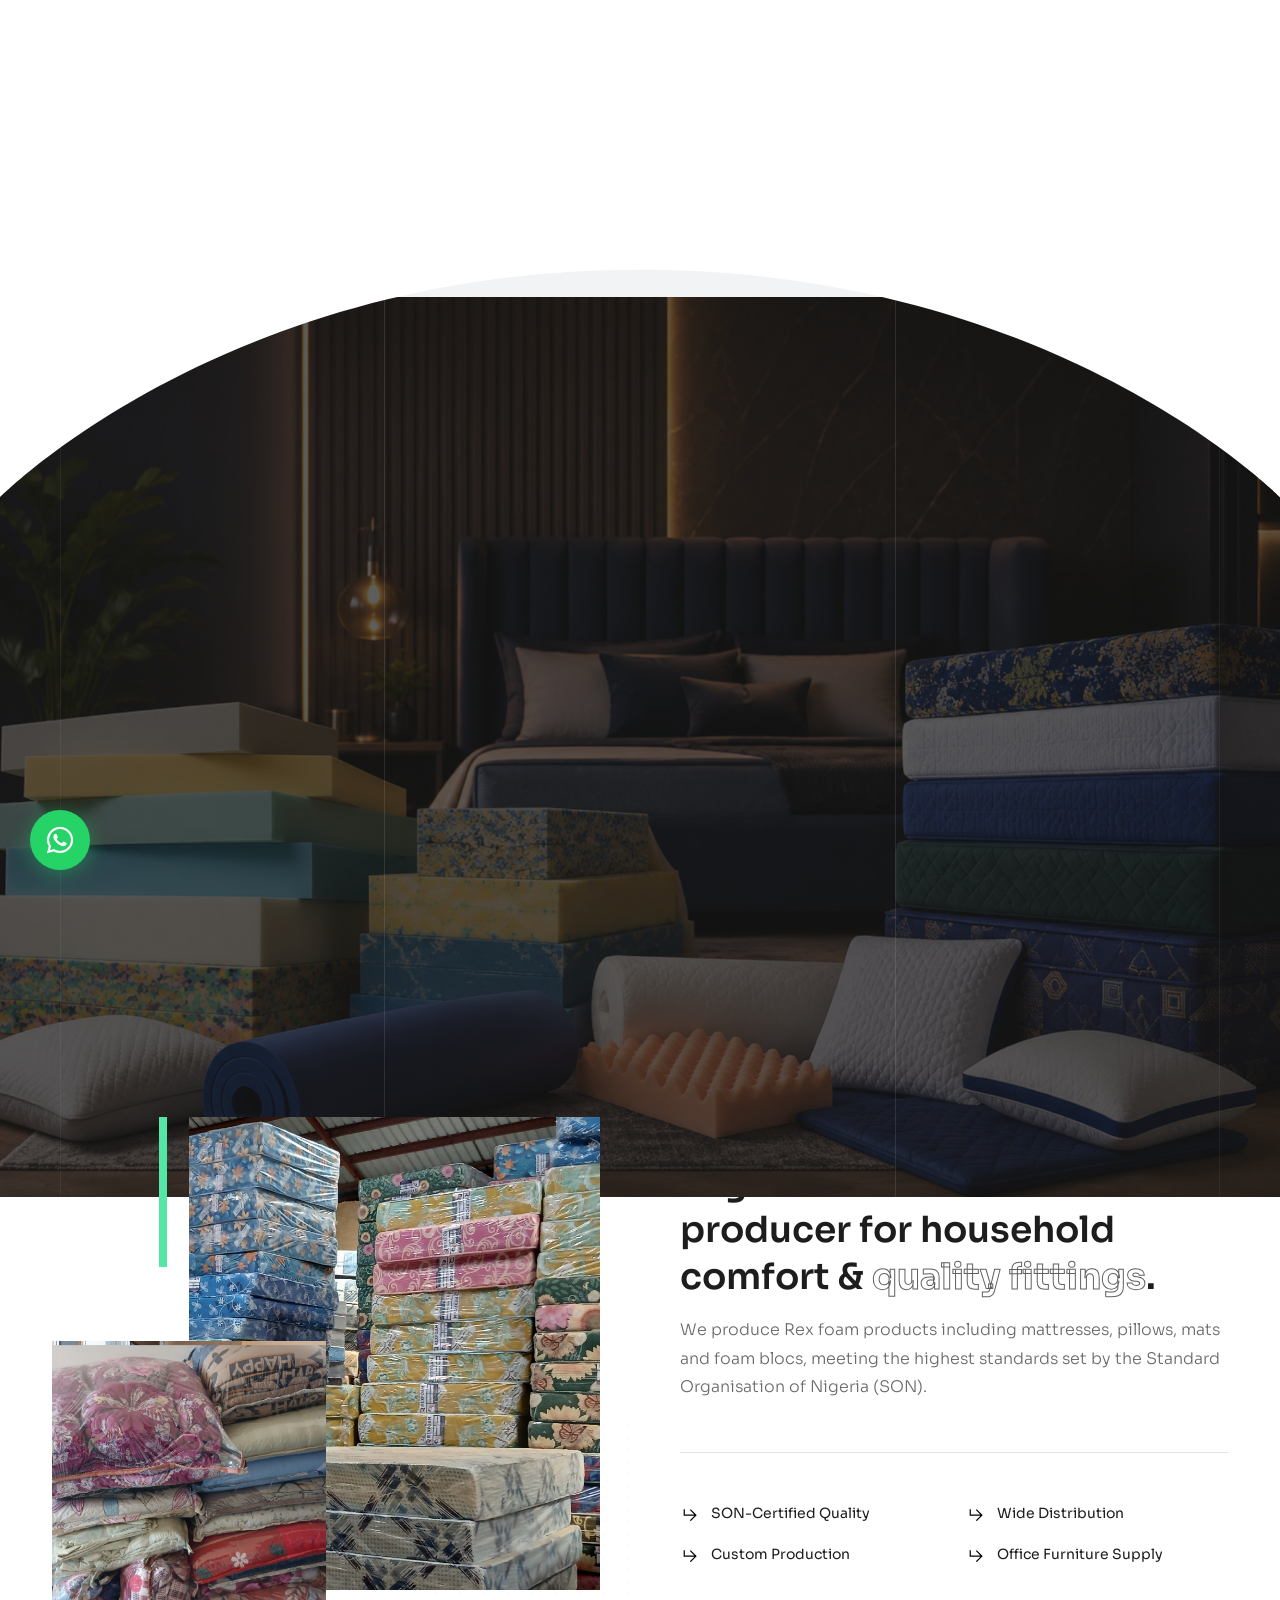
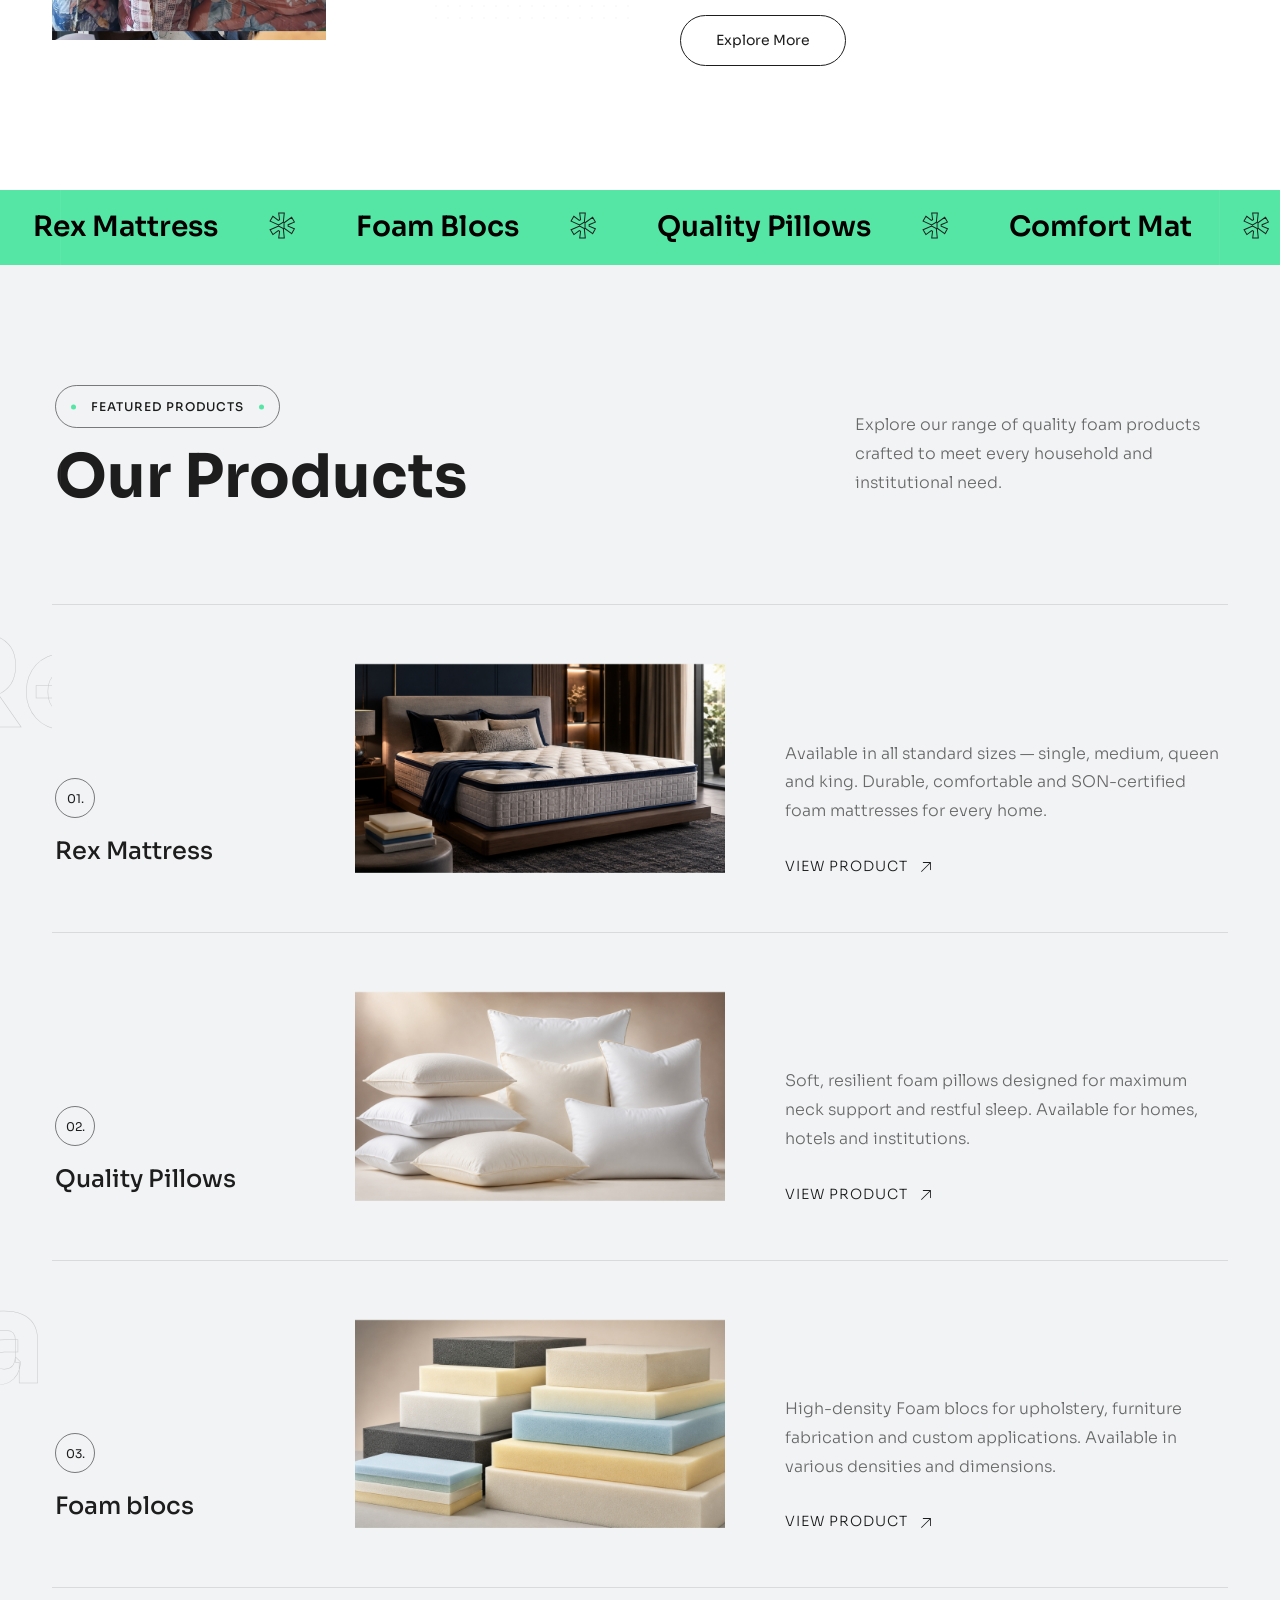
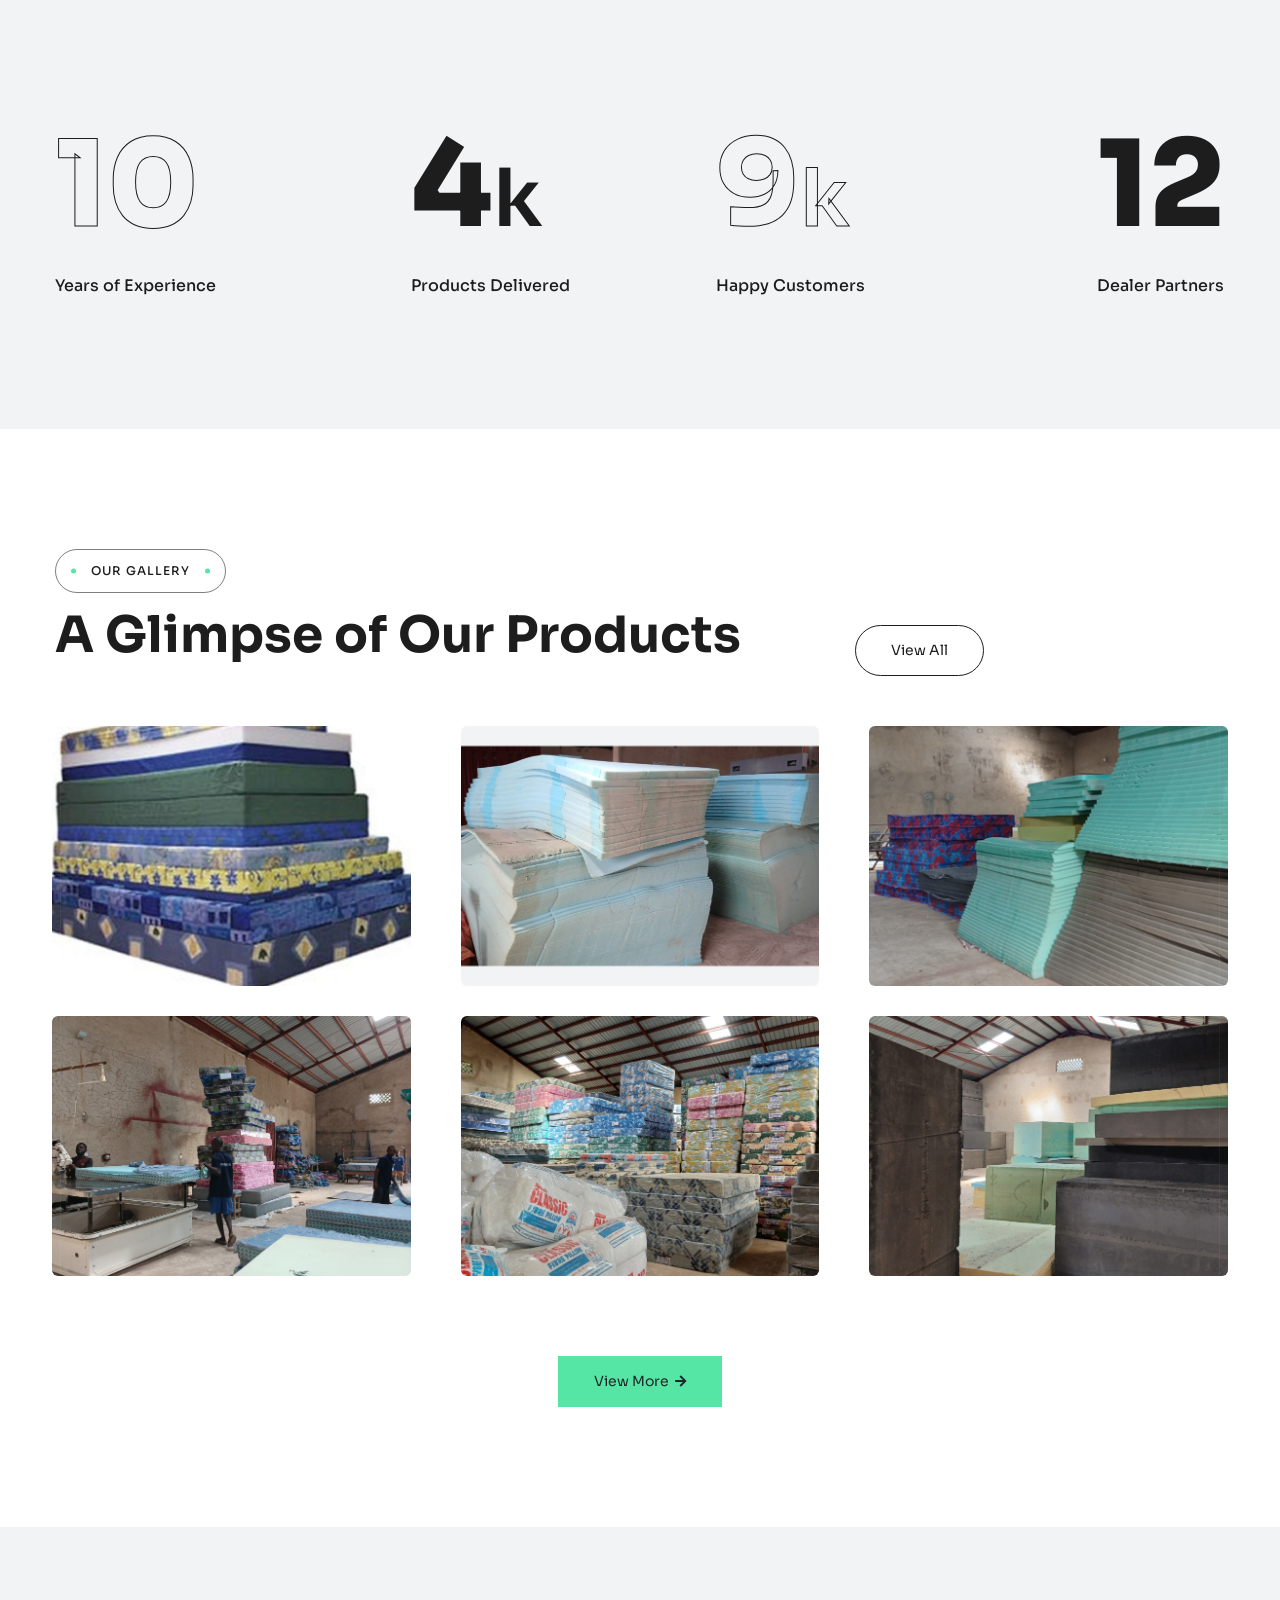
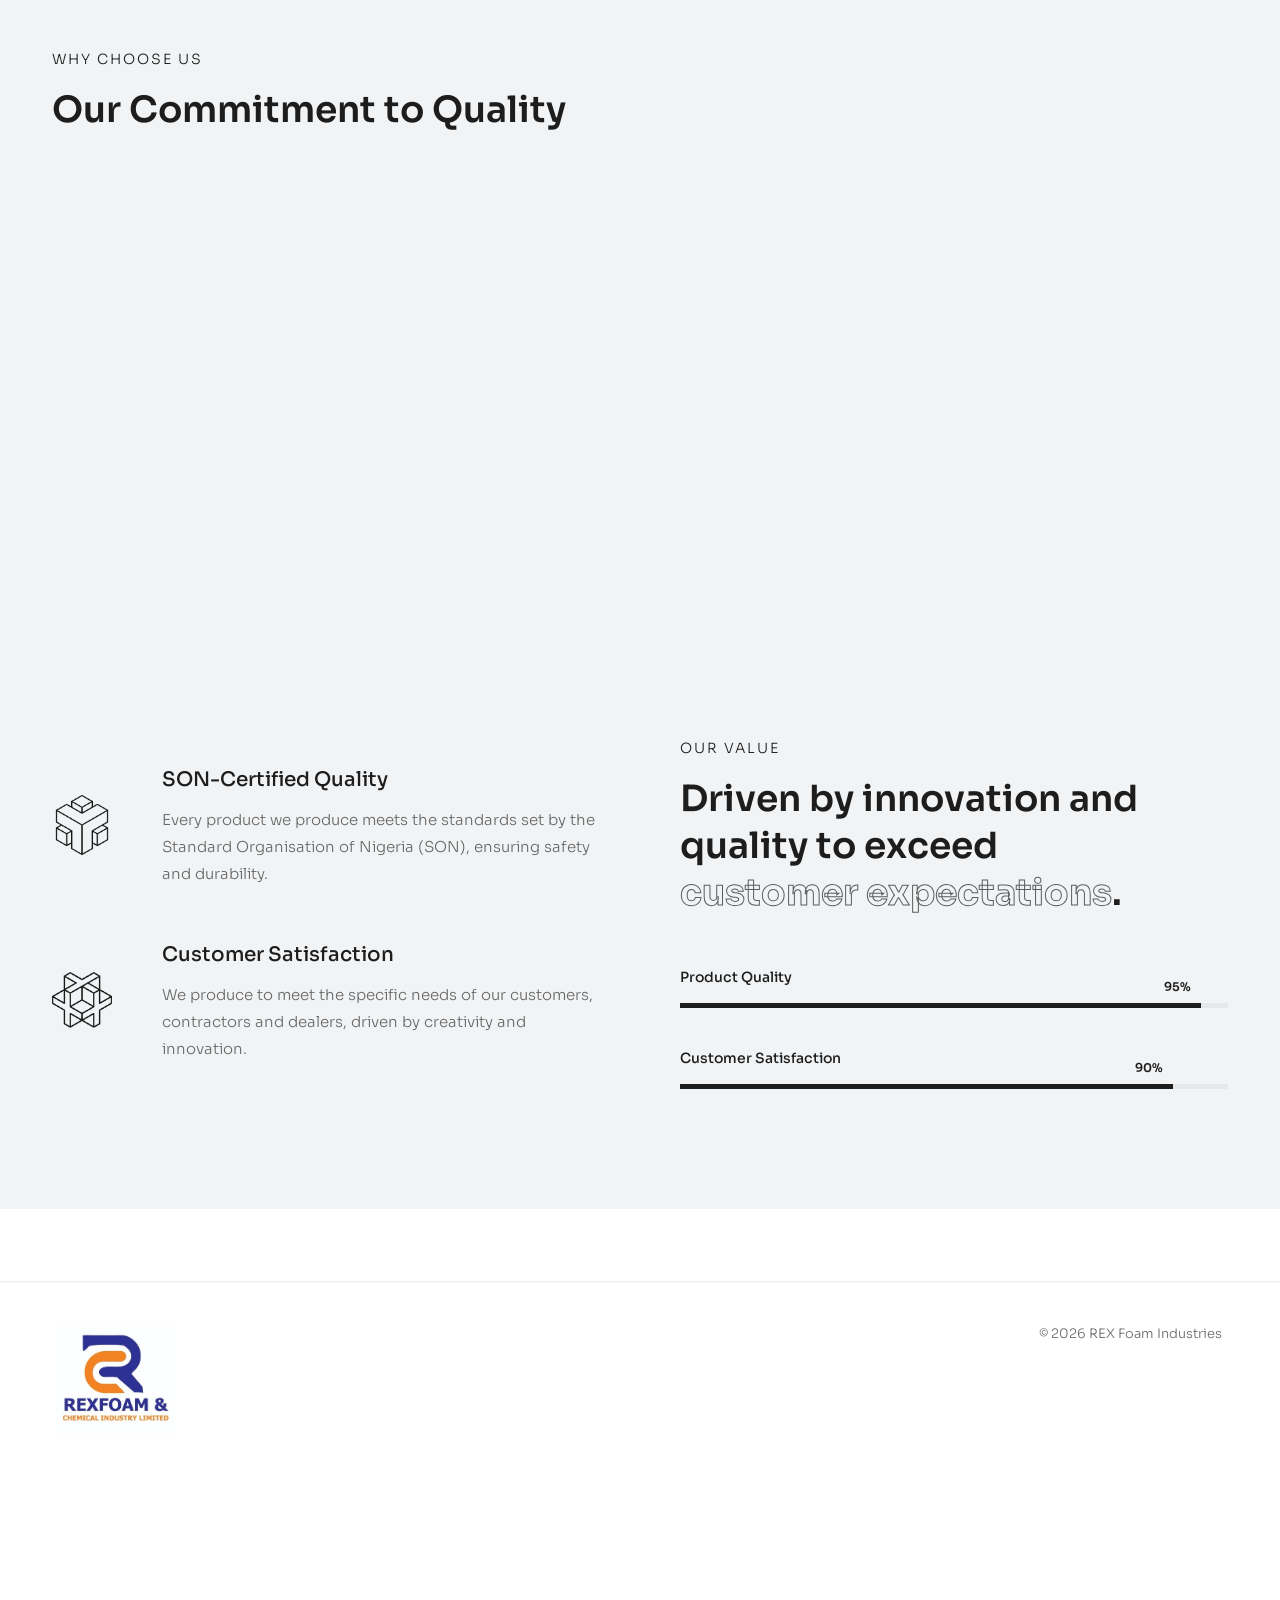
<file: index.html>
<!DOCTYPE html>
<html lang="zxx">

<head>

    <!-- Metas -->
    <meta charset="utf-8">
    <meta http-equiv="X-UA-Compatible" content="IE=edge">
    <meta name="viewport" content="width=device-width, initial-scale=1, maximum-scale=1">
    <meta name="keywords" content="HTML5 Template REX Foam Industries Multi-Purpose themeforest">
    <meta name="description" content="REX Foam Industries - Multi-Purpose HTML5 Template">
    <meta name="author" content="">

    <!-- Title  -->
    <title>REX Foam Industries</title>

    <!-- Favicon -->
    <link rel="shortcut icon" href="assets/imgs/favicon.ico">

    <!-- Google Fonts -->
    <link href="https://fonts.googleapis.com/css?family=Poppins:100,200,300,400,500,600,700,800,900&display=swap"
        rel="stylesheet">
    <link href="https://fonts.googleapis.com/css2?family=Sora:wght@100;200;300;400;500;600;700;800&display=swap"
        rel="stylesheet">
    <link
        href="https://fonts.googleapis.com/css2?family=Playfair+Display:ital,wght@0,400;0,500;0,600;0,700;0,800;1,400;1,500;1,600;1,700;1,800&display=swap"
        rel="stylesheet">

    <!-- Plugins -->
    <link rel="stylesheet" href="assets/css/plugins.css">

    <!-- Core Style Css -->
    <link rel="stylesheet" href="assets/css/style.css">

</head>

<body class="home-corp main-bg">



    <!-- ==================== Start Loading ==================== -->

    <div class="loader-wrap">
        <svg viewBox="0 0 1000 1000" preserveAspectRatio="none">
            <path id="svg" d="M0,1005S175,995,500,995s500,5,500,5V0H0Z"></path>
        </svg>

        <div class="loader-wrap-heading">
            <div class="load-text">
                <span>L</span>
                <span>o</span>
                <span>a</span>
                <span>d</span>
                <span>i</span>
                <span>n</span>
                <span>g</span>
            </div>
        </div>
    </div>

    <!-- ==================== End Loading ==================== -->


    <div class="cursor"></div>


    <!-- ==================== Start progress-scroll-button ==================== -->

    <div class="progress-wrap cursor-pointer">
        <svg class="progress-circle svg-content" width="100%" height="100%" viewBox="-1 -1 102 102">
            <path d="M50,1 a49,49 0 0,1 0,98 a49,49 0 0,1 0,-98"/>
        </svg>
    </div>

    <!-- ==================== End progress-scroll-button ==================== -->


    <div class="lines two-out"></div>



    <!-- ==================== Start Navbar ==================== -->

    <nav class="navbar navbar-expand-lg static">
        <div class="container">

            <!-- Logo -->
            <a class="logo icon-img-100" href="index.html#">
                <img src="assets/imgs/logo.png" alt="REX Foam Industries">
            </a>

            <button class="navbar-toggler" type="button" data-toggle="collapse" data-target="#navbarSupportedContent"
                aria-controls="navbarSupportedContent" aria-expanded="false" aria-label="Toggle navigation">
                <span class="icon-bar"><i class="fas fa-bars"></i></span>
            </button>

            <!-- navbar links -->
            <div class="collapse navbar-collapse justify-content-center" id="navbarSupportedContent">
                                <ul class="navbar-nav">
                    <li class="nav-item">
                        <a class="nav-link" href="index.html"><span class="rolling-text">Home</span></a>
                    </li>
                    <li class="nav-item dropdown">
                        <a class="nav-link dropdown-toggle" data-toggle="dropdown" href="#" role="button"
                            aria-haspopup="true" aria-expanded="false"><span class="rolling-text">About Us</span></a>
                        <div class="dropdown-menu">
                            <a class="dropdown-item" href="about.html#who-we-are">Who We Are</a>
                            <a class="dropdown-item" href="about.html#what-we-do">What We Do</a>
                            <a class="dropdown-item" href="gallery.html">Gallery</a>
                        </div>
                    </li>
                    <li class="nav-item dropdown">
                        <a class="nav-link dropdown-toggle" data-toggle="dropdown" href="#" role="button"
                            aria-haspopup="true" aria-expanded="false"><span class="rolling-text">Products</span></a>
                        <div class="dropdown-menu">
                            <a class="dropdown-item" href="gallery.html">All Products</a>
                            <a class="dropdown-item" href="product-mattress.html">Mattress</a>
                            <a class="dropdown-item" href="product-foam-blocks.html">Foam Blocs</a>
                            <a class="dropdown-item" href="product-mat.html">Mat</a>
                            <a class="dropdown-item" href="product-pillow.html">Pillow</a>
                            <a class="dropdown-item" href="product-duvet.html">Duvey &amp; Bed Sheet</a>
                            <a class="dropdown-item" href="product-upholstery.html">Upholstery &amp; Accessories</a>
                        </div>
                    </li>
                    
                    <!-- <li class="nav-item">
                        <a class="nav-link" href="gallery.html"><span class="rolling-text">Gallery</span></a>
                    </li> -->
                    <li class="nav-item">
                        <a class="nav-link" href="career.html"><span class="rolling-text">Career</span></a>
                    </li>
                    <li class="nav-item">
                        <a class="nav-link" href="contact.html"><span class="rolling-text">Contact</span></a>
                    </li>
                </ul>
            </div>

           
        </div>
    </nav>

    <!-- ==================== End Navbar ==================== -->


    <main class="main-bg">

        <!-- ==================== Start Slider ==================== -->

        <header class="slider slider-prlx o-hidden">
            <div class="lines two"></div>
            <div class="swiper-container parallax-slider">
                <div class="swiper-wrapper">
                    <div class="swiper-slide">
                        <div class="bg-img valign" data-background="assets/imgs/background/19.jpg"
                            data-overlay-dark="7">
                            <div class="container">
                                <div class="row justify-content-center">
                                    <div class="col-lg-10">
                                        <div class="caption text-center">
                                            <h6 class="sub-title mb-15">
                                                <svg width="18" height="18" viewBox="0 0 18 18" fill="none"
                                                    xmlns="http://www.w3.org/2000/svg">
                                                    <path
                                                        d="M13.922 4.5V11.8125C13.922 11.9244 13.8776 12.0317 13.7985 12.1108C13.7193 12.1899 13.612 12.2344 13.5002 12.2344C13.3883 12.2344 13.281 12.1899 13.2018 12.1108C13.1227 12.0317 13.0783 11.9244 13.0783 11.8125V5.51953L4.79547 13.7953C4.71715 13.8736 4.61092 13.9176 4.50015 13.9176C4.38939 13.9176 4.28316 13.8736 4.20484 13.7953C4.12652 13.717 4.08252 13.6108 4.08252 13.5C4.08252 13.3892 4.12652 13.283 4.20484 13.2047L12.4806 4.92188H6.18765C6.07577 4.92188 5.96846 4.87743 5.88934 4.79831C5.81023 4.71919 5.76578 4.61189 5.76578 4.5C5.76578 4.38811 5.81023 4.28081 5.88934 4.20169C5.96846 4.12257 6.07577 4.07813 6.18765 4.07812H13.5002C13.612 4.07813 13.7193 4.12257 13.7985 4.20169C13.8776 4.28081 13.922 4.38811 13.922 4.5Z"
                                                        fill="currentColor"></path>
                                                </svg>
                                                <span class="ml-10">We Produce Foam &amp; Distribute</span>
                                            </h6>
                                            <h1 class="fz-60">Rex Foam Products for Ultimate Comfort &amp; Durability.</h1>
                                            <a href="gallery.html" class="butn butn-md butn-bg main-colorbg3 text-dark mt-30">
                                                Explore Products
                                                <i class="ml-5"><svg width="18" height="18" viewBox="0 0 18 18"
                                                        fill="none" xmlns="http://www.w3.org/2000/svg">
                                                        <path
                                                            d="M13.922 4.5V11.8125C13.922 11.9244 13.8776 12.0317 13.7985 12.1108C13.7193 12.1899 13.612 12.2344 13.5002 12.2344C13.3883 12.2344 13.281 12.1899 13.2018 12.1108C13.1227 12.0317 13.0783 11.9244 13.0783 11.8125V5.51953L4.79547 13.7953C4.71715 13.8736 4.61092 13.9176 4.50015 13.9176C4.38939 13.9176 4.28316 13.8736 4.20484 13.7953C4.12652 13.717 4.08252 13.6108 4.08252 13.5C4.08252 13.3892 4.12652 13.283 4.20484 13.2047L12.4806 4.92188H6.18765C6.07577 4.92188 5.96846 4.87743 5.88934 4.79831C5.81023 4.71919 5.76578 4.61189 5.76578 4.5C5.76578 4.38811 5.81023 4.28081 5.88934 4.20169C5.96846 4.12257 6.07577 4.07813 6.18765 4.07812H13.5002C13.612 4.07813 13.7193 4.12257 13.7985 4.20169C13.8776 4.28081 13.922 4.38811 13.922 4.5Z"
                                                            fill="currentColor"></path>
                                                    </svg></i>
                                            </a>
                                        </div>
                                    </div>
                                </div>
                            </div>
                        </div>
                    </div>
                    <div class="swiper-slide">
                        <div class="bg-img valign" data-background="assets/imgs/background/14.jpg"
                            data-overlay-dark="7">
                            <div class="container">
                                <div class="row justify-content-center">
                                    <div class="col-lg-10">
                                        <div class="caption text-center">
                                            <h6 class="sub-title mb-15">
                                                <svg width="18" height="18" viewBox="0 0 18 18" fill="none"
                                                    xmlns="http://www.w3.org/2000/svg">
                                                    <path
                                                        d="M13.922 4.5V11.8125C13.922 11.9244 13.8776 12.0317 13.7985 12.1108C13.7193 12.1899 13.612 12.2344 13.5002 12.2344C13.3883 12.2344 13.281 12.1899 13.2018 12.1108C13.1227 12.0317 13.0783 11.9244 13.0783 11.8125V5.51953L4.79547 13.7953C4.71715 13.8736 4.61092 13.9176 4.50015 13.9176C4.38939 13.9176 4.28316 13.8736 4.20484 13.7953C4.12652 13.717 4.08252 13.6108 4.08252 13.5C4.08252 13.3892 4.12652 13.283 4.20484 13.2047L12.4806 4.92188H6.18765C6.07577 4.92188 5.96846 4.87743 5.88934 4.79831C5.81023 4.71919 5.76578 4.61189 5.76578 4.5C5.76578 4.38811 5.81023 4.28081 5.88934 4.20169C5.96846 4.12257 6.07577 4.07813 6.18765 4.07812H13.5002C13.612 4.07813 13.7193 4.12257 13.7985 4.20169C13.8776 4.28081 13.922 4.38811 13.922 4.5Z"
                                                        fill="currentColor"></path>
                                                </svg>
                                                <span class="ml-10">SON-Certified Quality</span>
                                            </h6>
                                            <h1 class="fz-60">Mattresses, Pillows, Foam Blocs &amp; More — Made in Nigeria.</h1>
                                            <a href="gallery.html" class="butn butn-md butn-bg main-colorbg3 text-dark mt-30">
                                                View Products
                                                <i class="ml-5"><svg width="18" height="18" viewBox="0 0 18 18"
                                                        fill="none" xmlns="http://www.w3.org/2000/svg">
                                                        <path
                                                            d="M13.922 4.5V11.8125C13.922 11.9244 13.8776 12.0317 13.7985 12.1108C13.7193 12.1899 13.612 12.2344 13.5002 12.2344C13.3883 12.2344 13.281 12.1899 13.2018 12.1108C13.1227 12.0317 13.0783 11.9244 13.0783 11.8125V5.51953L4.79547 13.7953C4.71715 13.8736 4.61092 13.9176 4.50015 13.9176C4.38939 13.9176 4.28316 13.8736 4.20484 13.7953C4.12652 13.717 4.08252 13.6108 4.08252 13.5C4.08252 13.3892 4.12652 13.283 4.20484 13.2047L12.4806 4.92188H6.18765C6.07577 4.92188 5.96846 4.87743 5.88934 4.79831C5.81023 4.71919 5.76578 4.61189 5.76578 4.5C5.76578 4.38811 5.81023 4.28081 5.88934 4.20169C5.96846 4.12257 6.07577 4.07813 6.18765 4.07812H13.5002C13.612 4.07813 13.7193 4.12257 13.7985 4.20169C13.8776 4.28081 13.922 4.38811 13.922 4.5Z"
                                                            fill="currentColor"></path>
                                                    </svg></i>
                                            </a>
                                        </div>
                                    </div>
                                </div>
                            </div>
                        </div>
                    </div>
                    <div class="swiper-slide">
                        <div class="bg-img valign" data-background="assets/imgs/background/17.jpg"
                            data-overlay-dark="7">
                            <div class="container">
                                <div class="row justify-content-center">
                                    <div class="col-lg-10">
                                        <div class="caption text-center">
                                            <h6 class="sub-title mb-15">
                                                <svg width="18" height="18" viewBox="0 0 18 18" fill="none"
                                                    xmlns="http://www.w3.org/2000/svg">
                                                    <path
                                                        d="M13.922 4.5V11.8125C13.922 11.9244 13.8776 12.0317 13.7985 12.1108C13.7193 12.1899 13.612 12.2344 13.5002 12.2344C13.3883 12.2344 13.281 12.1899 13.2018 12.1108C13.1227 12.0317 13.0783 11.9244 13.0783 11.8125V5.51953L4.79547 13.7953C4.71715 13.8736 4.61092 13.9176 4.50015 13.9176C4.38939 13.9176 4.28316 13.8736 4.20484 13.7953C4.12652 13.717 4.08252 13.6108 4.08252 13.5C4.08252 13.3892 4.12652 13.283 4.20484 13.2047L12.4806 4.92188H6.18765C6.07577 4.92188 5.96846 4.87743 5.88934 4.79831C5.81023 4.71919 5.76578 4.61189 5.76578 4.5C5.76578 4.38811 5.81023 4.28081 5.88934 4.20169C5.96846 4.12257 6.07577 4.07813 6.18765 4.07812H13.5002C13.612 4.07813 13.7193 4.12257 13.7985 4.20169C13.8776 4.28081 13.922 4.38811 13.922 4.5Z"
                                                        fill="currentColor"></path>
                                                </svg>
                                                <span class="ml-10">Serving Homes &amp; Businesses</span>
                                            </h6>
                                            <h1 class="fz-60">Supplying Quality Foam to Distributors &amp; Dealers Across Nigeria.</h1>
                                            <a href="contact.html" class="butn butn-md butn-bg main-colorbg3 text-dark mt-30">
                                                Contact Us
                                                <i class="ml-5"><svg width="18" height="18" viewBox="0 0 18 18"
                                                        fill="none" xmlns="http://www.w3.org/2000/svg">
                                                        <path
                                                            d="M13.922 4.5V11.8125C13.922 11.9244 13.8776 12.0317 13.7985 12.1108C13.7193 12.1899 13.612 12.2344 13.5002 12.2344C13.3883 12.2344 13.281 12.1899 13.2018 12.1108C13.1227 12.0317 13.0783 11.9244 13.0783 11.8125V5.51953L4.79547 13.7953C4.71715 13.8736 4.61092 13.9176 4.50015 13.9176C4.38939 13.9176 4.28316 13.8736 4.20484 13.7953C4.12652 13.717 4.08252 13.6108 4.08252 13.5C4.08252 13.3892 4.12652 13.283 4.20484 13.2047L12.4806 4.92188H6.18765C6.07577 4.92188 5.96846 4.87743 5.88934 4.79831C5.81023 4.71919 5.76578 4.61189 5.76578 4.5C5.76578 4.38811 5.81023 4.28081 5.88934 4.20169C5.96846 4.12257 6.07577 4.07813 6.18765 4.07812H13.5002C13.612 4.07813 13.7193 4.12257 13.7985 4.20169C13.8776 4.28081 13.922 4.38811 13.922 4.5Z"
                                                            fill="currentColor"></path>
                                                    </svg></i>
                                            </a>
                                        </div>
                                    </div>
                                </div>
                            </div>
                        </div>
                    </div>
                </div>
            </div>
        </header>

        <!-- ==================== End Slider ==================== -->




        <!-- ==================== Start about ==================== -->

        <section class="intro-corp section-padding sub-bg">
            <div class="container">
                <div class="row lg-marg">
                    <div class="col-lg-6 md-mb50">
                        <div class="imgs mb-80">
                            <div class="img1 main-color3">
                                <img src="assets/imgs/about/sq1.jpg" alt="">
                            </div>
                            <div class="img2">
                                <img src="assets/imgs/about/sq2.jpg" alt="">
                            </div>
                        </div>
                    </div>
                    <div class="col-lg-6 valign">
                        <div class="cont">
                            <h6 class="sub-title mb-15">About Company</h6>
                            <h3 class="mb-15">Nigeria's trusted foam producer for household comfort &amp; <span
                                    class="stroke fw-700 opacity-7">quality
                                    fittings</span>.</h3>
                            <p>We produce Rex foam products including mattresses, pillows, mats and foam blocs, meeting the highest standards set by the Standard Organisation of Nigeria (SON).</p>
                            <div class="mt-50 pt-30 bord-thin-top">
                                <div class="row">
                                    <div class="col-md-6">
                                        <ul class="rest list-arrow">
                                            <li class="mt-20">
                                                <span class="icon">
                                                    <svg width="100%" height="100%" viewBox="0 0 9 8" fill="none"
                                                        xmlns="http://www.w3.org/2000/svg">
                                                        <path fill-rule="evenodd" clip-rule="evenodd"
                                                            d="M7.71108 3.78684L8.22361 4.29813L7.71263 4.80992L4.64672 7.87832L4.13433 7.36688L6.87531 4.62335H1.11181H0.750039H0.388177L0.382812 0.718232H1.10645L1.11082 3.90005H6.80113L4.12591 1.22972L4.63689 0.718262L7.71108 3.78684Z"
                                                            fill="#000"></path>
                                                    </svg>
                                                </span>
                                                <span>SON-Certified Quality</span>
                                            </li>
                                            <li class="mt-20">
                                                <span class="icon">
                                                    <svg width="100%" height="100%" viewBox="0 0 9 8" fill="none"
                                                        xmlns="http://www.w3.org/2000/svg">
                                                        <path fill-rule="evenodd" clip-rule="evenodd"
                                                            d="M7.71108 3.78684L8.22361 4.29813L7.71263 4.80992L4.64672 7.87832L4.13433 7.36688L6.87531 4.62335H1.11181H0.750039H0.388177L0.382812 0.718232H1.10645L1.11082 3.90005H6.80113L4.12591 1.22972L4.63689 0.718262L7.71108 3.78684Z"
                                                            fill="#000"></path>
                                                    </svg>
                                                </span>
                                                <span>Custom Production</span>
                                            </li>
                                        </ul>
                                    </div>
                                    <div class="col-md-6">
                                        <ul class="rest list-arrow">
                                            <li class="mt-20">
                                                <span class="icon">
                                                    <svg width="100%" height="100%" viewBox="0 0 9 8" fill="none"
                                                        xmlns="http://www.w3.org/2000/svg">
                                                        <path fill-rule="evenodd" clip-rule="evenodd"
                                                            d="M7.71108 3.78684L8.22361 4.29813L7.71263 4.80992L4.64672 7.87832L4.13433 7.36688L6.87531 4.62335H1.11181H0.750039H0.388177L0.382812 0.718232H1.10645L1.11082 3.90005H6.80113L4.12591 1.22972L4.63689 0.718262L7.71108 3.78684Z"
                                                            fill="#000"></path>
                                                    </svg>
                                                </span>
                                                <span>Wide Distribution</span>
                                            </li>
                                            <li class="mt-20">
                                                <span class="icon">
                                                    <svg width="100%" height="100%" viewBox="0 0 9 8" fill="none"
                                                        xmlns="http://www.w3.org/2000/svg">
                                                        <path fill-rule="evenodd" clip-rule="evenodd"
                                                            d="M7.71108 3.78684L8.22361 4.29813L7.71263 4.80992L4.64672 7.87832L4.13433 7.36688L6.87531 4.62335H1.11181H0.750039H0.388177L0.382812 0.718232H1.10645L1.11082 3.90005H6.80113L4.12591 1.22972L4.63689 0.718262L7.71108 3.78684Z"
                                                            fill="#000"></path>
                                                    </svg>
                                                </span>
                                                <span>Office Furniture Supply</span>
                                            </li>
                                        </ul>
                                    </div>
                                </div>
                            </div>
                            <a href="about.html" class="butn butn-md butn-bord radius-30 mt-50">
                                <span>Explore More</span>
                            </a>
                        </div>
                    </div>
                </div>
            </div>
        </section>

        <!-- ==================== End about ==================== -->



        <!-- ==================== Start marq ==================== -->

        <section class="serv-marq main-colorbg3">
            <div class="container-fluid rest pt-20 pb-20">
                <div class="row">
                    <div class="col-12">
                        <div class="main-marq dark-text">
                            <div class="slide-har st1">
                                <div class="box non-strok">
                                    <div class="item">
                                        <h4 class="d-flex align-items-center"><span>Rex Mattress</span> <span
                                                class="fz-50 ml-50 stroke icon">*</span></h4>
                                    </div>
                                    <div class="item">
                                        <h4 class="d-flex align-items-center"><span>Foam Blocs</span> <span
                                                class="fz-50 ml-50 stroke icon">*</span></h4>
                                    </div>
                                    <div class="item">
                                        <h4 class="d-flex align-items-center"><span>Quality Pillows</span> <span
                                                class="fz-50 ml-50 stroke icon">*</span></h4>
                                    </div>
                                    <div class="item">
                                        <h4 class="d-flex align-items-center"><span>Comfort Mat</span> <span
                                                class="fz-50 ml-50 stroke icon">*</span></h4>
                                    </div>
                                    <div class="item">
                                        <h4 class="d-flex align-items-center"><span>Upholstery Foam</span> <span
                                                class="fz-50 ml-50 stroke icon">*</span></h4>
                                    </div>
                                </div>
                                <div class="box non-strok">
                                    <div class="item">
                                        <h4 class="d-flex align-items-center"><span>Rex Mattress</span> <span
                                                class="fz-50 ml-50 stroke icon">*</span></h4>
                                    </div>
                                    <div class="item">
                                        <h4 class="d-flex align-items-center"><span>Foam blocs</span> <span
                                                class="fz-50 ml-50 stroke icon">*</span></h4>
                                    </div>
                                    <div class="item">
                                        <h4 class="d-flex align-items-center"><span>Quality Pillows</span> <span
                                                class="fz-50 ml-50 stroke icon">*</span></h4>
                                    </div>
                                    <div class="item">
                                        <h4 class="d-flex align-items-center"><span>Comfort Mat</span> <span
                                                class="fz-50 ml-50 stroke icon">*</span></h4>
                                    </div>
                                    <div class="item">
                                        <h4 class="d-flex align-items-center"><span>Upholstery Foam</span> <span
                                                class="fz-50 ml-50 stroke icon">*</span></h4>
                                    </div>
                                </div>
                            </div>
                        </div>
                    </div>
                </div>
            </div>
        </section>

        <!-- ==================== End marq ==================== -->



        <!-- ==================== Start Portfolio ==================== -->

        <section class="portfolio section-padding">
            <div class="container">
                <div class="sec-lg-head mb-80">
                    <div class="row">
                        <div class="col-lg-8">
                            <div class="position-re">
                                <h6 class="dot-titl colorbg-3 mb-10">Featured Products</h6>
                                <h2 class="fz-60 fw-700">Our Products</h2>
                            </div>
                        </div>
                        <div class="col-lg-4 d-flex align-items-center">
                            <div class="text">
                                <p>Explore our range of quality foam products crafted to meet every household and institutional need.</p>
                            </div>
                        </div>
                    </div>
                </div>
                <div class="work-row">
                    <div class="item bord-thin-top">
                        <div class="row">
                            <div class="col-lg-3 d-flex align-items-end">
                                <div class="title">
                                    <span class="numb">01.</span>
                                    <h5>Rex Mattress</h5>
                                </div>
                            </div>
                            <div class="col-lg-4">
                                <div class="img md-mb30">
                                    <img src="assets/imgs/portfolio/3/1.jpg" alt="">
                                </div>
                            </div>
                            <div class="col-lg-5 d-flex align-items-end">
                                <div class="cont">
                                    <p>Available in all standard sizes — single, medium, queen and king. Durable, comfortable and SON-certified foam mattresses for every home.</p>
                                    <a href="product-mattress.html" class="mt-30 ls1 sub-title">View Product <i
                                            class="ml-5"><svg width="18" height="18" viewBox="0 0 18 18" fill="none"
                                                xmlns="http://www.w3.org/2000/svg">
                                                <path
                                                    d="M13.922 4.5V11.8125C13.922 11.9244 13.8776 12.0317 13.7985 12.1108C13.7193 12.1899 13.612 12.2344 13.5002 12.2344C13.3883 12.2344 13.281 12.1899 13.2018 12.1108C13.1227 12.0317 13.0783 11.9244 13.0783 11.8125V5.51953L4.79547 13.7953C4.71715 13.8736 4.61092 13.9176 4.50015 13.9176C4.38939 13.9176 4.28316 13.8736 4.20484 13.7953C4.12652 13.717 4.08252 13.6108 4.08252 13.5C4.08252 13.3892 4.12652 13.283 4.20484 13.2047L12.4806 4.92188H6.18765C6.07577 4.92188 5.96846 4.87743 5.88934 4.79831C5.81023 4.71919 5.76578 4.61189 5.76578 4.5C5.76578 4.38811 5.81023 4.28081 5.88934 4.20169C5.96846 4.12257 6.07577 4.07813 6.18765 4.07812H13.5002C13.612 4.07813 13.7193 4.12257 13.7985 4.20169C13.8776 4.28081 13.922 4.38811 13.922 4.5Z"
                                                    fill="currentColor"></path>
                                            </svg></i></a>
                                </div>
                            </div>
                        </div>
                        <div class="main-marq xlrg">
                            <div class="slide-har st1 strok">
                                <div class="box">
                                    <div class="item">
                                        <h4>Rex Mattress</h4>
                                    </div>
                                    <div class="item">
                                        <h4>Rex Mattress</h4>
                                    </div>
                                    <div class="item">
                                        <h4>Rex Mattress</h4>
                                    </div>
                                    <div class="item">
                                        <h4>Rex Mattress</h4>
                                    </div>
                                    <div class="item">
                                        <h4>Rex Mattress</h4>
                                    </div>
                                </div>
                                <div class="box">
                                    <div class="item">
                                        <h4>Rex Mattress</h4>
                                    </div>
                                    <div class="item">
                                        <h4>Rex Mattress</h4>
                                    </div>
                                    <div class="item">
                                        <h4>Rex Mattress</h4>
                                    </div>
                                    <div class="item">
                                        <h4>Rex Mattress</h4>
                                    </div>
                                    <div class="item">
                                        <h4>Rex Mattress</h4>
                                    </div>
                                </div>
                            </div>
                        </div>
                    </div>
                    <div class="item bord-thin-top">
                        <div class="row">
                            <div class="col-lg-3 d-flex align-items-end">
                                <div class="title">
                                    <span class="numb">02.</span>
                                    <h5>Quality Pillows</h5>
                                </div>
                            </div>
                            <div class="col-lg-4">
                                <div class="img md-mb30">
                                    <img src="assets/imgs/portfolio/3/2.jpg" alt="">
                                </div>
                            </div>
                            <div class="col-lg-5 d-flex align-items-end">
                                <div class="cont">
                                    <p>Soft, resilient foam pillows designed for maximum neck support and restful sleep. Available for homes, hotels and institutions.</p>
                                    <a href="product-pillow.html" class="mt-30 ls1 sub-title">View Product <i
                                            class="ml-5"><svg width="18" height="18" viewBox="0 0 18 18" fill="none"
                                                xmlns="http://www.w3.org/2000/svg">
                                                <path
                                                    d="M13.922 4.5V11.8125C13.922 11.9244 13.8776 12.0317 13.7985 12.1108C13.7193 12.1899 13.612 12.2344 13.5002 12.2344C13.3883 12.2344 13.281 12.1899 13.2018 12.1108C13.1227 12.0317 13.0783 11.9244 13.0783 11.8125V5.51953L4.79547 13.7953C4.71715 13.8736 4.61092 13.9176 4.50015 13.9176C4.38939 13.9176 4.28316 13.8736 4.20484 13.7953C4.12652 13.717 4.08252 13.6108 4.08252 13.5C4.08252 13.3892 4.12652 13.283 4.20484 13.2047L12.4806 4.92188H6.18765C6.07577 4.92188 5.96846 4.87743 5.88934 4.79831C5.81023 4.71919 5.76578 4.61189 5.76578 4.5C5.76578 4.38811 5.81023 4.28081 5.88934 4.20169C5.96846 4.12257 6.07577 4.07813 6.18765 4.07812H13.5002C13.612 4.07813 13.7193 4.12257 13.7985 4.20169C13.8776 4.28081 13.922 4.38811 13.922 4.5Z"
                                                    fill="currentColor"></path>
                                            </svg></i></a>
                                </div>
                            </div>
                        </div>
                        <div class="main-marq xlrg">
                            <div class="slide-har st1 strok">
                                <div class="box">
                                    <div class="item">
                                        <h4>Quality Pillows</h4>
                                    </div>
                                    <div class="item">
                                        <h4>Quality Pillows</h4>
                                    </div>
                                    <div class="item">
                                        <h4>Quality Pillows</h4>
                                    </div>
                                    <div class="item">
                                        <h4>Quality Pillows</h4>
                                    </div>
                                    <div class="item">
                                        <h4>Quality Pillows</h4>
                                    </div>
                                </div>
                                <div class="box">
                                    <div class="item">
                                        <h4>Quality Pillows</h4>
                                    </div>
                                    <div class="item">
                                        <h4>Quality Pillows</h4>
                                    </div>
                                    <div class="item">
                                        <h4>Quality Pillows</h4>
                                    </div>
                                    <div class="item">
                                        <h4>Quality Pillows</h4>
                                    </div>
                                    <div class="item">
                                        <h4>Quality Pillows</h4>
                                    </div>
                                </div>
                            </div>
                        </div>
                    </div>
                    <div class="item bord-thin-top bord-thin-bottom">
                        <div class="row">
                            <div class="col-lg-3 d-flex align-items-end">
                                <div class="title">
                                    <span class="numb">03.</span>
                                    <h5>Foam blocs</h5>
                                </div>
                            </div>
                            <div class="col-lg-4">
                                <div class="img md-mb30">
                                    <img src="assets/imgs/portfolio/3/3.jpg" alt="">
                                </div>
                            </div>
                            <div class="col-lg-5 d-flex align-items-end">
                                <div class="cont">
                                    <p>High-density Foam blocs for upholstery, furniture fabrication and custom applications. Available in various densities and dimensions.</p>
                                    <a href="product-foam-blocks.html" class="mt-30 ls1 sub-title">View Product <i
                                            class="ml-5"><svg width="18" height="18" viewBox="0 0 18 18" fill="none"
                                                xmlns="http://www.w3.org/2000/svg">
                                                <path
                                                    d="M13.922 4.5V11.8125C13.922 11.9244 13.8776 12.0317 13.7985 12.1108C13.7193 12.1899 13.612 12.2344 13.5002 12.2344C13.3883 12.2344 13.281 12.1899 13.2018 12.1108C13.1227 12.0317 13.0783 11.9244 13.0783 11.8125V5.51953L4.79547 13.7953C4.71715 13.8736 4.61092 13.9176 4.50015 13.9176C4.38939 13.9176 4.28316 13.8736 4.20484 13.7953C4.12652 13.717 4.08252 13.6108 4.08252 13.5C4.08252 13.3892 4.12652 13.283 4.20484 13.2047L12.4806 4.92188H6.18765C6.07577 4.92188 5.96846 4.87743 5.88934 4.79831C5.81023 4.71919 5.76578 4.61189 5.76578 4.5C5.76578 4.38811 5.81023 4.28081 5.88934 4.20169C5.96846 4.12257 6.07577 4.07813 6.18765 4.07812H13.5002C13.612 4.07813 13.7193 4.12257 13.7985 4.20169C13.8776 4.28081 13.922 4.38811 13.922 4.5Z"
                                                    fill="currentColor"></path>
                                            </svg></i></a>
                                </div>
                            </div>
                        </div>
                        <div class="main-marq xlrg">
                            <div class="slide-har st1 strok">
                                <div class="box">
                                    <div class="item">
                                        <h4>Foam blocs</h4>
                                    </div>
                                    <div class="item">
                                        <h4>Foam blocs</h4>
                                    </div>
                                    <div class="item">
                                        <h4>Foam blocs</h4>
                                    </div>
                                    <div class="item">
                                        <h4>Foam blocs</h4>
                                    </div>
                                    <div class="item">
                                        <h4>Foam blocs</h4>
                                    </div>
                                </div>
                                <div class="box">
                                    <div class="item">
                                        <h4>Foam blocs</h4>
                                    </div>
                                    <div class="item">
                                        <h4>Foam blocs</h4>
                                    </div>
                                    <div class="item">
                                        <h4>Foam blocs</h4>
                                    </div>
                                    <div class="item">
                                        <h4>Foam blocs</h4>
                                    </div>
                                    <div class="item">
                                        <h4>Foam blocs</h4>
                                    </div>
                                </div>
                            </div>
                        </div>
                    </div>
                </div>
            </div>
        </section>

        <!-- ==================== End Portfolio ==================== -->



        <!-- ==================== Start Numbers ==================== -->

        <section class="numbers section-padding pt-0">
            <div class="container">
                <div class="row">
                    <div class="col-lg-3 col-md-6">
                        <div class="item md-mb50">
                            <h2 class="fw-800 stroke">10</h2>
                            <h6>Years of Experience</h6>
                        </div>
                    </div>
                    <div class="col-lg-3 col-md-6 d-flex justify-content-around">
                        <div class="item md-mb50">
                            <h2 class="fw-800">4<span class="fz-80 fw-600">k</span></h2>
                            <h6>Products Delivered</h6>
                        </div>
                    </div>
                    <div class="col-lg-3 col-md-6 d-flex justify-content-around">
                        <div class="item sm-mb50">
                            <h2 class="fw-800 stroke">9<span class="fz-80 fw-600">k</span></h2>
                            <h6>Happy Customers</h6>
                        </div>
                    </div>
                    <div class="col-lg-3 col-md-6 d-flex">
                        <div class="item ml-auto">
                            <h2 class="fw-800">12</h2>
                            <h6>Dealer Partners</h6>
                        </div>
                    </div>
                </div>
            </div>
        </section>

        <!-- ==================== End Numbers ==================== -->



   


        <!-- ==================== Start Gallery Preview ==================== -->

        <section class="gallery-preview section-padding sub-bg">
            <div class="container">
                <div class="sec-lg-head mb-50">
                    <div class="row align-items-end">
                        <div class="col-lg-8">
                            <h6 class="dot-titl colorbg-3 mb-10">Our Gallery</h6>
                            <h2 class="fz-50 fw-700">A Glimpse of Our Products</h2>
                        </div>
                        <div class="col-lg-4 text-lg-right">
                            <a href="gallery.html" class="butn butn-md butn-bord radius-30">
                                <span>View All</span>
                            </a>
                        </div>
                    </div>
                </div>
                <div class="row md-marg">
                    <div class="col-lg-4 col-md-6 mb-30 wow fadeIn" data-wow-delay=".1s">
                        <div class="gp-item o-hidden">
                            <img src="assets/imgs/gallery/1.jpeg" alt="REX Foam Product" style="width:100%;height:260px;object-fit:cover;border-radius:6px;display:block;">
                        </div>
                    </div>
                    <div class="col-lg-4 col-md-6 mb-30 wow fadeIn" data-wow-delay=".2s">
                        <div class="gp-item o-hidden">
                            <img src="assets/imgs/gallery/2.jpeg" alt="REX Foam Product" style="width:100%;height:260px;object-fit:cover;border-radius:6px;display:block;">
                        </div>
                    </div>
                    <div class="col-lg-4 col-md-6 mb-30 wow fadeIn" data-wow-delay=".3s">
                        <div class="gp-item o-hidden">
                            <img src="assets/imgs/gallery/3.jpeg" alt="REX Foam Product" style="width:100%;height:260px;object-fit:cover;border-radius:6px;display:block;">
                        </div>
                    </div>
                    <div class="col-lg-4 col-md-6 mb-30 wow fadeIn" data-wow-delay=".4s">
                        <div class="gp-item o-hidden">
                            <img src="assets/imgs/gallery/4.jpeg" alt="REX Foam Product" style="width:100%;height:260px;object-fit:cover;border-radius:6px;display:block;">
                        </div>
                    </div>
                    <div class="col-lg-4 col-md-6 mb-30 wow fadeIn" data-wow-delay=".5s">
                        <div class="gp-item o-hidden">
                            <img src="assets/imgs/gallery/5.jpeg" alt="REX Foam Product" style="width:100%;height:260px;object-fit:cover;border-radius:6px;display:block;">
                        </div>
                    </div>
                    <div class="col-lg-4 col-md-6 mb-30 wow fadeIn" data-wow-delay=".6s">
                        <div class="gp-item o-hidden">
                            <img src="assets/imgs/gallery/6.jpeg" alt="REX Foam Product" style="width:100%;height:260px;object-fit:cover;border-radius:6px;display:block;">
                        </div>
                    </div>
                </div>
                <div class="text-center mt-50">
                    <a href="gallery.html" class="butn butn-md butn-bg main-colorbg3 text-dark">
                        View More &nbsp;<i class="fas fa-arrow-right fz-13"></i>
                    </a>
                </div>
            </div>
        </section>

        <!-- ==================== End Gallery Preview ==================== -->


        <!-- ==================== Start Block ==================== -->

        <section class="block-sec section-padding">
            <div class="container">
                <div class="row lg-marg">
                    <div class="col-12 mb-50">
                        <h6 class="sub-title mb-15">Why Choose Us</h6>
                        <h3>Our Commitment to Quality</h3>
                    </div>
                    <div class="col-lg-4 col-md-6 col-12">
                        <div class="rex-fact-card wow fadeInUp" data-wow-delay=".1s">
                            <div class="rex-fact-icon">
                                <i class="fas fa-certificate"></i>
                            </div>
                            <h6>SON Certified</h6>
                            <p>All products meet the standards set by the Standard Organisation of Nigeria.</p>
                        </div>
                    </div>
                    <div class="col-lg-4 col-md-6 col-12">
                        <div class="rex-fact-card wow fadeInUp" data-wow-delay=".2s">
                            <div class="rex-fact-icon">
                                <i class="fas fa-industry"></i>
                            </div>
                            <h6>Made in Nigeria</h6>
                            <p>Proudly manufactured at our facility in Gauraka Suleja, Niger State.</p>
                        </div>
                    </div>
                    <div class="col-lg-4 col-md-6 col-12">
                        <div class="rex-fact-card wow fadeInUp" data-wow-delay=".3s">
                            <div class="rex-fact-icon">
                                <i class="fas fa-medal"></i>
                            </div>
                            <h6>Rex Quality</h6>
                            <p>High-density, durable foam engineered for long-lasting comfort and performance.</p>
                        </div>
                    </div>
                    <div class="col-lg-4 col-md-6 col-12">
                        <div class="rex-fact-card mt-30 wow fadeInUp" data-wow-delay=".4s">
                            <div class="rex-fact-icon">
                                <i class="fas fa-truck"></i>
                            </div>
                            <h6>Nationwide Delivery</h6>
                            <p>We supply to dealers and sub-distributors across every state in Nigeria.</p>
                        </div>
                    </div>
                    <div class="col-lg-4 col-md-6 col-12">
                        <div class="rex-fact-card mt-30 wow fadeInUp" data-wow-delay=".5s">
                            <div class="rex-fact-icon">
                                <i class="fas fa-cogs"></i>
                            </div>
                            <h6>Custom Production</h6>
                            <p>We produce to your exact specifications — sizes, densities and quantities on request.</p>
                        </div>
                    </div>
                    <div class="col-lg-4 col-md-6 col-12">
                        <div class="rex-fact-card mt-30 wow fadeInUp" data-wow-delay=".6s">
                            <div class="rex-fact-icon">
                                <i class="fas fa-handshake"></i>
                            </div>
                            <h6>Customer First</h6>
                            <p>Households, contractors and institutions — our clients are always our top priority.</p>
                        </div>
                    </div>
                </div>
                <div class="row lg-marg mt-80">
                    <div class="col-lg-6 valign">
                        <div class="md-mb50">
                            <div class="item-flex d-flex align-items-center mb-50">
                                <div>
                                    <div class="icon-img-60">
                                        <img src="assets/imgs/serv-icons/0.png" alt="">
                                    </div>
                                </div>
                                <div class="cont ml-50">
                                    <h6>SON-Certified Quality</h6>
                                    <p class="fz-15">Every product we produce meets the standards set by the Standard Organisation of Nigeria (SON), ensuring safety and durability.
                                    </p>
                                </div>
                            </div>
                            <div class="item-flex d-flex align-items-center">
                                <div>
                                    <div class="icon-img-60">
                                        <img src="assets/imgs/serv-icons/1.png" alt="">
                                    </div>
                                </div>
                                <div class="cont ml-50">
                                    <h6>Customer Satisfaction</h6>
                                    <p class="fz-15">We produce to meet the specific needs of our customers, contractors and dealers, driven by creativity and innovation.
                                    </p>
                                </div>
                            </div>
                        </div>
                    </div>
                    <div class="col-lg-6">
                        <div class="cont">
                            <h6 class="sub-title mb-15">Our Value</h6>
                            <h3 class="mb-15">Driven by innovation and quality to exceed <span
                                    class="stroke fw-700 opacity-7">customer
                                    expectations</span>.</h3>

                            <div class="skills mt-50">
                                <div class="skills-box">
                                    <div class="skill-item mb-40">
                                        <h5 class="fz-14 mb-15">Product Quality</h5>
                                        <div class="skill-progress">
                                            <div class="progres" data-value="95%"></div>
                                        </div>
                                    </div>
                                    <div class="skill-item">
                                        <h5 class="fz-14 mb-15">Customer Satisfaction</h5>
                                        <div class="skill-progress">
                                            <div class="progres" data-value="90%"></div>
                                        </div>
                                    </div>
                                </div>
                            </div>
                        </div>
                    </div>
                </div>
            </div>
        </section>

        <!-- ==================== End Block ==================== -->






    </main>


    <!-- ==================== Start Footer ==================== -->

    <footer class="sub-bg">
        <div class="footer-container">
            <div class="container pb-80 pt-80 ontop"><div class="row">
                    <div class="col-lg-3">
                        <div class="colum md-mb50">
                            <div class="tit mb-20">
                                <h6>Address</h6>
                            </div>
                            <div class="text">
                                <p>Nigeria — Gauraka Suleja, Niger State</p>
                            </div>
                        </div>
                    </div>
                    <div class="col-lg-3 offset-lg-1">
                        <div class="colum md-mb50">
                            <div class="tit mb-20">
                                <h6>Say Hello</h6>
                            </div>
                            <div class="text">
                                <p class="mb-10">
                                    <a href="mailto:info@rexfoamindustries.com">info@rexfoamindustries.com</a>
                                </p>
                                <h5>
                                    <a href="tel:+2348000000000">+234 800 000 0000</a>
                                </h5>
                            </div>
                        </div>
                    </div>
                    <div class="col-lg-2 md-mb50">
                        <div class="tit mb-20">
                            <h6>Social</h6>
                        </div>
                        <ul class="rest social-text">
                            <li>
                                <a href="index.html#0">Facebook</a>
                            </li>
                            <li>
                                <a href="index.html#0">Twitter</a>
                            </li>
                            <li>
                                <a href="index.html#0">LinkedIn</a>
                            </li>
                            <li>
                                <a href="index.html#0">Instagram</a>
                            </li>
                        </ul>
                    </div>
                   
                </div>
            </div>
            <div class="sub-footer pt-40 pb-40 bord-thin-top ontop">
                <div class="container">
                    <div class="row">
                        <div class="col-lg-4">
                            <div class="logo">
                                <a href="index.html#">
                                    <img src="assets/imgs/logo.png" alt="">
                                </a>
                            </div>
                        </div>
                        <div class="col-lg-8">
                            <div class="copyright d-flex">
                                <div class="ml-auto">
                                    <p class="fz-13">© 2026 REX Foam Industries <span class="underline"></span></p>
                                </div>
                            </div>
                        </div>
                    </div>
                </div>
            </div>
        </div>
    </footer>

    <!-- ==================== End Footer ==================== -->










    <!-- jQuery -->
    <script src="assets/js/jquery-3.6.0.min.js"></script>
    <script src="assets/js/jquery-migrate-3.4.0.min.js"></script>

    <!-- plugins -->
    <script src="assets/js/plugins.js"></script>

    <script src="assets/js/ScrollTrigger.min.js"></script>

    <!-- custom scripts -->
    <script src="assets/js/scripts.js"></script>


    <!-- ==================== WhatsApp Chat Widget ==================== -->
    <div class="wa-widget">

        <!-- Popup -->
        <div class="wa-popup" id="waPopup">
            <div class="wa-popup-header">
                <div class="wa-popup-avatar">
                    <i class="fab fa-whatsapp"></i>
                </div>
                <div class="wa-popup-info">
                    <h6>REX Foam Industries</h6>
                    <span>Typically replies instantly</span>
                </div>
                <button class="wa-popup-close" id="waClose" aria-label="Close chat">&times;</button>
            </div>
            <div class="wa-popup-body">
                <div class="wa-bubble">
                    <p>Welcome! 👋 How can we help you today?</p>
                    <span class="wa-bubble-time">Just now</span>
                </div>
            </div>
            <div class="wa-popup-footer">
                <input type="text" id="waInput" placeholder="Type a message..." maxlength="300" autocomplete="off">
                <button id="waSend" aria-label="Send message">
                    <svg width="20" height="20" viewBox="0 0 24 24" fill="none" xmlns="http://www.w3.org/2000/svg">
                        <path d="M22 2L11 13" stroke="currentColor" stroke-width="2" stroke-linecap="round" stroke-linejoin="round"/>
                        <path d="M22 2L15 22L11 13L2 9L22 2Z" stroke="currentColor" stroke-width="2" stroke-linecap="round" stroke-linejoin="round"/>
                    </svg>
                </button>
            </div>
        </div>

        <!-- Float Button -->
        <button class="wa-float-btn" id="waToggle" aria-label="Chat on WhatsApp">
            <i class="fab fa-whatsapp"></i>
            <span class="wa-tooltip">Chat with us</span>
        </button>

    </div>

    <style>
    .wa-widget {
        position: fixed;
        bottom: 30px;
        left: 30px;
        z-index: 9999;
        display: flex;
        flex-direction: column;
        align-items: flex-start;
        gap: 12px;
    }

    /* Float button */
    .wa-float-btn {
        width: 60px;
        height: 60px;
        border-radius: 50%;
        background: #25D366;
        border: none;
        cursor: pointer;
        display: flex;
        align-items: center;
        justify-content: center;
        box-shadow: 0 4px 20px rgba(37,211,102,0.4);
        transition: transform 0.3s ease, box-shadow 0.3s ease;
        position: relative;
        order: 2;
    }
    .wa-float-btn:hover {
        transform: scale(1.1);
        box-shadow: 0 6px 28px rgba(37,211,102,0.5);
    }
    .wa-float-btn i {
        font-size: 30px;
        color: #fff;
    }
    .wa-tooltip {
        position: absolute;
        left: 70px;
        top: 50%;
        transform: translateY(-50%);
        background: #1d1d1d;
        color: #fff;
        font-size: 12px;
        font-weight: 500;
        padding: 6px 12px;
        border-radius: 20px;
        white-space: nowrap;
        pointer-events: none;
        opacity: 0;
        transition: opacity 0.2s ease;
    }
    .wa-tooltip::before {
        content: '';
        position: absolute;
        right: 100%;
        top: 50%;
        transform: translateY(-50%);
        border: 5px solid transparent;
        border-right-color: #1d1d1d;
    }
    .wa-float-btn:hover .wa-tooltip {
        opacity: 1;
    }

    /* Popup */
    .wa-popup {
        width: 320px;
        background: #fff;
        border-radius: 16px;
        box-shadow: 0 8px 40px rgba(0,0,0,0.15);
        overflow: hidden;
        order: 1;
        transform: scale(0.8) translateY(20px);
        transform-origin: bottom left;
        opacity: 0;
        pointer-events: none;
        transition: transform 0.3s cubic-bezier(0.34,1.56,0.64,1), opacity 0.25s ease;
    }
    .wa-popup.wa-open {
        transform: scale(1) translateY(0);
        opacity: 1;
        pointer-events: all;
    }

    /* Header */
    .wa-popup-header {
        background: #25D366;
        padding: 16px 18px;
        display: flex;
        align-items: center;
        gap: 12px;
    }
    .wa-popup-avatar {
        width: 42px;
        height: 42px;
        border-radius: 50%;
        background: rgba(255,255,255,0.25);
        display: flex;
        align-items: center;
        justify-content: center;
        flex-shrink: 0;
    }
    .wa-popup-avatar i {
        font-size: 22px;
        color: #fff;
    }
    .wa-popup-info {
        flex: 1;
    }
    .wa-popup-info h6 {
        color: #fff;
        font-size: 14px;
        font-weight: 600;
        margin: 0 0 2px;
    }
    .wa-popup-info span {
        color: rgba(255,255,255,0.8);
        font-size: 11px;
    }
    .wa-popup-close {
        background: none;
        border: none;
        color: #fff;
        font-size: 22px;
        line-height: 1;
        cursor: pointer;
        padding: 0;
        opacity: 0.8;
        transition: opacity 0.2s;
        flex-shrink: 0;
    }
    .wa-popup-close:hover { opacity: 1; }

    /* Body */
    .wa-popup-body {
        background: #ECE5DD;
        padding: 20px 16px;
        min-height: 100px;
        background-image: url("data:image/svg+xml,%3Csvg width='60' height='60' viewBox='0 0 60 60' xmlns='http://www.w3.org/2000/svg'%3E%3Cg fill='none' fill-rule='evenodd'%3E%3Cg fill='%23c8bfb7' fill-opacity='0.2'%3E%3Cpath d='M36 34v-4h-2v4h-4v2h4v4h2v-4h4v-2h-4zm0-30V0h-2v4h-4v2h4v4h2V6h4V4h-4zM6 34v-4H4v4H0v2h4v4h2v-4h4v-2H6zM6 4V0H4v4H0v2h4v4h2V6h4V4H6z'/%3E%3C/g%3E%3C/g%3E%3C/svg%3E");
    }
    .wa-bubble {
        background: #fff;
        border-radius: 0 10px 10px 10px;
        padding: 10px 14px;
        display: inline-block;
        max-width: 85%;
        box-shadow: 0 1px 2px rgba(0,0,0,0.1);
    }
    .wa-bubble p {
        font-size: 13px;
        color: #1d1d1d;
        margin: 0 0 4px;
        line-height: 1.5;
    }
    .wa-bubble-time {
        font-size: 10px;
        color: #999;
        float: right;
    }

    /* Footer / Input */
    .wa-popup-footer {
        padding: 12px 14px;
        background: #fff;
        display: flex;
        align-items: center;
        gap: 10px;
        border-top: 1px solid rgba(0,0,0,0.06);
    }
    .wa-popup-footer input {
        flex: 1;
        border: none;
        outline: none;
        font-size: 13px;
        color: #1d1d1d;
        padding: 8px 12px;
        background: #f5f5f5;
        border-radius: 20px;
        font-family: inherit;
    }
    .wa-popup-footer input::placeholder { color: #aaa; }
    #waSend {
        width: 38px;
        height: 38px;
        border-radius: 50%;
        background: #25D366;
        border: none;
        cursor: pointer;
        display: flex;
        align-items: center;
        justify-content: center;
        color: #fff;
        flex-shrink: 0;
        transition: background 0.2s;
    }
    #waSend:hover { background: #1ebe5d; }

    @media (max-width: 480px) {
        .wa-widget { bottom: 20px; left: 16px; }
        .wa-popup { width: calc(100vw - 32px); }
    }
    </style>

    <script>
    (function () {
        var toggle = document.getElementById('waToggle');
        var popup  = document.getElementById('waPopup');
        var close  = document.getElementById('waClose');
        var input  = document.getElementById('waInput');
        var send   = document.getElementById('waSend');
        var phone  = '23456878903';

        toggle.addEventListener('click', function () {
            popup.classList.toggle('wa-open');
            if (popup.classList.contains('wa-open')) {
                setTimeout(function () { input.focus(); }, 300);
            }
        });

        close.addEventListener('click', function () {
            popup.classList.remove('wa-open');
        });

        function openWhatsApp() {
            var msg = input.value.trim();
            if (!msg) { input.focus(); return; }
            var url = 'https://wa.me/' + phone + '?text=' + encodeURIComponent(msg);
            window.open(url, '_blank');
            input.value = '';
        }

        send.addEventListener('click', openWhatsApp);

        input.addEventListener('keydown', function (e) {
            if (e.key === 'Enter') openWhatsApp();
        });
    })();
    </script>
    <!-- ==================== End WhatsApp Chat Widget ==================== -->

</body>

</html>
</file>
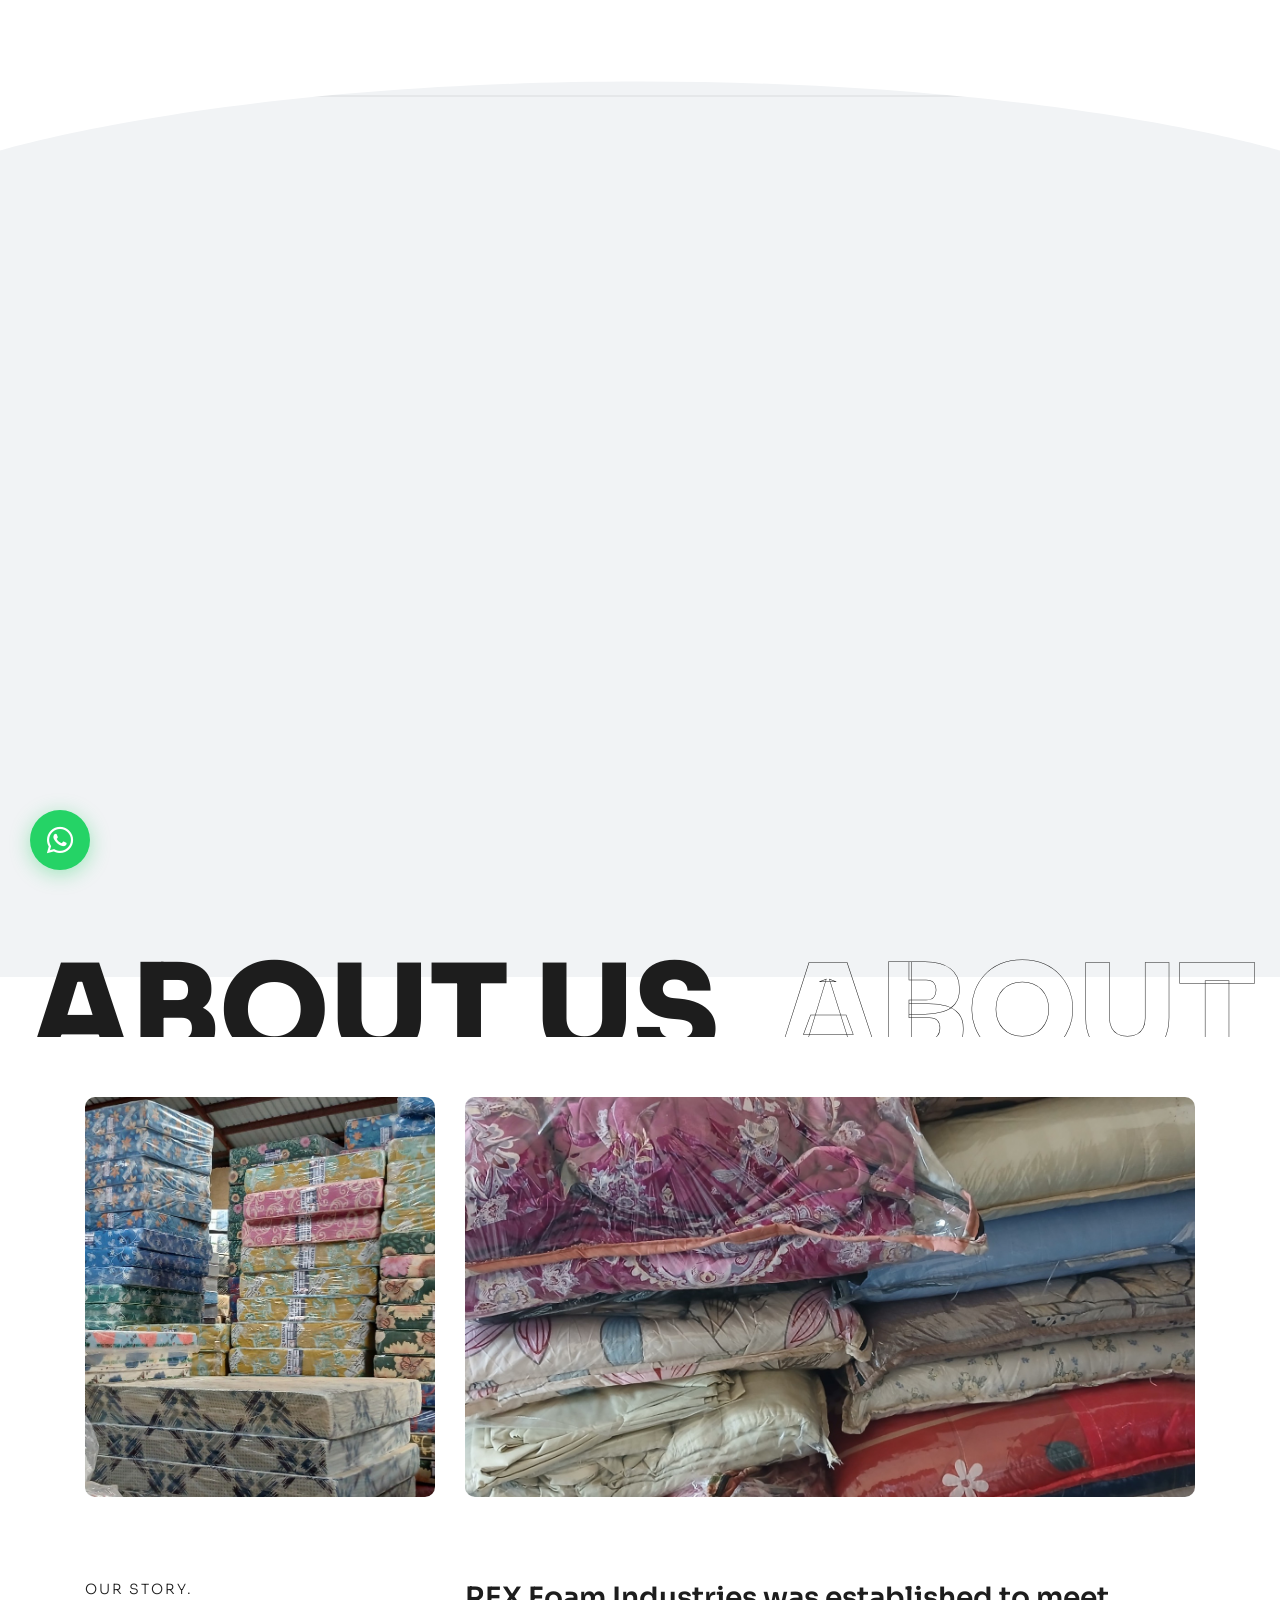
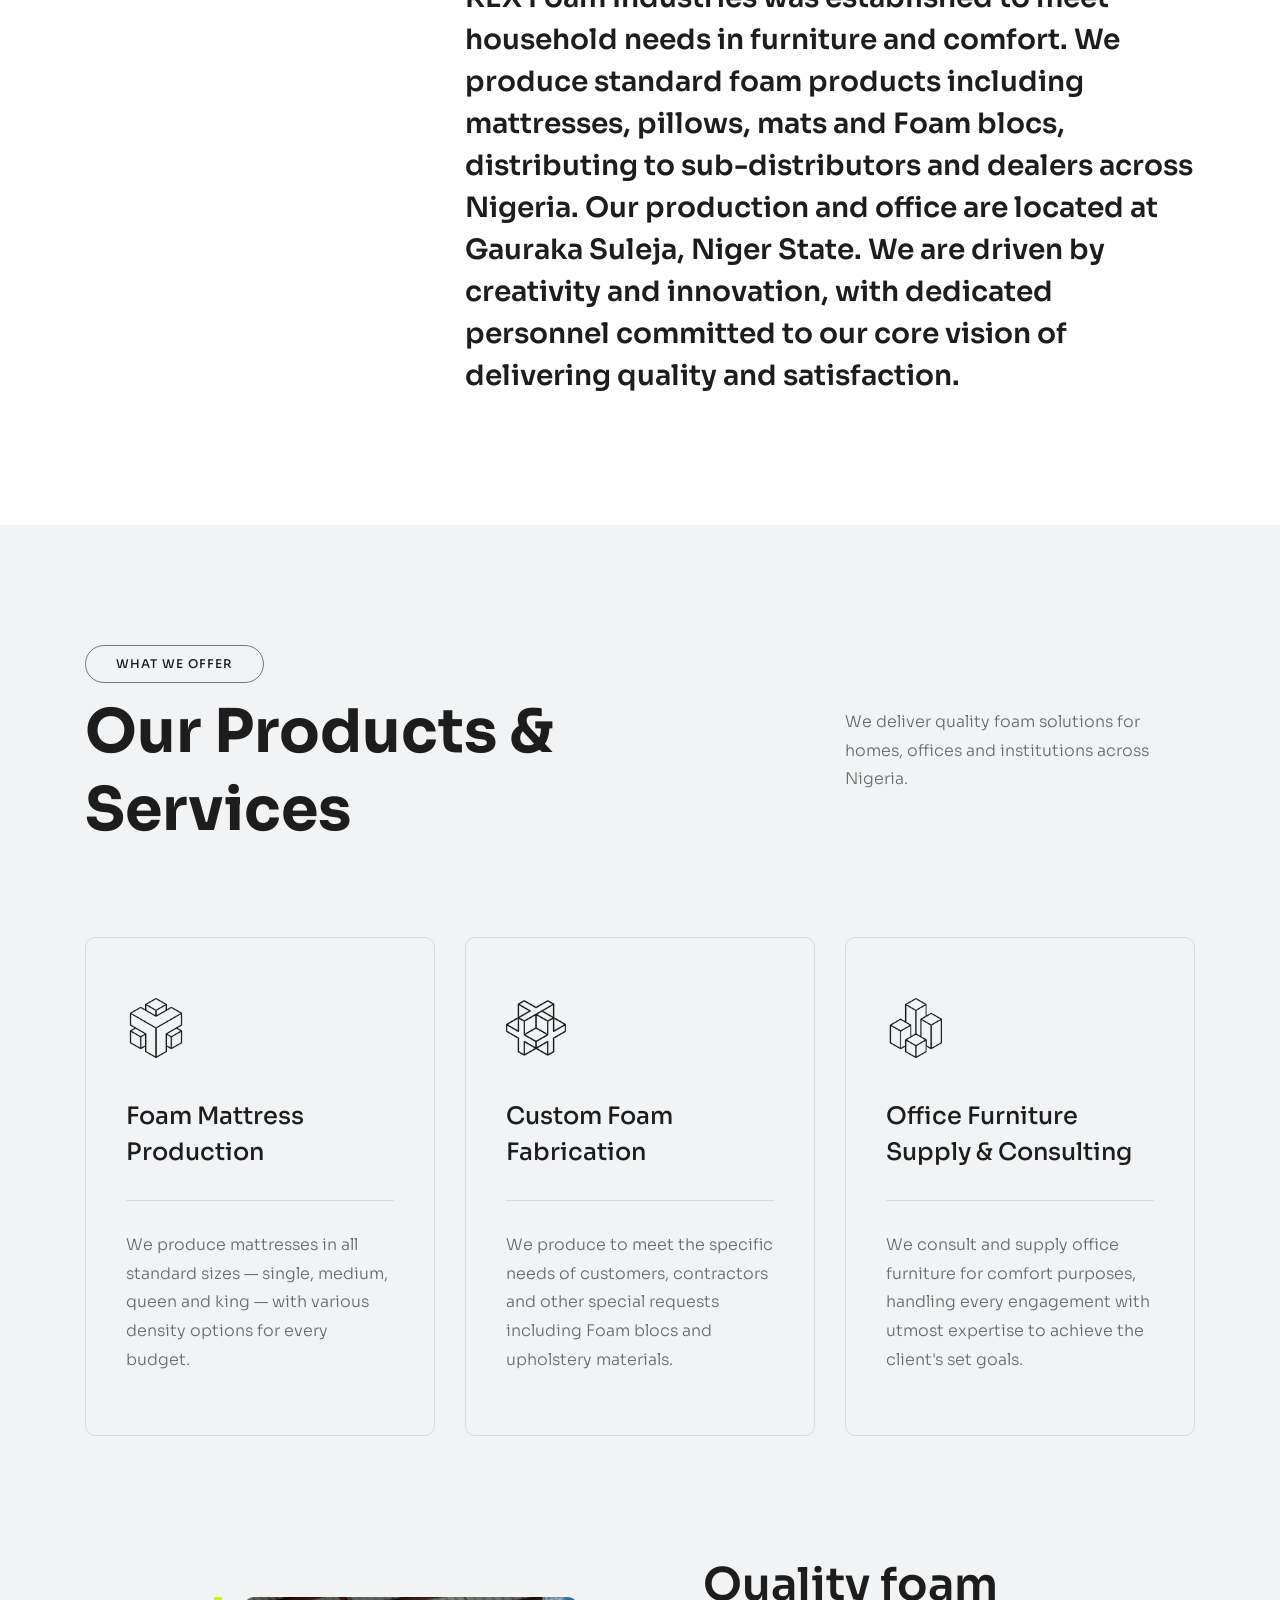
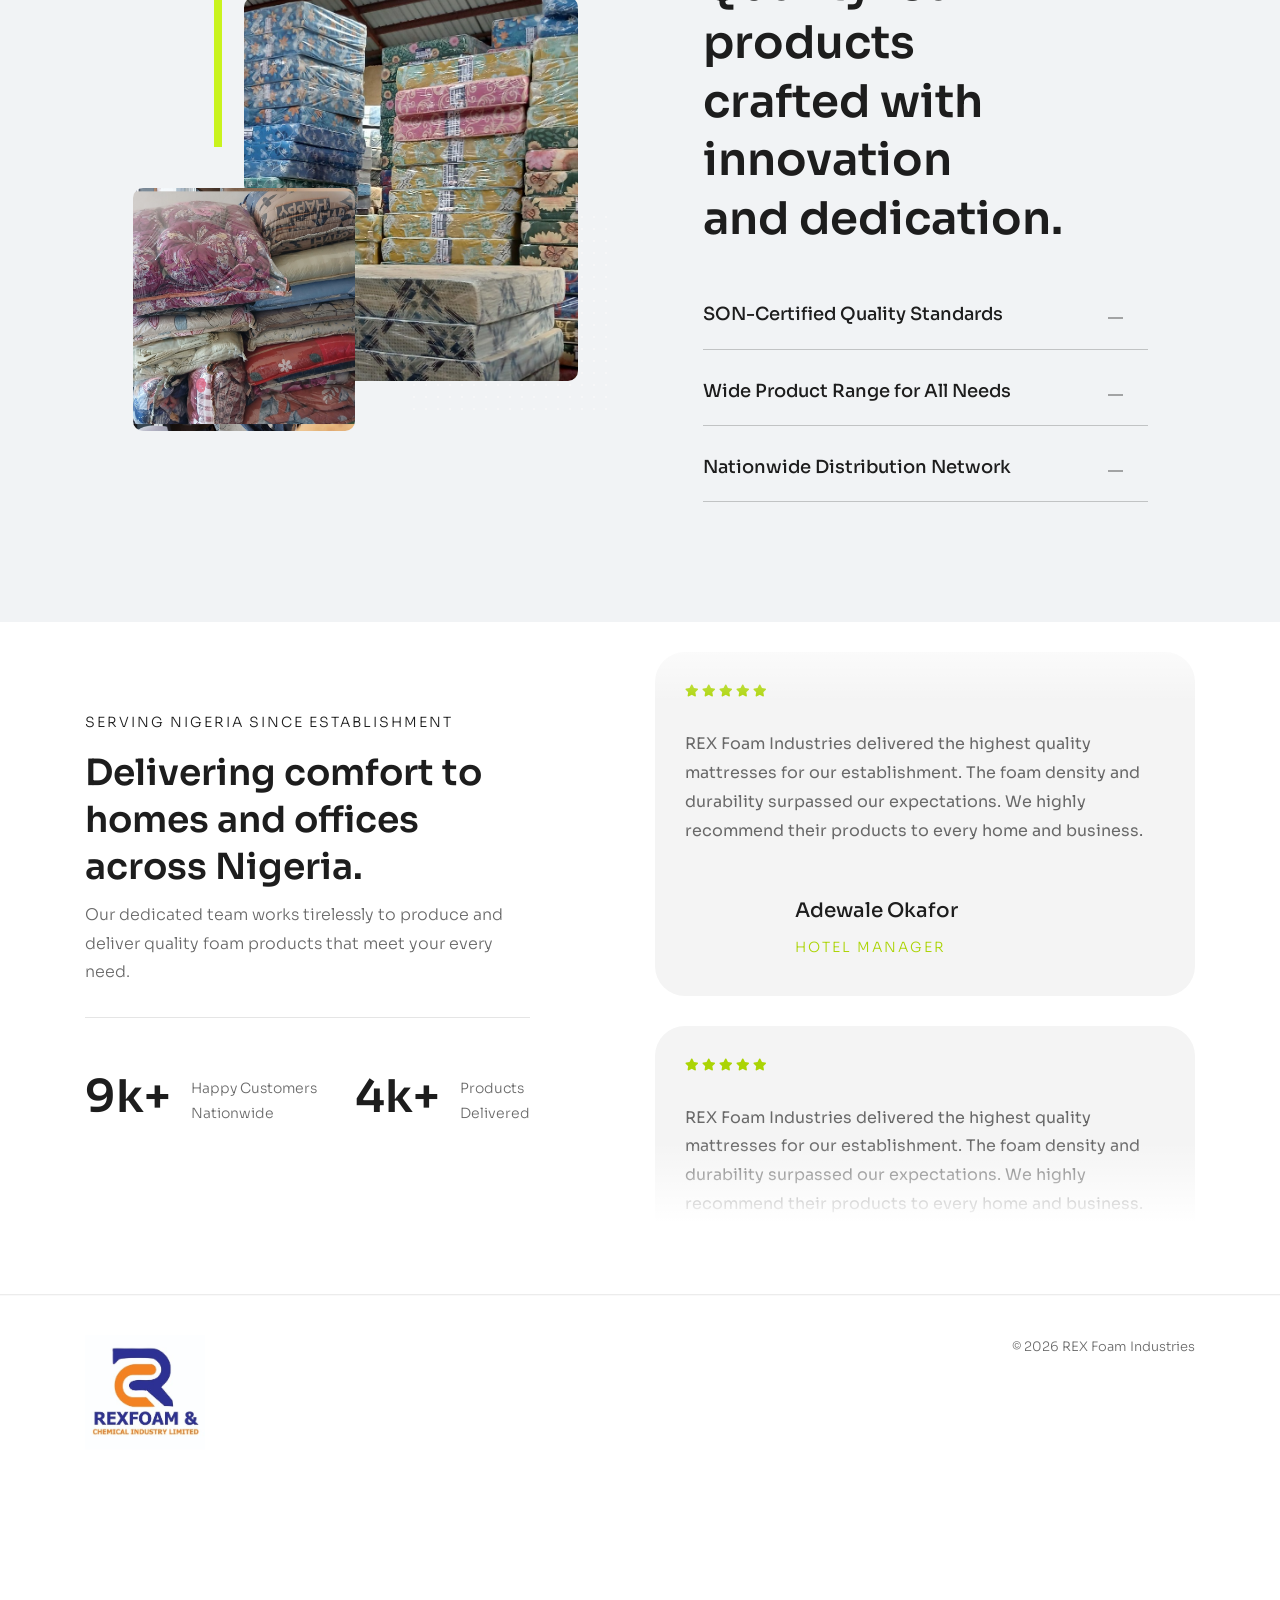
<file: about.html>
<!DOCTYPE html>
<html lang="zxx">

<head>

    <!-- Metas -->
    <meta charset="utf-8">
    <meta http-equiv="X-UA-Compatible" content="IE=edge">
    <meta name="viewport" content="width=device-width, initial-scale=1, maximum-scale=1">
    <meta name="keywords" content="HTML5 Template REX Foam Industries Multi-Purpose themeforest">
    <meta name="description" content="REX Foam Industries - Multi-Purpose HTML5 Template">
    <meta name="author" content="">

    <!-- Title  -->
    <title>REX Foam Industries</title>

    <!-- Favicon -->
    <link rel="shortcut icon" href="assets/imgs/favicon.ico">

    <!-- Google Fonts -->
    <link href="https://fonts.googleapis.com/css?family=Poppins:100,200,300,400,500,600,700,800,900&display=swap"
        rel="stylesheet">
    <link href="https://fonts.googleapis.com/css2?family=Sora:wght@100;200;300;400;500;600;700;800&display=swap"
        rel="stylesheet">
    <link
        href="https://fonts.googleapis.com/css2?family=Playfair+Display:ital,wght@0,400;0,500;0,600;0,700;0,800;1,400;1,500;1,600;1,700;1,800&display=swap"
        rel="stylesheet">

    <!-- Plugins -->
    <link rel="stylesheet" href="assets/css/plugins.css">

    <!-- Core Style Css -->
    <link rel="stylesheet" href="assets/css/style.css">


</head>

<body class="main-bg">



    <!-- ==================== Start Loading ==================== -->

    <div class="loader-wrap">
        <svg viewBox="0 0 1000 1000" preserveAspectRatio="none">
            <path id="svg" d="M0,1005S175,995,500,995s500,5,500,5V0H0Z"></path>
        </svg>

        <div class="loader-wrap-heading">
            <div class="load-text">
                <span>L</span>
                <span>o</span>
                <span>a</span>
                <span>d</span>
                <span>i</span>
                <span>n</span>
                <span>g</span>
            </div>
        </div>
    </div>

    <!-- ==================== End Loading ==================== -->


    <div class="cursor"></div>


    <!-- ==================== Start progress-scroll-button ==================== -->

    <div class="progress-wrap cursor-pointer">
        <svg class="progress-circle svg-content" width="100%" height="100%" viewBox="-1 -1 102 102">
            <path d="M50,1 a49,49 0 0,1 0,98 a49,49 0 0,1 0,-98" />
        </svg>
    </div>

    <!-- ==================== End progress-scroll-button ==================== -->



    <!-- ==================== Start Navbar ==================== -->

    <nav class="navbar navbar-expand-lg static main-bg">
        <div class="container">

            <!-- Logo -->
            <a class="logo icon-img-100" href="index.html">
                <img src="assets/imgs/logo.png" alt="REX Foam Industries">
            </a>

            <button class="navbar-toggler" type="button" data-toggle="collapse" data-target="#navbarSupportedContent"
                aria-controls="navbarSupportedContent" aria-expanded="false" aria-label="Toggle navigation">
                <span class="icon-bar"><i class="fas fa-bars"></i></span>
            </button>

            <!-- navbar links -->
            <div class="collapse navbar-collapse justify-content-center" id="navbarSupportedContent">
                                <ul class="navbar-nav">
                    <li class="nav-item">
                        <a class="nav-link" href="index.html"><span class="rolling-text">Home</span></a>
                    </li>
                    <li class="nav-item dropdown">
                        <a class="nav-link dropdown-toggle" data-toggle="dropdown" href="#" role="button"
                            aria-haspopup="true" aria-expanded="false"><span class="rolling-text">About Us</span></a>
                        <div class="dropdown-menu">
                            <a class="dropdown-item" href="about.html#who-we-are">Who We Are</a>
                            <a class="dropdown-item" href="about.html#what-we-do">What We Do</a>
                            <a class="dropdown-item" href="gallery.html">Gallery</a>
                        </div>
                    </li>
                    <li class="nav-item dropdown">
                        <a class="nav-link dropdown-toggle" data-toggle="dropdown" href="#" role="button"
                            aria-haspopup="true" aria-expanded="false"><span class="rolling-text">Products</span></a>
                        <div class="dropdown-menu">
                            <a class="dropdown-item" href="gallery.html">All Products</a>
                            <a class="dropdown-item" href="product-mattress.html">Mattress</a>
                            <a class="dropdown-item" href="product-foam-blocks.html">Foam Blocs</a>
                            <a class="dropdown-item" href="product-mat.html">Mat</a>
                            <a class="dropdown-item" href="product-pillow.html">Pillow</a>
                            <a class="dropdown-item" href="product-duvet.html">Duvey &amp; Bed Sheet</a>
                            <a class="dropdown-item" href="product-upholstery.html">Upholstery &amp; Accessories</a>
                        </div>
                    </li>
                    
                    <!-- <li class="nav-item">
                        <a class="nav-link" href="gallery.html"><span class="rolling-text">Gallery</span></a>
                    </li> -->
                    <li class="nav-item">
                        <a class="nav-link" href="career.html"><span class="rolling-text">Career</span></a>
                    </li>
                    <li class="nav-item">
                        <a class="nav-link" href="contact.html"><span class="rolling-text">Contact</span></a>
                    </li>
                </ul>
            </div>
        </div>
    </nav>

    <!-- ==================== End Navbar ==================== -->

    <main>

        <!-- ==================== Start Slider ==================== -->

        <header class="page-header section-padding pb-0">
            <div class="container mt-80">
                <div class="row">
                    <div class="col-lg-8">
                        <div class="caption">
                            <h6 class="sub-title">Who We Are</h6>
                            <h1 class="fz-55">We're a foam producing company based in Gauraka Suleja, Niger State.</h1>
                        </div>
                    </div>
                </div>
                <div class="row">
                    <div class="col-lg-5 offset-lg-4">
                        <div class="text mt-30">
                            <p>We produce standard and durable foam products that meet regulations set by the Standard Organisation of Nigeria (SON), serving households, businesses and institutional clients across Nigeria.</p>
                        </div>
                    </div>
                </div>
            </div>
            <div class="main-marq xlrg section-padding pb-0">
                <div class="slide-har st1">
                    <div class="box">
                        <div class="item">
                            <h4>About Us</h4>
                        </div>
                        <div class="item">
                            <h4>About Us</h4>
                        </div>
                        <div class="item">
                            <h4>About Us</h4>
                        </div>
                        <div class="item">
                            <h4>About Us</h4>
                        </div>
                        <div class="item">
                            <h4>About Us</h4>
                        </div>
                    </div>
                    <div class="box">
                        <div class="item">
                            <h4>About Us</h4>
                        </div>
                        <div class="item">
                            <h4>About Us</h4>
                        </div>
                        <div class="item">
                            <h4>About Us</h4>
                        </div>
                        <div class="item">
                            <h4>About Us</h4>
                        </div>
                        <div class="item">
                            <h4>About Us</h4>
                        </div>
                    </div>
                </div>
            </div>
        </header>

        <!-- ==================== End Slider ==================== -->



        <!-- ==================== Start About ==================== -->

        <section class="pg-about section-padding sub-bg" id="who-we-are">
            <div class="container">
                <div class="row">
                    <div class="col-lg-4">
                        <div class="bg-img radius-10 md-mb50" data-background="assets/imgs/about/sq1.jpg"></div>
                    </div>
                    <div class="col-lg-8">
                        <div class="bg-img radius-10" data-background="assets/imgs/about/sq2.jpg"></div>
                    </div>
                    <div class="col-lg-4">
                        <div class="sec-head mt-80">
                            <h6 class="sub-title">Our Story.</h6>
                        </div>
                    </div>
                    <div class="col-lg-8">
                        <div class="cont mt-80">
                            <h4>REX Foam Industries was established to meet household needs in furniture and comfort. We produce standard foam products including mattresses, pillows, mats and Foam blocs, distributing to sub-distributors and dealers across Nigeria. Our production and office are located at Gauraka Suleja, Niger State. We are driven by creativity and innovation, with dedicated personnel committed to our core vision of delivering quality and satisfaction.</h4>
                        </div>
                    </div>
                </div>
            </div>
        </section>

        <!-- ==================== End About ==================== -->



        <!-- ==================== Start Services ==================== -->

        <section class="serv-box section-padding" id="what-we-do">
            <div class="container">
                <div class="sec-lg-head mb-80">
                    <div class="row">
                        <div class="col-lg-8">
                            <div class="position-re">
                                <h6 class="dot-titl-non mb-10">What We Offer</h6>
                                <h2 class="fz-60 fw-700">Our Products &amp; Services</h2>
                            </div>
                        </div>
                        <div class="col-lg-4 d-flex align-items-center">
                            <div class="text">
                                <p>We deliver quality foam solutions for homes, offices and institutions across Nigeria.</p>
                            </div>
                        </div>
                    </div>
                </div>
                <div class="row">
                    <div class="col-lg-4">
                        <div class="serv-item md-mb50 radius-10">
                            <div class="icon-img-60 mb-40">
                                <img src="assets/imgs/serv-icons/0.png" alt="">
                            </div>
                            <h5 class="mb-30 pb-30 bord-thin-bottom">Foam Mattress <br> Production</h5>
                            <p>We produce mattresses in all standard sizes — single, medium, queen and king — with various density options for every budget.</p>
                        </div>
                    </div>
                    <div class="col-lg-4">
                        <div class="serv-item md-mb50 radius-10">
                            <div class="icon-img-60 mb-40">
                                <img src="assets/imgs/serv-icons/1.png" alt="">
                            </div>
                            <h5 class="mb-30 pb-30 bord-thin-bottom">Custom Foam <br> Fabrication</h5>
                            <p>We produce to meet the specific needs of customers, contractors and other special requests including Foam blocs and upholstery materials.</p>
                        </div>
                    </div>
                    <div class="col-lg-4">
                        <div class="serv-item radius-10">
                            <div class="icon-img-60 mb-40">
                                <img src="assets/imgs/serv-icons/2.png" alt="">
                            </div>
                            <h5 class="mb-30 pb-30 bord-thin-bottom">Office Furniture <br> Supply &amp; Consulting</h5>
                            <p>We consult and supply office furniture for comfort purposes, handling every engagement with utmost expertise to achieve the client's set goals.</p>
                        </div>
                    </div>
                </div>
            </div>
        </section>

        <!-- ==================== End Services ==================== -->



        <!-- ==================== Start about ==================== -->

        <section class="intro-corp section-padding pt-0" id="values">
            <div class="container">
                <div class="row justify-content-around">
                    <div class="col-lg-5 valign md-mb50">
                        <div class="imgs mb-80">
                            <div class="img1">
                                <img src="assets/imgs/about/sq1.jpg" alt="" class="radius-10">
                            </div>
                            <div class="img2">
                                <img src="assets/imgs/about/sq2.jpg" alt="" class="radius-10">
                            </div>
                        </div>
                    </div>
                    <div class="col-lg-5 valign">
                        <div class="cont">
                            <div class="text">
                                <h2 class="d-slideup wow">
                                    <span class="sideup-text">
                                        <span class="up-text">Quality foam products</span>
                                    </span>
                                    <span class="sideup-text">
                                        <span class="up-text">crafted with innovation</span>
                                    </span>
                                    <span class="sideup-text">
                                        <span class="up-text"><span>and dedication</span>.</span>
                                    </span>
                                </h2>
                            </div>
                            <div class="accordion bord mt-40">

                                <div class="item mb-15 wow fadeInUp" data-wow-delay=".1s">
                                    <div class="title">
                                        <h6 class="fz-18">SON-Certified Quality Standards</h6>
                                        <span class="ico"></span>
                                    </div>
                                    <div class="accordion-info">
                                        <p class="fz-14">All our foam products meet the standards set by the Standard Organisation of Nigeria (SON), ensuring every product is safe, durable and fit for purpose.</p>
                                    </div>
                                </div>

                                <div class="item mb-15 wow fadeInUp" data-wow-delay=".3s">
                                    <div class="title">
                                        <h6 class="fz-18">Wide Product Range for All Needs</h6>
                                        <span class="ico"></span>
                                    </div>
                                    <div class="accordion-info">
                                        <p class="fz-14">From mattresses in all sizes to Foam blocs, pillows, mats, duvets and upholstery foam — we cover every foam need for homes, hotels and offices.</p>
                                    </div>
                                </div>

                                <div class="item wow fadeInUp" data-wow-delay=".5s">
                                    <div class="title">
                                        <h6 class="fz-18">Nationwide Distribution Network</h6>
                                        <span class="ico"></span>
                                    </div>
                                    <div class="accordion-info">
                                        <p class="fz-14">From our production facility in Gauraka Suleja, Niger State, we distribute our products to sub-distributors and dealers across Nigeria.</p>
                                    </div>
                                </div>

                            </div>
                        </div>
                    </div>
                </div>
            </div>
        </section>

        <!-- ==================== End about ==================== -->



        <!-- ==================== Start Testimonials ==================== -->

        <section class="testim-vrt sub-bg">
            <div class="container">
                <div class="row">
                    <div class="col-lg-5 valign">
                        <div class="cont">
                            <div>
                                <h6 class="sub-title mb-15">Serving Nigeria Since Establishment</h6>
                                <h3>Delivering comfort to homes and offices across Nigeria.</h3>
                                <div class="text mt-10 pb-30 bord-thin-bottom">
                                    <p>Our dedicated team works tirelessly to produce and deliver quality foam products that meet your every need.</p>
                                </div>
                                <div class="stauts d-flex mt-20">
                                    <div class="item d-flex align-items-center mt-30">
                                        <h2 class="mr-20">9k+</h2>
                                        <p class="fz-14">Happy Customers <br> Nationwide</p>
                                    </div>
                                    <div class="item d-flex align-items-center ml-auto mt-30">
                                        <h2 class="mr-20">4k+</h2>
                                        <p class="fz-14">Products <br> Delivered</p>
                                    </div>
                                </div>
                            </div>
                        </div>
                    </div>
                    <div class="col-lg-6 offset-lg-1">
                        <div>
                            <div class="main-marqv">
                                <div class="slide-vertical st1">

                                    <div class="box">
                                        <div class="item radius-30 mt-30">
                                            <div class="cont mb-40">
                                                <div class="rate-stars mb-30 fz-12">
                                                    <span class="rate main-color">
                                                        <i class="fas fa-star"></i>
                                                        <i class="fas fa-star"></i>
                                                        <i class="fas fa-star"></i>
                                                        <i class="fas fa-star"></i>
                                                        <i class="fas fa-star"></i>
                                                    </span>
                                                </div>
                                                <p class="fw-400">REX Foam Industries delivered the highest quality mattresses for our establishment. The foam density and durability surpassed our expectations. We highly recommend their products to every home and business.</p>
                                            </div>
                                            <div class="d-flex align-items-center">
                                                <div>
                                                    <div class="img circle-80">
                                                        <!-- <img src="assets/imgs/testim/1.jpg" alt="" class="circle-img"> -->
                                                    </div>
                                                </div>
                                                <div class="ml-30">
                                                    <div class="info">
                                                        <h6>Adewale Okafor</h6>
                                                        <span class="main-color sub-title">Hotel Manager</span>
                                                    </div>
                                                </div>
                                            </div>
                                        </div>
                                        <div class="item radius-30 mt-30">
                                            <div class="cont mb-40">
                                                <div class="rate-stars mb-30 fz-12">
                                                    <span class="rate main-color">
                                                        <i class="fas fa-star"></i>
                                                        <i class="fas fa-star"></i>
                                                        <i class="fas fa-star"></i>
                                                        <i class="fas fa-star"></i>
                                                        <i class="fas fa-star"></i>
                                                    </span>
                                                </div>
                                                <p class="fw-400">REX Foam Industries delivered the highest quality mattresses for our establishment. The foam density and durability surpassed our expectations. We highly recommend their products to every home and business.</p>
                                            </div>
                                            <div class="d-flex align-items-center">
                                                <div>
                                                    <div class="img circle-80">
                                                        <!-- <img src="assets/imgs/testim/1.jpg" alt="" class="circle-img"> -->
                                                    </div>
                                                </div>
                                                <div class="ml-30">
                                                    <div class="info">
                                                        <h6>Chukwuemeka Nwosu</h6>
                                                        <span class="main-color sub-title">Interior Decorator</span>
                                                    </div>
                                                </div>
                                            </div>
                                        </div>
                                        <div class="item radius-30 mt-30">
                                            <div class="cont mb-40">
                                                <div class="rate-stars mb-30 fz-12">
                                                    <span class="rate main-color">
                                                        <i class="fas fa-star"></i>
                                                        <i class="fas fa-star"></i>
                                                        <i class="fas fa-star"></i>
                                                        <i class="fas fa-star"></i>
                                                        <i class="fas fa-star"></i>
                                                    </span>
                                                </div>
                                                <p class="fw-400">REX Foam Industries delivered the highest quality mattresses for our establishment. The foam density and durability surpassed our expectations. We highly recommend their products to every home and business.</p>
                                            </div>
                                            <div class="d-flex align-items-center">
                                                <div>
                                                    <div class="img circle-80">
                                                        <!-- <img src="assets/imgs/testim/1.jpg" alt="" class="circle-img"> -->
                                                    </div>
                                                </div>
                                                <div class="ml-30">
                                                    <div class="info">
                                                        <h6>Fatima Abdullahi</h6>
                                                        <span class="main-color sub-title">Home Owner</span>
                                                    </div>
                                                </div>
                                            </div>
                                        </div>
                                    </div>

                                    <div class="box">
                                        <div class="item radius-30 mt-30">
                                            <div class="cont mb-40">
                                                <div class="rate-stars mb-30 fz-12">
                                                    <span class="rate main-color">
                                                        <i class="fas fa-star"></i>
                                                        <i class="fas fa-star"></i>
                                                        <i class="fas fa-star"></i>
                                                        <i class="fas fa-star"></i>
                                                        <i class="fas fa-star"></i>
                                                    </span>
                                                </div>
                                                <p class="fw-400">REX Foam Industries delivered the highest quality mattresses for our establishment. The foam density and durability surpassed our expectations. We highly recommend their products to every home and business.</p>
                                            </div>
                                            <div class="d-flex align-items-center">
                                                <div>
                                                    <div class="img circle-80">
                                                        <!-- <img src="assets/imgs/testim/1.jpg" alt="" class="circle-img"> -->
                                                    </div>
                                                </div>
                                                <div class="ml-30">
                                                    <div class="info">
                                                        <h6>Biodun Adeyemi</h6>
                                                        <span class="main-color sub-title">Furniture Dealer</span>
                                                    </div>
                                                </div>
                                            </div>
                                        </div>
                                        <div class="item radius-30 mt-30">
                                            <div class="cont mb-40">
                                                <div class="rate-stars mb-30 fz-12">
                                                    <span class="rate main-color">
                                                        <i class="fas fa-star"></i>
                                                        <i class="fas fa-star"></i>
                                                        <i class="fas fa-star"></i>
                                                        <i class="fas fa-star"></i>
                                                        <i class="fas fa-star"></i>
                                                    </span>
                                                </div>
                                                <p class="fw-400">REX Foam Industries delivered the highest quality mattresses for our establishment. The foam density and durability surpassed our expectations. We highly recommend their products to every home and business.</p>
                                            </div>
                                            <div class="d-flex align-items-center">
                                                <div>
                                                    <div class="img circle-80">
                                                        <!-- <img src="assets/imgs/testim/1.jpg" alt="" class="circle-img"> -->
                                                    </div>
                                                </div>
                                                <div class="ml-30">
                                                    <div class="info">
                                                        <h6>Ngozi Okonkwo</h6>
                                                        <span class="main-color sub-title">Office Manager</span>
                                                    </div>
                                                </div>
                                            </div>
                                        </div>
                                        <div class="item radius-30 mt-30">
                                            <div class="cont mb-40">
                                                <div class="rate-stars mb-30 fz-12">
                                                    <span class="rate main-color">
                                                        <i class="fas fa-star"></i>
                                                        <i class="fas fa-star"></i>
                                                        <i class="fas fa-star"></i>
                                                        <i class="fas fa-star"></i>
                                                        <i class="fas fa-star"></i>
                                                    </span>
                                                </div>
                                                <p class="fw-400">REX Foam Industries delivered the highest quality mattresses for our establishment. The foam density and durability surpassed our expectations. We highly recommend their products to every home and business.</p>
                                            </div>
                                            <div class="d-flex align-items-center">
                                                <div>
                                                    <div class="img circle-80">
                                                        <!-- <img src="assets/imgs/testim/1.jpg" alt="" class="circle-img"> -->
                                                    </div>
                                                </div>
                                                <div class="ml-30">
                                                    <div class="info">
                                                        <h6>Ibrahim Musa</h6>
                                                        <span class="main-color sub-title">Property Developer</span>
                                                    </div>
                                                </div>
                                            </div>
                                        </div>
                                    </div>
                                </div>
                            </div>
                        </div>
                    </div>
                </div>
            </div>
        </section>

        <!-- ==================== End Testimonials ==================== -->


        

    </main>



    <!-- ==================== Start Footer ==================== -->

    <footer class="sub-bg">
        <div class="footer-container">
            <div class="container pb-80 pt-80 ontop"><div class="row">
                    <div class="col-lg-3">
                        <div class="colum md-mb50">
                            <div class="tit mb-20">
                                <h6>Address</h6>
                            </div>
                            <div class="text">
                                <p>Nigeria — Gauraka Suleja, Niger State</p>
                            </div>
                        </div>
                    </div>
                    <div class="col-lg-3 offset-lg-1">
                        <div class="colum md-mb50">
                            <div class="tit mb-20">
                                <h6>Say Hello</h6>
                            </div>
                            <div class="text">
                                <p class="mb-10">
                                    <a href="mailto:info@rexfoamindustries.com">info@rexfoamindustries.com</a>
                                </p>
                                <h5>
                                    <a href="tel:+2348000000000">+234 800 000 0000</a>
                                </h5>
                            </div>
                        </div>
                    </div>
                    <div class="col-lg-2 md-mb50">
                        <div class="tit mb-20">
                            <h6>Social</h6>
                        </div>
                        <ul class="rest social-text">
                            <li>
                                <a href="#0">Facebook</a>
                            </li>
                            <li>
                                <a href="#0">Twitter</a>
                            </li>
                            <li>
                                <a href="#0">LinkedIn</a>
                            </li>
                            <li>
                                <a href="#0">Instagram</a>
                            </li>
                        </ul>
                    </div>
                </div>
            </div>
            <div class="sub-footer pt-40 pb-40 bord-thin-top ontop">
                <div class="container">
                    <div class="row">
                        <div class="col-lg-4">
                            <div class="logo">
                                <a href="index.html">
                                    <img src="assets/imgs/logo.png" alt="REX Foam Industries">
                                </a>
                            </div>
                        </div>
                        <div class="col-lg-8">
                            <div class="copyright d-flex">
                                <div class="ml-auto">
                                    <p class="fz-13">© 2026 REX Foam Industries</p>
                                </div>
                            </div>
                        </div>
                    </div>
                </div>
            </div>
        </div>
    </footer>

    <!-- ==================== End Footer ==================== -->










    <!-- jQuery -->
    <script src="assets/js/jquery-3.6.0.min.js"></script>
    <script src="assets/js/jquery-migrate-3.4.0.min.js"></script>

    <!-- plugins -->
    <script src="assets/js/plugins.js"></script>

    <script src="assets/js/ScrollTrigger.min.js"></script>

    <!-- custom scripts -->
    <script src="assets/js/scripts.js"></script>


    <!-- ==================== WhatsApp Chat Widget ==================== -->
    <div class="wa-widget">

        <!-- Popup -->
        <div class="wa-popup" id="waPopup">
            <div class="wa-popup-header">
                <div class="wa-popup-avatar">
                    <i class="fab fa-whatsapp"></i>
                </div>
                <div class="wa-popup-info">
                    <h6>REX Foam Industries</h6>
                    <span>Typically replies instantly</span>
                </div>
                <button class="wa-popup-close" id="waClose" aria-label="Close chat">&times;</button>
            </div>
            <div class="wa-popup-body">
                <div class="wa-bubble">
                    <p>Welcome! 👋 How can we help you today?</p>
                    <span class="wa-bubble-time">Just now</span>
                </div>
            </div>
            <div class="wa-popup-footer">
                <input type="text" id="waInput" placeholder="Type a message..." maxlength="300" autocomplete="off">
                <button id="waSend" aria-label="Send message">
                    <svg width="20" height="20" viewBox="0 0 24 24" fill="none" xmlns="http://www.w3.org/2000/svg">
                        <path d="M22 2L11 13" stroke="currentColor" stroke-width="2" stroke-linecap="round" stroke-linejoin="round"/>
                        <path d="M22 2L15 22L11 13L2 9L22 2Z" stroke="currentColor" stroke-width="2" stroke-linecap="round" stroke-linejoin="round"/>
                    </svg>
                </button>
            </div>
        </div>

        <!-- Float Button -->
        <button class="wa-float-btn" id="waToggle" aria-label="Chat on WhatsApp">
            <i class="fab fa-whatsapp"></i>
            <span class="wa-tooltip">Chat with us</span>
        </button>

    </div>

    <style>
    .wa-widget {
        position: fixed;
        bottom: 30px;
        left: 30px;
        z-index: 9999;
        display: flex;
        flex-direction: column;
        align-items: flex-start;
        gap: 12px;
    }

    /* Float button */
    .wa-float-btn {
        width: 60px;
        height: 60px;
        border-radius: 50%;
        background: #25D366;
        border: none;
        cursor: pointer;
        display: flex;
        align-items: center;
        justify-content: center;
        box-shadow: 0 4px 20px rgba(37,211,102,0.4);
        transition: transform 0.3s ease, box-shadow 0.3s ease;
        position: relative;
        order: 2;
    }
    .wa-float-btn:hover {
        transform: scale(1.1);
        box-shadow: 0 6px 28px rgba(37,211,102,0.5);
    }
    .wa-float-btn i {
        font-size: 30px;
        color: #fff;
    }
    .wa-tooltip {
        position: absolute;
        left: 70px;
        top: 50%;
        transform: translateY(-50%);
        background: #1d1d1d;
        color: #fff;
        font-size: 12px;
        font-weight: 500;
        padding: 6px 12px;
        border-radius: 20px;
        white-space: nowrap;
        pointer-events: none;
        opacity: 0;
        transition: opacity 0.2s ease;
    }
    .wa-tooltip::before {
        content: '';
        position: absolute;
        right: 100%;
        top: 50%;
        transform: translateY(-50%);
        border: 5px solid transparent;
        border-right-color: #1d1d1d;
    }
    .wa-float-btn:hover .wa-tooltip {
        opacity: 1;
    }

    /* Popup */
    .wa-popup {
        width: 320px;
        background: #fff;
        border-radius: 16px;
        box-shadow: 0 8px 40px rgba(0,0,0,0.15);
        overflow: hidden;
        order: 1;
        transform: scale(0.8) translateY(20px);
        transform-origin: bottom left;
        opacity: 0;
        pointer-events: none;
        transition: transform 0.3s cubic-bezier(0.34,1.56,0.64,1), opacity 0.25s ease;
    }
    .wa-popup.wa-open {
        transform: scale(1) translateY(0);
        opacity: 1;
        pointer-events: all;
    }

    /* Header */
    .wa-popup-header {
        background: #25D366;
        padding: 16px 18px;
        display: flex;
        align-items: center;
        gap: 12px;
    }
    .wa-popup-avatar {
        width: 42px;
        height: 42px;
        border-radius: 50%;
        background: rgba(255,255,255,0.25);
        display: flex;
        align-items: center;
        justify-content: center;
        flex-shrink: 0;
    }
    .wa-popup-avatar i {
        font-size: 22px;
        color: #fff;
    }
    .wa-popup-info {
        flex: 1;
    }
    .wa-popup-info h6 {
        color: #fff;
        font-size: 14px;
        font-weight: 600;
        margin: 0 0 2px;
    }
    .wa-popup-info span {
        color: rgba(255,255,255,0.8);
        font-size: 11px;
    }
    .wa-popup-close {
        background: none;
        border: none;
        color: #fff;
        font-size: 22px;
        line-height: 1;
        cursor: pointer;
        padding: 0;
        opacity: 0.8;
        transition: opacity 0.2s;
        flex-shrink: 0;
    }
    .wa-popup-close:hover { opacity: 1; }

    /* Body */
    .wa-popup-body {
        background: #ECE5DD;
        padding: 20px 16px;
        min-height: 100px;
        background-image: url("data:image/svg+xml,%3Csvg width='60' height='60' viewBox='0 0 60 60' xmlns='http://www.w3.org/2000/svg'%3E%3Cg fill='none' fill-rule='evenodd'%3E%3Cg fill='%23c8bfb7' fill-opacity='0.2'%3E%3Cpath d='M36 34v-4h-2v4h-4v2h4v4h2v-4h4v-2h-4zm0-30V0h-2v4h-4v2h4v4h2V6h4V4h-4zM6 34v-4H4v4H0v2h4v4h2v-4h4v-2H6zM6 4V0H4v4H0v2h4v4h2V6h4V4H6z'/%3E%3C/g%3E%3C/g%3E%3C/svg%3E");
    }
    .wa-bubble {
        background: #fff;
        border-radius: 0 10px 10px 10px;
        padding: 10px 14px;
        display: inline-block;
        max-width: 85%;
        box-shadow: 0 1px 2px rgba(0,0,0,0.1);
    }
    .wa-bubble p {
        font-size: 13px;
        color: #1d1d1d;
        margin: 0 0 4px;
        line-height: 1.5;
    }
    .wa-bubble-time {
        font-size: 10px;
        color: #999;
        float: right;
    }

    /* Footer / Input */
    .wa-popup-footer {
        padding: 12px 14px;
        background: #fff;
        display: flex;
        align-items: center;
        gap: 10px;
        border-top: 1px solid rgba(0,0,0,0.06);
    }
    .wa-popup-footer input {
        flex: 1;
        border: none;
        outline: none;
        font-size: 13px;
        color: #1d1d1d;
        padding: 8px 12px;
        background: #f5f5f5;
        border-radius: 20px;
        font-family: inherit;
    }
    .wa-popup-footer input::placeholder { color: #aaa; }
    #waSend {
        width: 38px;
        height: 38px;
        border-radius: 50%;
        background: #25D366;
        border: none;
        cursor: pointer;
        display: flex;
        align-items: center;
        justify-content: center;
        color: #fff;
        flex-shrink: 0;
        transition: background 0.2s;
    }
    #waSend:hover { background: #1ebe5d; }

    @media (max-width: 480px) {
        .wa-widget { bottom: 20px; left: 16px; }
        .wa-popup { width: calc(100vw - 32px); }
    }
    </style>

    <script>
    (function () {
        var toggle = document.getElementById('waToggle');
        var popup  = document.getElementById('waPopup');
        var close  = document.getElementById('waClose');
        var input  = document.getElementById('waInput');
        var send   = document.getElementById('waSend');
        var phone  = '23456878903';

        toggle.addEventListener('click', function () {
            popup.classList.toggle('wa-open');
            if (popup.classList.contains('wa-open')) {
                setTimeout(function () { input.focus(); }, 300);
            }
        });

        close.addEventListener('click', function () {
            popup.classList.remove('wa-open');
        });

        function openWhatsApp() {
            var msg = input.value.trim();
            if (!msg) { input.focus(); return; }
            var url = 'https://wa.me/' + phone + '?text=' + encodeURIComponent(msg);
            window.open(url, '_blank');
            input.value = '';
        }

        send.addEventListener('click', openWhatsApp);

        input.addEventListener('keydown', function (e) {
            if (e.key === 'Enter') openWhatsApp();
        });
    })();
    </script>
    <!-- ==================== End WhatsApp Chat Widget ==================== -->

</body>

</html>
</file>
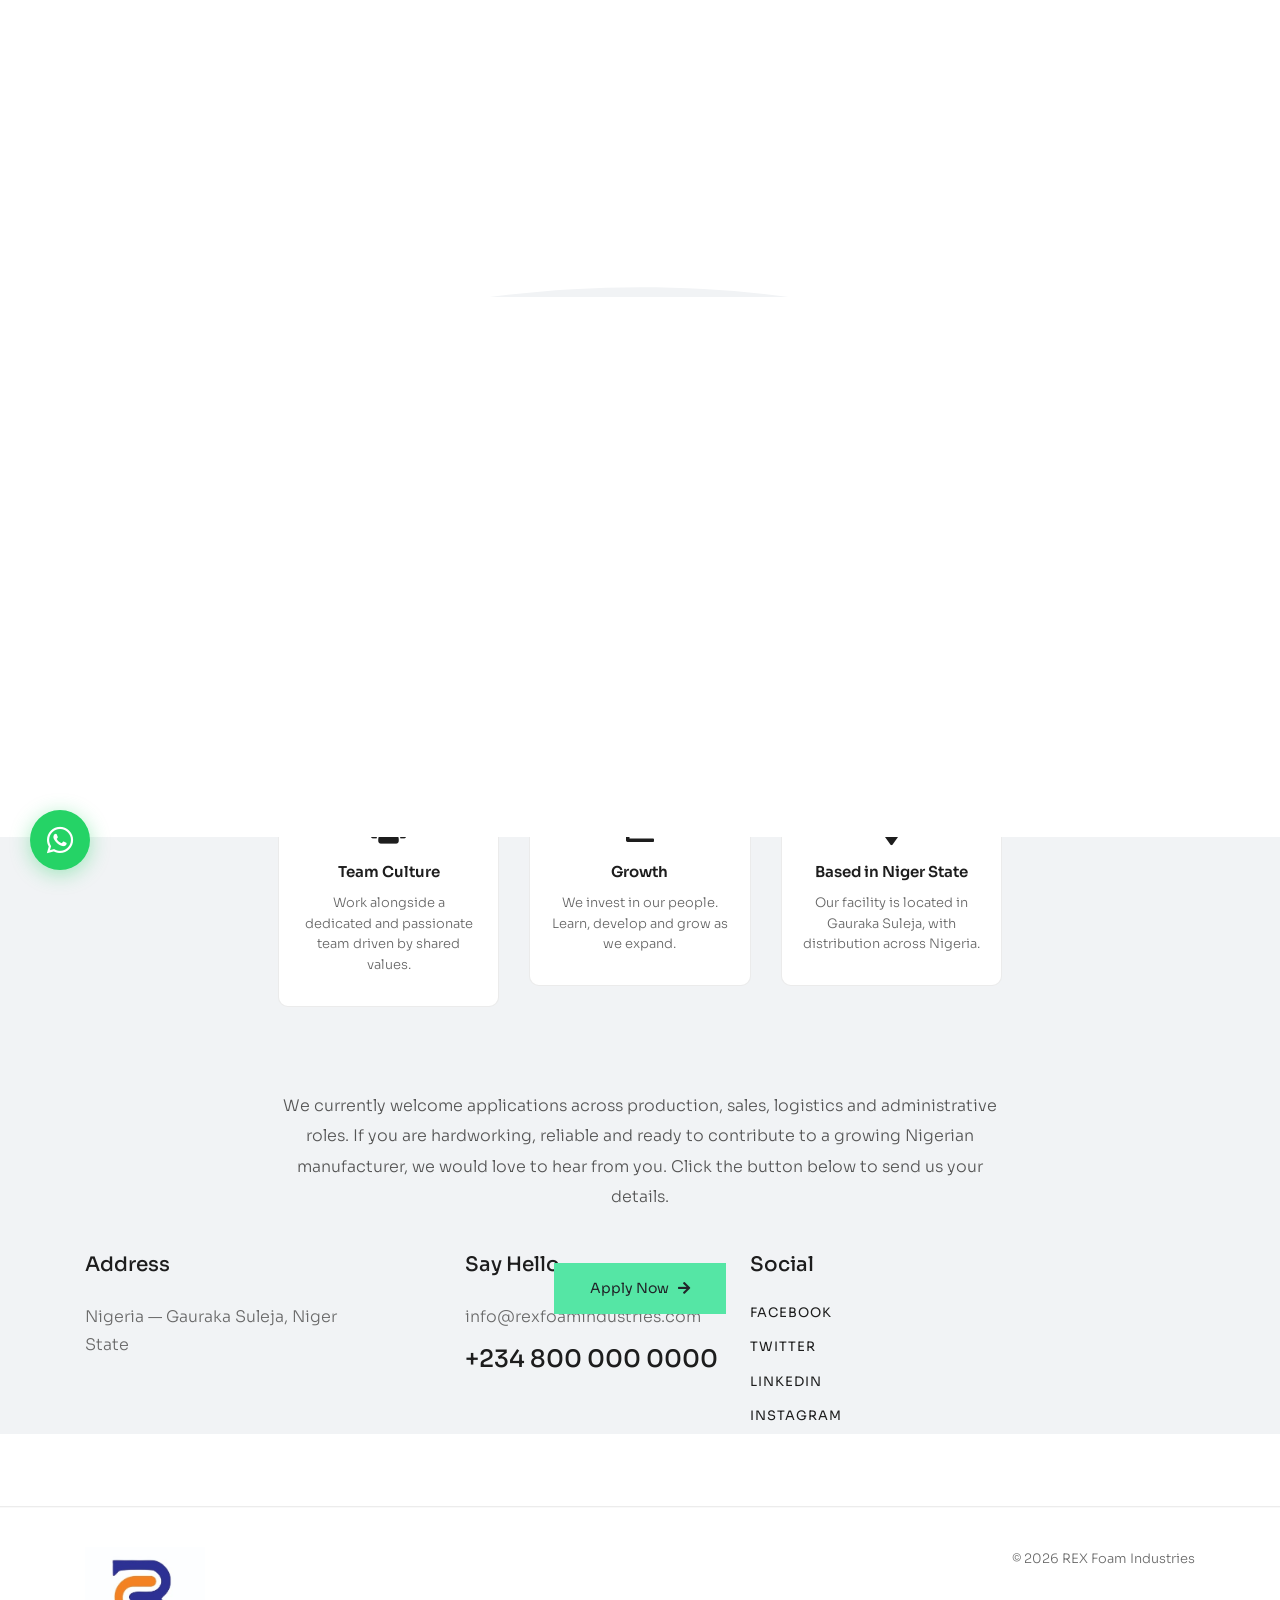
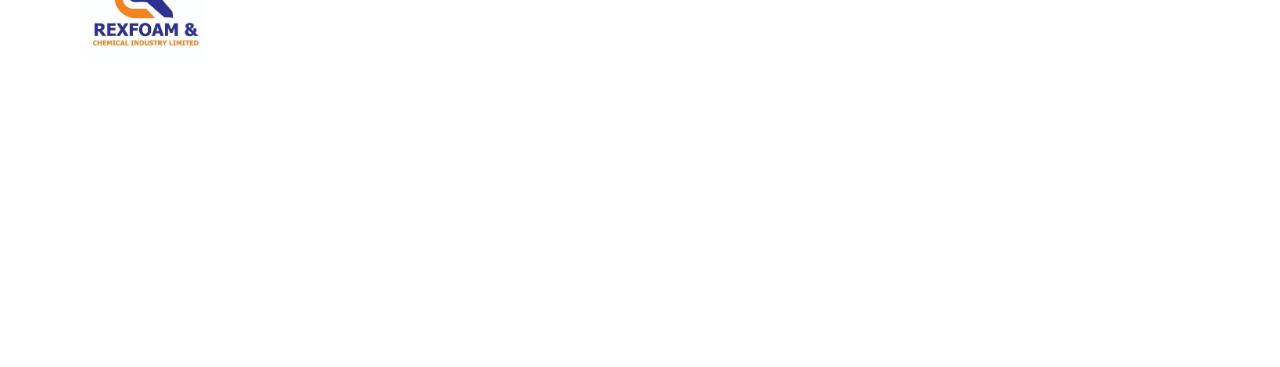
<file: career.html>
<!DOCTYPE html>
<html lang="zxx">

<head>
    <meta charset="utf-8">
    <meta http-equiv="X-UA-Compatible" content="IE=edge">
    <meta name="viewport" content="width=device-width, initial-scale=1, maximum-scale=1">
    <meta name="keywords" content="REX Foam Industries Career Jobs Nigeria Foam">
    <meta name="description" content="Join the REX Foam Industries team. We are always looking for dedicated, passionate people to grow with us.">
    <title>Career — REX Foam Industries</title>
    <link rel="shortcut icon" href="assets/imgs/favicon.ico">
    <link href="https://fonts.googleapis.com/css?family=Poppins:100,200,300,400,500,600,700,800,900&display=swap" rel="stylesheet">
    <link href="https://fonts.googleapis.com/css2?family=Sora:wght@100;200;300;400;500;600;700;800&display=swap" rel="stylesheet">
    <link href="https://fonts.googleapis.com/css2?family=Playfair+Display:ital,wght@0,400;0,500;0,600;0,700;0,800;1,400;1,500;1,600;1,700;1,800&display=swap" rel="stylesheet">
    <link rel="stylesheet" href="assets/css/plugins.css">
    <link rel="stylesheet" href="assets/css/style.css">
</head>

<body class="main-bg">

    <div class="loader-wrap">
        <svg viewBox="0 0 1000 1000" preserveAspectRatio="none"><path id="svg" d="M0,1005S175,995,500,995s500,5,500,5V0H0Z"></path></svg>
        <div class="loader-wrap-heading"><div class="load-text"><span>L</span><span>o</span><span>a</span><span>d</span><span>i</span><span>n</span><span>g</span></div></div>
    </div>

    <div class="cursor"></div>

    <div class="progress-wrap cursor-pointer">
        <svg class="progress-circle svg-content" width="100%" height="100%" viewBox="-1 -1 102 102">
            <path d="M50,1 a49,49 0 0,1 0,98 a49,49 0 0,1 0,-98"/>
        </svg>
    </div>

    <!-- ==================== Start Navbar ==================== -->

    <nav class="navbar navbar-expand-lg static">
        <div class="container">

            <!-- Logo -->
            <a class="logo icon-img-100" href="index.html#">
                <img src="assets/imgs/logo.png" alt="REX Foam Industries">
            </a>

            <button class="navbar-toggler" type="button" data-toggle="collapse" data-target="#navbarSupportedContent"
                aria-controls="navbarSupportedContent" aria-expanded="false" aria-label="Toggle navigation">
                <span class="icon-bar"><i class="fas fa-bars"></i></span>
            </button>

            <!-- navbar links -->
            <div class="collapse navbar-collapse justify-content-center" id="navbarSupportedContent">
                                <ul class="navbar-nav">
                    <li class="nav-item">
                        <a class="nav-link" href="index.html"><span class="rolling-text">Home</span></a>
                    </li>
                    <li class="nav-item dropdown">
                        <a class="nav-link dropdown-toggle" data-toggle="dropdown" href="#" role="button"
                            aria-haspopup="true" aria-expanded="false"><span class="rolling-text">About Us</span></a>
                        <div class="dropdown-menu">
                            <a class="dropdown-item" href="about.html#who-we-are">Who We Are</a>
                            <a class="dropdown-item" href="about.html#what-we-do">What We Do</a>
                            <a class="dropdown-item" href="gallery.html">Gallery</a>
                        </div>
                    </li>
                    <li class="nav-item dropdown">
                        <a class="nav-link dropdown-toggle" data-toggle="dropdown" href="#" role="button"
                            aria-haspopup="true" aria-expanded="false"><span class="rolling-text">Products</span></a>
                        <div class="dropdown-menu">
                            <a class="dropdown-item" href="gallery.html">All Products</a>
                            <a class="dropdown-item" href="product-mattress.html">Mattress</a>
                            <a class="dropdown-item" href="product-foam-blocks.html">Foam Blocs</a>
                            <a class="dropdown-item" href="product-mat.html">Mat</a>
                            <a class="dropdown-item" href="product-pillow.html">Pillow</a>
                            <a class="dropdown-item" href="product-duvet.html">Duvey &amp; Bed Sheet</a>
                            <a class="dropdown-item" href="product-upholstery.html">Upholstery &amp; Accessories</a>
                        </div>
                    </li>
                    
                    <!-- <li class="nav-item">
                        <a class="nav-link" href="gallery.html"><span class="rolling-text">Gallery</span></a>
                    </li> -->
                    <li class="nav-item">
                        <a class="nav-link" href="career.html"><span class="rolling-text">Career</span></a>
                    </li>
                    <li class="nav-item">
                        <a class="nav-link" href="contact.html"><span class="rolling-text">Contact</span></a>
                    </li>
                </ul>
            </div>

           
        </div>
    </nav>

    <!-- ==================== End Navbar ==================== -->

    <main>

        <!-- ==================== Page Header ==================== -->

        <header class="page-header section-padding pb-0 sub-bg">
            <div class="container mt-80">
                <div class="row">
                    <div class="col-lg-7">
                        <div class="caption">
                            <h6 class="sub-title mb-10">Career with us</h6>
                            <h1 class="fz-55">Grow with REX Foam Industries.</h1>
                        </div>
                    </div>
                    <div class="col-lg-5 valign">
                        <div class="text mt-30">
                            <p>We are always looking for dedicated, hardworking individuals who share our passion for quality, innovation and customer satisfaction. Join our team and be part of a growing foam manufacturing company serving Nigeria.</p>
                        </div>
                    </div>
                </div>
            </div>
        </header>

        <!-- ==================== Career Content ==================== -->

        <section class="section-padding">
            <div class="container">
                <div class="row justify-content-center">
                    <div class="col-lg-8 text-center">

                        <div class="rex-career-perks row mt-30 mb-60">
                            <div class="col-md-4 col-6">
                                <div class="rex-perk-card wow fadeInUp" data-wow-delay=".1s">
                                    <i class="fas fa-users"></i>
                                    <h6>Team Culture</h6>
                                    <p>Work alongside a dedicated and passionate team driven by shared values.</p>
                                </div>
                            </div>
                            <div class="col-md-4 col-6">
                                <div class="rex-perk-card wow fadeInUp" data-wow-delay=".2s">
                                    <i class="fas fa-chart-line"></i>
                                    <h6>Growth</h6>
                                    <p>We invest in our people. Learn, develop and grow as we expand.</p>
                                </div>
                            </div>
                            <div class="col-md-4 col-6">
                                <div class="rex-perk-card wow fadeInUp" data-wow-delay=".3s">
                                    <i class="fas fa-map-marker-alt"></i>
                                    <h6>Based in Niger State</h6>
                                    <p>Our facility is located in Gauraka Suleja, with distribution across Nigeria.</p>
                                </div>
                            </div>
                        </div>

                        <p class="fz-16 mb-50" style="color:#555;line-height:1.9;">
                            We currently welcome applications across production, sales, logistics and administrative roles.
                            If you are hardworking, reliable and ready to contribute to a growing Nigerian manufacturer,
                            we would love to hear from you. Click the button below to send us your details.
                        </p>

                        <button class="butn butn-md butn-bg main-colorbg3 text-dark" id="openCareerForm">
                            Apply Now &nbsp;
                            <i class="fas fa-arrow-right fz-14"></i>
                        </button>

                    </div>
                </div>
            </div>
        </section>

    </main>


    <!-- ==================== Application Form Modal ==================== -->

    <div id="careerModal" class="career-modal-overlay" aria-hidden="true">
        <div class="career-modal-box">
            <div class="career-modal-header">
                <h5>Job Application</h5>
                <button id="closeCareerModal" class="career-modal-close" aria-label="Close">&times;</button>
            </div>
            <div class="career-modal-body">
                <form id="careerForm" novalidate>
                    <div class="form-row-group">
                        <div class="career-field">
                            <label>Full Name <span>*</span></label>
                            <input type="text" id="cf_name" placeholder="Your full name" required>
                        </div>
                        <div class="career-field">
                            <label>Phone Number <span>*</span></label>
                            <input type="tel" id="cf_phone" placeholder="e.g. 08012345678" required>
                        </div>
                    </div>
                    <div class="career-field">
                        <label>Email Address <span>*</span></label>
                        <input type="email" id="cf_email" placeholder="your@email.com" required>
                    </div>
                    <div class="career-field">
                        <label>Position Applying For <span>*</span></label>
                        <select id="cf_position" required>
                            <option value="">— Select a role —</option>
                            <option>Production / Factory Operator</option>
                            <option>Sales Representative</option>
                            <option>Logistics / Dispatch Rider</option>
                            <option>Store Keeper</option>
                            <option>Administrative Officer</option>
                            <option>Driver</option>
                            <option>Other</option>
                        </select>
                    </div>
                    <div class="career-field">
                        <label>Tell us about yourself</label>
                        <textarea id="cf_message" rows="4" placeholder="Brief background, experience, why you want to join REX Foam..."></textarea>
                    </div>
                    <div id="cf_error" class="career-error" style="display:none;">Please fill in all required fields.</div>
                    <div id="cf_success" class="career-success" style="display:none;">
                        Thank you! Your application has been submitted. We will be in touch soon.
                    </div>
                    <button type="submit" class="career-submit-btn">Send Application</button>
                </form>
            </div>
        </div>
    </div>

    <style>
    .rex-career-perks { margin-top: 0; }
    .rex-perk-card {
        padding: 30px 20px;
        border: 1px solid rgba(0,0,0,0.08);
        border-radius: 10px;
        background: #fff;
        margin-bottom: 24px;
        transition: box-shadow 0.3s ease;
    }
    .rex-perk-card:hover { box-shadow: 0 6px 24px rgba(0,0,0,0.08); }
    .rex-perk-card i { font-size: 28px; color: #1d1d1d; margin-bottom: 12px; display: block; }
    .rex-perk-card h6 { font-size: 15px; font-weight: 600; margin-bottom: 8px; }
    .rex-perk-card p { font-size: 13px; color: #666; margin: 0; line-height: 1.6; }

    /* Modal overlay */
    .career-modal-overlay {
        position: fixed; inset: 0; background: rgba(0,0,0,0.55);
        z-index: 99999; display: flex; align-items: center; justify-content: center;
        padding: 20px; opacity: 0; pointer-events: none; transition: opacity 0.3s ease;
    }
    .career-modal-overlay.open { opacity: 1; pointer-events: all; }

    .career-modal-box {
        background: #fff; border-radius: 16px; width: 100%; max-width: 560px;
        max-height: 90vh; overflow-y: auto;
        transform: translateY(30px); transition: transform 0.3s ease;
    }
    .career-modal-overlay.open .career-modal-box { transform: translateY(0); }

    .career-modal-header {
        display: flex; align-items: center; justify-content: space-between;
        padding: 20px 24px 16px; border-bottom: 1px solid rgba(0,0,0,0.08);
    }
    .career-modal-header h5 { font-size: 18px; font-weight: 600; margin: 0; }
    .career-modal-close {
        background: none; border: none; font-size: 26px; line-height: 1;
        cursor: pointer; color: #666; padding: 0; transition: color 0.2s;
    }
    .career-modal-close:hover { color: #1d1d1d; }

    .career-modal-body { padding: 24px; }

    .form-row-group { display: grid; grid-template-columns: 1fr 1fr; gap: 16px; }
    @media (max-width: 480px) { .form-row-group { grid-template-columns: 1fr; } }

    .career-field { margin-bottom: 18px; }
    .career-field label { display: block; font-size: 13px; font-weight: 600; margin-bottom: 6px; color: #333; }
    .career-field label span { color: #e74c3c; }
    .career-field input,
    .career-field select,
    .career-field textarea {
        width: 100%; padding: 11px 14px; border: 1px solid rgba(0,0,0,0.15);
        border-radius: 8px; font-size: 13px; font-family: inherit;
        color: #1d1d1d; background: #fafafa; outline: none;
        transition: border-color 0.2s ease;
    }
    .career-field input:focus,
    .career-field select:focus,
    .career-field textarea:focus { border-color: #1d1d1d; background: #fff; }
    .career-field textarea { resize: vertical; }

    .career-error { background: #ffeaea; color: #c0392b; padding: 10px 14px; border-radius: 8px; font-size: 13px; margin-bottom: 14px; }
    .career-success { background: #eafaf1; color: #27ae60; padding: 10px 14px; border-radius: 8px; font-size: 13px; margin-bottom: 14px; }

    .career-submit-btn {
        width: 100%; padding: 14px; background: #1d1d1d; color: #fff;
        border: none; border-radius: 8px; font-size: 14px; font-weight: 600;
        cursor: pointer; font-family: inherit; transition: background 0.2s ease;
    }
    .career-submit-btn:hover { background: #333; }
    </style>

    <script>
    (function(){
        var openBtn  = document.getElementById('openCareerForm');
        var modal    = document.getElementById('careerModal');
        var closeBtn = document.getElementById('closeCareerModal');
        var form     = document.getElementById('careerForm');
        var errBox   = document.getElementById('cf_error');
        var okBox    = document.getElementById('cf_success');

        openBtn.addEventListener('click', function(){
            modal.classList.add('open');
            modal.setAttribute('aria-hidden','false');
        });

        function closeModal(){
            modal.classList.remove('open');
            modal.setAttribute('aria-hidden','true');
        }

        closeBtn.addEventListener('click', closeModal);
        modal.addEventListener('click', function(e){
            if(e.target === modal) closeModal();
        });

        form.addEventListener('submit', function(e){
            e.preventDefault();
            errBox.style.display = 'none';
            okBox.style.display  = 'none';

            var name     = document.getElementById('cf_name').value.trim();
            var phone    = document.getElementById('cf_phone').value.trim();
            var email    = document.getElementById('cf_email').value.trim();
            var position = document.getElementById('cf_position').value;

            if(!name || !phone || !email || !position){
                errBox.style.display = 'block';
                return;
            }

            var message = document.getElementById('cf_message').value.trim();
            var body = 'New Job Application%0A'
                + 'Name: ' + encodeURIComponent(name) + '%0A'
                + 'Phone: ' + encodeURIComponent(phone) + '%0A'
                + 'Email: ' + encodeURIComponent(email) + '%0A'
                + 'Position: ' + encodeURIComponent(position) + '%0A'
                + (message ? 'Message: ' + encodeURIComponent(message) : '');

            window.open('https://wa.me/23456878903?text=' + body, '_blank');
            okBox.style.display = 'block';
            form.reset();
        });
    })();
    </script>


    <!-- ==================== Start Footer ==================== -->

    <footer class="sub-bg">
        <div class="footer-container">
            <div class="container pb-80 pt-80 ontop">
                <div class="row">
                    <div class="col-lg-3">
                        <div class="colum md-mb50">
                            <div class="tit mb-20"><h6>Address</h6></div>
                            <div class="text"><p>Nigeria — Gauraka Suleja, Niger State</p></div>
                        </div>
                    </div>
                    <div class="col-lg-3 offset-lg-1">
                        <div class="colum md-mb50">
                            <div class="tit mb-20"><h6>Say Hello</h6></div>
                            <div class="text">
                                <p class="mb-10"><a href="mailto:info@rexfoamindustries.com">info@rexfoamindustries.com</a></p>
                                <h5><a href="tel:+2348000000000">+234 800 000 0000</a></h5>
                            </div>
                        </div>
                    </div>
                    <div class="col-lg-2 md-mb50">
                        <div class="tit mb-20"><h6>Social</h6></div>
                        <ul class="rest social-text">
                            <li><a href="#0">Facebook</a></li>
                            <li><a href="#0">Twitter</a></li>
                            <li><a href="#0">LinkedIn</a></li>
                            <li><a href="#0">Instagram</a></li>
                        </ul>
                    </div>
                </div>
            </div>
            <div class="sub-footer pt-40 pb-40 bord-thin-top ontop">
                <div class="container">
                    <div class="row">
                        <div class="col-lg-4">
                            <div class="logo"><a href="index.html"><img src="assets/imgs/logo.png" alt="REX Foam Industries"></a></div>
                        </div>
                        <div class="col-lg-8">
                            <div class="copyright d-flex">
                                <div class="ml-auto"><p class="fz-13">© 2026 REX Foam Industries</p></div>
                            </div>
                        </div>
                    </div>
                </div>
            </div>
        </div>
    </footer>

    <!-- ==================== End Footer ==================== -->


    <!-- jQuery -->
    <script src="assets/js/jquery-3.6.0.min.js"></script>
    <script src="assets/js/jquery-migrate-3.4.0.min.js"></script>
    <script src="assets/js/plugins.js"></script>
    <script src="assets/js/ScrollTrigger.min.js"></script>
    <script src="assets/js/scripts.js"></script>

    <!-- ==================== WhatsApp Chat Widget ==================== -->
    <div class="wa-widget">

        <!-- Popup -->
        <div class="wa-popup" id="waPopup">
            <div class="wa-popup-header">
                <div class="wa-popup-avatar">
                    <i class="fab fa-whatsapp"></i>
                </div>
                <div class="wa-popup-info">
                    <h6>REX Foam Industries</h6>
                    <span>Typically replies instantly</span>
                </div>
                <button class="wa-popup-close" id="waClose" aria-label="Close chat">&times;</button>
            </div>
            <div class="wa-popup-body">
                <div class="wa-bubble">
                    <p>Welcome! 👋 How can we help you today?</p>
                    <span class="wa-bubble-time">Just now</span>
                </div>
            </div>
            <div class="wa-popup-footer">
                <input type="text" id="waInput" placeholder="Type a message..." maxlength="300" autocomplete="off">
                <button id="waSend" aria-label="Send message">
                    <svg width="20" height="20" viewBox="0 0 24 24" fill="none" xmlns="http://www.w3.org/2000/svg">
                        <path d="M22 2L11 13" stroke="currentColor" stroke-width="2" stroke-linecap="round" stroke-linejoin="round"/>
                        <path d="M22 2L15 22L11 13L2 9L22 2Z" stroke="currentColor" stroke-width="2" stroke-linecap="round" stroke-linejoin="round"/>
                    </svg>
                </button>
            </div>
        </div>

        <!-- Float Button -->
        <button class="wa-float-btn" id="waToggle" aria-label="Chat on WhatsApp">
            <i class="fab fa-whatsapp"></i>
            <span class="wa-tooltip">Chat with us</span>
        </button>

    </div>

    <style>
    .wa-widget {
        position: fixed;
        bottom: 30px;
        left: 30px;
        z-index: 9999;
        display: flex;
        flex-direction: column;
        align-items: flex-start;
        gap: 12px;
    }

    /* Float button */
    .wa-float-btn {
        width: 60px;
        height: 60px;
        border-radius: 50%;
        background: #25D366;
        border: none;
        cursor: pointer;
        display: flex;
        align-items: center;
        justify-content: center;
        box-shadow: 0 4px 20px rgba(37,211,102,0.4);
        transition: transform 0.3s ease, box-shadow 0.3s ease;
        position: relative;
        order: 2;
    }
    .wa-float-btn:hover {
        transform: scale(1.1);
        box-shadow: 0 6px 28px rgba(37,211,102,0.5);
    }
    .wa-float-btn i {
        font-size: 30px;
        color: #fff;
    }
    .wa-tooltip {
        position: absolute;
        left: 70px;
        top: 50%;
        transform: translateY(-50%);
        background: #1d1d1d;
        color: #fff;
        font-size: 12px;
        font-weight: 500;
        padding: 6px 12px;
        border-radius: 20px;
        white-space: nowrap;
        pointer-events: none;
        opacity: 0;
        transition: opacity 0.2s ease;
    }
    .wa-tooltip::before {
        content: '';
        position: absolute;
        right: 100%;
        top: 50%;
        transform: translateY(-50%);
        border: 5px solid transparent;
        border-right-color: #1d1d1d;
    }
    .wa-float-btn:hover .wa-tooltip {
        opacity: 1;
    }

    /* Popup */
    .wa-popup {
        width: 320px;
        background: #fff;
        border-radius: 16px;
        box-shadow: 0 8px 40px rgba(0,0,0,0.15);
        overflow: hidden;
        order: 1;
        transform: scale(0.8) translateY(20px);
        transform-origin: bottom left;
        opacity: 0;
        pointer-events: none;
        transition: transform 0.3s cubic-bezier(0.34,1.56,0.64,1), opacity 0.25s ease;
    }
    .wa-popup.wa-open {
        transform: scale(1) translateY(0);
        opacity: 1;
        pointer-events: all;
    }

    /* Header */
    .wa-popup-header {
        background: #25D366;
        padding: 16px 18px;
        display: flex;
        align-items: center;
        gap: 12px;
    }
    .wa-popup-avatar {
        width: 42px;
        height: 42px;
        border-radius: 50%;
        background: rgba(255,255,255,0.25);
        display: flex;
        align-items: center;
        justify-content: center;
        flex-shrink: 0;
    }
    .wa-popup-avatar i {
        font-size: 22px;
        color: #fff;
    }
    .wa-popup-info {
        flex: 1;
    }
    .wa-popup-info h6 {
        color: #fff;
        font-size: 14px;
        font-weight: 600;
        margin: 0 0 2px;
    }
    .wa-popup-info span {
        color: rgba(255,255,255,0.8);
        font-size: 11px;
    }
    .wa-popup-close {
        background: none;
        border: none;
        color: #fff;
        font-size: 22px;
        line-height: 1;
        cursor: pointer;
        padding: 0;
        opacity: 0.8;
        transition: opacity 0.2s;
        flex-shrink: 0;
    }
    .wa-popup-close:hover { opacity: 1; }

    /* Body */
    .wa-popup-body {
        background: #ECE5DD;
        padding: 20px 16px;
        min-height: 100px;
        background-image: url("data:image/svg+xml,%3Csvg width='60' height='60' viewBox='0 0 60 60' xmlns='http://www.w3.org/2000/svg'%3E%3Cg fill='none' fill-rule='evenodd'%3E%3Cg fill='%23c8bfb7' fill-opacity='0.2'%3E%3Cpath d='M36 34v-4h-2v4h-4v2h4v4h2v-4h4v-2h-4zm0-30V0h-2v4h-4v2h4v4h2V6h4V4h-4zM6 34v-4H4v4H0v2h4v4h2v-4h4v-2H6zM6 4V0H4v4H0v2h4v4h2V6h4V4H6z'/%3E%3C/g%3E%3C/g%3E%3C/svg%3E");
    }
    .wa-bubble {
        background: #fff;
        border-radius: 0 10px 10px 10px;
        padding: 10px 14px;
        display: inline-block;
        max-width: 85%;
        box-shadow: 0 1px 2px rgba(0,0,0,0.1);
    }
    .wa-bubble p {
        font-size: 13px;
        color: #1d1d1d;
        margin: 0 0 4px;
        line-height: 1.5;
    }
    .wa-bubble-time {
        font-size: 10px;
        color: #999;
        float: right;
    }

    /* Footer / Input */
    .wa-popup-footer {
        padding: 12px 14px;
        background: #fff;
        display: flex;
        align-items: center;
        gap: 10px;
        border-top: 1px solid rgba(0,0,0,0.06);
    }
    .wa-popup-footer input {
        flex: 1;
        border: none;
        outline: none;
        font-size: 13px;
        color: #1d1d1d;
        padding: 8px 12px;
        background: #f5f5f5;
        border-radius: 20px;
        font-family: inherit;
    }
    .wa-popup-footer input::placeholder { color: #aaa; }
    #waSend {
        width: 38px;
        height: 38px;
        border-radius: 50%;
        background: #25D366;
        border: none;
        cursor: pointer;
        display: flex;
        align-items: center;
        justify-content: center;
        color: #fff;
        flex-shrink: 0;
        transition: background 0.2s;
    }
    #waSend:hover { background: #1ebe5d; }

    @media (max-width: 480px) {
        .wa-widget { bottom: 20px; left: 16px; }
        .wa-popup { width: calc(100vw - 32px); }
    }
    </style>

    <script>
    (function () {
        var toggle = document.getElementById('waToggle');
        var popup  = document.getElementById('waPopup');
        var close  = document.getElementById('waClose');
        var input  = document.getElementById('waInput');
        var send   = document.getElementById('waSend');
        var phone  = '23456878903';

        toggle.addEventListener('click', function () {
            popup.classList.toggle('wa-open');
            if (popup.classList.contains('wa-open')) {
                setTimeout(function () { input.focus(); }, 300);
            }
        });

        close.addEventListener('click', function () {
            popup.classList.remove('wa-open');
        });

        function openWhatsApp() {
            var msg = input.value.trim();
            if (!msg) { input.focus(); return; }
            var url = 'https://wa.me/' + phone + '?text=' + encodeURIComponent(msg);
            window.open(url, '_blank');
            input.value = '';
        }

        send.addEventListener('click', openWhatsApp);

        input.addEventListener('keydown', function (e) {
            if (e.key === 'Enter') openWhatsApp();
        });
    })();
    </script>
    <!-- ==================== End WhatsApp Chat Widget ==================== -->

</body>
</html>
</file>
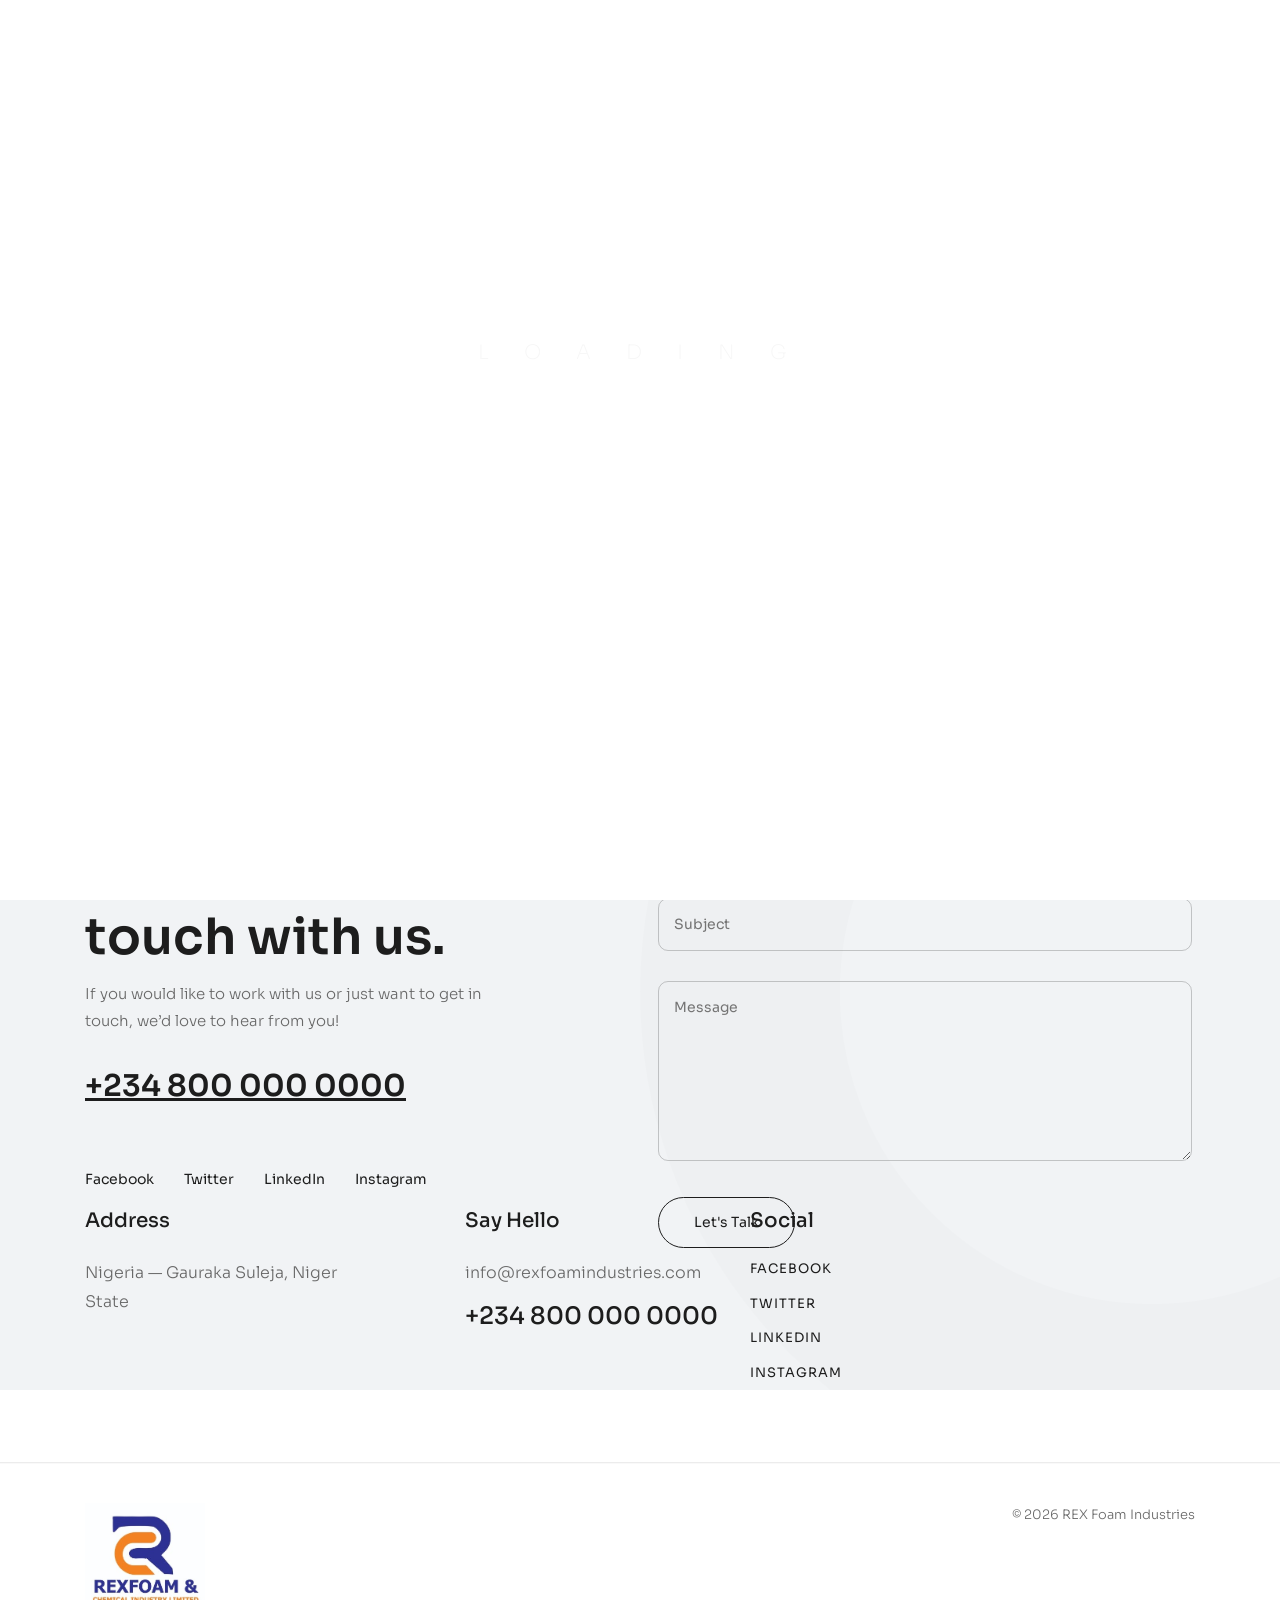
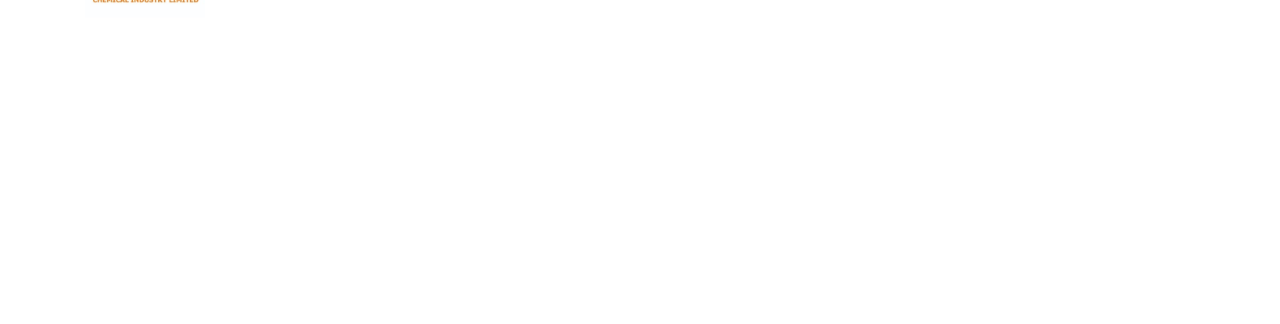
<file: contact.html>
<!DOCTYPE html>
<html lang="zxx">

<head>

    <!-- Metas -->
    <meta charset="utf-8">
    <meta http-equiv="X-UA-Compatible" content="IE=edge">
    <meta name="viewport" content="width=device-width, initial-scale=1, maximum-scale=1">
    <meta name="keywords" content="HTML5 Template REX Foam Industries Multi-Purpose themeforest">
    <meta name="description" content="REX Foam Industries - Multi-Purpose HTML5 Template">
    <meta name="author" content="">

    <!-- Title  -->
    <title>REX Foam Industries</title>

    <!-- Favicon -->
    <link rel="shortcut icon" href="assets/imgs/favicon.ico">

    <!-- Google Fonts -->
    <link href="https://fonts.googleapis.com/css?family=Poppins:100,200,300,400,500,600,700,800,900&display=swap"
        rel="stylesheet">
    <link href="https://fonts.googleapis.com/css2?family=Sora:wght@100;200;300;400;500;600;700;800&display=swap"
        rel="stylesheet">
    <link
        href="https://fonts.googleapis.com/css2?family=Playfair+Display:ital,wght@0,400;0,500;0,600;0,700;0,800;1,400;1,500;1,600;1,700;1,800&display=swap"
        rel="stylesheet">

    <!-- Plugins -->
    <link rel="stylesheet" href="assets/css/plugins.css">

    <!-- Core Style Css -->
    <link rel="stylesheet" href="assets/css/style.css">


</head>

<body class="main-bg">



    <!-- ==================== Start Loading ==================== -->

    <div class="loader-wrap">
        <svg viewBox="0 0 1000 1000" preserveAspectRatio="none">
            <path id="svg" d="M0,1005S175,995,500,995s500,5,500,5V0H0Z"></path>
        </svg>

        <div class="loader-wrap-heading">
            <div class="load-text">
                <span>L</span>
                <span>o</span>
                <span>a</span>
                <span>d</span>
                <span>i</span>
                <span>n</span>
                <span>g</span>
            </div>
        </div>
    </div>

    <!-- ==================== End Loading ==================== -->


    <div class="cursor"></div>


    <!-- ==================== Start progress-scroll-button ==================== -->

    <div class="progress-wrap cursor-pointer">
        <svg class="progress-circle svg-content" width="100%" height="100%" viewBox="-1 -1 102 102">
            <path d="M50,1 a49,49 0 0,1 0,98 a49,49 0 0,1 0,-98" />
        </svg>
    </div>

    <!-- ==================== End progress-scroll-button ==================== -->



    <!-- ==================== Start Navbar ==================== -->

    <nav class="navbar navbar-expand-lg static main-bg">
        <div class="container">

            <!-- Logo -->
            <a class="logo icon-img-100" href="index.html">
                <img src="assets/imgs/logo.png" alt="REX Foam Industries">
            </a>

            <button class="navbar-toggler" type="button" data-toggle="collapse" data-target="#navbarSupportedContent"
                aria-controls="navbarSupportedContent" aria-expanded="false" aria-label="Toggle navigation">
                <span class="icon-bar"><i class="fas fa-bars"></i></span>
            </button>

            <!-- navbar links -->
            <div class="collapse navbar-collapse justify-content-center" id="navbarSupportedContent">
                                <ul class="navbar-nav">
                    <li class="nav-item">
                        <a class="nav-link" href="index.html"><span class="rolling-text">Home</span></a>
                    </li>
                    <li class="nav-item dropdown">
                        <a class="nav-link dropdown-toggle" data-toggle="dropdown" href="#" role="button"
                            aria-haspopup="true" aria-expanded="false"><span class="rolling-text">About Us</span></a>
                        <div class="dropdown-menu">
                            <a class="dropdown-item" href="about.html#who-we-are">Who We Are</a>
                            <a class="dropdown-item" href="about.html#what-we-do">What We Do</a>
                            <a class="dropdown-item" href="gallery.html">Gallery</a>
                        </div>
                    </li>
                    <li class="nav-item dropdown">
                        <a class="nav-link dropdown-toggle" data-toggle="dropdown" href="#" role="button"
                            aria-haspopup="true" aria-expanded="false"><span class="rolling-text">Products</span></a>
                        <div class="dropdown-menu">
                            <a class="dropdown-item" href="gallery.html">All Products</a>
                            <a class="dropdown-item" href="product-mattress.html">Mattress</a>
                            <a class="dropdown-item" href="product-foam-blocks.html">Foam Blocs</a>
                            <a class="dropdown-item" href="product-mat.html">Mat</a>
                            <a class="dropdown-item" href="product-pillow.html">Pillow</a>
                            <a class="dropdown-item" href="product-duvet.html">Duvey &amp; Bed Sheet</a>
                            <a class="dropdown-item" href="product-upholstery.html">Upholstery &amp; Accessories</a>
                        </div>
                    </li>
                    
                    <!-- <li class="nav-item">
                        <a class="nav-link" href="gallery.html"><span class="rolling-text">Gallery</span></a>
                    </li> -->
                    <li class="nav-item">
                        <a class="nav-link" href="career.html"><span class="rolling-text">Career</span></a>
                    </li>
                    <li class="nav-item">
                        <a class="nav-link" href="contact.html"><span class="rolling-text">Contact</span></a>
                    </li>
                </ul>
            </div>
        </div>
    </nav>

    <!-- ==================== End Navbar ==================== -->

    <main>

        <!-- ==================== Start Slider ==================== -->

        <header class="page-header section-padding sub-bg">
            <div class="container mt-80">
                <div class="row">
                    <div class="col-lg-7">
                        <div class="caption">
                            <h6 class="sub-title">Contact Us</h6>
                            <h1 class="fz-55">Get in touch <br> with REX Foam Industries!</h1>
                        </div>
                    </div>
                    <div class="col-lg-5 valign">
                        <div class="text">
                            <p>Whether you want to place an order, become a dealer or distributor, or simply need more information about our foam products — we'd love to hear from you.</p>
                        </div>
                    </div>
                </div>
            </div>
        </header>

        <!-- ==================== End Slider ==================== -->



        <!-- ==================== Start Contact ==================== -->

        <section class="contact-crev section-padding">
            <div class="container">
                <div class="row">
                    <div class="col-lg-5">
                        <div class="sec-lg-head mb-80">
                            <h6 class="dot-titl-non mb-10">Get In Touch</h6>
                            <h2 class="fz-50">Let's get in <br> touch with us.</h2>
                            <p class="fz-15 mt-10">If you would like to work with us or just want to get in
                                touch, we’d love to hear from you!</p>
                            <div class="phone fz-30 fw-600 mt-30 underline">
                                <a href="tel:+2348000000000">+234 800 000 0000</a>
                            </div>
                            <ul class="rest social-text d-flex mt-60">
                                <li class="mr-30">
                                    <a href="index.html">Facebook</a>
                                </li>
                                <li class="mr-30">
                                    <a href="index.html">Twitter</a>
                                </li>
                                <li class="mr-30">
                                    <a href="index.html">LinkedIn</a>
                                </li>
                                <li>
                                    <a href="index.html">Instagram</a>
                                </li>
                            </ul>
                        </div>
                    </div>
                    <div class="col-lg-6 offset-lg-1 valign">
                        <div class="full-width">
                            <form id="contact-form" method="post" action="https://uithemez.com/i/rex-foam/light/contact.php">

                                <div class="messages"></div>

                                <div class="controls row">

                                    <div class="col-lg-6">
                                        <div class="form-group mb-30">
                                            <input id="form_name" type="text" name="name" placeholder="Name"
                                                required="required">
                                        </div>
                                    </div>

                                    <div class="col-lg-6">
                                        <div class="form-group mb-30">
                                            <input id="form_email" type="email" name="email" placeholder="Email"
                                                required="required">
                                        </div>
                                    </div>

                                    <div class="col-12">
                                        <div class="form-group mb-30">
                                            <input id="form_subject" type="text" name="subject" placeholder="Subject">
                                        </div>
                                    </div>

                                    <div class="col-12">
                                        <div class="form-group">
                                            <textarea id="form_message" name="message" placeholder="Message" rows="4"
                                                required="required"></textarea>
                                        </div>
                                        <div class="mt-30">
                                            <button type="submit" class="butn butn-md butn-bord radius-30">
                                                <span class="text">Let's Talk</span>
                                            </button>
                                        </div>
                                    </div>

                                </div>
                            </form>
                        </div>
                    </div>
                </div>
            </div>
        </section>

        <!-- ==================== End Contact ==================== -->

    </main>

    <!-- ==================== Start Footer ==================== -->

    <footer class="sub-bg">
        <div class="footer-container">
            <div class="container pb-80 pt-80 ontop"><div class="row">
                    <div class="col-lg-3">
                        <div class="colum md-mb50">
                            <div class="tit mb-20">
                                <h6>Address</h6>
                            </div>
                            <div class="text">
                                <p>Nigeria — Gauraka Suleja, Niger State</p>
                            </div>
                        </div>
                    </div>
                    <div class="col-lg-3 offset-lg-1">
                        <div class="colum md-mb50">
                            <div class="tit mb-20">
                                <h6>Say Hello</h6>
                            </div>
                            <div class="text">
                                <p class="mb-10">
                                    <a href="mailto:info@rexfoamindustries.com">info@rexfoamindustries.com</a>
                                </p>
                                <h5>
                                    <a href="tel:+2348000000000">+234 800 000 0000</a>
                                </h5>
                            </div>
                        </div>
                    </div>
                    <div class="col-lg-2 md-mb50">
                        <div class="tit mb-20">
                            <h6>Social</h6>
                        </div>
                        <ul class="rest social-text">
                            <li>
                                <a href="#0">Facebook</a>
                            </li>
                            <li>
                                <a href="#0">Twitter</a>
                            </li>
                            <li>
                                <a href="#0">LinkedIn</a>
                            </li>
                            <li>
                                <a href="#0">Instagram</a>
                            </li>
                        </ul>
                    </div>
                </div>
            </div>
            <div class="sub-footer pt-40 pb-40 bord-thin-top ontop">
                <div class="container">
                    <div class="row">
                        <div class="col-lg-4">
                            <div class="logo">
                                <a href="index.html">
                                    <img src="assets/imgs/logo.png" alt="REX Foam Industries">
                                </a>
                            </div>
                        </div>
                        <div class="col-lg-8">
                            <div class="copyright d-flex">
                                <div class="ml-auto">
                                    <p class="fz-13">© 2026 REX Foam Industries</p>
                                </div>
                            </div>
                        </div>
                    </div>
                </div>
            </div>
        </div>
    </footer>

    <!-- ==================== End Footer ==================== -->










    <!-- jQuery -->
    <script src="assets/js/jquery-3.6.0.min.js"></script>
    <script src="assets/js/jquery-migrate-3.4.0.min.js"></script>

    <!-- plugins -->
    <script src="assets/js/plugins.js"></script>

    <script src="assets/js/ScrollTrigger.min.js"></script>

    <!-- custom scripts -->
    <script src="assets/js/scripts.js"></script>


    <!-- ==================== WhatsApp Chat Widget ==================== -->
    <div class="wa-widget">

        <!-- Popup -->
        <div class="wa-popup" id="waPopup">
            <div class="wa-popup-header">
                <div class="wa-popup-avatar">
                    <i class="fab fa-whatsapp"></i>
                </div>
                <div class="wa-popup-info">
                    <h6>REX Foam Industries</h6>
                    <span>Typically replies instantly</span>
                </div>
                <button class="wa-popup-close" id="waClose" aria-label="Close chat">&times;</button>
            </div>
            <div class="wa-popup-body">
                <div class="wa-bubble">
                    <p>Welcome! 👋 How can we help you today?</p>
                    <span class="wa-bubble-time">Just now</span>
                </div>
            </div>
            <div class="wa-popup-footer">
                <input type="text" id="waInput" placeholder="Type a message..." maxlength="300" autocomplete="off">
                <button id="waSend" aria-label="Send message">
                    <svg width="20" height="20" viewBox="0 0 24 24" fill="none" xmlns="http://www.w3.org/2000/svg">
                        <path d="M22 2L11 13" stroke="currentColor" stroke-width="2" stroke-linecap="round" stroke-linejoin="round"/>
                        <path d="M22 2L15 22L11 13L2 9L22 2Z" stroke="currentColor" stroke-width="2" stroke-linecap="round" stroke-linejoin="round"/>
                    </svg>
                </button>
            </div>
        </div>

        <!-- Float Button -->
        <button class="wa-float-btn" id="waToggle" aria-label="Chat on WhatsApp">
            <i class="fab fa-whatsapp"></i>
            <span class="wa-tooltip">Chat with us</span>
        </button>

    </div>

    <style>
    .wa-widget {
        position: fixed;
        bottom: 30px;
        left: 30px;
        z-index: 9999;
        display: flex;
        flex-direction: column;
        align-items: flex-start;
        gap: 12px;
    }

    /* Float button */
    .wa-float-btn {
        width: 60px;
        height: 60px;
        border-radius: 50%;
        background: #25D366;
        border: none;
        cursor: pointer;
        display: flex;
        align-items: center;
        justify-content: center;
        box-shadow: 0 4px 20px rgba(37,211,102,0.4);
        transition: transform 0.3s ease, box-shadow 0.3s ease;
        position: relative;
        order: 2;
    }
    .wa-float-btn:hover {
        transform: scale(1.1);
        box-shadow: 0 6px 28px rgba(37,211,102,0.5);
    }
    .wa-float-btn i {
        font-size: 30px;
        color: #fff;
    }
    .wa-tooltip {
        position: absolute;
        left: 70px;
        top: 50%;
        transform: translateY(-50%);
        background: #1d1d1d;
        color: #fff;
        font-size: 12px;
        font-weight: 500;
        padding: 6px 12px;
        border-radius: 20px;
        white-space: nowrap;
        pointer-events: none;
        opacity: 0;
        transition: opacity 0.2s ease;
    }
    .wa-tooltip::before {
        content: '';
        position: absolute;
        right: 100%;
        top: 50%;
        transform: translateY(-50%);
        border: 5px solid transparent;
        border-right-color: #1d1d1d;
    }
    .wa-float-btn:hover .wa-tooltip {
        opacity: 1;
    }

    /* Popup */
    .wa-popup {
        width: 320px;
        background: #fff;
        border-radius: 16px;
        box-shadow: 0 8px 40px rgba(0,0,0,0.15);
        overflow: hidden;
        order: 1;
        transform: scale(0.8) translateY(20px);
        transform-origin: bottom left;
        opacity: 0;
        pointer-events: none;
        transition: transform 0.3s cubic-bezier(0.34,1.56,0.64,1), opacity 0.25s ease;
    }
    .wa-popup.wa-open {
        transform: scale(1) translateY(0);
        opacity: 1;
        pointer-events: all;
    }

    /* Header */
    .wa-popup-header {
        background: #25D366;
        padding: 16px 18px;
        display: flex;
        align-items: center;
        gap: 12px;
    }
    .wa-popup-avatar {
        width: 42px;
        height: 42px;
        border-radius: 50%;
        background: rgba(255,255,255,0.25);
        display: flex;
        align-items: center;
        justify-content: center;
        flex-shrink: 0;
    }
    .wa-popup-avatar i {
        font-size: 22px;
        color: #fff;
    }
    .wa-popup-info {
        flex: 1;
    }
    .wa-popup-info h6 {
        color: #fff;
        font-size: 14px;
        font-weight: 600;
        margin: 0 0 2px;
    }
    .wa-popup-info span {
        color: rgba(255,255,255,0.8);
        font-size: 11px;
    }
    .wa-popup-close {
        background: none;
        border: none;
        color: #fff;
        font-size: 22px;
        line-height: 1;
        cursor: pointer;
        padding: 0;
        opacity: 0.8;
        transition: opacity 0.2s;
        flex-shrink: 0;
    }
    .wa-popup-close:hover { opacity: 1; }

    /* Body */
    .wa-popup-body {
        background: #ECE5DD;
        padding: 20px 16px;
        min-height: 100px;
        background-image: url("data:image/svg+xml,%3Csvg width='60' height='60' viewBox='0 0 60 60' xmlns='http://www.w3.org/2000/svg'%3E%3Cg fill='none' fill-rule='evenodd'%3E%3Cg fill='%23c8bfb7' fill-opacity='0.2'%3E%3Cpath d='M36 34v-4h-2v4h-4v2h4v4h2v-4h4v-2h-4zm0-30V0h-2v4h-4v2h4v4h2V6h4V4h-4zM6 34v-4H4v4H0v2h4v4h2v-4h4v-2H6zM6 4V0H4v4H0v2h4v4h2V6h4V4H6z'/%3E%3C/g%3E%3C/g%3E%3C/svg%3E");
    }
    .wa-bubble {
        background: #fff;
        border-radius: 0 10px 10px 10px;
        padding: 10px 14px;
        display: inline-block;
        max-width: 85%;
        box-shadow: 0 1px 2px rgba(0,0,0,0.1);
    }
    .wa-bubble p {
        font-size: 13px;
        color: #1d1d1d;
        margin: 0 0 4px;
        line-height: 1.5;
    }
    .wa-bubble-time {
        font-size: 10px;
        color: #999;
        float: right;
    }

    /* Footer / Input */
    .wa-popup-footer {
        padding: 12px 14px;
        background: #fff;
        display: flex;
        align-items: center;
        gap: 10px;
        border-top: 1px solid rgba(0,0,0,0.06);
    }
    .wa-popup-footer input {
        flex: 1;
        border: none;
        outline: none;
        font-size: 13px;
        color: #1d1d1d;
        padding: 8px 12px;
        background: #f5f5f5;
        border-radius: 20px;
        font-family: inherit;
    }
    .wa-popup-footer input::placeholder { color: #aaa; }
    #waSend {
        width: 38px;
        height: 38px;
        border-radius: 50%;
        background: #25D366;
        border: none;
        cursor: pointer;
        display: flex;
        align-items: center;
        justify-content: center;
        color: #fff;
        flex-shrink: 0;
        transition: background 0.2s;
    }
    #waSend:hover { background: #1ebe5d; }

    @media (max-width: 480px) {
        .wa-widget { bottom: 20px; left: 16px; }
        .wa-popup { width: calc(100vw - 32px); }
    }
    </style>

    <script>
    (function () {
        var toggle = document.getElementById('waToggle');
        var popup  = document.getElementById('waPopup');
        var close  = document.getElementById('waClose');
        var input  = document.getElementById('waInput');
        var send   = document.getElementById('waSend');
        var phone  = '23456878903';

        toggle.addEventListener('click', function () {
            popup.classList.toggle('wa-open');
            if (popup.classList.contains('wa-open')) {
                setTimeout(function () { input.focus(); }, 300);
            }
        });

        close.addEventListener('click', function () {
            popup.classList.remove('wa-open');
        });

        function openWhatsApp() {
            var msg = input.value.trim();
            if (!msg) { input.focus(); return; }
            var url = 'https://wa.me/' + phone + '?text=' + encodeURIComponent(msg);
            window.open(url, '_blank');
            input.value = '';
        }

        send.addEventListener('click', openWhatsApp);

        input.addEventListener('keydown', function (e) {
            if (e.key === 'Enter') openWhatsApp();
        });
    })();
    </script>
    <!-- ==================== End WhatsApp Chat Widget ==================== -->

</body>

</html>
</file>
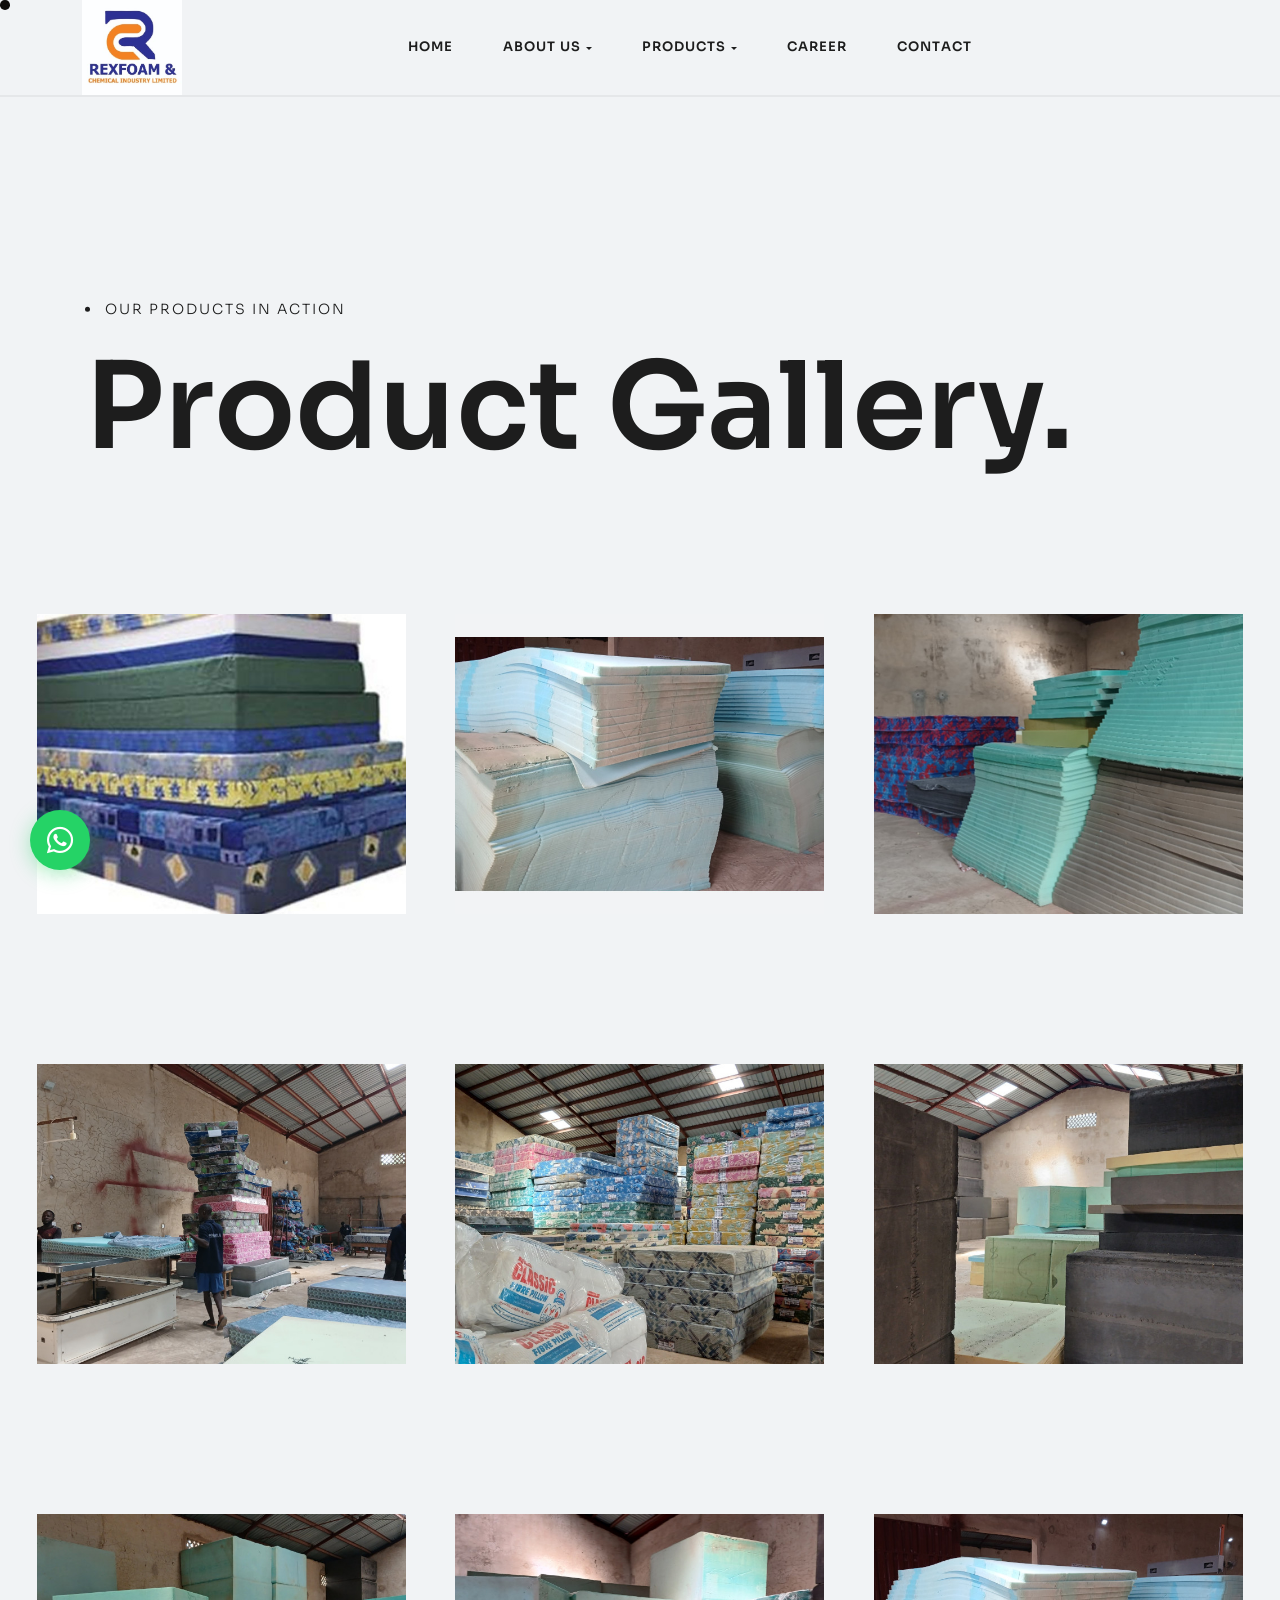
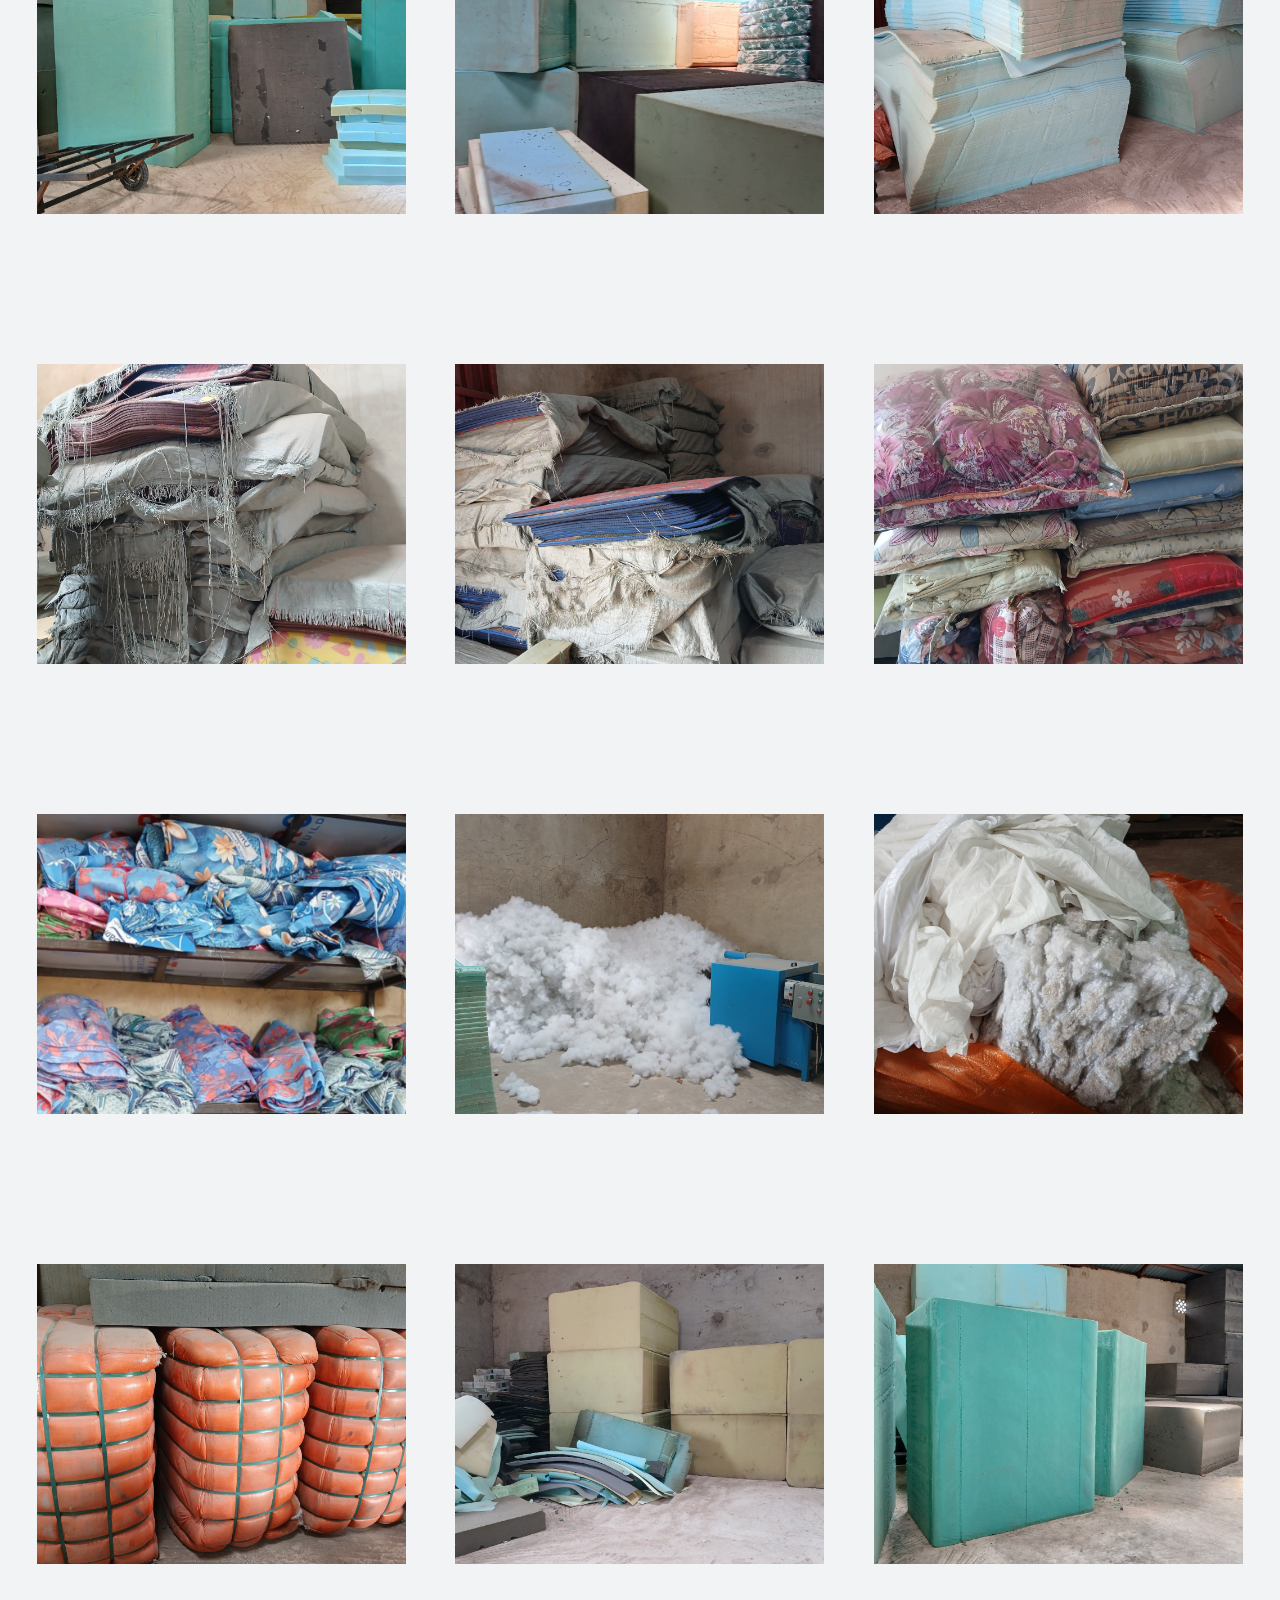
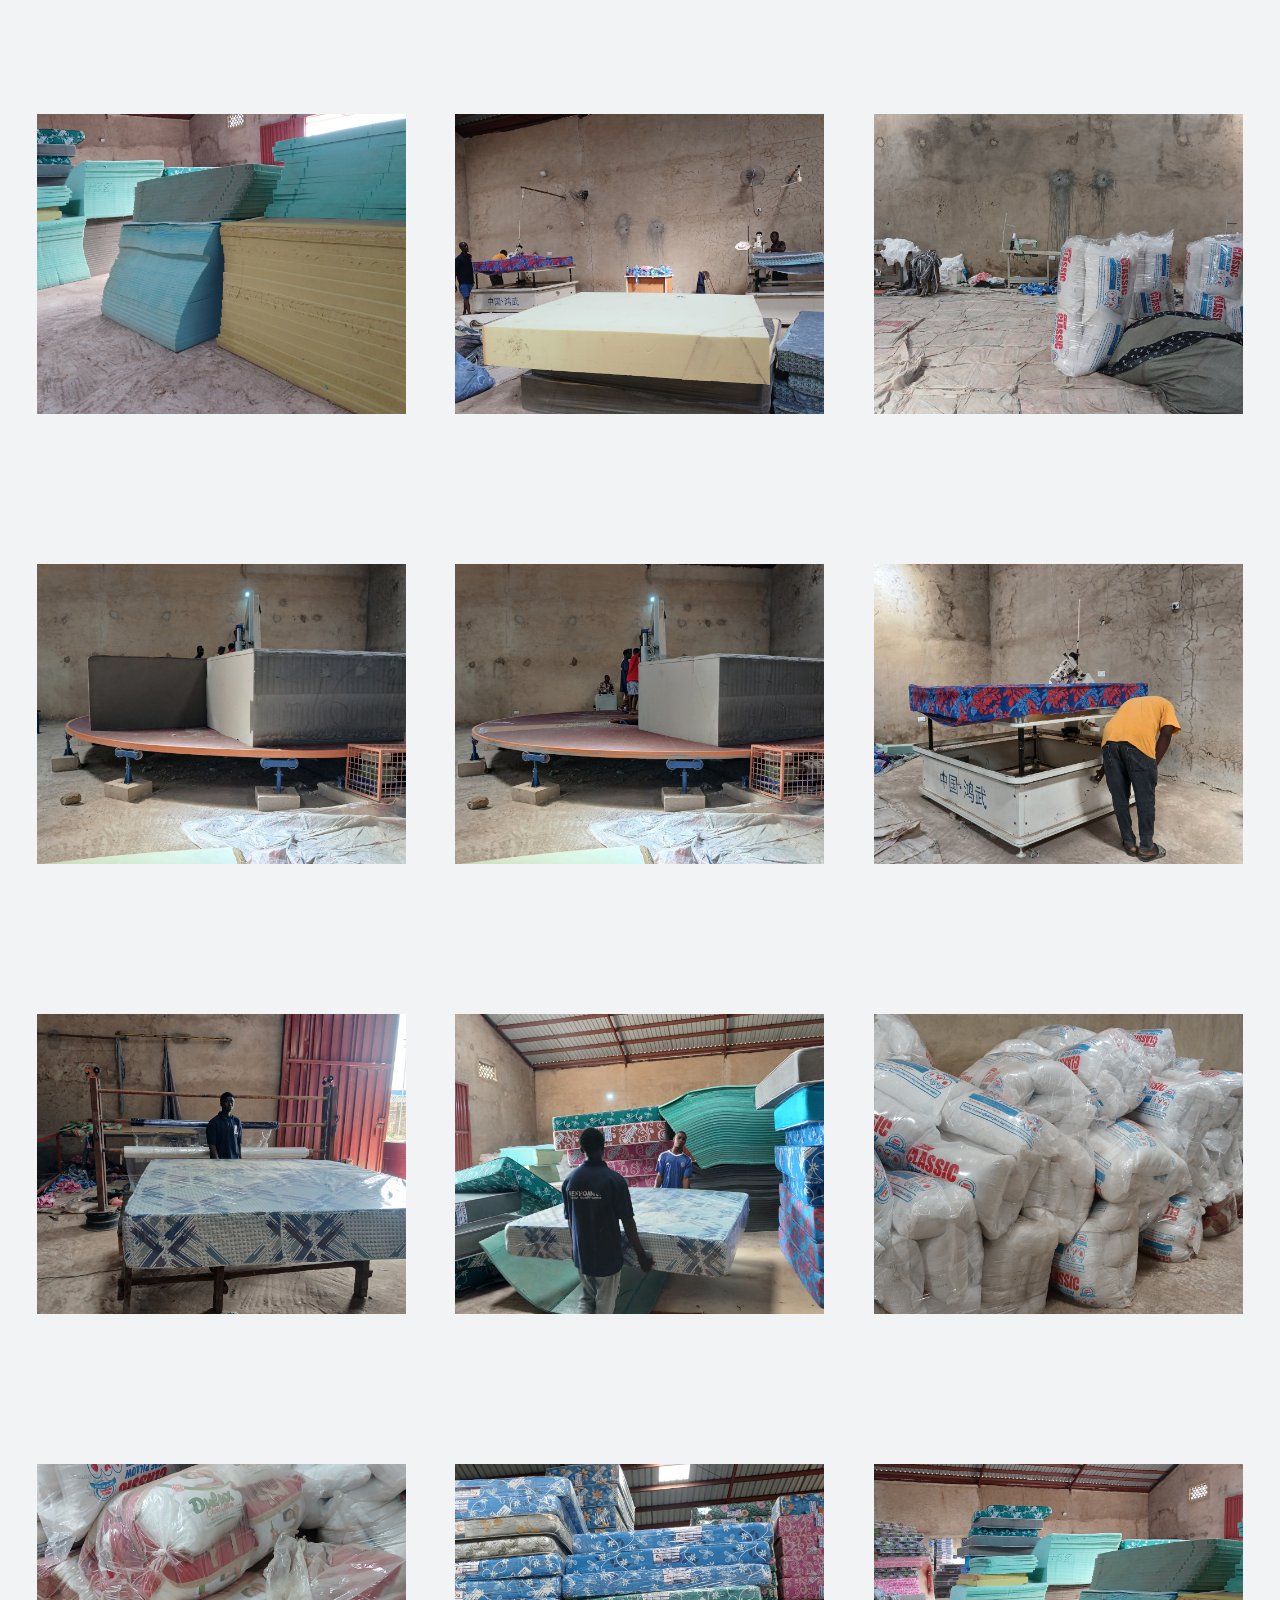
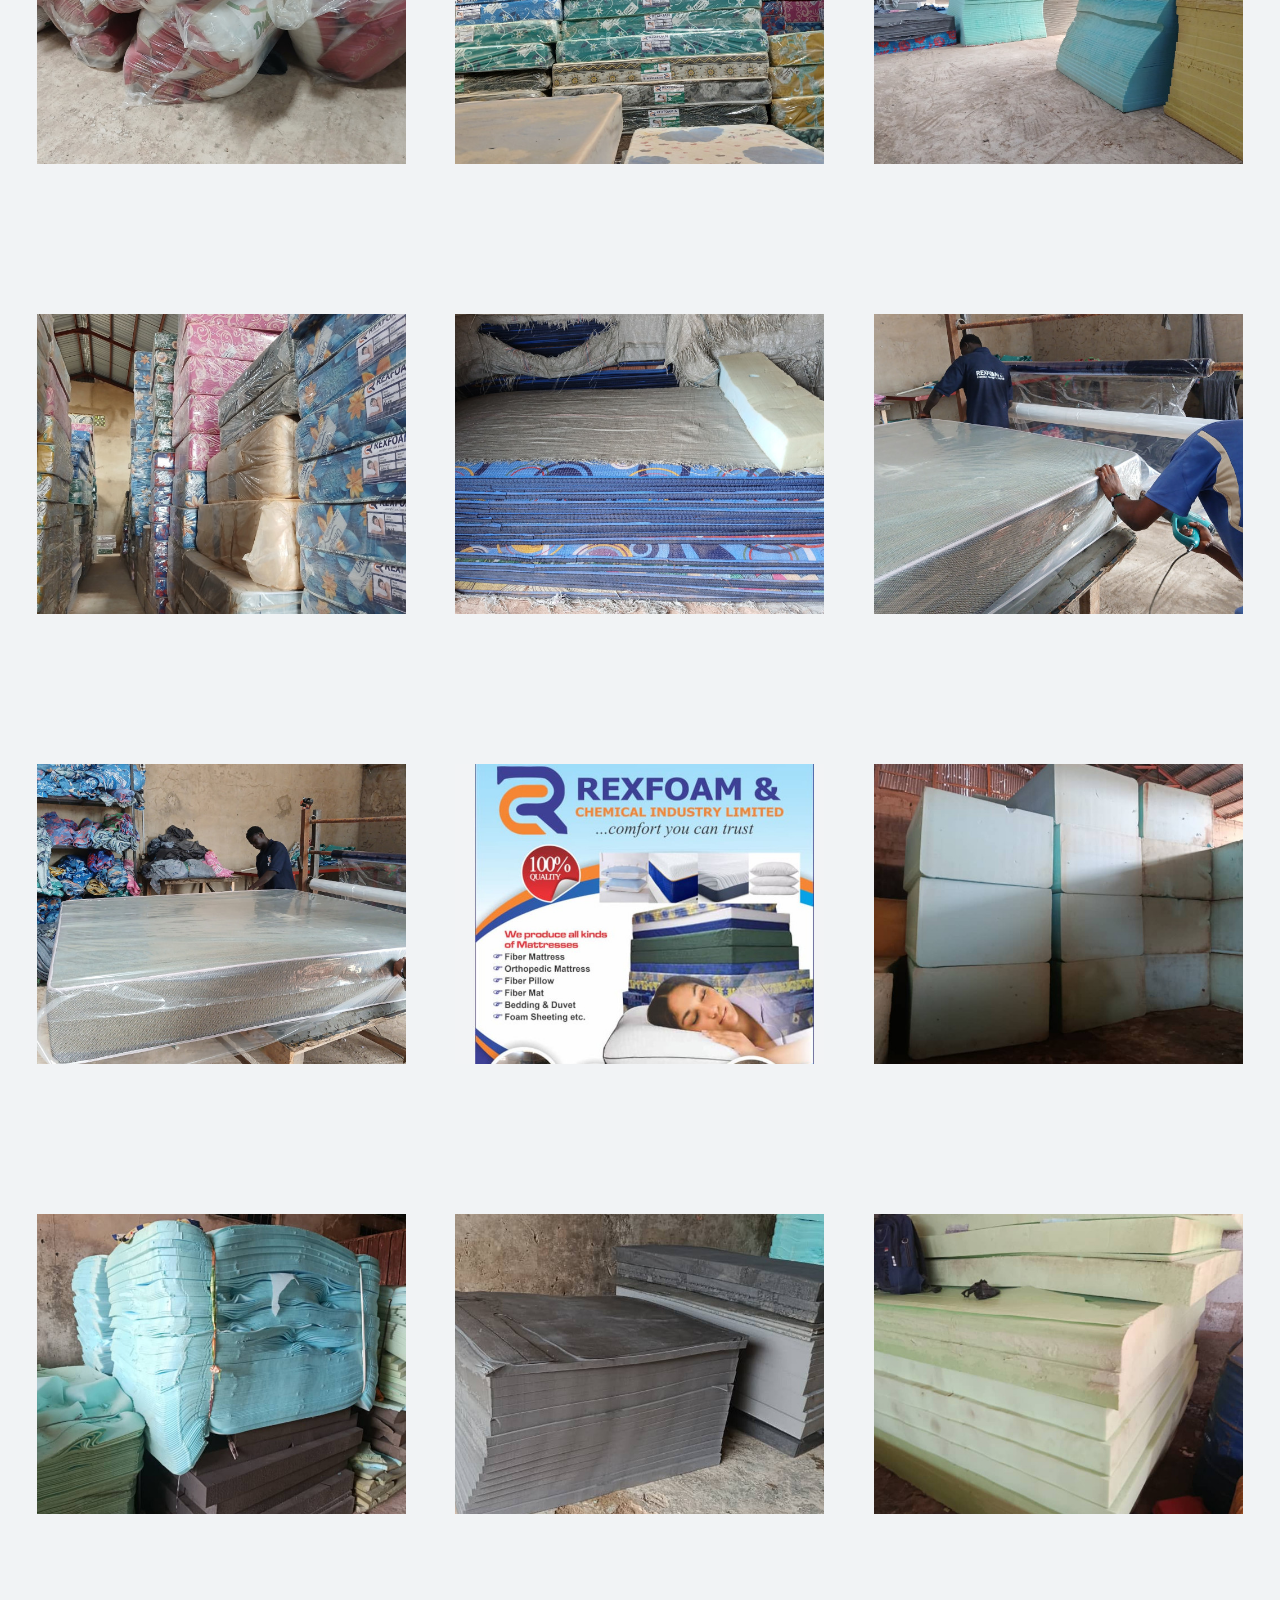
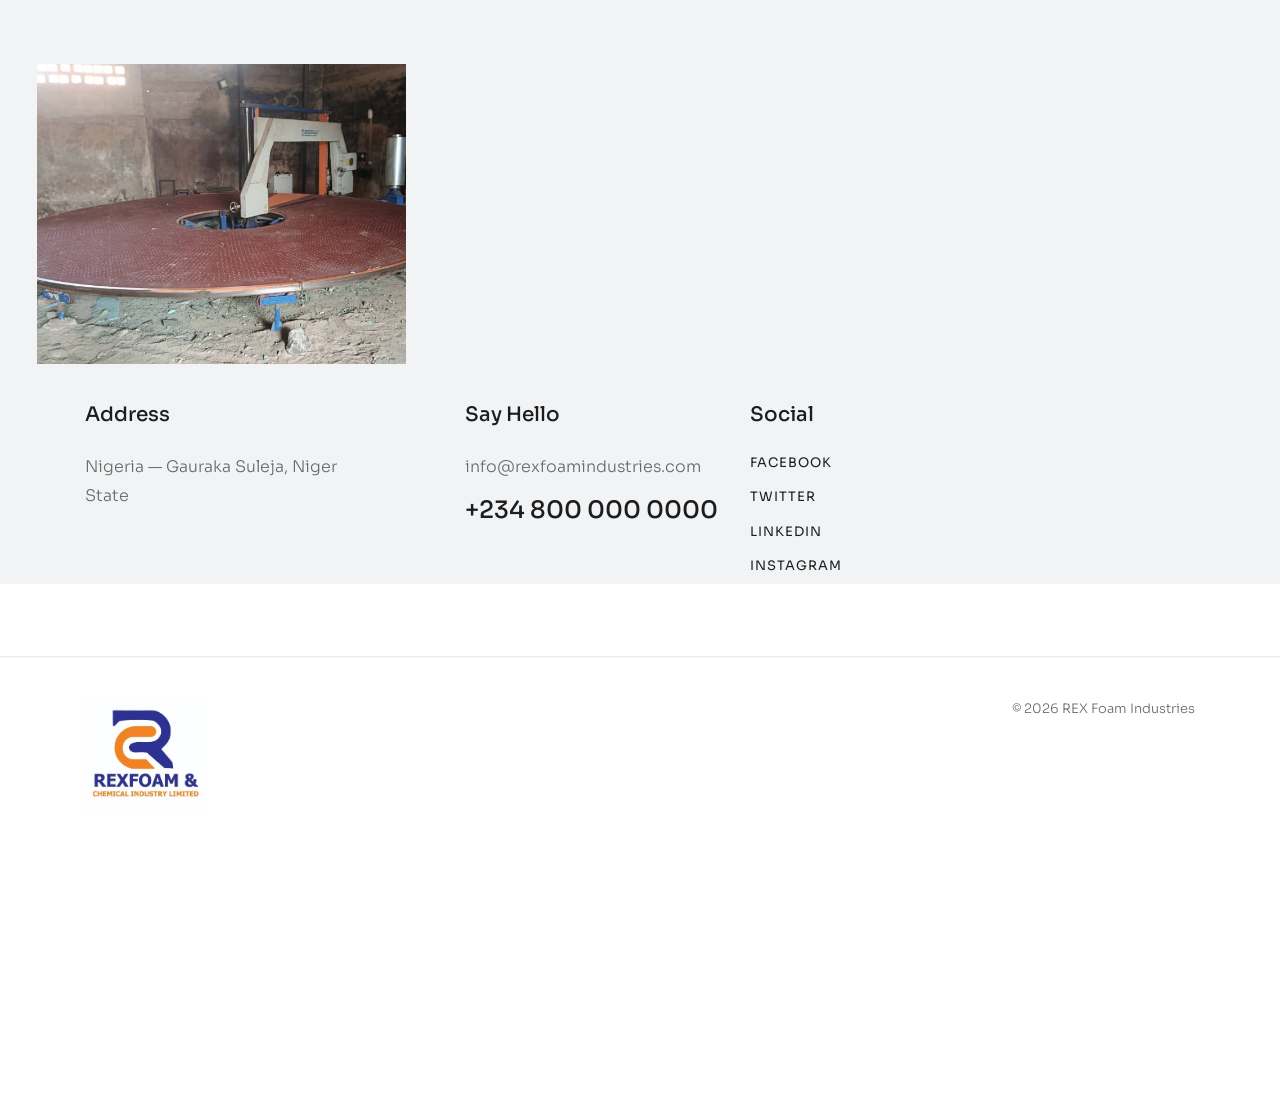
<file: gallery.html>
<!DOCTYPE html>
<html lang="zxx">

<head>

    <!-- Metas -->
    <meta charset="utf-8">
    <meta http-equiv="X-UA-Compatible" content="IE=edge">
    <meta name="viewport" content="width=device-width, initial-scale=1, maximum-scale=1">
    <meta name="keywords" content="HTML5 Template REX Foam Industries Multi-Purpose themeforest">
    <meta name="description" content="REX Foam Industries - Multi-Purpose HTML5 Template">
    <meta name="author" content="">

    <!-- Title  -->
    <title>REX Foam Industries</title>

    <!-- Favicon -->
    <link rel="shortcut icon" href="assets/imgs/favicon.ico">

    <!-- Google Fonts -->
    <link href="https://fonts.googleapis.com/css?family=Poppins:100,200,300,400,500,600,700,800,900&display=swap"
        rel="stylesheet">
    <link href="https://fonts.googleapis.com/css2?family=Sora:wght@100;200;300;400;500;600;700;800&display=swap"
        rel="stylesheet">
    <link
        href="https://fonts.googleapis.com/css2?family=Playfair+Display:ital,wght@0,400;0,500;0,600;0,700;0,800;1,400;1,500;1,600;1,700;1,800&display=swap"
        rel="stylesheet">

    <!-- Plugins -->
    <link rel="stylesheet" href="assets/css/plugins.css">

    <!-- Core Style Css -->
    <link rel="stylesheet" href="assets/css/style.css">


</head>

<body class="main-bg">



    <!-- ==================== Start Loading ==================== -->

    <div class="loader-wrap">
        <svg viewBox="0 0 1000 1000" preserveAspectRatio="none">
            <path id="svg" d="M0,1005S175,995,500,995s500,5,500,5V0H0Z"></path>
        </svg>

        <div class="loader-wrap-heading">
            <div class="load-text">
                <span>L</span>
                <span>o</span>
                <span>a</span>
                <span>d</span>
                <span>i</span>
                <span>n</span>
                <span>g</span>
            </div>
        </div>
    </div>

    <!-- ==================== End Loading ==================== -->


    <div class="cursor"></div>


    <!-- ==================== Start progress-scroll-button ==================== -->

    <div class="progress-wrap cursor-pointer">
        <svg class="progress-circle svg-content" width="100%" height="100%" viewBox="-1 -1 102 102">
            <path d="M50,1 a49,49 0 0,1 0,98 a49,49 0 0,1 0,-98" />
        </svg>
    </div>

    <!-- ==================== End progress-scroll-button ==================== -->



    <!-- ==================== Start Navbar ==================== -->

    <nav class="navbar navbar-expand-lg static main-bg">
        <div class="container">

            <!-- Logo -->
            <a class="logo icon-img-100" href="gallery.html">
                <img src="assets/imgs/logo.png" alt="REX Foam Industries">
            </a>

            <button class="navbar-toggler" type="button" data-toggle="collapse" data-target="#navbarSupportedContent"
                aria-controls="navbarSupportedContent" aria-expanded="false" aria-label="Toggle navigation">
                <span class="icon-bar"><i class="fas fa-bars"></i></span>
            </button>

            <!-- navbar links -->
            <div class="collapse navbar-collapse justify-content-center" id="navbarSupportedContent">
                                <ul class="navbar-nav">
                    <li class="nav-item">
                        <a class="nav-link" href="index.html"><span class="rolling-text">Home</span></a>
                    </li>
                    <li class="nav-item dropdown">
                        <a class="nav-link dropdown-toggle" data-toggle="dropdown" href="#" role="button"
                            aria-haspopup="true" aria-expanded="false"><span class="rolling-text">About Us</span></a>
                        <div class="dropdown-menu">
                            <a class="dropdown-item" href="about.html#who-we-are">Who We Are</a>
                            <a class="dropdown-item" href="about.html#what-we-do">What We Do</a>
                            <a class="dropdown-item" href="gallery.html">Gallery</a>
                        </div>
                    </li>
                    <li class="nav-item dropdown">
                        <a class="nav-link dropdown-toggle" data-toggle="dropdown" href="#" role="button"
                            aria-haspopup="true" aria-expanded="false"><span class="rolling-text">Products</span></a>
                        <div class="dropdown-menu">
                            <a class="dropdown-item" href="gallery.html">All Products</a>
                            <a class="dropdown-item" href="product-mattress.html">Mattress</a>
                            <a class="dropdown-item" href="product-foam-blocks.html">Foam Blocs</a>
                            <a class="dropdown-item" href="product-mat.html">Mat</a>
                            <a class="dropdown-item" href="product-pillow.html">Pillow</a>
                            <a class="dropdown-item" href="product-duvet.html">Duvey &amp; Bed Sheet</a>
                            <a class="dropdown-item" href="product-upholstery.html">Upholstery &amp; Accessories</a>
                        </div>
                    </li>
                    
                    <!-- <li class="nav-item">
                        <a class="nav-link" href="gallery.html"><span class="rolling-text">Gallery</span></a>
                    </li> -->
                    <li class="nav-item">
                        <a class="nav-link" href="career.html"><span class="rolling-text">Career</span></a>
                    </li>
                    <li class="nav-item">
                        <a class="nav-link" href="contact.html"><span class="rolling-text">Contact</span></a>
                    </li>
                </ul>
            </div>
        </div>
    </nav>

    <!-- ==================== End Navbar ==================== -->

    <main>

        <!-- ==================== Start Slider ==================== -->

        <header class="work-header section-padding pb-0">
            <div class="container mt-80">
                <div class="row">
                    <div class="col-12">
                        <div class="caption">
                            <h6 class="sub-title">Our Products in Action</h6>
                            <h1>Product Gallery.</h1>
                        </div>
                    </div>
                </div>
            </div>
        </header>

        <!-- ==================== End Slider ==================== -->



        <!-- ==================== Start Portfolio ==================== -->

        <section class="portfolio section-padding pb-70">
            <div class="container-xxl">

                <div class="gallery">

                    <div class="row grid md-marg">

                        <div class="col-lg-4 col-md-6 items mb-50">
                            <div class="item-img o-hidden">
                                <div class="inner">
                                    <img src="assets/imgs/gallery/1.jpeg" alt="REX Foam Industries Gallery 1" style="width:100%;height:300px;object-fit:cover;">
                                </div>
                            </div>
                        </div>
                        <div class="col-lg-4 col-md-6 items mb-50">
                            <div class="item-img o-hidden">
                                <div class="inner">
                                    <img src="assets/imgs/gallery/2.jpeg" alt="REX Foam Industries Gallery 2" style="width:100%;height:300px;object-fit:cover;">
                                </div>
                            </div>
                        </div>
                        <div class="col-lg-4 col-md-6 items mb-50">
                            <div class="item-img o-hidden">
                                <div class="inner">
                                    <img src="assets/imgs/gallery/3.jpeg" alt="REX Foam Industries Gallery 3" style="width:100%;height:300px;object-fit:cover;">
                                </div>
                            </div>
                        </div>
                        <div class="col-lg-4 col-md-6 items mb-50">
                            <div class="item-img o-hidden">
                                <div class="inner">
                                    <img src="assets/imgs/gallery/4.jpeg" alt="REX Foam Industries Gallery 4" style="width:100%;height:300px;object-fit:cover;">
                                </div>
                            </div>
                        </div>
                        <div class="col-lg-4 col-md-6 items mb-50">
                            <div class="item-img o-hidden">
                                <div class="inner">
                                    <img src="assets/imgs/gallery/5.jpeg" alt="REX Foam Industries Gallery 5" style="width:100%;height:300px;object-fit:cover;">
                                </div>
                            </div>
                        </div>
                        <div class="col-lg-4 col-md-6 items mb-50">
                            <div class="item-img o-hidden">
                                <div class="inner">
                                    <img src="assets/imgs/gallery/6.jpeg" alt="REX Foam Industries Gallery 6" style="width:100%;height:300px;object-fit:cover;">
                                </div>
                            </div>
                        </div>
                        <div class="col-lg-4 col-md-6 items mb-50">
                            <div class="item-img o-hidden">
                                <div class="inner">
                                    <img src="assets/imgs/gallery/7.jpeg" alt="REX Foam Industries Gallery 7" style="width:100%;height:300px;object-fit:cover;">
                                </div>
                            </div>
                        </div>
                        <div class="col-lg-4 col-md-6 items mb-50">
                            <div class="item-img o-hidden">
                                <div class="inner">
                                    <img src="assets/imgs/gallery/8.jpeg" alt="REX Foam Industries Gallery 8" style="width:100%;height:300px;object-fit:cover;">
                                </div>
                            </div>
                        </div>
                        <div class="col-lg-4 col-md-6 items mb-50">
                            <div class="item-img o-hidden">
                                <div class="inner">
                                    <img src="assets/imgs/gallery/9.jpeg" alt="REX Foam Industries Gallery 9" style="width:100%;height:300px;object-fit:cover;">
                                </div>
                            </div>
                        </div>
                        <div class="col-lg-4 col-md-6 items mb-50">
                            <div class="item-img o-hidden">
                                <div class="inner">
                                    <img src="assets/imgs/gallery/10.jpeg" alt="REX Foam Industries Gallery 10" style="width:100%;height:300px;object-fit:cover;">
                                </div>
                            </div>
                        </div>
                        <div class="col-lg-4 col-md-6 items mb-50">
                            <div class="item-img o-hidden">
                                <div class="inner">
                                    <img src="assets/imgs/gallery/11.jpeg" alt="REX Foam Industries Gallery 11" style="width:100%;height:300px;object-fit:cover;">
                                </div>
                            </div>
                        </div>
                        <div class="col-lg-4 col-md-6 items mb-50">
                            <div class="item-img o-hidden">
                                <div class="inner">
                                    <img src="assets/imgs/gallery/12.jpeg" alt="REX Foam Industries Gallery 12" style="width:100%;height:300px;object-fit:cover;">
                                </div>
                            </div>
                        </div>
                        <div class="col-lg-4 col-md-6 items mb-50">
                            <div class="item-img o-hidden">
                                <div class="inner">
                                    <img src="assets/imgs/gallery/13.jpeg" alt="REX Foam Industries Gallery 13" style="width:100%;height:300px;object-fit:cover;">
                                </div>
                            </div>
                        </div>
                        <div class="col-lg-4 col-md-6 items mb-50">
                            <div class="item-img o-hidden">
                                <div class="inner">
                                    <img src="assets/imgs/gallery/14.jpeg" alt="REX Foam Industries Gallery 14" style="width:100%;height:300px;object-fit:cover;">
                                </div>
                            </div>
                        </div>
                        <div class="col-lg-4 col-md-6 items mb-50">
                            <div class="item-img o-hidden">
                                <div class="inner">
                                    <img src="assets/imgs/gallery/15.jpeg" alt="REX Foam Industries Gallery 15" style="width:100%;height:300px;object-fit:cover;">
                                </div>
                            </div>
                        </div>
                        <div class="col-lg-4 col-md-6 items mb-50">
                            <div class="item-img o-hidden">
                                <div class="inner">
                                    <img src="assets/imgs/gallery/16.jpeg" alt="REX Foam Industries Gallery 16" style="width:100%;height:300px;object-fit:cover;">
                                </div>
                            </div>
                        </div>
                        <div class="col-lg-4 col-md-6 items mb-50">
                            <div class="item-img o-hidden">
                                <div class="inner">
                                    <img src="assets/imgs/gallery/17.jpeg" alt="REX Foam Industries Gallery 17" style="width:100%;height:300px;object-fit:cover;">
                                </div>
                            </div>
                        </div>
                        <div class="col-lg-4 col-md-6 items mb-50">
                            <div class="item-img o-hidden">
                                <div class="inner">
                                    <img src="assets/imgs/gallery/18.jpeg" alt="REX Foam Industries Gallery 18" style="width:100%;height:300px;object-fit:cover;">
                                </div>
                            </div>
                        </div>
                        <div class="col-lg-4 col-md-6 items mb-50">
                            <div class="item-img o-hidden">
                                <div class="inner">
                                    <img src="assets/imgs/gallery/19.jpeg" alt="REX Foam Industries Gallery 19" style="width:100%;height:300px;object-fit:cover;">
                                </div>
                            </div>
                        </div>
                        <div class="col-lg-4 col-md-6 items mb-50">
                            <div class="item-img o-hidden">
                                <div class="inner">
                                    <img src="assets/imgs/gallery/20.jpeg" alt="REX Foam Industries Gallery 20" style="width:100%;height:300px;object-fit:cover;">
                                </div>
                            </div>
                        </div>

                        <div class="col-lg-4 col-md-6 items mb-50">
                            <div class="item-img o-hidden">
                                <div class="inner">
                                    <img src="assets/imgs/gallery/21.jpeg" alt="REX Foam Industries Gallery 21" style="width:100%;height:300px;object-fit:cover;">
                                </div>
                            </div>
                        </div>
                        <div class="col-lg-4 col-md-6 items mb-50">
                            <div class="item-img o-hidden">
                                <div class="inner">
                                    <img src="assets/imgs/gallery/22.jpeg" alt="REX Foam Industries Gallery 22" style="width:100%;height:300px;object-fit:cover;">
                                </div>
                            </div>
                        </div>
                        <div class="col-lg-4 col-md-6 items mb-50">
                            <div class="item-img o-hidden">
                                <div class="inner">
                                    <img src="assets/imgs/gallery/23.jpeg" alt="REX Foam Industries Gallery 23" style="width:100%;height:300px;object-fit:cover;">
                                </div>
                            </div>
                        </div>
                        <div class="col-lg-4 col-md-6 items mb-50">
                            <div class="item-img o-hidden">
                                <div class="inner">
                                    <img src="assets/imgs/gallery/24.jpeg" alt="REX Foam Industries Gallery 24" style="width:100%;height:300px;object-fit:cover;">
                                </div>
                            </div>
                        </div>
                        <div class="col-lg-4 col-md-6 items mb-50">
                            <div class="item-img o-hidden">
                                <div class="inner">
                                    <img src="assets/imgs/gallery/25.jpeg" alt="REX Foam Industries Gallery 25" style="width:100%;height:300px;object-fit:cover;">
                                </div>
                            </div>
                        </div>
                        <div class="col-lg-4 col-md-6 items mb-50">
                            <div class="item-img o-hidden">
                                <div class="inner">
                                    <img src="assets/imgs/gallery/26.jpeg" alt="REX Foam Industries Gallery 26" style="width:100%;height:300px;object-fit:cover;">
                                </div>
                            </div>
                        </div>
                        <div class="col-lg-4 col-md-6 items mb-50">
                            <div class="item-img o-hidden">
                                <div class="inner">
                                    <img src="assets/imgs/gallery/27.jpeg" alt="REX Foam Industries Gallery 27" style="width:100%;height:300px;object-fit:cover;">
                                </div>
                            </div>
                        </div>
                        <div class="col-lg-4 col-md-6 items mb-50">
                            <div class="item-img o-hidden">
                                <div class="inner">
                                    <img src="assets/imgs/gallery/28.jpeg" alt="REX Foam Industries Gallery 28" style="width:100%;height:300px;object-fit:cover;">
                                </div>
                            </div>
                        </div>
                        <div class="col-lg-4 col-md-6 items mb-50">
                            <div class="item-img o-hidden">
                                <div class="inner">
                                    <img src="assets/imgs/gallery/29.jpeg" alt="REX Foam Industries Gallery 29" style="width:100%;height:300px;object-fit:cover;">
                                </div>
                            </div>
                        </div>
                        <div class="col-lg-4 col-md-6 items mb-50">
                            <div class="item-img o-hidden">
                                <div class="inner">
                                    <img src="assets/imgs/gallery/30.jpeg" alt="REX Foam Industries Gallery 30" style="width:100%;height:300px;object-fit:cover;">
                                </div>
                            </div>
                        </div>
                        <div class="col-lg-4 col-md-6 items mb-50">
                            <div class="item-img o-hidden">
                                <div class="inner">
                                    <img src="assets/imgs/gallery/31.jpeg" alt="REX Foam Industries Gallery 31" style="width:100%;height:300px;object-fit:cover;">
                                </div>
                            </div>
                        </div>
                        <div class="col-lg-4 col-md-6 items mb-50">
                            <div class="item-img o-hidden">
                                <div class="inner">
                                    <img src="assets/imgs/gallery/32.jpeg" alt="REX Foam Industries Gallery 32" style="width:100%;height:300px;object-fit:cover;">
                                </div>
                            </div>
                        </div>
                        <div class="col-lg-4 col-md-6 items mb-50">
                            <div class="item-img o-hidden">
                                <div class="inner">
                                    <img src="assets/imgs/gallery/33.jpeg" alt="REX Foam Industries Gallery 33" style="width:100%;height:300px;object-fit:cover;">
                                </div>
                            </div>
                        </div>
                        <div class="col-lg-4 col-md-6 items mb-50">
                            <div class="item-img o-hidden">
                                <div class="inner">
                                    <img src="assets/imgs/gallery/34.jpeg" alt="REX Foam Industries Gallery 34" style="width:100%;height:300px;object-fit:cover;">
                                </div>
                            </div>
                        </div>
                        <div class="col-lg-4 col-md-6 items mb-50">
                            <div class="item-img o-hidden">
                                <div class="inner">
                                    <img src="assets/imgs/gallery/35.jpeg" alt="REX Foam Industries Gallery 35" style="width:100%;height:300px;object-fit:cover;">
                                </div>
                            </div>
                        </div>
                        <div class="col-lg-4 col-md-6 items mb-50">
                            <div class="item-img o-hidden">
                                <div class="inner">
                                    <img src="assets/imgs/gallery/36.jpeg" alt="REX Foam Industries Gallery 36" style="width:100%;height:300px;object-fit:cover;">
                                </div>
                            </div>
                        </div>
                        <div class="col-lg-4 col-md-6 items mb-50">
                            <div class="item-img o-hidden">
                                <div class="inner">
                                    <img src="assets/imgs/gallery/37.jpeg" alt="REX Foam Industries Gallery 37" style="width:100%;height:300px;object-fit:cover;">
                                </div>
                            </div>
                        </div>
                        <div class="col-lg-4 col-md-6 items mb-50">
                            <div class="item-img o-hidden">
                                <div class="inner">
                                    <img src="assets/imgs/gallery/38.jpeg" alt="REX Foam Industries Gallery 38" style="width:100%;height:300px;object-fit:cover;">
                                </div>
                            </div>
                        </div>
                        <div class="col-lg-4 col-md-6 items mb-50">
                            <div class="item-img o-hidden">
                                <div class="inner">
                                    <img src="assets/imgs/gallery/39.jpeg" alt="REX Foam Industries Gallery 39" style="width:100%;height:300px;object-fit:cover;">
                                </div>
                            </div>
                        </div>
                        <div class="col-lg-4 col-md-6 items mb-50">
                            <div class="item-img o-hidden">
                                <div class="inner">
                                    <img src="assets/imgs/gallery/40.jpeg" alt="REX Foam Industries Gallery 40" style="width:100%;height:300px;object-fit:cover;">
                                </div>
                            </div>
                        </div>

                    </div>
                </div>

                </div>

            </div>
        </section>

        <!-- ==================== End Portfolio ==================== -->


    </main>


    <!-- ==================== Start Footer ==================== -->

    <footer class="sub-bg">
        <div class="footer-container">
            <div class="container pb-80 pt-80 ontop"><div class="row">
                    <div class="col-lg-3">
                        <div class="colum md-mb50">
                            <div class="tit mb-20">
                                <h6>Address</h6>
                            </div>
                            <div class="text">
                                <p>Nigeria — Gauraka Suleja, Niger State</p>
                            </div>
                        </div>
                    </div>
                    <div class="col-lg-3 offset-lg-1">
                        <div class="colum md-mb50">
                            <div class="tit mb-20">
                                <h6>Say Hello</h6>
                            </div>
                            <div class="text">
                                <p class="mb-10">
                                    <a href="mailto:info@rexfoamindustries.com">info@rexfoamindustries.com</a>
                                </p>
                                <h5>
                                    <a href="tel:+2348000000000">+234 800 000 0000</a>
                                </h5>
                            </div>
                        </div>
                    </div>
                    <div class="col-lg-2 md-mb50">
                        <div class="tit mb-20">
                            <h6>Social</h6>
                        </div>
                        <ul class="rest social-text">
                            <li>
                                <a href="#0">Facebook</a>
                            </li>
                            <li>
                                <a href="#0">Twitter</a>
                            </li>
                            <li>
                                <a href="#0">LinkedIn</a>
                            </li>
                            <li>
                                <a href="#0">Instagram</a>
                            </li>
                        </ul>
                    </div>
                </div>
            </div>
            <div class="sub-footer pt-40 pb-40 bord-thin-top ontop">
                <div class="container">
                    <div class="row">
                        <div class="col-lg-4">
                            <div class="logo">
                                <a href="index.html">
                                    <img src="assets/imgs/logo.png" alt="REX Foam Industries">
                                </a>
                            </div>
                        </div>
                        <div class="col-lg-8">
                            <div class="copyright d-flex">
                                <div class="ml-auto">
                                    <p class="fz-13">© 2026 REX Foam Industries</p>
                                </div>
                            </div>
                        </div>
                    </div>
                </div>
            </div>
        </div>
    </footer>

    <!-- ==================== End Footer ==================== -->










    <!-- jQuery -->
    <script src="assets/js/jquery-3.6.0.min.js"></script>
    <script src="assets/js/jquery-migrate-3.4.0.min.js"></script>

    <!-- plugins -->
    <script src="assets/js/plugins.js"></script>

    <script src="assets/js/ScrollTrigger.min.js"></script>

    <!-- custom scripts -->
    <script src="assets/js/scripts.js"></script>


    <!-- ==================== WhatsApp Chat Widget ==================== -->
    <div class="wa-widget">

        <!-- Popup -->
        <div class="wa-popup" id="waPopup">
            <div class="wa-popup-header">
                <div class="wa-popup-avatar">
                    <i class="fab fa-whatsapp"></i>
                </div>
                <div class="wa-popup-info">
                    <h6>REX Foam Industries</h6>
                    <span>Typically replies instantly</span>
                </div>
                <button class="wa-popup-close" id="waClose" aria-label="Close chat">&times;</button>
            </div>
            <div class="wa-popup-body">
                <div class="wa-bubble">
                    <p>Welcome! 👋 How can we help you today?</p>
                    <span class="wa-bubble-time">Just now</span>
                </div>
            </div>
            <div class="wa-popup-footer">
                <input type="text" id="waInput" placeholder="Type a message..." maxlength="300" autocomplete="off">
                <button id="waSend" aria-label="Send message">
                    <svg width="20" height="20" viewBox="0 0 24 24" fill="none" xmlns="http://www.w3.org/2000/svg">
                        <path d="M22 2L11 13" stroke="currentColor" stroke-width="2" stroke-linecap="round" stroke-linejoin="round"/>
                        <path d="M22 2L15 22L11 13L2 9L22 2Z" stroke="currentColor" stroke-width="2" stroke-linecap="round" stroke-linejoin="round"/>
                    </svg>
                </button>
            </div>
        </div>

        <!-- Float Button -->
        <button class="wa-float-btn" id="waToggle" aria-label="Chat on WhatsApp">
            <i class="fab fa-whatsapp"></i>
            <span class="wa-tooltip">Chat with us</span>
        </button>

    </div>

    <style>
    .wa-widget {
        position: fixed;
        bottom: 30px;
        left: 30px;
        z-index: 9999;
        display: flex;
        flex-direction: column;
        align-items: flex-start;
        gap: 12px;
    }

    /* Float button */
    .wa-float-btn {
        width: 60px;
        height: 60px;
        border-radius: 50%;
        background: #25D366;
        border: none;
        cursor: pointer;
        display: flex;
        align-items: center;
        justify-content: center;
        box-shadow: 0 4px 20px rgba(37,211,102,0.4);
        transition: transform 0.3s ease, box-shadow 0.3s ease;
        position: relative;
        order: 2;
    }
    .wa-float-btn:hover {
        transform: scale(1.1);
        box-shadow: 0 6px 28px rgba(37,211,102,0.5);
    }
    .wa-float-btn i {
        font-size: 30px;
        color: #fff;
    }
    .wa-tooltip {
        position: absolute;
        left: 70px;
        top: 50%;
        transform: translateY(-50%);
        background: #1d1d1d;
        color: #fff;
        font-size: 12px;
        font-weight: 500;
        padding: 6px 12px;
        border-radius: 20px;
        white-space: nowrap;
        pointer-events: none;
        opacity: 0;
        transition: opacity 0.2s ease;
    }
    .wa-tooltip::before {
        content: '';
        position: absolute;
        right: 100%;
        top: 50%;
        transform: translateY(-50%);
        border: 5px solid transparent;
        border-right-color: #1d1d1d;
    }
    .wa-float-btn:hover .wa-tooltip {
        opacity: 1;
    }

    /* Popup */
    .wa-popup {
        width: 320px;
        background: #fff;
        border-radius: 16px;
        box-shadow: 0 8px 40px rgba(0,0,0,0.15);
        overflow: hidden;
        order: 1;
        transform: scale(0.8) translateY(20px);
        transform-origin: bottom left;
        opacity: 0;
        pointer-events: none;
        transition: transform 0.3s cubic-bezier(0.34,1.56,0.64,1), opacity 0.25s ease;
    }
    .wa-popup.wa-open {
        transform: scale(1) translateY(0);
        opacity: 1;
        pointer-events: all;
    }

    /* Header */
    .wa-popup-header {
        background: #25D366;
        padding: 16px 18px;
        display: flex;
        align-items: center;
        gap: 12px;
    }
    .wa-popup-avatar {
        width: 42px;
        height: 42px;
        border-radius: 50%;
        background: rgba(255,255,255,0.25);
        display: flex;
        align-items: center;
        justify-content: center;
        flex-shrink: 0;
    }
    .wa-popup-avatar i {
        font-size: 22px;
        color: #fff;
    }
    .wa-popup-info {
        flex: 1;
    }
    .wa-popup-info h6 {
        color: #fff;
        font-size: 14px;
        font-weight: 600;
        margin: 0 0 2px;
    }
    .wa-popup-info span {
        color: rgba(255,255,255,0.8);
        font-size: 11px;
    }
    .wa-popup-close {
        background: none;
        border: none;
        color: #fff;
        font-size: 22px;
        line-height: 1;
        cursor: pointer;
        padding: 0;
        opacity: 0.8;
        transition: opacity 0.2s;
        flex-shrink: 0;
    }
    .wa-popup-close:hover { opacity: 1; }

    /* Body */
    .wa-popup-body {
        background: #ECE5DD;
        padding: 20px 16px;
        min-height: 100px;
        background-image: url("data:image/svg+xml,%3Csvg width='60' height='60' viewBox='0 0 60 60' xmlns='http://www.w3.org/2000/svg'%3E%3Cg fill='none' fill-rule='evenodd'%3E%3Cg fill='%23c8bfb7' fill-opacity='0.2'%3E%3Cpath d='M36 34v-4h-2v4h-4v2h4v4h2v-4h4v-2h-4zm0-30V0h-2v4h-4v2h4v4h2V6h4V4h-4zM6 34v-4H4v4H0v2h4v4h2v-4h4v-2H6zM6 4V0H4v4H0v2h4v4h2V6h4V4H6z'/%3E%3C/g%3E%3C/g%3E%3C/svg%3E");
    }
    .wa-bubble {
        background: #fff;
        border-radius: 0 10px 10px 10px;
        padding: 10px 14px;
        display: inline-block;
        max-width: 85%;
        box-shadow: 0 1px 2px rgba(0,0,0,0.1);
    }
    .wa-bubble p {
        font-size: 13px;
        color: #1d1d1d;
        margin: 0 0 4px;
        line-height: 1.5;
    }
    .wa-bubble-time {
        font-size: 10px;
        color: #999;
        float: right;
    }

    /* Footer / Input */
    .wa-popup-footer {
        padding: 12px 14px;
        background: #fff;
        display: flex;
        align-items: center;
        gap: 10px;
        border-top: 1px solid rgba(0,0,0,0.06);
    }
    .wa-popup-footer input {
        flex: 1;
        border: none;
        outline: none;
        font-size: 13px;
        color: #1d1d1d;
        padding: 8px 12px;
        background: #f5f5f5;
        border-radius: 20px;
        font-family: inherit;
    }
    .wa-popup-footer input::placeholder { color: #aaa; }
    #waSend {
        width: 38px;
        height: 38px;
        border-radius: 50%;
        background: #25D366;
        border: none;
        cursor: pointer;
        display: flex;
        align-items: center;
        justify-content: center;
        color: #fff;
        flex-shrink: 0;
        transition: background 0.2s;
    }
    #waSend:hover { background: #1ebe5d; }

    @media (max-width: 480px) {
        .wa-widget { bottom: 20px; left: 16px; }
        .wa-popup { width: calc(100vw - 32px); }
    }
    </style>

    <script>
    (function () {
        var toggle = document.getElementById('waToggle');
        var popup  = document.getElementById('waPopup');
        var close  = document.getElementById('waClose');
        var input  = document.getElementById('waInput');
        var send   = document.getElementById('waSend');
        var phone  = '23456878903';

        toggle.addEventListener('click', function () {
            popup.classList.toggle('wa-open');
            if (popup.classList.contains('wa-open')) {
                setTimeout(function () { input.focus(); }, 300);
            }
        });

        close.addEventListener('click', function () {
            popup.classList.remove('wa-open');
        });

        function openWhatsApp() {
            var msg = input.value.trim();
            if (!msg) { input.focus(); return; }
            var url = 'https://wa.me/' + phone + '?text=' + encodeURIComponent(msg);
            window.open(url, '_blank');
            input.value = '';
        }

        send.addEventListener('click', openWhatsApp);

        input.addEventListener('keydown', function (e) {
            if (e.key === 'Enter') openWhatsApp();
        });
    })();
    </script>
    <!-- ==================== End WhatsApp Chat Widget ==================== -->

</body>

</html>
</file>
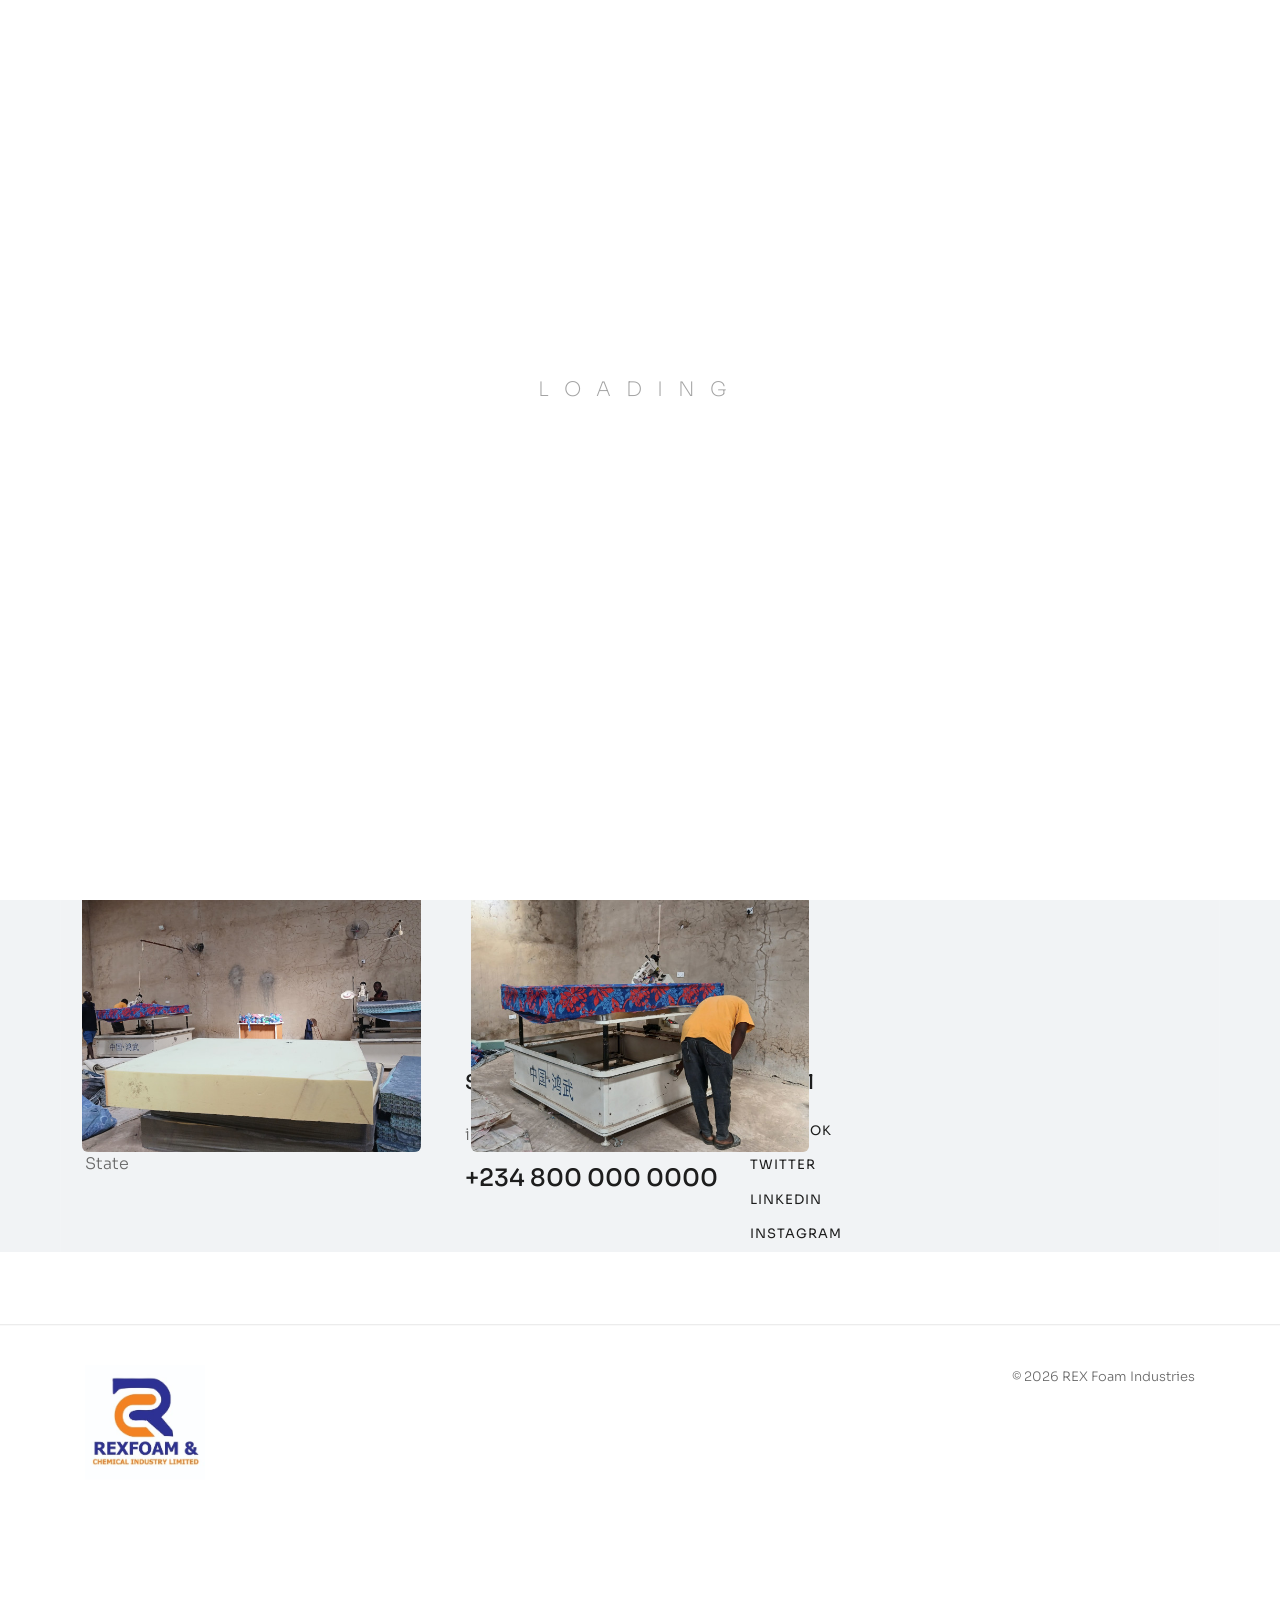
<file: product-duvet.html>
<!DOCTYPE html>
<html lang="zxx">

<head>
    <meta charset="utf-8">
    <meta http-equiv="X-UA-Compatible" content="IE=edge">
    <meta name="viewport" content="width=device-width, initial-scale=1, maximum-scale=1">
    <meta name="keywords" content="REX Foam Industries Duvets & Bed Sheets Nigeria foam">
    <meta name="description" content="Rex bedding for comfort, warmth and a great night's sleep — REX Foam Industries, Gauraka Suleja, Niger State.">
    <title>Duvets & Bed Sheets — REX Foam Industries</title>
    <link rel="shortcut icon" href="assets/imgs/favicon.ico">
    <link href="https://fonts.googleapis.com/css?family=Poppins:100,200,300,400,500,600,700,800,900&display=swap" rel="stylesheet">
    <link href="https://fonts.googleapis.com/css2?family=Sora:wght@100;200;300;400;500;600;700;800&display=swap" rel="stylesheet">
    <link href="https://fonts.googleapis.com/css2?family=Playfair+Display:ital,wght@0,400;0,500;0,600;0,700;0,800;1,400;1,500;1,600;1,700;1,800&display=swap" rel="stylesheet">
    <link rel="stylesheet" href="assets/css/plugins.css">
    <link rel="stylesheet" href="assets/css/style.css">
</head>

<body class="main-bg">

    <div class="loader-wrap">
        <svg viewBox="0 0 1000 1000" preserveAspectRatio="none"><path id="svg" d="M0,1005S175,995,500,995s500,5,500,5V0H0Z"></path></svg>
        <div class="loader-wrap-heading"><div class="load-text"><span>L</span><span>o</span><span>a</span><span>d</span><span>i</span><span>n</span><span>g</span></div></div>
    </div>

    <div class="cursor"></div>

    <div class="progress-wrap cursor-pointer">
        <svg class="progress-circle svg-content" width="100%" height="100%" viewBox="-1 -1 102 102">
            <path d="M50,1 a49,49 0 0,1 0,98 a49,49 0 0,1 0,-98"/>
        </svg>
    </div>

    <div class="lines two-out"></div>

    <!-- ==================== Start Navbar ==================== -->

    <nav class="navbar navbar-expand-lg static main-bg">
        <div class="container">

            <!-- Logo -->
            <a class="logo icon-img-100" href="gallery.html">
                <img src="assets/imgs/logo.png" alt="REX Foam Industries">
            </a>

            <button class="navbar-toggler" type="button" data-toggle="collapse" data-target="#navbarSupportedContent"
                aria-controls="navbarSupportedContent" aria-expanded="false" aria-label="Toggle navigation">
                <span class="icon-bar"><i class="fas fa-bars"></i></span>
            </button>

            <!-- navbar links -->
            <div class="collapse navbar-collapse justify-content-center" id="navbarSupportedContent">
                                <ul class="navbar-nav">
                    <li class="nav-item">
                        <a class="nav-link" href="index.html"><span class="rolling-text">Home</span></a>
                    </li>
                    <li class="nav-item dropdown">
                        <a class="nav-link dropdown-toggle" data-toggle="dropdown" href="#" role="button"
                            aria-haspopup="true" aria-expanded="false"><span class="rolling-text">About Us</span></a>
                        <div class="dropdown-menu">
                            <a class="dropdown-item" href="about.html#who-we-are">Who We Are</a>
                            <a class="dropdown-item" href="about.html#what-we-do">What We Do</a>
                            <a class="dropdown-item" href="gallery.html">Gallery</a>
                        </div>
                    </li>
                    <li class="nav-item dropdown">
                        <a class="nav-link dropdown-toggle" data-toggle="dropdown" href="#" role="button"
                            aria-haspopup="true" aria-expanded="false"><span class="rolling-text">Products</span></a>
                        <div class="dropdown-menu">
                            <a class="dropdown-item" href="gallery.html">All Products</a>
                            <a class="dropdown-item" href="product-mattress.html">Mattress</a>
                            <a class="dropdown-item" href="product-foam-blocks.html">Foam Blocs</a>
                            <a class="dropdown-item" href="product-mat.html">Mat</a>
                            <a class="dropdown-item" href="product-pillow.html">Pillow</a>
                            <a class="dropdown-item" href="product-duvet.html">Duvey &amp; Bed Sheet</a>
                            <a class="dropdown-item" href="product-upholstery.html">Upholstery &amp; Accessories</a>
                        </div>
                    </li>
                    
                    <!-- <li class="nav-item">
                        <a class="nav-link" href="gallery.html"><span class="rolling-text">Gallery</span></a>
                    </li> -->
                    <li class="nav-item">
                        <a class="nav-link" href="career.html"><span class="rolling-text">Career</span></a>
                    </li>
                    <li class="nav-item">
                        <a class="nav-link" href="contact.html"><span class="rolling-text">Contact</span></a>
                    </li>
                </ul>
            </div>
        </div>
    </nav>

    <!-- ==================== End Navbar ==================== -->

        <main>

        <!-- Header -->
        <header class="work-header section-padding pb-0 sub-bg">
            <div class="container mt-80">
                <div class="row">
                    <div class="col-lg-7">
                        <div class="caption">
                            <h6 class="sub-title mb-10">Our Products</h6>
                            <h1 class="fz-50">Duvets & Bed Sheets</h1>
                        </div>
                    </div>
                    <div class="col-lg-5 valign">
                        <div class="text mt-30">
                            <p>We supply high-quality duvets, duvet covers and bed sheets to complement our foam mattresses. Our bedding range is soft, durable and easy to maintain — available wholesale for dealers and distributors.</p>
                        </div>
                    </div>
                </div>
            </div>
        </header>

        <!-- Gallery Grid -->
        <section class="section-padding pb-70">
            <div class="container">
                <div class="row md-marg">
                    <div class="col-lg-4 col-md-6 mb-30 wow fadeIn" data-wow-delay=".1s">
                        <div class="item-img o-hidden" style="border-radius:6px;overflow:hidden;">
                            <img src="assets/imgs/gallery/10.jpeg" alt="Folded Duvets in Storage" style="width:100%;height:280px;object-fit:cover;display:block;">
                        </div>
                    </div>
                    <div class="col-lg-4 col-md-6 mb-30 wow fadeIn" data-wow-delay=".2s">
                        <div class="item-img o-hidden" style="border-radius:6px;overflow:hidden;">
                            <img src="assets/imgs/gallery/13.jpeg" alt="Mattress Fabric Rolls" style="width:100%;height:280px;object-fit:cover;display:block;">
                        </div>
                    </div>
                    <div class="col-lg-4 col-md-6 mb-30 wow fadeIn" data-wow-delay=".3s">
                        <div class="item-img o-hidden" style="border-radius:6px;overflow:hidden;">
                            <img src="assets/imgs/gallery/17.jpeg" alt="Foam Material & Accessories" style="width:100%;height:280px;object-fit:cover;display:block;">
                        </div>
                    </div>
                    <div class="col-lg-4 col-md-6 mb-30 wow fadeIn" data-wow-delay=".4s">
                        <div class="item-img o-hidden" style="border-radius:6px;overflow:hidden;">
                            <img src="assets/imgs/gallery/20.jpeg" alt="Sewing Production Floor" style="width:100%;height:280px;object-fit:cover;display:block;">
                        </div>
                    </div>
                    <div class="col-lg-4 col-md-6 mb-30 wow fadeIn" data-wow-delay=".5s">
                        <div class="item-img o-hidden" style="border-radius:6px;overflow:hidden;">
                            <img src="assets/imgs/gallery/24.jpeg" alt="Mattress Cover Stitching" style="width:100%;height:280px;object-fit:cover;display:block;">
                        </div>
                    </div>
                </div>
            </div>
        </section>

    </main>




    <!-- ==================== Start Footer ==================== -->

    <footer class="sub-bg">
        <div class="footer-container">
            <div class="container pb-80 pt-80 ontop"><div class="row">
                    <div class="col-lg-3">
                        <div class="colum md-mb50">
                            <div class="tit mb-20">
                                <h6>Address</h6>
                            </div>
                            <div class="text">
                                <p>Nigeria — Gauraka Suleja, Niger State</p>
                            </div>
                        </div>
                    </div>
                    <div class="col-lg-3 offset-lg-1">
                        <div class="colum md-mb50">
                            <div class="tit mb-20">
                                <h6>Say Hello</h6>
                            </div>
                            <div class="text">
                                <p class="mb-10">
                                    <a href="mailto:info@rexfoamindustries.com">info@rexfoamindustries.com</a>
                                </p>
                                <h5>
                                    <a href="tel:+2348000000000">+234 800 000 0000</a>
                                </h5>
                            </div>
                        </div>
                    </div>
                    <div class="col-lg-2 md-mb50">
                        <div class="tit mb-20">
                            <h6>Social</h6>
                        </div>
                        <ul class="rest social-text">
                            <li>
                                <a href="#0">Facebook</a>
                            </li>
                            <li>
                                <a href="#0">Twitter</a>
                            </li>
                            <li>
                                <a href="#0">LinkedIn</a>
                            </li>
                            <li>
                                <a href="#0">Instagram</a>
                            </li>
                        </ul>
                    </div>
                </div>
            </div>
            <div class="sub-footer pt-40 pb-40 bord-thin-top ontop">
                <div class="container">
                    <div class="row">
                        <div class="col-lg-4">
                            <div class="logo">
                                <a href="index.html">
                                    <img src="assets/imgs/logo.png" alt="REX Foam Industries">
                                </a>
                            </div>
                        </div>
                        <div class="col-lg-8">
                            <div class="copyright d-flex">
                                <div class="ml-auto">
                                    <p class="fz-13">© 2026 REX Foam Industries</p>
                                </div>
                            </div>
                        </div>
                    </div>
                </div>
            </div>
        </div>
    </footer>

    <!-- ==================== End Footer ==================== -->










    <!-- jQuery -->
    <script src="assets/js/jquery-3.6.0.min.js"></script>
    <script src="assets/js/jquery-migrate-3.4.0.min.js"></script>

    <!-- plugins -->
    <script src="assets/js/plugins.js"></script>

    <script src="assets/js/ScrollTrigger.min.js"></script>

    <!-- custom scripts -->
    <script src="assets/js/scripts.js"></script>


    <!-- ==================== WhatsApp Chat Widget ==================== -->
    <div class="wa-widget">

        <!-- Popup -->
        <div class="wa-popup" id="waPopup">
            <div class="wa-popup-header">
                <div class="wa-popup-avatar">
                    <i class="fab fa-whatsapp"></i>
                </div>
                <div class="wa-popup-info">
                    <h6>REX Foam Industries</h6>
                    <span>Typically replies instantly</span>
                </div>
                <button class="wa-popup-close" id="waClose" aria-label="Close chat">&times;</button>
            </div>
            <div class="wa-popup-body">
                <div class="wa-bubble">
                    <p>Welcome! 👋 How can we help you today?</p>
                    <span class="wa-bubble-time">Just now</span>
                </div>
            </div>
            <div class="wa-popup-footer">
                <input type="text" id="waInput" placeholder="Type a message..." maxlength="300" autocomplete="off">
                <button id="waSend" aria-label="Send message">
                    <svg width="20" height="20" viewBox="0 0 24 24" fill="none" xmlns="http://www.w3.org/2000/svg">
                        <path d="M22 2L11 13" stroke="currentColor" stroke-width="2" stroke-linecap="round" stroke-linejoin="round"/>
                        <path d="M22 2L15 22L11 13L2 9L22 2Z" stroke="currentColor" stroke-width="2" stroke-linecap="round" stroke-linejoin="round"/>
                    </svg>
                </button>
            </div>
        </div>

        <!-- Float Button -->
        <button class="wa-float-btn" id="waToggle" aria-label="Chat on WhatsApp">
            <i class="fab fa-whatsapp"></i>
            <span class="wa-tooltip">Chat with us</span>
        </button>

    </div>

    <style>
    .wa-widget {
        position: fixed;
        bottom: 30px;
        left: 30px;
        z-index: 9999;
        display: flex;
        flex-direction: column;
        align-items: flex-start;
        gap: 12px;
    }

    /* Float button */
    .wa-float-btn {
        width: 60px;
        height: 60px;
        border-radius: 50%;
        background: #25D366;
        border: none;
        cursor: pointer;
        display: flex;
        align-items: center;
        justify-content: center;
        box-shadow: 0 4px 20px rgba(37,211,102,0.4);
        transition: transform 0.3s ease, box-shadow 0.3s ease;
        position: relative;
        order: 2;
    }
    .wa-float-btn:hover {
        transform: scale(1.1);
        box-shadow: 0 6px 28px rgba(37,211,102,0.5);
    }
    .wa-float-btn i {
        font-size: 30px;
        color: #fff;
    }
    .wa-tooltip {
        position: absolute;
        left: 70px;
        top: 50%;
        transform: translateY(-50%);
        background: #1d1d1d;
        color: #fff;
        font-size: 12px;
        font-weight: 500;
        padding: 6px 12px;
        border-radius: 20px;
        white-space: nowrap;
        pointer-events: none;
        opacity: 0;
        transition: opacity 0.2s ease;
    }
    .wa-tooltip::before {
        content: '';
        position: absolute;
        right: 100%;
        top: 50%;
        transform: translateY(-50%);
        border: 5px solid transparent;
        border-right-color: #1d1d1d;
    }
    .wa-float-btn:hover .wa-tooltip {
        opacity: 1;
    }

    /* Popup */
    .wa-popup {
        width: 320px;
        background: #fff;
        border-radius: 16px;
        box-shadow: 0 8px 40px rgba(0,0,0,0.15);
        overflow: hidden;
        order: 1;
        transform: scale(0.8) translateY(20px);
        transform-origin: bottom left;
        opacity: 0;
        pointer-events: none;
        transition: transform 0.3s cubic-bezier(0.34,1.56,0.64,1), opacity 0.25s ease;
    }
    .wa-popup.wa-open {
        transform: scale(1) translateY(0);
        opacity: 1;
        pointer-events: all;
    }

    /* Header */
    .wa-popup-header {
        background: #25D366;
        padding: 16px 18px;
        display: flex;
        align-items: center;
        gap: 12px;
    }
    .wa-popup-avatar {
        width: 42px;
        height: 42px;
        border-radius: 50%;
        background: rgba(255,255,255,0.25);
        display: flex;
        align-items: center;
        justify-content: center;
        flex-shrink: 0;
    }
    .wa-popup-avatar i {
        font-size: 22px;
        color: #fff;
    }
    .wa-popup-info {
        flex: 1;
    }
    .wa-popup-info h6 {
        color: #fff;
        font-size: 14px;
        font-weight: 600;
        margin: 0 0 2px;
    }
    .wa-popup-info span {
        color: rgba(255,255,255,0.8);
        font-size: 11px;
    }
    .wa-popup-close {
        background: none;
        border: none;
        color: #fff;
        font-size: 22px;
        line-height: 1;
        cursor: pointer;
        padding: 0;
        opacity: 0.8;
        transition: opacity 0.2s;
        flex-shrink: 0;
    }
    .wa-popup-close:hover { opacity: 1; }

    /* Body */
    .wa-popup-body {
        background: #ECE5DD;
        padding: 20px 16px;
        min-height: 100px;
        background-image: url("data:image/svg+xml,%3Csvg width='60' height='60' viewBox='0 0 60 60' xmlns='http://www.w3.org/2000/svg'%3E%3Cg fill='none' fill-rule='evenodd'%3E%3Cg fill='%23c8bfb7' fill-opacity='0.2'%3E%3Cpath d='M36 34v-4h-2v4h-4v2h4v4h2v-4h4v-2h-4zm0-30V0h-2v4h-4v2h4v4h2V6h4V4h-4zM6 34v-4H4v4H0v2h4v4h2v-4h4v-2H6zM6 4V0H4v4H0v2h4v4h2V6h4V4H6z'/%3E%3C/g%3E%3C/g%3E%3C/svg%3E");
    }
    .wa-bubble {
        background: #fff;
        border-radius: 0 10px 10px 10px;
        padding: 10px 14px;
        display: inline-block;
        max-width: 85%;
        box-shadow: 0 1px 2px rgba(0,0,0,0.1);
    }
    .wa-bubble p {
        font-size: 13px;
        color: #1d1d1d;
        margin: 0 0 4px;
        line-height: 1.5;
    }
    .wa-bubble-time {
        font-size: 10px;
        color: #999;
        float: right;
    }

    /* Footer / Input */
    .wa-popup-footer {
        padding: 12px 14px;
        background: #fff;
        display: flex;
        align-items: center;
        gap: 10px;
        border-top: 1px solid rgba(0,0,0,0.06);
    }
    .wa-popup-footer input {
        flex: 1;
        border: none;
        outline: none;
        font-size: 13px;
        color: #1d1d1d;
        padding: 8px 12px;
        background: #f5f5f5;
        border-radius: 20px;
        font-family: inherit;
    }
    .wa-popup-footer input::placeholder { color: #aaa; }
    #waSend {
        width: 38px;
        height: 38px;
        border-radius: 50%;
        background: #25D366;
        border: none;
        cursor: pointer;
        display: flex;
        align-items: center;
        justify-content: center;
        color: #fff;
        flex-shrink: 0;
        transition: background 0.2s;
    }
    #waSend:hover { background: #1ebe5d; }

    @media (max-width: 480px) {
        .wa-widget { bottom: 20px; left: 16px; }
        .wa-popup { width: calc(100vw - 32px); }
    }
    </style>

    <script>
    (function () {
        var toggle = document.getElementById('waToggle');
        var popup  = document.getElementById('waPopup');
        var close  = document.getElementById('waClose');
        var input  = document.getElementById('waInput');
        var send   = document.getElementById('waSend');
        var phone  = '23456878903';

        toggle.addEventListener('click', function () {
            popup.classList.toggle('wa-open');
            if (popup.classList.contains('wa-open')) {
                setTimeout(function () { input.focus(); }, 300);
            }
        });

        close.addEventListener('click', function () {
            popup.classList.remove('wa-open');
        });

        function openWhatsApp() {
            var msg = input.value.trim();
            if (!msg) { input.focus(); return; }
            var url = 'https://wa.me/' + phone + '?text=' + encodeURIComponent(msg);
            window.open(url, '_blank');
            input.value = '';
        }

        send.addEventListener('click', openWhatsApp);

        input.addEventListener('keydown', function (e) {
            if (e.key === 'Enter') openWhatsApp();
        });
    })();
    </script>
    <!-- ==================== End WhatsApp Chat Widget ==================== -->

</body>

</html>
</body>
</html>
</file>
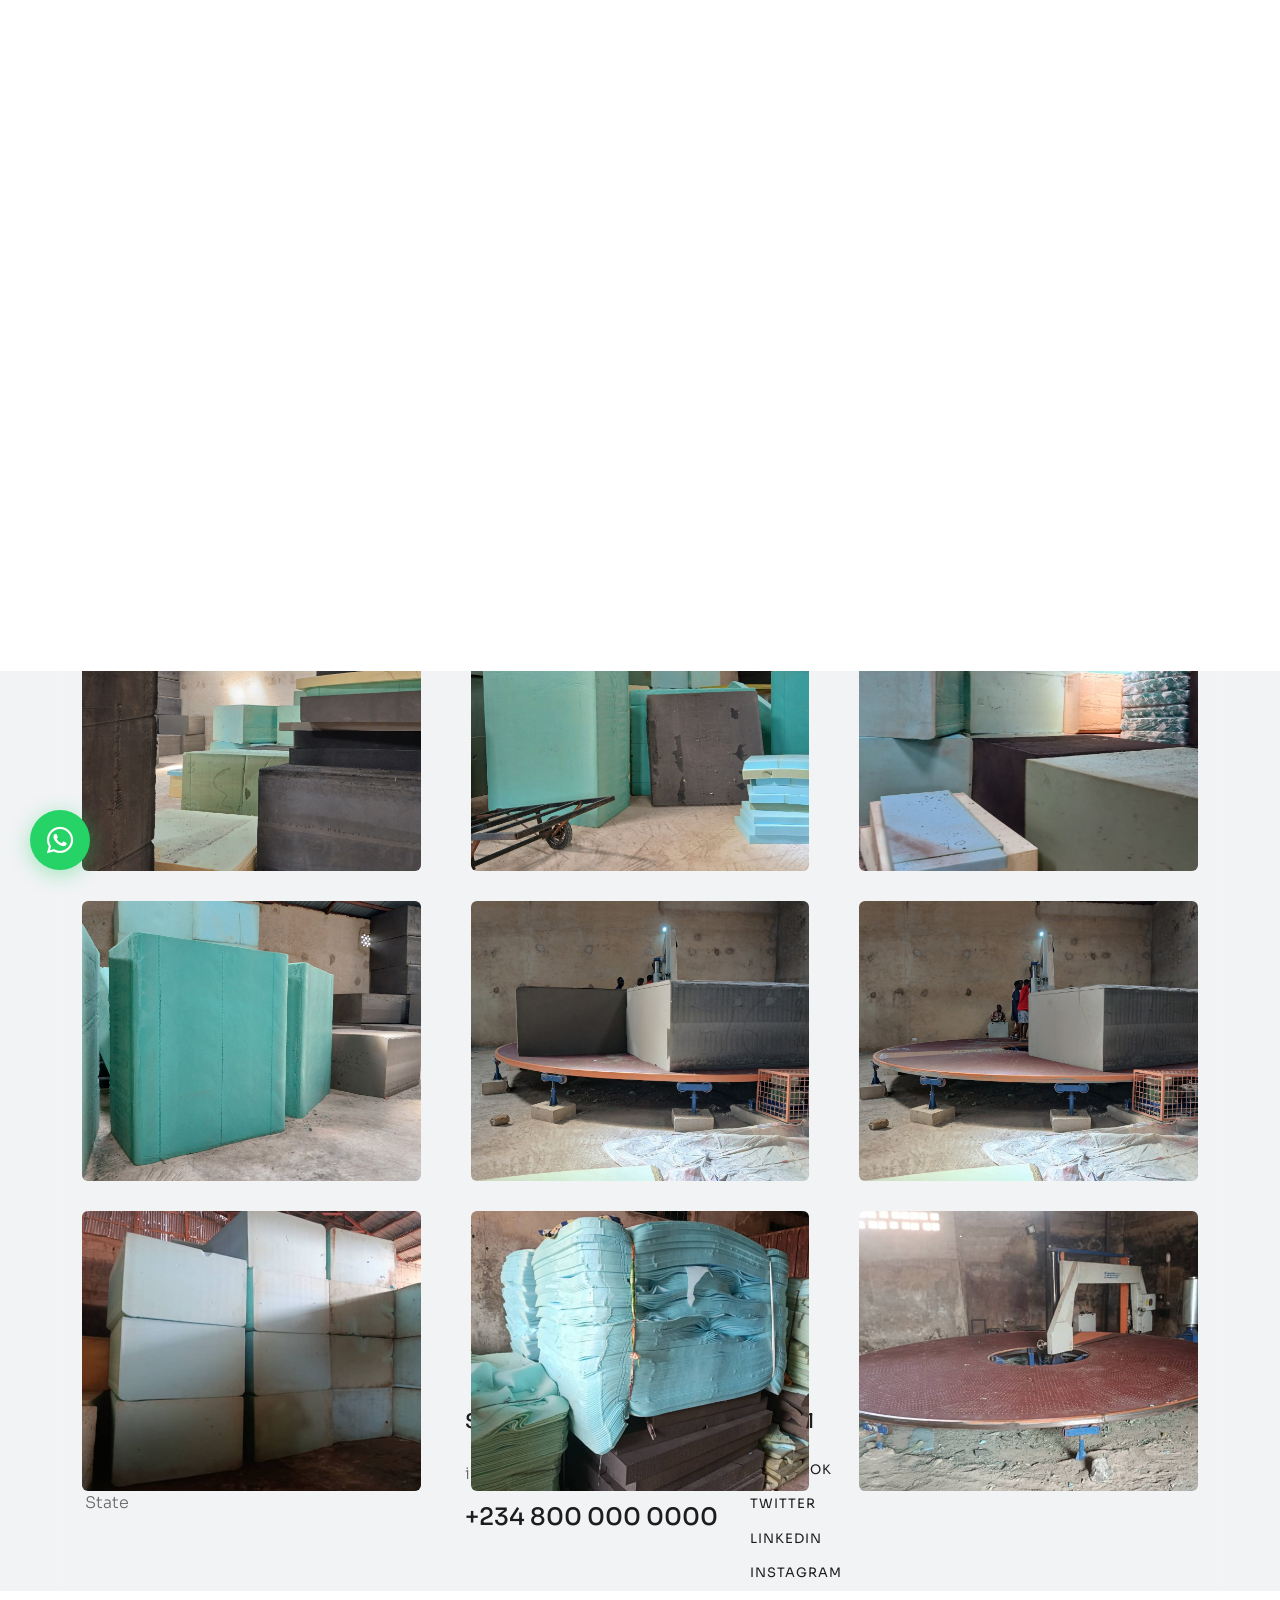
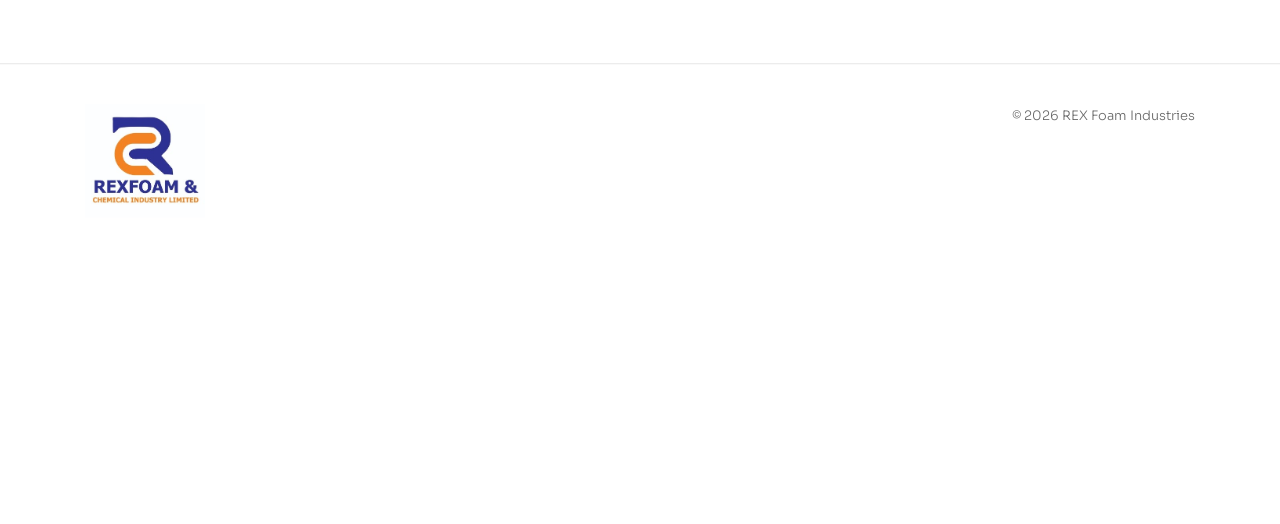
<file: product-foam-blocks.html>
<!DOCTYPE html>
<html lang="zxx">

<head>
    <meta charset="utf-8">
    <meta http-equiv="X-UA-Compatible" content="IE=edge">
    <meta name="viewport" content="width=device-width, initial-scale=1, maximum-scale=1">
    <meta name="keywords" content="REX Foam Industries Foam blocs & Raw Materials Nigeria foam">
    <meta name="description" content="High-density Foam blocs for upholstery, furniture and industrial use — REX Foam Industries, Gauraka Suleja, Niger State.">
    <title>Foam blocs & Raw Materials — REX Foam Industries</title>
    <link rel="shortcut icon" href="assets/imgs/favicon.ico">
    <link href="https://fonts.googleapis.com/css?family=Poppins:100,200,300,400,500,600,700,800,900&display=swap" rel="stylesheet">
    <link href="https://fonts.googleapis.com/css2?family=Sora:wght@100;200;300;400;500;600;700;800&display=swap" rel="stylesheet">
    <link href="https://fonts.googleapis.com/css2?family=Playfair+Display:ital,wght@0,400;0,500;0,600;0,700;0,800;1,400;1,500;1,600;1,700;1,800&display=swap" rel="stylesheet">
    <link rel="stylesheet" href="assets/css/plugins.css">
    <link rel="stylesheet" href="assets/css/style.css">
</head>

<body class="main-bg">

    <div class="loader-wrap">
        <svg viewBox="0 0 1000 1000" preserveAspectRatio="none"><path id="svg" d="M0,1005S175,995,500,995s500,5,500,5V0H0Z"></path></svg>
        <div class="loader-wrap-heading"><div class="load-text"><span>L</span><span>o</span><span>a</span><span>d</span><span>i</span><span>n</span><span>g</span></div></div>
    </div>

    <div class="cursor"></div>

    <div class="progress-wrap cursor-pointer">
        <svg class="progress-circle svg-content" width="100%" height="100%" viewBox="-1 -1 102 102">
            <path d="M50,1 a49,49 0 0,1 0,98 a49,49 0 0,1 0,-98"/>
        </svg>
    </div>

    <div class="lines two-out"></div>

    <!-- ==================== Start Navbar ==================== -->

    <nav class="navbar navbar-expand-lg static main-bg">
        <div class="container">

            <!-- Logo -->
            <a class="logo icon-img-100" href="gallery.html">
                <img src="assets/imgs/logo.png" alt="REX Foam Industries">
            </a>

            <button class="navbar-toggler" type="button" data-toggle="collapse" data-target="#navbarSupportedContent"
                aria-controls="navbarSupportedContent" aria-expanded="false" aria-label="Toggle navigation">
                <span class="icon-bar"><i class="fas fa-bars"></i></span>
            </button>

            <!-- navbar links -->
            <div class="collapse navbar-collapse justify-content-center" id="navbarSupportedContent">
                                <ul class="navbar-nav">
                    <li class="nav-item">
                        <a class="nav-link" href="index.html"><span class="rolling-text">Home</span></a>
                    </li>
                    <li class="nav-item dropdown">
                        <a class="nav-link dropdown-toggle" data-toggle="dropdown" href="#" role="button"
                            aria-haspopup="true" aria-expanded="false"><span class="rolling-text">About Us</span></a>
                        <div class="dropdown-menu">
                            <a class="dropdown-item" href="about.html#who-we-are">Who We Are</a>
                            <a class="dropdown-item" href="about.html#what-we-do">What We Do</a>
                            <a class="dropdown-item" href="gallery.html">Gallery</a>
                        </div>
                    </li>
                    <li class="nav-item dropdown">
                        <a class="nav-link dropdown-toggle" data-toggle="dropdown" href="#" role="button"
                            aria-haspopup="true" aria-expanded="false"><span class="rolling-text">Products</span></a>
                        <div class="dropdown-menu">
                            <a class="dropdown-item" href="gallery.html">All Products</a>
                            <a class="dropdown-item" href="product-mattress.html">Mattress</a>
                            <a class="dropdown-item" href="product-foam-blocks.html">Foam Blocs</a>
                            <a class="dropdown-item" href="product-mat.html">Mat</a>
                            <a class="dropdown-item" href="product-pillow.html">Pillow</a>
                            <a class="dropdown-item" href="product-duvet.html">Duvey &amp; Bed Sheet</a>
                            <a class="dropdown-item" href="product-upholstery.html">Upholstery &amp; Accessories</a>
                        </div>
                    </li>
                    
                    <!-- <li class="nav-item">
                        <a class="nav-link" href="gallery.html"><span class="rolling-text">Gallery</span></a>
                    </li> -->
                    <li class="nav-item">
                        <a class="nav-link" href="career.html"><span class="rolling-text">Career</span></a>
                    </li>
                    <li class="nav-item">
                        <a class="nav-link" href="contact.html"><span class="rolling-text">Contact</span></a>
                    </li>
                </ul>
            </div>
        </div>
    </nav>

    <!-- ==================== End Navbar ==================== -->

        <main>

        <!-- Header -->
        <header class="work-header section-padding pb-0 sub-bg">
            <div class="container mt-80">
                <div class="row">
                    <div class="col-lg-7">
                        <div class="caption">
                            <h6 class="sub-title mb-10">Our Products</h6>
                            <h1 class="fz-50">Foam Blocks & Raw Materials</h1>
                        </div>
                    </div>
                    <div class="col-lg-5 valign">
                        <div class="text mt-30">
                            <p>We produce foam blocks in a variety of densities and thicknesses — ideal for sofa and chair upholstery, car seats, furniture makers and industrial packaging. Available in standard dimensions or cut to your exact specifications.</p>
                        </div>
                    </div>
                </div>
            </div>
        </header>

        <!-- Gallery Grid -->
        <section class="section-padding pb-70">
            <div class="container">
                <div class="row md-marg">
                    <div class="col-lg-4 col-md-6 mb-30 wow fadeIn" data-wow-delay=".1s">
                        <div class="item-img o-hidden" style="border-radius:6px;overflow:hidden;">
                            <img src="assets/imgs/gallery/6.jpeg" alt="Foam Blocks Warehouse" style="width:100%;height:280px;object-fit:cover;display:block;">
                        </div>
                    </div>
                    <div class="col-lg-4 col-md-6 mb-30 wow fadeIn" data-wow-delay=".2s">
                        <div class="item-img o-hidden" style="border-radius:6px;overflow:hidden;">
                            <img src="assets/imgs/gallery/7.jpeg" alt="Large Foam Cubes" style="width:100%;height:280px;object-fit:cover;display:block;">
                        </div>
                    </div>
                    <div class="col-lg-4 col-md-6 mb-30 wow fadeIn" data-wow-delay=".3s">
                        <div class="item-img o-hidden" style="border-radius:6px;overflow:hidden;">
                            <img src="assets/imgs/gallery/8.jpeg" alt="Mixed Foam Blocks" style="width:100%;height:280px;object-fit:cover;display:block;">
                        </div>
                    </div>
                    <div class="col-lg-4 col-md-6 mb-30 wow fadeIn" data-wow-delay=".4s">
                        <div class="item-img o-hidden" style="border-radius:6px;overflow:hidden;">
                            <img src="assets/imgs/gallery/18.jpeg" alt="Green & Dark Foam Blocks" style="width:100%;height:280px;object-fit:cover;display:block;">
                        </div>
                    </div>
                    <div class="col-lg-4 col-md-6 mb-30 wow fadeIn" data-wow-delay=".5s">
                        <div class="item-img o-hidden" style="border-radius:6px;overflow:hidden;">
                            <img src="assets/imgs/gallery/22.jpeg" alt="Foam Cutting Machine" style="width:100%;height:280px;object-fit:cover;display:block;">
                        </div>
                    </div>
                    <div class="col-lg-4 col-md-6 mb-30 wow fadeIn" data-wow-delay=".6s">
                        <div class="item-img o-hidden" style="border-radius:6px;overflow:hidden;">
                            <img src="assets/imgs/gallery/23.jpeg" alt="Cutting Process" style="width:100%;height:280px;object-fit:cover;display:block;">
                        </div>
                    </div>
                    <div class="col-lg-4 col-md-6 mb-30 wow fadeIn" data-wow-delay=".7s">
                        <div class="item-img o-hidden" style="border-radius:6px;overflow:hidden;">
                            <img src="assets/imgs/gallery/36.jpeg" alt="Stacked Foam Block Stock" style="width:100%;height:280px;object-fit:cover;display:block;">
                        </div>
                    </div>
                    <div class="col-lg-4 col-md-6 mb-30 wow fadeIn" data-wow-delay=".8s">
                        <div class="item-img o-hidden" style="border-radius:6px;overflow:hidden;">
                            <img src="assets/imgs/gallery/37.jpeg" alt="Bundled Foam Slabs" style="width:100%;height:280px;object-fit:cover;display:block;">
                        </div>
                    </div>
                    <div class="col-lg-4 col-md-6 mb-30 wow fadeIn" data-wow-delay=".9s">
                        <div class="item-img o-hidden" style="border-radius:6px;overflow:hidden;">
                            <img src="assets/imgs/gallery/40.jpeg" alt="Industrial Cutting Equipment" style="width:100%;height:280px;object-fit:cover;display:block;">
                        </div>
                    </div>
                </div>
            </div>
        </section>

    </main>




    <!-- ==================== Start Footer ==================== -->

    <footer class="sub-bg">
        <div class="footer-container">
            <div class="container pb-80 pt-80 ontop"><div class="row">
                    <div class="col-lg-3">
                        <div class="colum md-mb50">
                            <div class="tit mb-20">
                                <h6>Address</h6>
                            </div>
                            <div class="text">
                                <p>Nigeria — Gauraka Suleja, Niger State</p>
                            </div>
                        </div>
                    </div>
                    <div class="col-lg-3 offset-lg-1">
                        <div class="colum md-mb50">
                            <div class="tit mb-20">
                                <h6>Say Hello</h6>
                            </div>
                            <div class="text">
                                <p class="mb-10">
                                    <a href="mailto:info@rexfoamindustries.com">info@rexfoamindustries.com</a>
                                </p>
                                <h5>
                                    <a href="tel:+2348000000000">+234 800 000 0000</a>
                                </h5>
                            </div>
                        </div>
                    </div>
                    <div class="col-lg-2 md-mb50">
                        <div class="tit mb-20">
                            <h6>Social</h6>
                        </div>
                        <ul class="rest social-text">
                            <li>
                                <a href="#0">Facebook</a>
                            </li>
                            <li>
                                <a href="#0">Twitter</a>
                            </li>
                            <li>
                                <a href="#0">LinkedIn</a>
                            </li>
                            <li>
                                <a href="#0">Instagram</a>
                            </li>
                        </ul>
                    </div>
                </div>
            </div>
            <div class="sub-footer pt-40 pb-40 bord-thin-top ontop">
                <div class="container">
                    <div class="row">
                        <div class="col-lg-4">
                            <div class="logo">
                                <a href="index.html">
                                    <img src="assets/imgs/logo.png" alt="REX Foam Industries">
                                </a>
                            </div>
                        </div>
                        <div class="col-lg-8">
                            <div class="copyright d-flex">
                                <div class="ml-auto">
                                    <p class="fz-13">© 2026 REX Foam Industries</p>
                                </div>
                            </div>
                        </div>
                    </div>
                </div>
            </div>
        </div>
    </footer>

    <!-- ==================== End Footer ==================== -->










    <!-- jQuery -->
    <script src="assets/js/jquery-3.6.0.min.js"></script>
    <script src="assets/js/jquery-migrate-3.4.0.min.js"></script>

    <!-- plugins -->
    <script src="assets/js/plugins.js"></script>

    <script src="assets/js/ScrollTrigger.min.js"></script>

    <!-- custom scripts -->
    <script src="assets/js/scripts.js"></script>


    <!-- ==================== WhatsApp Chat Widget ==================== -->
    <div class="wa-widget">

        <!-- Popup -->
        <div class="wa-popup" id="waPopup">
            <div class="wa-popup-header">
                <div class="wa-popup-avatar">
                    <i class="fab fa-whatsapp"></i>
                </div>
                <div class="wa-popup-info">
                    <h6>REX Foam Industries</h6>
                    <span>Typically replies instantly</span>
                </div>
                <button class="wa-popup-close" id="waClose" aria-label="Close chat">&times;</button>
            </div>
            <div class="wa-popup-body">
                <div class="wa-bubble">
                    <p>Welcome! 👋 How can we help you today?</p>
                    <span class="wa-bubble-time">Just now</span>
                </div>
            </div>
            <div class="wa-popup-footer">
                <input type="text" id="waInput" placeholder="Type a message..." maxlength="300" autocomplete="off">
                <button id="waSend" aria-label="Send message">
                    <svg width="20" height="20" viewBox="0 0 24 24" fill="none" xmlns="http://www.w3.org/2000/svg">
                        <path d="M22 2L11 13" stroke="currentColor" stroke-width="2" stroke-linecap="round" stroke-linejoin="round"/>
                        <path d="M22 2L15 22L11 13L2 9L22 2Z" stroke="currentColor" stroke-width="2" stroke-linecap="round" stroke-linejoin="round"/>
                    </svg>
                </button>
            </div>
        </div>

        <!-- Float Button -->
        <button class="wa-float-btn" id="waToggle" aria-label="Chat on WhatsApp">
            <i class="fab fa-whatsapp"></i>
            <span class="wa-tooltip">Chat with us</span>
        </button>

    </div>

    <style>
    .wa-widget {
        position: fixed;
        bottom: 30px;
        left: 30px;
        z-index: 9999;
        display: flex;
        flex-direction: column;
        align-items: flex-start;
        gap: 12px;
    }

    /* Float button */
    .wa-float-btn {
        width: 60px;
        height: 60px;
        border-radius: 50%;
        background: #25D366;
        border: none;
        cursor: pointer;
        display: flex;
        align-items: center;
        justify-content: center;
        box-shadow: 0 4px 20px rgba(37,211,102,0.4);
        transition: transform 0.3s ease, box-shadow 0.3s ease;
        position: relative;
        order: 2;
    }
    .wa-float-btn:hover {
        transform: scale(1.1);
        box-shadow: 0 6px 28px rgba(37,211,102,0.5);
    }
    .wa-float-btn i {
        font-size: 30px;
        color: #fff;
    }
    .wa-tooltip {
        position: absolute;
        left: 70px;
        top: 50%;
        transform: translateY(-50%);
        background: #1d1d1d;
        color: #fff;
        font-size: 12px;
        font-weight: 500;
        padding: 6px 12px;
        border-radius: 20px;
        white-space: nowrap;
        pointer-events: none;
        opacity: 0;
        transition: opacity 0.2s ease;
    }
    .wa-tooltip::before {
        content: '';
        position: absolute;
        right: 100%;
        top: 50%;
        transform: translateY(-50%);
        border: 5px solid transparent;
        border-right-color: #1d1d1d;
    }
    .wa-float-btn:hover .wa-tooltip {
        opacity: 1;
    }

    /* Popup */
    .wa-popup {
        width: 320px;
        background: #fff;
        border-radius: 16px;
        box-shadow: 0 8px 40px rgba(0,0,0,0.15);
        overflow: hidden;
        order: 1;
        transform: scale(0.8) translateY(20px);
        transform-origin: bottom left;
        opacity: 0;
        pointer-events: none;
        transition: transform 0.3s cubic-bezier(0.34,1.56,0.64,1), opacity 0.25s ease;
    }
    .wa-popup.wa-open {
        transform: scale(1) translateY(0);
        opacity: 1;
        pointer-events: all;
    }

    /* Header */
    .wa-popup-header {
        background: #25D366;
        padding: 16px 18px;
        display: flex;
        align-items: center;
        gap: 12px;
    }
    .wa-popup-avatar {
        width: 42px;
        height: 42px;
        border-radius: 50%;
        background: rgba(255,255,255,0.25);
        display: flex;
        align-items: center;
        justify-content: center;
        flex-shrink: 0;
    }
    .wa-popup-avatar i {
        font-size: 22px;
        color: #fff;
    }
    .wa-popup-info {
        flex: 1;
    }
    .wa-popup-info h6 {
        color: #fff;
        font-size: 14px;
        font-weight: 600;
        margin: 0 0 2px;
    }
    .wa-popup-info span {
        color: rgba(255,255,255,0.8);
        font-size: 11px;
    }
    .wa-popup-close {
        background: none;
        border: none;
        color: #fff;
        font-size: 22px;
        line-height: 1;
        cursor: pointer;
        padding: 0;
        opacity: 0.8;
        transition: opacity 0.2s;
        flex-shrink: 0;
    }
    .wa-popup-close:hover { opacity: 1; }

    /* Body */
    .wa-popup-body {
        background: #ECE5DD;
        padding: 20px 16px;
        min-height: 100px;
        background-image: url("data:image/svg+xml,%3Csvg width='60' height='60' viewBox='0 0 60 60' xmlns='http://www.w3.org/2000/svg'%3E%3Cg fill='none' fill-rule='evenodd'%3E%3Cg fill='%23c8bfb7' fill-opacity='0.2'%3E%3Cpath d='M36 34v-4h-2v4h-4v2h4v4h2v-4h4v-2h-4zm0-30V0h-2v4h-4v2h4v4h2V6h4V4h-4zM6 34v-4H4v4H0v2h4v4h2v-4h4v-2H6zM6 4V0H4v4H0v2h4v4h2V6h4V4H6z'/%3E%3C/g%3E%3C/g%3E%3C/svg%3E");
    }
    .wa-bubble {
        background: #fff;
        border-radius: 0 10px 10px 10px;
        padding: 10px 14px;
        display: inline-block;
        max-width: 85%;
        box-shadow: 0 1px 2px rgba(0,0,0,0.1);
    }
    .wa-bubble p {
        font-size: 13px;
        color: #1d1d1d;
        margin: 0 0 4px;
        line-height: 1.5;
    }
    .wa-bubble-time {
        font-size: 10px;
        color: #999;
        float: right;
    }

    /* Footer / Input */
    .wa-popup-footer {
        padding: 12px 14px;
        background: #fff;
        display: flex;
        align-items: center;
        gap: 10px;
        border-top: 1px solid rgba(0,0,0,0.06);
    }
    .wa-popup-footer input {
        flex: 1;
        border: none;
        outline: none;
        font-size: 13px;
        color: #1d1d1d;
        padding: 8px 12px;
        background: #f5f5f5;
        border-radius: 20px;
        font-family: inherit;
    }
    .wa-popup-footer input::placeholder { color: #aaa; }
    #waSend {
        width: 38px;
        height: 38px;
        border-radius: 50%;
        background: #25D366;
        border: none;
        cursor: pointer;
        display: flex;
        align-items: center;
        justify-content: center;
        color: #fff;
        flex-shrink: 0;
        transition: background 0.2s;
    }
    #waSend:hover { background: #1ebe5d; }

    @media (max-width: 480px) {
        .wa-widget { bottom: 20px; left: 16px; }
        .wa-popup { width: calc(100vw - 32px); }
    }
    </style>

    <script>
    (function () {
        var toggle = document.getElementById('waToggle');
        var popup  = document.getElementById('waPopup');
        var close  = document.getElementById('waClose');
        var input  = document.getElementById('waInput');
        var send   = document.getElementById('waSend');
        var phone  = '23456878903';

        toggle.addEventListener('click', function () {
            popup.classList.toggle('wa-open');
            if (popup.classList.contains('wa-open')) {
                setTimeout(function () { input.focus(); }, 300);
            }
        });

        close.addEventListener('click', function () {
            popup.classList.remove('wa-open');
        });

        function openWhatsApp() {
            var msg = input.value.trim();
            if (!msg) { input.focus(); return; }
            var url = 'https://wa.me/' + phone + '?text=' + encodeURIComponent(msg);
            window.open(url, '_blank');
            input.value = '';
        }

        send.addEventListener('click', openWhatsApp);

        input.addEventListener('keydown', function (e) {
            if (e.key === 'Enter') openWhatsApp();
        });
    })();
    </script>
    <!-- ==================== End WhatsApp Chat Widget ==================== -->

</body>

</html>
</body>
</html>
</file>
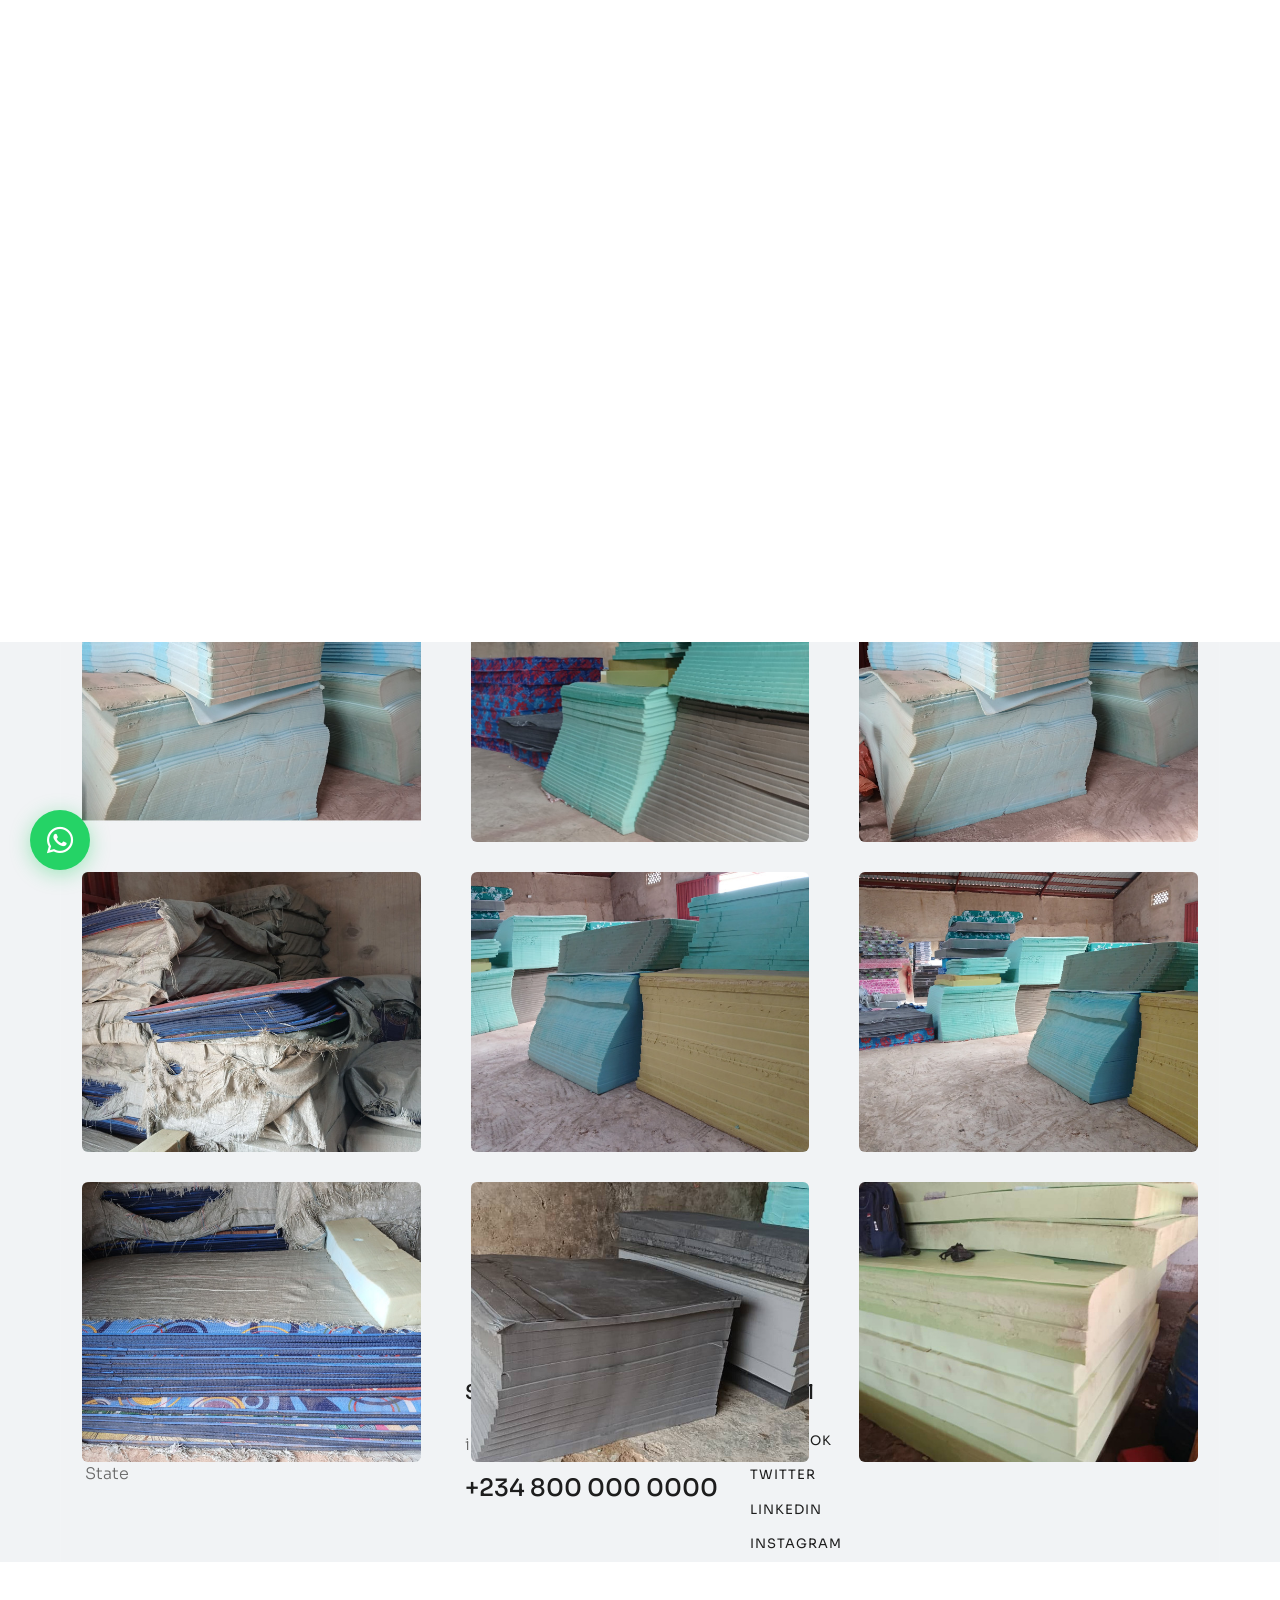
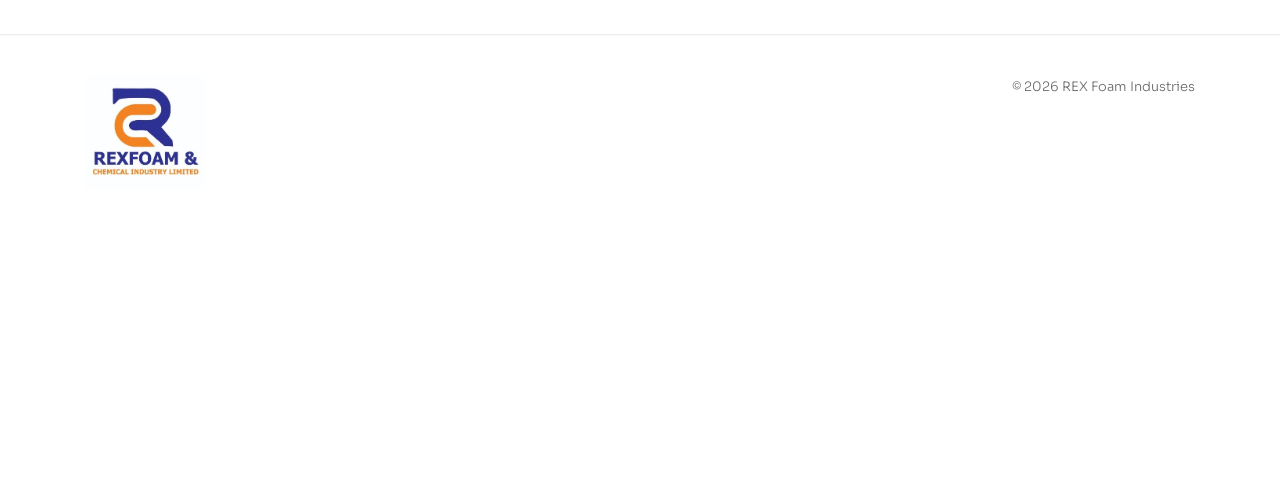
<file: product-mat.html>
<!DOCTYPE html>
<html lang="zxx">

<head>
    <meta charset="utf-8">
    <meta http-equiv="X-UA-Compatible" content="IE=edge">
    <meta name="viewport" content="width=device-width, initial-scale=1, maximum-scale=1">
    <meta name="keywords" content="REX Foam Industries Comfort Mat Nigeria foam">
    <meta name="description" content="Durable foam mats for homes, gyms, schools and institutions — REX Foam Industries, Gauraka Suleja, Niger State.">
    <title>Comfort Mat — REX Foam Industries</title>
    <link rel="shortcut icon" href="assets/imgs/favicon.ico">
    <link href="https://fonts.googleapis.com/css?family=Poppins:100,200,300,400,500,600,700,800,900&display=swap" rel="stylesheet">
    <link href="https://fonts.googleapis.com/css2?family=Sora:wght@100;200;300;400;500;600;700;800&display=swap" rel="stylesheet">
    <link href="https://fonts.googleapis.com/css2?family=Playfair+Display:ital,wght@0,400;0,500;0,600;0,700;0,800;1,400;1,500;1,600;1,700;1,800&display=swap" rel="stylesheet">
    <link rel="stylesheet" href="assets/css/plugins.css">
    <link rel="stylesheet" href="assets/css/style.css">
</head>

<body class="main-bg">

    <div class="loader-wrap">
        <svg viewBox="0 0 1000 1000" preserveAspectRatio="none"><path id="svg" d="M0,1005S175,995,500,995s500,5,500,5V0H0Z"></path></svg>
        <div class="loader-wrap-heading"><div class="load-text"><span>L</span><span>o</span><span>a</span><span>d</span><span>i</span><span>n</span><span>g</span></div></div>
    </div>

    <div class="cursor"></div>

    <div class="progress-wrap cursor-pointer">
        <svg class="progress-circle svg-content" width="100%" height="100%" viewBox="-1 -1 102 102">
            <path d="M50,1 a49,49 0 0,1 0,98 a49,49 0 0,1 0,-98"/>
        </svg>
    </div>

    <div class="lines two-out"></div>

    <!-- ==================== Start Navbar ==================== -->

    <nav class="navbar navbar-expand-lg static main-bg">
        <div class="container">

            <!-- Logo -->
            <a class="logo icon-img-100" href="gallery.html">
                <img src="assets/imgs/logo.png" alt="REX Foam Industries">
            </a>

            <button class="navbar-toggler" type="button" data-toggle="collapse" data-target="#navbarSupportedContent"
                aria-controls="navbarSupportedContent" aria-expanded="false" aria-label="Toggle navigation">
                <span class="icon-bar"><i class="fas fa-bars"></i></span>
            </button>

            <!-- navbar links -->
            <div class="collapse navbar-collapse justify-content-center" id="navbarSupportedContent">
                                <ul class="navbar-nav">
                    <li class="nav-item">
                        <a class="nav-link" href="index.html"><span class="rolling-text">Home</span></a>
                    </li>
                    <li class="nav-item dropdown">
                        <a class="nav-link dropdown-toggle" data-toggle="dropdown" href="#" role="button"
                            aria-haspopup="true" aria-expanded="false"><span class="rolling-text">About Us</span></a>
                        <div class="dropdown-menu">
                            <a class="dropdown-item" href="about.html#who-we-are">Who We Are</a>
                            <a class="dropdown-item" href="about.html#what-we-do">What We Do</a>
                            <a class="dropdown-item" href="gallery.html">Gallery</a>
                        </div>
                    </li>
                    <li class="nav-item dropdown">
                        <a class="nav-link dropdown-toggle" data-toggle="dropdown" href="#" role="button"
                            aria-haspopup="true" aria-expanded="false"><span class="rolling-text">Products</span></a>
                        <div class="dropdown-menu">
                            <a class="dropdown-item" href="gallery.html">All Products</a>
                            <a class="dropdown-item" href="product-mattress.html">Mattress</a>
                            <a class="dropdown-item" href="product-foam-blocks.html">Foam Blocs</a>
                            <a class="dropdown-item" href="product-mat.html">Mat</a>
                            <a class="dropdown-item" href="product-pillow.html">Pillow</a>
                            <a class="dropdown-item" href="product-duvet.html">Duvey &amp; Bed Sheet</a>
                            <a class="dropdown-item" href="product-upholstery.html">Upholstery &amp; Accessories</a>
                        </div>
                    </li>
                    
                    <!-- <li class="nav-item">
                        <a class="nav-link" href="gallery.html"><span class="rolling-text">Gallery</span></a>
                    </li> -->
                    <li class="nav-item">
                        <a class="nav-link" href="career.html"><span class="rolling-text">Career</span></a>
                    </li>
                    <li class="nav-item">
                        <a class="nav-link" href="contact.html"><span class="rolling-text">Contact</span></a>
                    </li>
                </ul>
            </div>
        </div>
    </nav>

    <!-- ==================== End Navbar ==================== -->

        <main>

        <!-- Header -->
        <header class="work-header section-padding pb-0 sub-bg">
            <div class="container mt-80">
                <div class="row">
                    <div class="col-lg-7">
                        <div class="caption">
                            <h6 class="sub-title mb-10">Our Products</h6>
                            <h1 class="fz-50">Comfort Mat</h1>
                        </div>
                    </div>
                    <div class="col-lg-5 valign">
                        <div class="text mt-30">
                            <p>Our foam mats are designed for comfort, durability and versatility. Available for sleeping, exercise, prayer, play areas and institutional use. Lightweight, easy to clean and resistant to wear.</p>
                        </div>
                    </div>
                </div>
            </div>
        </header>

        <!-- Gallery Grid -->
        <section class="section-padding pb-70">
            <div class="container">
                <div class="row md-marg">
                    <div class="col-lg-4 col-md-6 mb-30 wow fadeIn" data-wow-delay=".1s">
                        <div class="item-img o-hidden" style="border-radius:6px;overflow:hidden;">
                            <img src="assets/imgs/gallery/2.jpeg" alt="Raw Foam Sheets" style="width:100%;height:280px;object-fit:cover;display:block;">
                        </div>
                    </div>
                    <div class="col-lg-4 col-md-6 mb-30 wow fadeIn" data-wow-delay=".2s">
                        <div class="item-img o-hidden" style="border-radius:6px;overflow:hidden;">
                            <img src="assets/imgs/gallery/3.jpeg" alt="Foam Slabs in Warehouse" style="width:100%;height:280px;object-fit:cover;display:block;">
                        </div>
                    </div>
                    <div class="col-lg-4 col-md-6 mb-30 wow fadeIn" data-wow-delay=".3s">
                        <div class="item-img o-hidden" style="border-radius:6px;overflow:hidden;">
                            <img src="assets/imgs/gallery/9.jpeg" alt="Stacked Foam Slabs" style="width:100%;height:280px;object-fit:cover;display:block;">
                        </div>
                    </div>
                    <div class="col-lg-4 col-md-6 mb-30 wow fadeIn" data-wow-delay=".4s">
                        <div class="item-img o-hidden" style="border-radius:6px;overflow:hidden;">
                            <img src="assets/imgs/gallery/11.jpeg" alt="Rolled Mats in Sacks" style="width:100%;height:280px;object-fit:cover;display:block;">
                        </div>
                    </div>
                    <div class="col-lg-4 col-md-6 mb-30 wow fadeIn" data-wow-delay=".5s">
                        <div class="item-img o-hidden" style="border-radius:6px;overflow:hidden;">
                            <img src="assets/imgs/gallery/19.jpeg" alt="Foam Sheets & Slabs" style="width:100%;height:280px;object-fit:cover;display:block;">
                        </div>
                    </div>
                    <div class="col-lg-4 col-md-6 mb-30 wow fadeIn" data-wow-delay=".6s">
                        <div class="item-img o-hidden" style="border-radius:6px;overflow:hidden;">
                            <img src="assets/imgs/gallery/30.jpeg" alt="Foam Sheet Stock" style="width:100%;height:280px;object-fit:cover;display:block;">
                        </div>
                    </div>
                    <div class="col-lg-4 col-md-6 mb-30 wow fadeIn" data-wow-delay=".7s">
                        <div class="item-img o-hidden" style="border-radius:6px;overflow:hidden;">
                            <img src="assets/imgs/gallery/32.jpeg" alt="Rolled Mats" style="width:100%;height:280px;object-fit:cover;display:block;">
                        </div>
                    </div>
                    <div class="col-lg-4 col-md-6 mb-30 wow fadeIn" data-wow-delay=".8s">
                        <div class="item-img o-hidden" style="border-radius:6px;overflow:hidden;">
                            <img src="assets/imgs/gallery/38.jpeg" alt="Dark Foam Sheets" style="width:100%;height:280px;object-fit:cover;display:block;">
                        </div>
                    </div>
                    <div class="col-lg-4 col-md-6 mb-30 wow fadeIn" data-wow-delay=".9s">
                        <div class="item-img o-hidden" style="border-radius:6px;overflow:hidden;">
                            <img src="assets/imgs/gallery/39.jpeg" alt="Foam Mat Slabs" style="width:100%;height:280px;object-fit:cover;display:block;">
                        </div>
                    </div>
                </div>
            </div>
        </section>

    </main>




    <!-- ==================== Start Footer ==================== -->

    <footer class="sub-bg">
        <div class="footer-container">
            <div class="container pb-80 pt-80 ontop"><div class="row">
                    <div class="col-lg-3">
                        <div class="colum md-mb50">
                            <div class="tit mb-20">
                                <h6>Address</h6>
                            </div>
                            <div class="text">
                                <p>Nigeria — Gauraka Suleja, Niger State</p>
                            </div>
                        </div>
                    </div>
                    <div class="col-lg-3 offset-lg-1">
                        <div class="colum md-mb50">
                            <div class="tit mb-20">
                                <h6>Say Hello</h6>
                            </div>
                            <div class="text">
                                <p class="mb-10">
                                    <a href="mailto:info@rexfoamindustries.com">info@rexfoamindustries.com</a>
                                </p>
                                <h5>
                                    <a href="tel:+2348000000000">+234 800 000 0000</a>
                                </h5>
                            </div>
                        </div>
                    </div>
                    <div class="col-lg-2 md-mb50">
                        <div class="tit mb-20">
                            <h6>Social</h6>
                        </div>
                        <ul class="rest social-text">
                            <li>
                                <a href="#0">Facebook</a>
                            </li>
                            <li>
                                <a href="#0">Twitter</a>
                            </li>
                            <li>
                                <a href="#0">LinkedIn</a>
                            </li>
                            <li>
                                <a href="#0">Instagram</a>
                            </li>
                        </ul>
                    </div>
                </div>
            </div>
            <div class="sub-footer pt-40 pb-40 bord-thin-top ontop">
                <div class="container">
                    <div class="row">
                        <div class="col-lg-4">
                            <div class="logo">
                                <a href="index.html">
                                    <img src="assets/imgs/logo.png" alt="REX Foam Industries">
                                </a>
                            </div>
                        </div>
                        <div class="col-lg-8">
                            <div class="copyright d-flex">
                                <div class="ml-auto">
                                    <p class="fz-13">© 2026 REX Foam Industries</p>
                                </div>
                            </div>
                        </div>
                    </div>
                </div>
            </div>
        </div>
    </footer>

    <!-- ==================== End Footer ==================== -->










    <!-- jQuery -->
    <script src="assets/js/jquery-3.6.0.min.js"></script>
    <script src="assets/js/jquery-migrate-3.4.0.min.js"></script>

    <!-- plugins -->
    <script src="assets/js/plugins.js"></script>

    <script src="assets/js/ScrollTrigger.min.js"></script>

    <!-- custom scripts -->
    <script src="assets/js/scripts.js"></script>


    <!-- ==================== WhatsApp Chat Widget ==================== -->
    <div class="wa-widget">

        <!-- Popup -->
        <div class="wa-popup" id="waPopup">
            <div class="wa-popup-header">
                <div class="wa-popup-avatar">
                    <i class="fab fa-whatsapp"></i>
                </div>
                <div class="wa-popup-info">
                    <h6>REX Foam Industries</h6>
                    <span>Typically replies instantly</span>
                </div>
                <button class="wa-popup-close" id="waClose" aria-label="Close chat">&times;</button>
            </div>
            <div class="wa-popup-body">
                <div class="wa-bubble">
                    <p>Welcome! 👋 How can we help you today?</p>
                    <span class="wa-bubble-time">Just now</span>
                </div>
            </div>
            <div class="wa-popup-footer">
                <input type="text" id="waInput" placeholder="Type a message..." maxlength="300" autocomplete="off">
                <button id="waSend" aria-label="Send message">
                    <svg width="20" height="20" viewBox="0 0 24 24" fill="none" xmlns="http://www.w3.org/2000/svg">
                        <path d="M22 2L11 13" stroke="currentColor" stroke-width="2" stroke-linecap="round" stroke-linejoin="round"/>
                        <path d="M22 2L15 22L11 13L2 9L22 2Z" stroke="currentColor" stroke-width="2" stroke-linecap="round" stroke-linejoin="round"/>
                    </svg>
                </button>
            </div>
        </div>

        <!-- Float Button -->
        <button class="wa-float-btn" id="waToggle" aria-label="Chat on WhatsApp">
            <i class="fab fa-whatsapp"></i>
            <span class="wa-tooltip">Chat with us</span>
        </button>

    </div>

    <style>
    .wa-widget {
        position: fixed;
        bottom: 30px;
        left: 30px;
        z-index: 9999;
        display: flex;
        flex-direction: column;
        align-items: flex-start;
        gap: 12px;
    }

    /* Float button */
    .wa-float-btn {
        width: 60px;
        height: 60px;
        border-radius: 50%;
        background: #25D366;
        border: none;
        cursor: pointer;
        display: flex;
        align-items: center;
        justify-content: center;
        box-shadow: 0 4px 20px rgba(37,211,102,0.4);
        transition: transform 0.3s ease, box-shadow 0.3s ease;
        position: relative;
        order: 2;
    }
    .wa-float-btn:hover {
        transform: scale(1.1);
        box-shadow: 0 6px 28px rgba(37,211,102,0.5);
    }
    .wa-float-btn i {
        font-size: 30px;
        color: #fff;
    }
    .wa-tooltip {
        position: absolute;
        left: 70px;
        top: 50%;
        transform: translateY(-50%);
        background: #1d1d1d;
        color: #fff;
        font-size: 12px;
        font-weight: 500;
        padding: 6px 12px;
        border-radius: 20px;
        white-space: nowrap;
        pointer-events: none;
        opacity: 0;
        transition: opacity 0.2s ease;
    }
    .wa-tooltip::before {
        content: '';
        position: absolute;
        right: 100%;
        top: 50%;
        transform: translateY(-50%);
        border: 5px solid transparent;
        border-right-color: #1d1d1d;
    }
    .wa-float-btn:hover .wa-tooltip {
        opacity: 1;
    }

    /* Popup */
    .wa-popup {
        width: 320px;
        background: #fff;
        border-radius: 16px;
        box-shadow: 0 8px 40px rgba(0,0,0,0.15);
        overflow: hidden;
        order: 1;
        transform: scale(0.8) translateY(20px);
        transform-origin: bottom left;
        opacity: 0;
        pointer-events: none;
        transition: transform 0.3s cubic-bezier(0.34,1.56,0.64,1), opacity 0.25s ease;
    }
    .wa-popup.wa-open {
        transform: scale(1) translateY(0);
        opacity: 1;
        pointer-events: all;
    }

    /* Header */
    .wa-popup-header {
        background: #25D366;
        padding: 16px 18px;
        display: flex;
        align-items: center;
        gap: 12px;
    }
    .wa-popup-avatar {
        width: 42px;
        height: 42px;
        border-radius: 50%;
        background: rgba(255,255,255,0.25);
        display: flex;
        align-items: center;
        justify-content: center;
        flex-shrink: 0;
    }
    .wa-popup-avatar i {
        font-size: 22px;
        color: #fff;
    }
    .wa-popup-info {
        flex: 1;
    }
    .wa-popup-info h6 {
        color: #fff;
        font-size: 14px;
        font-weight: 600;
        margin: 0 0 2px;
    }
    .wa-popup-info span {
        color: rgba(255,255,255,0.8);
        font-size: 11px;
    }
    .wa-popup-close {
        background: none;
        border: none;
        color: #fff;
        font-size: 22px;
        line-height: 1;
        cursor: pointer;
        padding: 0;
        opacity: 0.8;
        transition: opacity 0.2s;
        flex-shrink: 0;
    }
    .wa-popup-close:hover { opacity: 1; }

    /* Body */
    .wa-popup-body {
        background: #ECE5DD;
        padding: 20px 16px;
        min-height: 100px;
        background-image: url("data:image/svg+xml,%3Csvg width='60' height='60' viewBox='0 0 60 60' xmlns='http://www.w3.org/2000/svg'%3E%3Cg fill='none' fill-rule='evenodd'%3E%3Cg fill='%23c8bfb7' fill-opacity='0.2'%3E%3Cpath d='M36 34v-4h-2v4h-4v2h4v4h2v-4h4v-2h-4zm0-30V0h-2v4h-4v2h4v4h2V6h4V4h-4zM6 34v-4H4v4H0v2h4v4h2v-4h4v-2H6zM6 4V0H4v4H0v2h4v4h2V6h4V4H6z'/%3E%3C/g%3E%3C/g%3E%3C/svg%3E");
    }
    .wa-bubble {
        background: #fff;
        border-radius: 0 10px 10px 10px;
        padding: 10px 14px;
        display: inline-block;
        max-width: 85%;
        box-shadow: 0 1px 2px rgba(0,0,0,0.1);
    }
    .wa-bubble p {
        font-size: 13px;
        color: #1d1d1d;
        margin: 0 0 4px;
        line-height: 1.5;
    }
    .wa-bubble-time {
        font-size: 10px;
        color: #999;
        float: right;
    }

    /* Footer / Input */
    .wa-popup-footer {
        padding: 12px 14px;
        background: #fff;
        display: flex;
        align-items: center;
        gap: 10px;
        border-top: 1px solid rgba(0,0,0,0.06);
    }
    .wa-popup-footer input {
        flex: 1;
        border: none;
        outline: none;
        font-size: 13px;
        color: #1d1d1d;
        padding: 8px 12px;
        background: #f5f5f5;
        border-radius: 20px;
        font-family: inherit;
    }
    .wa-popup-footer input::placeholder { color: #aaa; }
    #waSend {
        width: 38px;
        height: 38px;
        border-radius: 50%;
        background: #25D366;
        border: none;
        cursor: pointer;
        display: flex;
        align-items: center;
        justify-content: center;
        color: #fff;
        flex-shrink: 0;
        transition: background 0.2s;
    }
    #waSend:hover { background: #1ebe5d; }

    @media (max-width: 480px) {
        .wa-widget { bottom: 20px; left: 16px; }
        .wa-popup { width: calc(100vw - 32px); }
    }
    </style>

    <script>
    (function () {
        var toggle = document.getElementById('waToggle');
        var popup  = document.getElementById('waPopup');
        var close  = document.getElementById('waClose');
        var input  = document.getElementById('waInput');
        var send   = document.getElementById('waSend');
        var phone  = '23456878903';

        toggle.addEventListener('click', function () {
            popup.classList.toggle('wa-open');
            if (popup.classList.contains('wa-open')) {
                setTimeout(function () { input.focus(); }, 300);
            }
        });

        close.addEventListener('click', function () {
            popup.classList.remove('wa-open');
        });

        function openWhatsApp() {
            var msg = input.value.trim();
            if (!msg) { input.focus(); return; }
            var url = 'https://wa.me/' + phone + '?text=' + encodeURIComponent(msg);
            window.open(url, '_blank');
            input.value = '';
        }

        send.addEventListener('click', openWhatsApp);

        input.addEventListener('keydown', function (e) {
            if (e.key === 'Enter') openWhatsApp();
        });
    })();
    </script>
    <!-- ==================== End WhatsApp Chat Widget ==================== -->

</body>

</html>
</body>
</html>
</file>
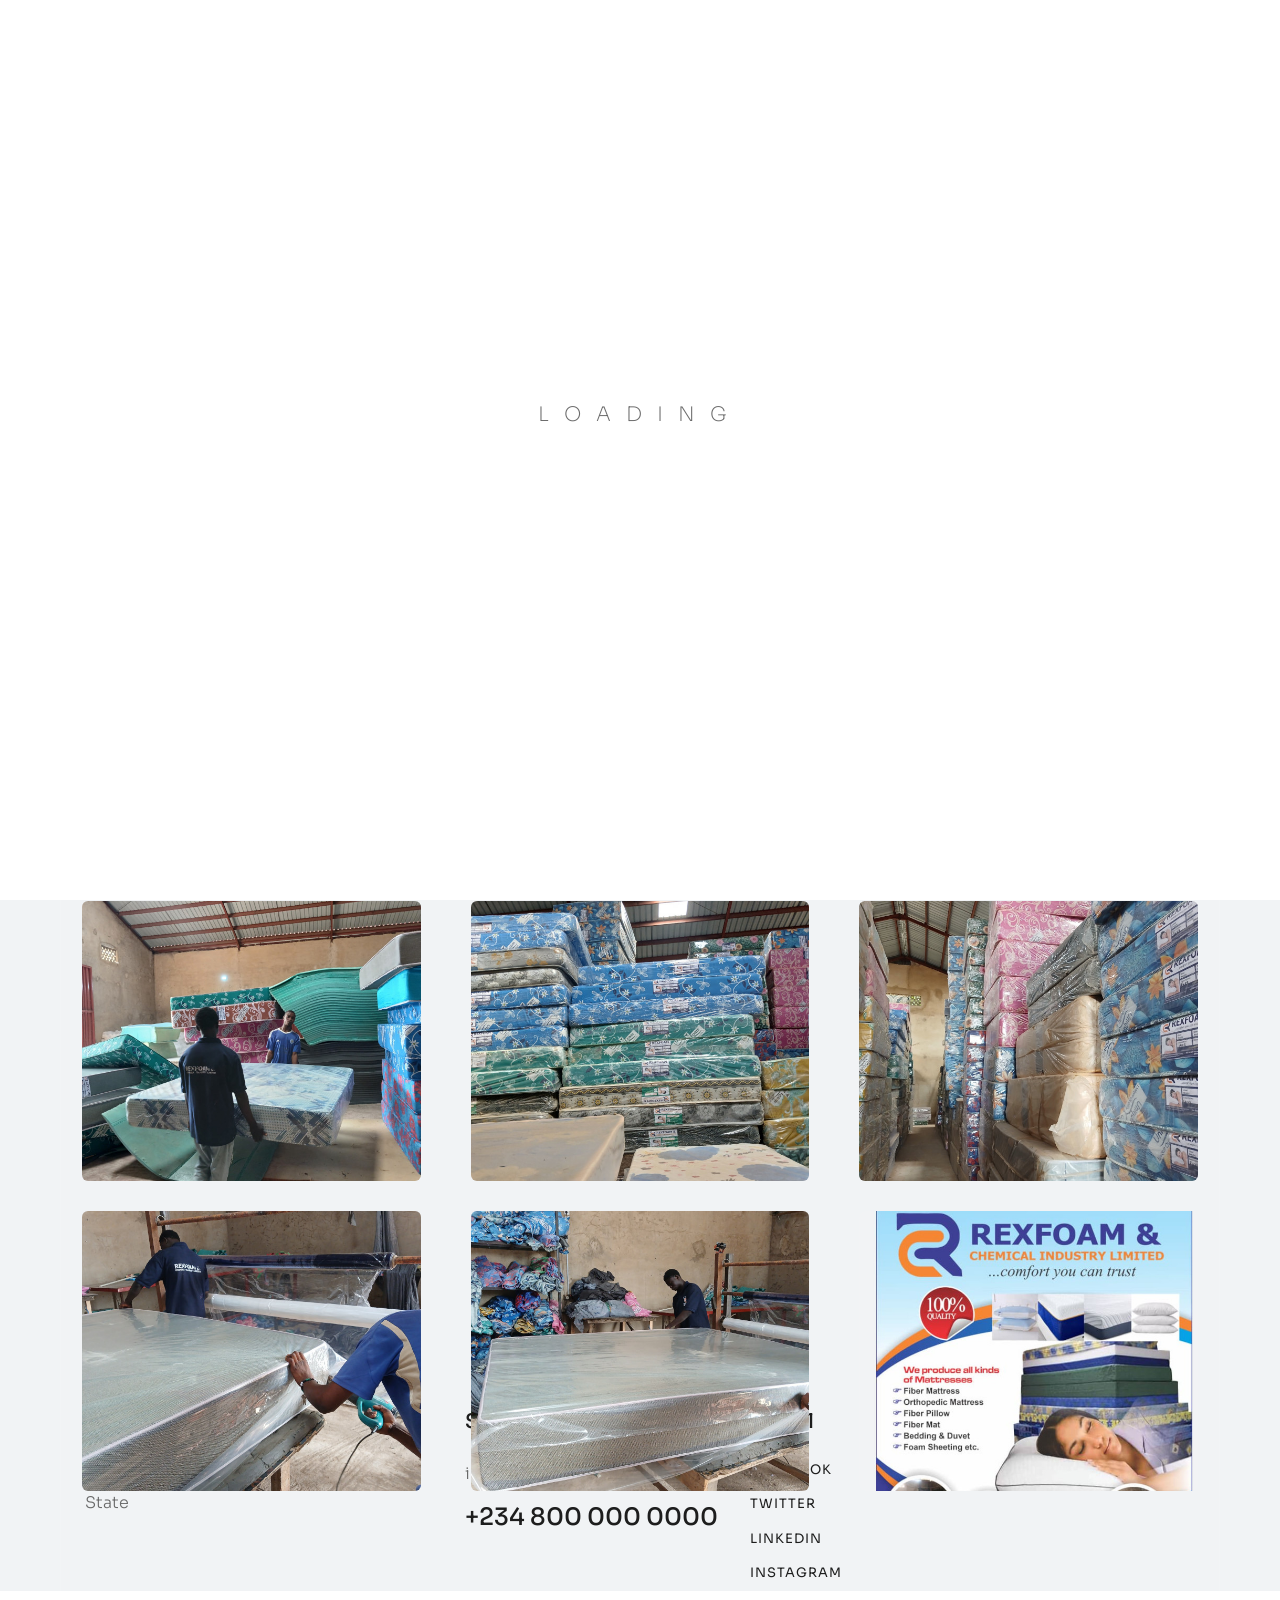
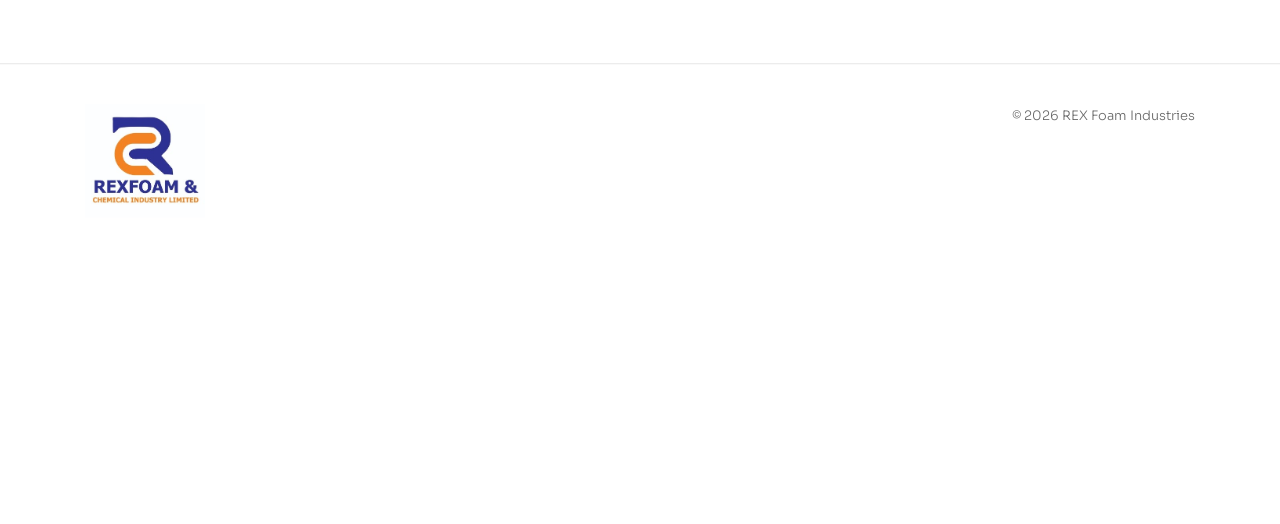
<file: product-mattress.html>
<!DOCTYPE html>
<html lang="zxx">

<head>
    <meta charset="utf-8">
    <meta http-equiv="X-UA-Compatible" content="IE=edge">
    <meta name="viewport" content="width=device-width, initial-scale=1, maximum-scale=1">
    <meta name="keywords" content="REX Foam Industries Rex Foam Mattress Nigeria foam">
    <meta name="description" content="Durable, comfortable foam mattresses produced to SON standards — REX Foam Industries, Gauraka Suleja, Niger State.">
    <title>Rex Foam Mattress — REX Foam Industries</title>
    <link rel="shortcut icon" href="assets/imgs/favicon.ico">
    <link href="https://fonts.googleapis.com/css?family=Poppins:100,200,300,400,500,600,700,800,900&display=swap" rel="stylesheet">
    <link href="https://fonts.googleapis.com/css2?family=Sora:wght@100;200;300;400;500;600;700;800&display=swap" rel="stylesheet">
    <link href="https://fonts.googleapis.com/css2?family=Playfair+Display:ital,wght@0,400;0,500;0,600;0,700;0,800;1,400;1,500;1,600;1,700;1,800&display=swap" rel="stylesheet">
    <link rel="stylesheet" href="assets/css/plugins.css">
    <link rel="stylesheet" href="assets/css/style.css">
</head>

<body class="main-bg">

    <div class="loader-wrap">
        <svg viewBox="0 0 1000 1000" preserveAspectRatio="none"><path id="svg" d="M0,1005S175,995,500,995s500,5,500,5V0H0Z"></path></svg>
        <div class="loader-wrap-heading"><div class="load-text"><span>L</span><span>o</span><span>a</span><span>d</span><span>i</span><span>n</span><span>g</span></div></div>
    </div>

    <div class="cursor"></div>

    <div class="progress-wrap cursor-pointer">
        <svg class="progress-circle svg-content" width="100%" height="100%" viewBox="-1 -1 102 102">
            <path d="M50,1 a49,49 0 0,1 0,98 a49,49 0 0,1 0,-98"/>
        </svg>
    </div>

    <div class="lines two-out"></div>

    <!-- ==================== Start Navbar ==================== -->

    <nav class="navbar navbar-expand-lg static main-bg">
        <div class="container">

            <!-- Logo -->
            <a class="logo icon-img-100" href="gallery.html">
                <img src="assets/imgs/logo.png" alt="REX Foam Industries">
            </a>

            <button class="navbar-toggler" type="button" data-toggle="collapse" data-target="#navbarSupportedContent"
                aria-controls="navbarSupportedContent" aria-expanded="false" aria-label="Toggle navigation">
                <span class="icon-bar"><i class="fas fa-bars"></i></span>
            </button>

            <!-- navbar links -->
            <div class="collapse navbar-collapse justify-content-center" id="navbarSupportedContent">
                                <ul class="navbar-nav">
                    <li class="nav-item">
                        <a class="nav-link" href="index.html"><span class="rolling-text">Home</span></a>
                    </li>
                    <li class="nav-item dropdown">
                        <a class="nav-link dropdown-toggle" data-toggle="dropdown" href="#" role="button"
                            aria-haspopup="true" aria-expanded="false"><span class="rolling-text">About Us</span></a>
                        <div class="dropdown-menu">
                            <a class="dropdown-item" href="about.html#who-we-are">Who We Are</a>
                            <a class="dropdown-item" href="about.html#what-we-do">What We Do</a>
                            <a class="dropdown-item" href="gallery.html">Gallery</a>
                        </div>
                    </li>
                    <li class="nav-item dropdown">
                        <a class="nav-link dropdown-toggle" data-toggle="dropdown" href="#" role="button"
                            aria-haspopup="true" aria-expanded="false"><span class="rolling-text">Products</span></a>
                        <div class="dropdown-menu">
                            <a class="dropdown-item" href="gallery.html">All Products</a>
                            <a class="dropdown-item" href="product-mattress.html">Mattress</a>
                            <a class="dropdown-item" href="product-foam-blocks.html">Foam Blocs</a>
                            <a class="dropdown-item" href="product-mat.html">Mat</a>
                            <a class="dropdown-item" href="product-pillow.html">Pillow</a>
                            <a class="dropdown-item" href="product-duvet.html">Duvey &amp; Bed Sheet</a>
                            <a class="dropdown-item" href="product-upholstery.html">Upholstery &amp; Accessories</a>
                        </div>
                    </li>
                    
                    <!-- <li class="nav-item">
                        <a class="nav-link" href="gallery.html"><span class="rolling-text">Gallery</span></a>
                    </li> -->
                    <li class="nav-item">
                        <a class="nav-link" href="career.html"><span class="rolling-text">Career</span></a>
                    </li>
                    <li class="nav-item">
                        <a class="nav-link" href="contact.html"><span class="rolling-text">Contact</span></a>
                    </li>
                </ul>
            </div>
        </div>
    </nav>

    <!-- ==================== End Navbar ==================== -->

        <main>

        <!-- Header -->
        <header class="work-header section-padding pb-0 sub-bg">
            <div class="container mt-80">
                <div class="row">
                    <div class="col-lg-7">
                        <div class="caption">
                            <h6 class="sub-title mb-10">Our Products</h6>
                            <h1 class="fz-50">Premium Foam Mattress</h1>
                        </div>
                    </div>
                    <div class="col-lg-5 valign">
                        <div class="text mt-30">
                            <p>Our mattresses are manufactured using high-quality polyurethane foam, available in all standard sizes — single, medium, queen and king. Each mattress meets the standards set by the Standard Organisation of Nigeria (SON).</p>
                        </div>
                    </div>
                </div>
            </div>
        </header>

        <!-- Gallery Grid -->
        <section class="section-padding pb-70">
            <div class="container">
                <div class="row md-marg">
                    <div class="col-lg-4 col-md-6 mb-30 wow fadeIn" data-wow-delay=".1s">
                        <div class="item-img o-hidden" style="border-radius:6px;overflow:hidden;">
                            <img src="assets/imgs/gallery/1.jpeg" alt="Stacked Mattresses" style="width:100%;height:280px;object-fit:cover;display:block;">
                        </div>
                    </div>
                    <div class="col-lg-4 col-md-6 mb-30 wow fadeIn" data-wow-delay=".2s">
                        <div class="item-img o-hidden" style="border-radius:6px;overflow:hidden;">
                            <img src="assets/imgs/gallery/4.jpeg" alt="Mattress Production Floor" style="width:100%;height:280px;object-fit:cover;display:block;">
                        </div>
                    </div>
                    <div class="col-lg-4 col-md-6 mb-30 wow fadeIn" data-wow-delay=".3s">
                        <div class="item-img o-hidden" style="border-radius:6px;overflow:hidden;">
                            <img src="assets/imgs/gallery/25.jpeg" alt="Wrapping Mattress" style="width:100%;height:280px;object-fit:cover;display:block;">
                        </div>
                    </div>
                    <div class="col-lg-4 col-md-6 mb-30 wow fadeIn" data-wow-delay=".4s">
                        <div class="item-img o-hidden" style="border-radius:6px;overflow:hidden;">
                            <img src="assets/imgs/gallery/26.jpeg" alt="Mattress Warehouse" style="width:100%;height:280px;object-fit:cover;display:block;">
                        </div>
                    </div>
                    <div class="col-lg-4 col-md-6 mb-30 wow fadeIn" data-wow-delay=".5s">
                        <div class="item-img o-hidden" style="border-radius:6px;overflow:hidden;">
                            <img src="assets/imgs/gallery/29.jpeg" alt="REXFOAM Branded Mattresses" style="width:100%;height:280px;object-fit:cover;display:block;">
                        </div>
                    </div>
                    <div class="col-lg-4 col-md-6 mb-30 wow fadeIn" data-wow-delay=".6s">
                        <div class="item-img o-hidden" style="border-radius:6px;overflow:hidden;">
                            <img src="assets/imgs/gallery/31.jpeg" alt="Mattress Stock" style="width:100%;height:280px;object-fit:cover;display:block;">
                        </div>
                    </div>
                    <div class="col-lg-4 col-md-6 mb-30 wow fadeIn" data-wow-delay=".7s">
                        <div class="item-img o-hidden" style="border-radius:6px;overflow:hidden;">
                            <img src="assets/imgs/gallery/33.jpeg" alt="Packaging Process" style="width:100%;height:280px;object-fit:cover;display:block;">
                        </div>
                    </div>
                    <div class="col-lg-4 col-md-6 mb-30 wow fadeIn" data-wow-delay=".8s">
                        <div class="item-img o-hidden" style="border-radius:6px;overflow:hidden;">
                            <img src="assets/imgs/gallery/34.jpeg" alt="Mattress Finishing" style="width:100%;height:280px;object-fit:cover;display:block;">
                        </div>
                    </div>
                    <div class="col-lg-4 col-md-6 mb-30 wow fadeIn" data-wow-delay=".9s">
                        <div class="item-img o-hidden" style="border-radius:6px;overflow:hidden;">
                            <img src="assets/imgs/gallery/35.jpeg" alt="REX Foam Product Range" style="width:100%;height:280px;object-fit:cover;display:block;">
                        </div>
                    </div>
                </div>
            </div>
        </section>

    </main>




    <!-- ==================== Start Footer ==================== -->

    <footer class="sub-bg">
        <div class="footer-container">
            <div class="container pb-80 pt-80 ontop"><div class="row">
                    <div class="col-lg-3">
                        <div class="colum md-mb50">
                            <div class="tit mb-20">
                                <h6>Address</h6>
                            </div>
                            <div class="text">
                                <p>Nigeria — Gauraka Suleja, Niger State</p>
                            </div>
                        </div>
                    </div>
                    <div class="col-lg-3 offset-lg-1">
                        <div class="colum md-mb50">
                            <div class="tit mb-20">
                                <h6>Say Hello</h6>
                            </div>
                            <div class="text">
                                <p class="mb-10">
                                    <a href="mailto:info@rexfoamindustries.com">info@rexfoamindustries.com</a>
                                </p>
                                <h5>
                                    <a href="tel:+2348000000000">+234 800 000 0000</a>
                                </h5>
                            </div>
                        </div>
                    </div>
                    <div class="col-lg-2 md-mb50">
                        <div class="tit mb-20">
                            <h6>Social</h6>
                        </div>
                        <ul class="rest social-text">
                            <li>
                                <a href="#0">Facebook</a>
                            </li>
                            <li>
                                <a href="#0">Twitter</a>
                            </li>
                            <li>
                                <a href="#0">LinkedIn</a>
                            </li>
                            <li>
                                <a href="#0">Instagram</a>
                            </li>
                        </ul>
                    </div>
                </div>
            </div>
            <div class="sub-footer pt-40 pb-40 bord-thin-top ontop">
                <div class="container">
                    <div class="row">
                        <div class="col-lg-4">
                            <div class="logo">
                                <a href="index.html">
                                    <img src="assets/imgs/logo.png" alt="REX Foam Industries">
                                </a>
                            </div>
                        </div>
                        <div class="col-lg-8">
                            <div class="copyright d-flex">
                                <div class="ml-auto">
                                    <p class="fz-13">© 2026 REX Foam Industries</p>
                                </div>
                            </div>
                        </div>
                    </div>
                </div>
            </div>
        </div>
    </footer>

    <!-- ==================== End Footer ==================== -->










    <!-- jQuery -->
    <script src="assets/js/jquery-3.6.0.min.js"></script>
    <script src="assets/js/jquery-migrate-3.4.0.min.js"></script>

    <!-- plugins -->
    <script src="assets/js/plugins.js"></script>

    <script src="assets/js/ScrollTrigger.min.js"></script>

    <!-- custom scripts -->
    <script src="assets/js/scripts.js"></script>


    <!-- ==================== WhatsApp Chat Widget ==================== -->
    <div class="wa-widget">

        <!-- Popup -->
        <div class="wa-popup" id="waPopup">
            <div class="wa-popup-header">
                <div class="wa-popup-avatar">
                    <i class="fab fa-whatsapp"></i>
                </div>
                <div class="wa-popup-info">
                    <h6>REX Foam Industries</h6>
                    <span>Typically replies instantly</span>
                </div>
                <button class="wa-popup-close" id="waClose" aria-label="Close chat">&times;</button>
            </div>
            <div class="wa-popup-body">
                <div class="wa-bubble">
                    <p>Welcome! 👋 How can we help you today?</p>
                    <span class="wa-bubble-time">Just now</span>
                </div>
            </div>
            <div class="wa-popup-footer">
                <input type="text" id="waInput" placeholder="Type a message..." maxlength="300" autocomplete="off">
                <button id="waSend" aria-label="Send message">
                    <svg width="20" height="20" viewBox="0 0 24 24" fill="none" xmlns="http://www.w3.org/2000/svg">
                        <path d="M22 2L11 13" stroke="currentColor" stroke-width="2" stroke-linecap="round" stroke-linejoin="round"/>
                        <path d="M22 2L15 22L11 13L2 9L22 2Z" stroke="currentColor" stroke-width="2" stroke-linecap="round" stroke-linejoin="round"/>
                    </svg>
                </button>
            </div>
        </div>

        <!-- Float Button -->
        <button class="wa-float-btn" id="waToggle" aria-label="Chat on WhatsApp">
            <i class="fab fa-whatsapp"></i>
            <span class="wa-tooltip">Chat with us</span>
        </button>

    </div>

    <style>
    .wa-widget {
        position: fixed;
        bottom: 30px;
        left: 30px;
        z-index: 9999;
        display: flex;
        flex-direction: column;
        align-items: flex-start;
        gap: 12px;
    }

    /* Float button */
    .wa-float-btn {
        width: 60px;
        height: 60px;
        border-radius: 50%;
        background: #25D366;
        border: none;
        cursor: pointer;
        display: flex;
        align-items: center;
        justify-content: center;
        box-shadow: 0 4px 20px rgba(37,211,102,0.4);
        transition: transform 0.3s ease, box-shadow 0.3s ease;
        position: relative;
        order: 2;
    }
    .wa-float-btn:hover {
        transform: scale(1.1);
        box-shadow: 0 6px 28px rgba(37,211,102,0.5);
    }
    .wa-float-btn i {
        font-size: 30px;
        color: #fff;
    }
    .wa-tooltip {
        position: absolute;
        left: 70px;
        top: 50%;
        transform: translateY(-50%);
        background: #1d1d1d;
        color: #fff;
        font-size: 12px;
        font-weight: 500;
        padding: 6px 12px;
        border-radius: 20px;
        white-space: nowrap;
        pointer-events: none;
        opacity: 0;
        transition: opacity 0.2s ease;
    }
    .wa-tooltip::before {
        content: '';
        position: absolute;
        right: 100%;
        top: 50%;
        transform: translateY(-50%);
        border: 5px solid transparent;
        border-right-color: #1d1d1d;
    }
    .wa-float-btn:hover .wa-tooltip {
        opacity: 1;
    }

    /* Popup */
    .wa-popup {
        width: 320px;
        background: #fff;
        border-radius: 16px;
        box-shadow: 0 8px 40px rgba(0,0,0,0.15);
        overflow: hidden;
        order: 1;
        transform: scale(0.8) translateY(20px);
        transform-origin: bottom left;
        opacity: 0;
        pointer-events: none;
        transition: transform 0.3s cubic-bezier(0.34,1.56,0.64,1), opacity 0.25s ease;
    }
    .wa-popup.wa-open {
        transform: scale(1) translateY(0);
        opacity: 1;
        pointer-events: all;
    }

    /* Header */
    .wa-popup-header {
        background: #25D366;
        padding: 16px 18px;
        display: flex;
        align-items: center;
        gap: 12px;
    }
    .wa-popup-avatar {
        width: 42px;
        height: 42px;
        border-radius: 50%;
        background: rgba(255,255,255,0.25);
        display: flex;
        align-items: center;
        justify-content: center;
        flex-shrink: 0;
    }
    .wa-popup-avatar i {
        font-size: 22px;
        color: #fff;
    }
    .wa-popup-info {
        flex: 1;
    }
    .wa-popup-info h6 {
        color: #fff;
        font-size: 14px;
        font-weight: 600;
        margin: 0 0 2px;
    }
    .wa-popup-info span {
        color: rgba(255,255,255,0.8);
        font-size: 11px;
    }
    .wa-popup-close {
        background: none;
        border: none;
        color: #fff;
        font-size: 22px;
        line-height: 1;
        cursor: pointer;
        padding: 0;
        opacity: 0.8;
        transition: opacity 0.2s;
        flex-shrink: 0;
    }
    .wa-popup-close:hover { opacity: 1; }

    /* Body */
    .wa-popup-body {
        background: #ECE5DD;
        padding: 20px 16px;
        min-height: 100px;
        background-image: url("data:image/svg+xml,%3Csvg width='60' height='60' viewBox='0 0 60 60' xmlns='http://www.w3.org/2000/svg'%3E%3Cg fill='none' fill-rule='evenodd'%3E%3Cg fill='%23c8bfb7' fill-opacity='0.2'%3E%3Cpath d='M36 34v-4h-2v4h-4v2h4v4h2v-4h4v-2h-4zm0-30V0h-2v4h-4v2h4v4h2V6h4V4h-4zM6 34v-4H4v4H0v2h4v4h2v-4h4v-2H6zM6 4V0H4v4H0v2h4v4h2V6h4V4H6z'/%3E%3C/g%3E%3C/g%3E%3C/svg%3E");
    }
    .wa-bubble {
        background: #fff;
        border-radius: 0 10px 10px 10px;
        padding: 10px 14px;
        display: inline-block;
        max-width: 85%;
        box-shadow: 0 1px 2px rgba(0,0,0,0.1);
    }
    .wa-bubble p {
        font-size: 13px;
        color: #1d1d1d;
        margin: 0 0 4px;
        line-height: 1.5;
    }
    .wa-bubble-time {
        font-size: 10px;
        color: #999;
        float: right;
    }

    /* Footer / Input */
    .wa-popup-footer {
        padding: 12px 14px;
        background: #fff;
        display: flex;
        align-items: center;
        gap: 10px;
        border-top: 1px solid rgba(0,0,0,0.06);
    }
    .wa-popup-footer input {
        flex: 1;
        border: none;
        outline: none;
        font-size: 13px;
        color: #1d1d1d;
        padding: 8px 12px;
        background: #f5f5f5;
        border-radius: 20px;
        font-family: inherit;
    }
    .wa-popup-footer input::placeholder { color: #aaa; }
    #waSend {
        width: 38px;
        height: 38px;
        border-radius: 50%;
        background: #25D366;
        border: none;
        cursor: pointer;
        display: flex;
        align-items: center;
        justify-content: center;
        color: #fff;
        flex-shrink: 0;
        transition: background 0.2s;
    }
    #waSend:hover { background: #1ebe5d; }

    @media (max-width: 480px) {
        .wa-widget { bottom: 20px; left: 16px; }
        .wa-popup { width: calc(100vw - 32px); }
    }
    </style>

    <script>
    (function () {
        var toggle = document.getElementById('waToggle');
        var popup  = document.getElementById('waPopup');
        var close  = document.getElementById('waClose');
        var input  = document.getElementById('waInput');
        var send   = document.getElementById('waSend');
        var phone  = '23456878903';

        toggle.addEventListener('click', function () {
            popup.classList.toggle('wa-open');
            if (popup.classList.contains('wa-open')) {
                setTimeout(function () { input.focus(); }, 300);
            }
        });

        close.addEventListener('click', function () {
            popup.classList.remove('wa-open');
        });

        function openWhatsApp() {
            var msg = input.value.trim();
            if (!msg) { input.focus(); return; }
            var url = 'https://wa.me/' + phone + '?text=' + encodeURIComponent(msg);
            window.open(url, '_blank');
            input.value = '';
        }

        send.addEventListener('click', openWhatsApp);

        input.addEventListener('keydown', function (e) {
            if (e.key === 'Enter') openWhatsApp();
        });
    })();
    </script>
    <!-- ==================== End WhatsApp Chat Widget ==================== -->

</body>

</html>
</body>
</html>
</file>
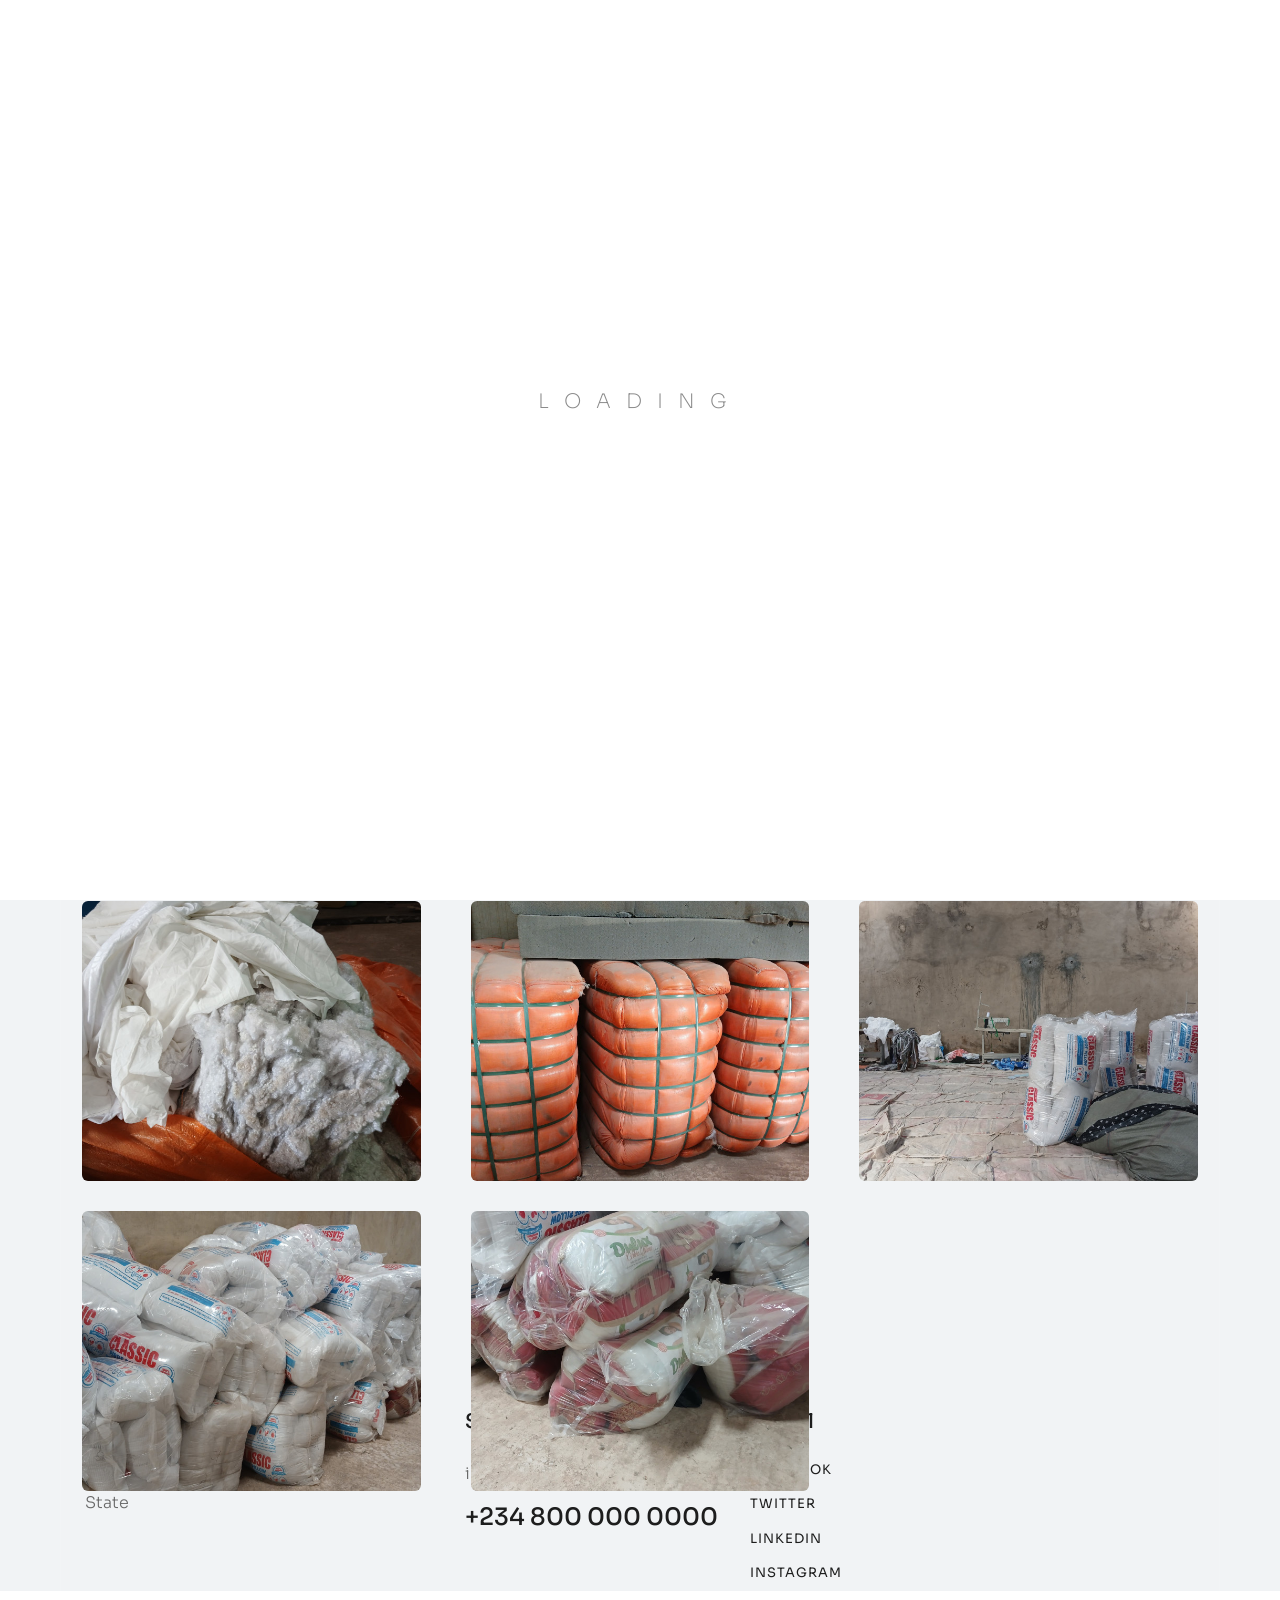
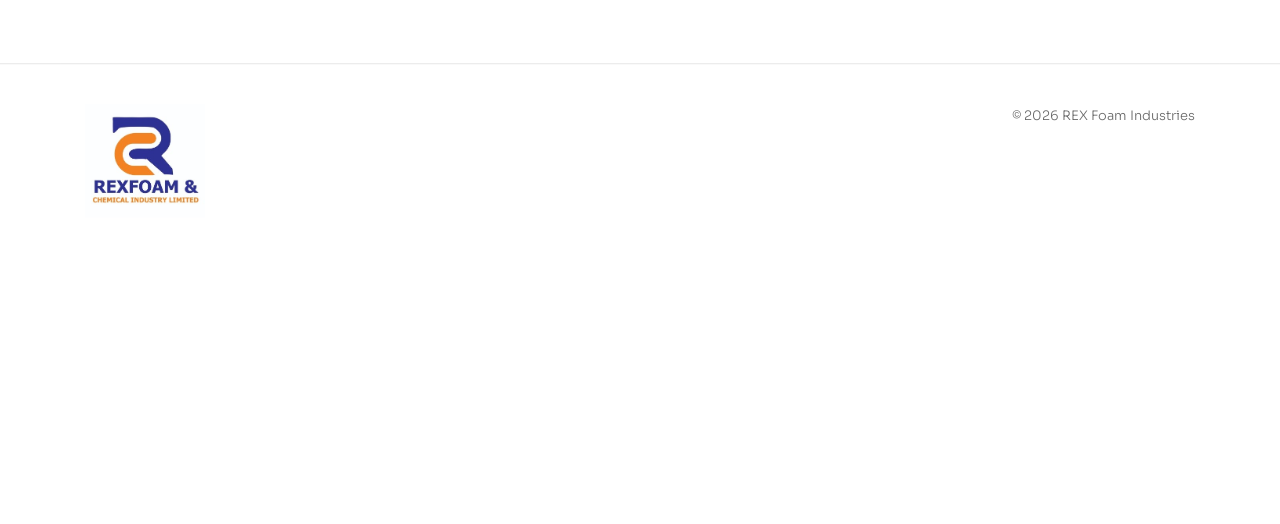
<file: product-pillow.html>
<!DOCTYPE html>
<html lang="zxx">

<head>
    <meta charset="utf-8">
    <meta http-equiv="X-UA-Compatible" content="IE=edge">
    <meta name="viewport" content="width=device-width, initial-scale=1, maximum-scale=1">
    <meta name="keywords" content="REX Foam Industries Quality Foam Pillows Nigeria foam">
    <meta name="description" content="Soft, resilient foam pillows for homes, hotels and institutions — REX Foam Industries, Gauraka Suleja, Niger State.">
    <title>Quality Foam Pillows — REX Foam Industries</title>
    <link rel="shortcut icon" href="assets/imgs/favicon.ico">
    <link href="https://fonts.googleapis.com/css?family=Poppins:100,200,300,400,500,600,700,800,900&display=swap" rel="stylesheet">
    <link href="https://fonts.googleapis.com/css2?family=Sora:wght@100;200;300;400;500;600;700;800&display=swap" rel="stylesheet">
    <link href="https://fonts.googleapis.com/css2?family=Playfair+Display:ital,wght@0,400;0,500;0,600;0,700;0,800;1,400;1,500;1,600;1,700;1,800&display=swap" rel="stylesheet">
    <link rel="stylesheet" href="assets/css/plugins.css">
    <link rel="stylesheet" href="assets/css/style.css">
</head>

<body class="main-bg">

    <div class="loader-wrap">
        <svg viewBox="0 0 1000 1000" preserveAspectRatio="none"><path id="svg" d="M0,1005S175,995,500,995s500,5,500,5V0H0Z"></path></svg>
        <div class="loader-wrap-heading"><div class="load-text"><span>L</span><span>o</span><span>a</span><span>d</span><span>i</span><span>n</span><span>g</span></div></div>
    </div>

    <div class="cursor"></div>

    <div class="progress-wrap cursor-pointer">
        <svg class="progress-circle svg-content" width="100%" height="100%" viewBox="-1 -1 102 102">
            <path d="M50,1 a49,49 0 0,1 0,98 a49,49 0 0,1 0,-98"/>
        </svg>
    </div>

    <div class="lines two-out"></div>

    <!-- ==================== Start Navbar ==================== -->

    <nav class="navbar navbar-expand-lg static main-bg">
        <div class="container">

            <!-- Logo -->
            <a class="logo icon-img-100" href="gallery.html">
                <img src="assets/imgs/logo.png" alt="REX Foam Industries">
            </a>

            <button class="navbar-toggler" type="button" data-toggle="collapse" data-target="#navbarSupportedContent"
                aria-controls="navbarSupportedContent" aria-expanded="false" aria-label="Toggle navigation">
                <span class="icon-bar"><i class="fas fa-bars"></i></span>
            </button>

            <!-- navbar links -->
            <div class="collapse navbar-collapse justify-content-center" id="navbarSupportedContent">
                                <ul class="navbar-nav">
                    <li class="nav-item">
                        <a class="nav-link" href="index.html"><span class="rolling-text">Home</span></a>
                    </li>
                    <li class="nav-item dropdown">
                        <a class="nav-link dropdown-toggle" data-toggle="dropdown" href="#" role="button"
                            aria-haspopup="true" aria-expanded="false"><span class="rolling-text">About Us</span></a>
                        <div class="dropdown-menu">
                            <a class="dropdown-item" href="about.html#who-we-are">Who We Are</a>
                            <a class="dropdown-item" href="about.html#what-we-do">What We Do</a>
                            <a class="dropdown-item" href="gallery.html">Gallery</a>
                        </div>
                    </li>
                    <li class="nav-item dropdown">
                        <a class="nav-link dropdown-toggle" data-toggle="dropdown" href="#" role="button"
                            aria-haspopup="true" aria-expanded="false"><span class="rolling-text">Products</span></a>
                        <div class="dropdown-menu">
                            <a class="dropdown-item" href="gallery.html">All Products</a>
                            <a class="dropdown-item" href="product-mattress.html">Mattress</a>
                            <a class="dropdown-item" href="product-foam-blocks.html">Foam Blocs</a>
                            <a class="dropdown-item" href="product-mat.html">Mat</a>
                            <a class="dropdown-item" href="product-pillow.html">Pillow</a>
                            <a class="dropdown-item" href="product-duvet.html">Duvey &amp; Bed Sheet</a>
                            <a class="dropdown-item" href="product-upholstery.html">Upholstery &amp; Accessories</a>
                        </div>
                    </li>
                    
                    <!-- <li class="nav-item">
                        <a class="nav-link" href="gallery.html"><span class="rolling-text">Gallery</span></a>
                    </li> -->
                    <li class="nav-item">
                        <a class="nav-link" href="career.html"><span class="rolling-text">Career</span></a>
                    </li>
                    <li class="nav-item">
                        <a class="nav-link" href="contact.html"><span class="rolling-text">Contact</span></a>
                    </li>
                </ul>
            </div>
        </div>
    </nav>

    <!-- ==================== End Navbar ==================== -->

        <main>

        <!-- Header -->
        <header class="work-header section-padding pb-0 sub-bg">
            <div class="container mt-80">
                <div class="row">
                    <div class="col-lg-7">
                        <div class="caption">
                            <h6 class="sub-title mb-10">Our Products</h6>
                            <h1 class="fz-50">Quality Foam Pillows</h1>
                        </div>
                    </div>
                    <div class="col-lg-5 valign">
                        <div class="text mt-30">
                            <p>REX Foam Industries produces pillows filled with high-quality shredded foam or solid foam inserts. Our pillows provide excellent neck and head support, available in standard and jumbo sizes for homes, hospitals and hotels.</p>
                        </div>
                    </div>
                </div>
            </div>
        </header>

        <!-- Gallery Grid -->
        <section class="section-padding pb-70">
            <div class="container">
                <div class="row md-marg">
                    <div class="col-lg-4 col-md-6 mb-30 wow fadeIn" data-wow-delay=".1s">
                        <div class="item-img o-hidden" style="border-radius:6px;overflow:hidden;">
                            <img src="assets/imgs/gallery/5.jpeg" alt="Classic Fibre Pillows" style="width:100%;height:280px;object-fit:cover;display:block;">
                        </div>
                    </div>
                    <div class="col-lg-4 col-md-6 mb-30 wow fadeIn" data-wow-delay=".2s">
                        <div class="item-img o-hidden" style="border-radius:6px;overflow:hidden;">
                            <img src="assets/imgs/gallery/12.jpeg" alt="Stacked Pillows" style="width:100%;height:280px;object-fit:cover;display:block;">
                        </div>
                    </div>
                    <div class="col-lg-4 col-md-6 mb-30 wow fadeIn" data-wow-delay=".3s">
                        <div class="item-img o-hidden" style="border-radius:6px;overflow:hidden;">
                            <img src="assets/imgs/gallery/14.jpeg" alt="Pillow Filling Machine" style="width:100%;height:280px;object-fit:cover;display:block;">
                        </div>
                    </div>
                    <div class="col-lg-4 col-md-6 mb-30 wow fadeIn" data-wow-delay=".4s">
                        <div class="item-img o-hidden" style="border-radius:6px;overflow:hidden;">
                            <img src="assets/imgs/gallery/15.jpeg" alt="Pillow Fibre Fill" style="width:100%;height:280px;object-fit:cover;display:block;">
                        </div>
                    </div>
                    <div class="col-lg-4 col-md-6 mb-30 wow fadeIn" data-wow-delay=".5s">
                        <div class="item-img o-hidden" style="border-radius:6px;overflow:hidden;">
                            <img src="assets/imgs/gallery/16.jpeg" alt="Packaged Pillows" style="width:100%;height:280px;object-fit:cover;display:block;">
                        </div>
                    </div>
                    <div class="col-lg-4 col-md-6 mb-30 wow fadeIn" data-wow-delay=".6s">
                        <div class="item-img o-hidden" style="border-radius:6px;overflow:hidden;">
                            <img src="assets/imgs/gallery/21.jpeg" alt="Classic Pillow Bags" style="width:100%;height:280px;object-fit:cover;display:block;">
                        </div>
                    </div>
                    <div class="col-lg-4 col-md-6 mb-30 wow fadeIn" data-wow-delay=".7s">
                        <div class="item-img o-hidden" style="border-radius:6px;overflow:hidden;">
                            <img src="assets/imgs/gallery/27.jpeg" alt="Bulk Pillow Stock" style="width:100%;height:280px;object-fit:cover;display:block;">
                        </div>
                    </div>
                    <div class="col-lg-4 col-md-6 mb-30 wow fadeIn" data-wow-delay=".8s">
                        <div class="item-img o-hidden" style="border-radius:6px;overflow:hidden;">
                            <img src="assets/imgs/gallery/28.jpeg" alt="Branded Pillow Packs" style="width:100%;height:280px;object-fit:cover;display:block;">
                        </div>
                    </div>
                </div>
            </div>
        </section>

    </main>




    <!-- ==================== Start Footer ==================== -->

    <footer class="sub-bg">
        <div class="footer-container">
            <div class="container pb-80 pt-80 ontop"><div class="row">
                    <div class="col-lg-3">
                        <div class="colum md-mb50">
                            <div class="tit mb-20">
                                <h6>Address</h6>
                            </div>
                            <div class="text">
                                <p>Nigeria — Gauraka Suleja, Niger State</p>
                            </div>
                        </div>
                    </div>
                    <div class="col-lg-3 offset-lg-1">
                        <div class="colum md-mb50">
                            <div class="tit mb-20">
                                <h6>Say Hello</h6>
                            </div>
                            <div class="text">
                                <p class="mb-10">
                                    <a href="mailto:info@rexfoamindustries.com">info@rexfoamindustries.com</a>
                                </p>
                                <h5>
                                    <a href="tel:+2348000000000">+234 800 000 0000</a>
                                </h5>
                            </div>
                        </div>
                    </div>
                    <div class="col-lg-2 md-mb50">
                        <div class="tit mb-20">
                            <h6>Social</h6>
                        </div>
                        <ul class="rest social-text">
                            <li>
                                <a href="#0">Facebook</a>
                            </li>
                            <li>
                                <a href="#0">Twitter</a>
                            </li>
                            <li>
                                <a href="#0">LinkedIn</a>
                            </li>
                            <li>
                                <a href="#0">Instagram</a>
                            </li>
                        </ul>
                    </div>
                </div>
            </div>
            <div class="sub-footer pt-40 pb-40 bord-thin-top ontop">
                <div class="container">
                    <div class="row">
                        <div class="col-lg-4">
                            <div class="logo">
                                <a href="index.html">
                                    <img src="assets/imgs/logo.png" alt="REX Foam Industries">
                                </a>
                            </div>
                        </div>
                        <div class="col-lg-8">
                            <div class="copyright d-flex">
                                <div class="ml-auto">
                                    <p class="fz-13">© 2026 REX Foam Industries</p>
                                </div>
                            </div>
                        </div>
                    </div>
                </div>
            </div>
        </div>
    </footer>

    <!-- ==================== End Footer ==================== -->










    <!-- jQuery -->
    <script src="assets/js/jquery-3.6.0.min.js"></script>
    <script src="assets/js/jquery-migrate-3.4.0.min.js"></script>

    <!-- plugins -->
    <script src="assets/js/plugins.js"></script>

    <script src="assets/js/ScrollTrigger.min.js"></script>

    <!-- custom scripts -->
    <script src="assets/js/scripts.js"></script>


    <!-- ==================== WhatsApp Chat Widget ==================== -->
    <div class="wa-widget">

        <!-- Popup -->
        <div class="wa-popup" id="waPopup">
            <div class="wa-popup-header">
                <div class="wa-popup-avatar">
                    <i class="fab fa-whatsapp"></i>
                </div>
                <div class="wa-popup-info">
                    <h6>REX Foam Industries</h6>
                    <span>Typically replies instantly</span>
                </div>
                <button class="wa-popup-close" id="waClose" aria-label="Close chat">&times;</button>
            </div>
            <div class="wa-popup-body">
                <div class="wa-bubble">
                    <p>Welcome! 👋 How can we help you today?</p>
                    <span class="wa-bubble-time">Just now</span>
                </div>
            </div>
            <div class="wa-popup-footer">
                <input type="text" id="waInput" placeholder="Type a message..." maxlength="300" autocomplete="off">
                <button id="waSend" aria-label="Send message">
                    <svg width="20" height="20" viewBox="0 0 24 24" fill="none" xmlns="http://www.w3.org/2000/svg">
                        <path d="M22 2L11 13" stroke="currentColor" stroke-width="2" stroke-linecap="round" stroke-linejoin="round"/>
                        <path d="M22 2L15 22L11 13L2 9L22 2Z" stroke="currentColor" stroke-width="2" stroke-linecap="round" stroke-linejoin="round"/>
                    </svg>
                </button>
            </div>
        </div>

        <!-- Float Button -->
        <button class="wa-float-btn" id="waToggle" aria-label="Chat on WhatsApp">
            <i class="fab fa-whatsapp"></i>
            <span class="wa-tooltip">Chat with us</span>
        </button>

    </div>

    <style>
    .wa-widget {
        position: fixed;
        bottom: 30px;
        left: 30px;
        z-index: 9999;
        display: flex;
        flex-direction: column;
        align-items: flex-start;
        gap: 12px;
    }

    /* Float button */
    .wa-float-btn {
        width: 60px;
        height: 60px;
        border-radius: 50%;
        background: #25D366;
        border: none;
        cursor: pointer;
        display: flex;
        align-items: center;
        justify-content: center;
        box-shadow: 0 4px 20px rgba(37,211,102,0.4);
        transition: transform 0.3s ease, box-shadow 0.3s ease;
        position: relative;
        order: 2;
    }
    .wa-float-btn:hover {
        transform: scale(1.1);
        box-shadow: 0 6px 28px rgba(37,211,102,0.5);
    }
    .wa-float-btn i {
        font-size: 30px;
        color: #fff;
    }
    .wa-tooltip {
        position: absolute;
        left: 70px;
        top: 50%;
        transform: translateY(-50%);
        background: #1d1d1d;
        color: #fff;
        font-size: 12px;
        font-weight: 500;
        padding: 6px 12px;
        border-radius: 20px;
        white-space: nowrap;
        pointer-events: none;
        opacity: 0;
        transition: opacity 0.2s ease;
    }
    .wa-tooltip::before {
        content: '';
        position: absolute;
        right: 100%;
        top: 50%;
        transform: translateY(-50%);
        border: 5px solid transparent;
        border-right-color: #1d1d1d;
    }
    .wa-float-btn:hover .wa-tooltip {
        opacity: 1;
    }

    /* Popup */
    .wa-popup {
        width: 320px;
        background: #fff;
        border-radius: 16px;
        box-shadow: 0 8px 40px rgba(0,0,0,0.15);
        overflow: hidden;
        order: 1;
        transform: scale(0.8) translateY(20px);
        transform-origin: bottom left;
        opacity: 0;
        pointer-events: none;
        transition: transform 0.3s cubic-bezier(0.34,1.56,0.64,1), opacity 0.25s ease;
    }
    .wa-popup.wa-open {
        transform: scale(1) translateY(0);
        opacity: 1;
        pointer-events: all;
    }

    /* Header */
    .wa-popup-header {
        background: #25D366;
        padding: 16px 18px;
        display: flex;
        align-items: center;
        gap: 12px;
    }
    .wa-popup-avatar {
        width: 42px;
        height: 42px;
        border-radius: 50%;
        background: rgba(255,255,255,0.25);
        display: flex;
        align-items: center;
        justify-content: center;
        flex-shrink: 0;
    }
    .wa-popup-avatar i {
        font-size: 22px;
        color: #fff;
    }
    .wa-popup-info {
        flex: 1;
    }
    .wa-popup-info h6 {
        color: #fff;
        font-size: 14px;
        font-weight: 600;
        margin: 0 0 2px;
    }
    .wa-popup-info span {
        color: rgba(255,255,255,0.8);
        font-size: 11px;
    }
    .wa-popup-close {
        background: none;
        border: none;
        color: #fff;
        font-size: 22px;
        line-height: 1;
        cursor: pointer;
        padding: 0;
        opacity: 0.8;
        transition: opacity 0.2s;
        flex-shrink: 0;
    }
    .wa-popup-close:hover { opacity: 1; }

    /* Body */
    .wa-popup-body {
        background: #ECE5DD;
        padding: 20px 16px;
        min-height: 100px;
        background-image: url("data:image/svg+xml,%3Csvg width='60' height='60' viewBox='0 0 60 60' xmlns='http://www.w3.org/2000/svg'%3E%3Cg fill='none' fill-rule='evenodd'%3E%3Cg fill='%23c8bfb7' fill-opacity='0.2'%3E%3Cpath d='M36 34v-4h-2v4h-4v2h4v4h2v-4h4v-2h-4zm0-30V0h-2v4h-4v2h4v4h2V6h4V4h-4zM6 34v-4H4v4H0v2h4v4h2v-4h4v-2H6zM6 4V0H4v4H0v2h4v4h2V6h4V4H6z'/%3E%3C/g%3E%3C/g%3E%3C/svg%3E");
    }
    .wa-bubble {
        background: #fff;
        border-radius: 0 10px 10px 10px;
        padding: 10px 14px;
        display: inline-block;
        max-width: 85%;
        box-shadow: 0 1px 2px rgba(0,0,0,0.1);
    }
    .wa-bubble p {
        font-size: 13px;
        color: #1d1d1d;
        margin: 0 0 4px;
        line-height: 1.5;
    }
    .wa-bubble-time {
        font-size: 10px;
        color: #999;
        float: right;
    }

    /* Footer / Input */
    .wa-popup-footer {
        padding: 12px 14px;
        background: #fff;
        display: flex;
        align-items: center;
        gap: 10px;
        border-top: 1px solid rgba(0,0,0,0.06);
    }
    .wa-popup-footer input {
        flex: 1;
        border: none;
        outline: none;
        font-size: 13px;
        color: #1d1d1d;
        padding: 8px 12px;
        background: #f5f5f5;
        border-radius: 20px;
        font-family: inherit;
    }
    .wa-popup-footer input::placeholder { color: #aaa; }
    #waSend {
        width: 38px;
        height: 38px;
        border-radius: 50%;
        background: #25D366;
        border: none;
        cursor: pointer;
        display: flex;
        align-items: center;
        justify-content: center;
        color: #fff;
        flex-shrink: 0;
        transition: background 0.2s;
    }
    #waSend:hover { background: #1ebe5d; }

    @media (max-width: 480px) {
        .wa-widget { bottom: 20px; left: 16px; }
        .wa-popup { width: calc(100vw - 32px); }
    }
    </style>

    <script>
    (function () {
        var toggle = document.getElementById('waToggle');
        var popup  = document.getElementById('waPopup');
        var close  = document.getElementById('waClose');
        var input  = document.getElementById('waInput');
        var send   = document.getElementById('waSend');
        var phone  = '23456878903';

        toggle.addEventListener('click', function () {
            popup.classList.toggle('wa-open');
            if (popup.classList.contains('wa-open')) {
                setTimeout(function () { input.focus(); }, 300);
            }
        });

        close.addEventListener('click', function () {
            popup.classList.remove('wa-open');
        });

        function openWhatsApp() {
            var msg = input.value.trim();
            if (!msg) { input.focus(); return; }
            var url = 'https://wa.me/' + phone + '?text=' + encodeURIComponent(msg);
            window.open(url, '_blank');
            input.value = '';
        }

        send.addEventListener('click', openWhatsApp);

        input.addEventListener('keydown', function (e) {
            if (e.key === 'Enter') openWhatsApp();
        });
    })();
    </script>
    <!-- ==================== End WhatsApp Chat Widget ==================== -->

</body>

</html>
</body>
</html>
</file>
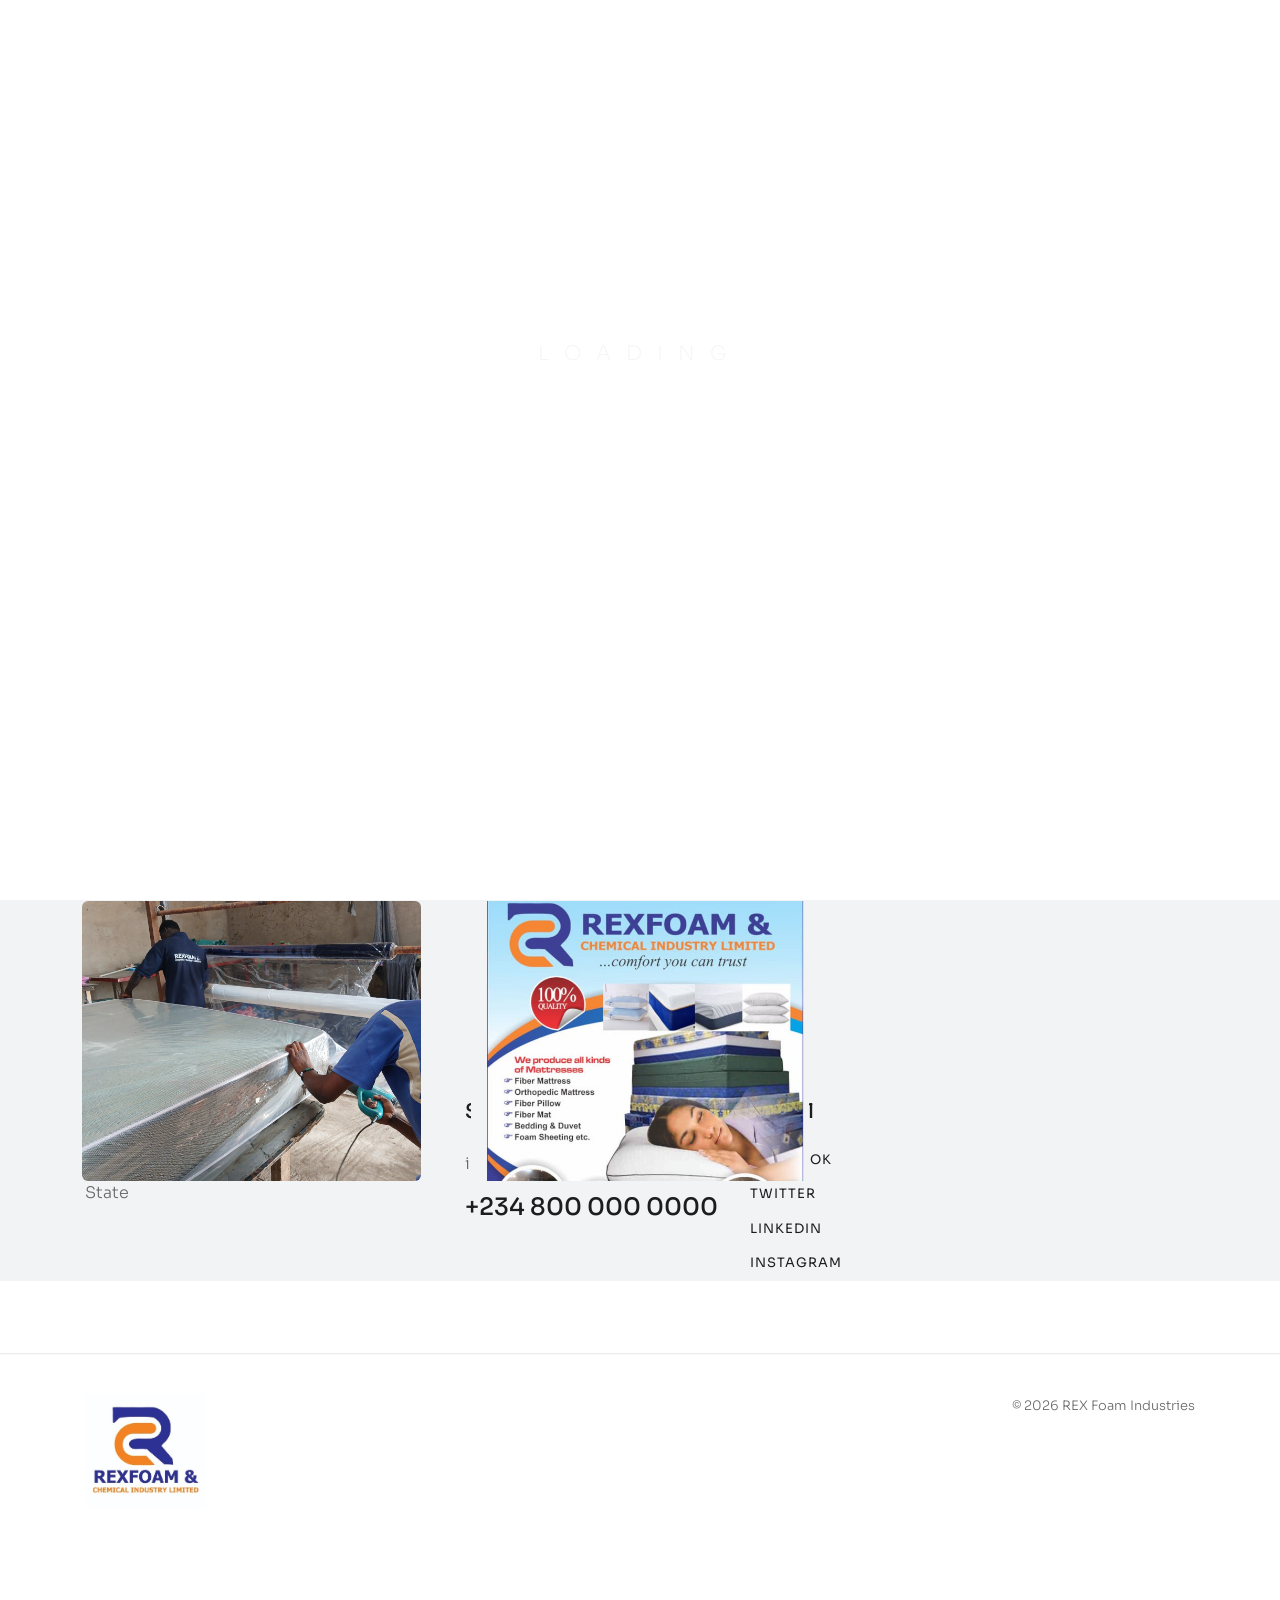
<file: product-upholstery.html>
<!DOCTYPE html>
<html lang="zxx">

<head>
    <meta charset="utf-8">
    <meta http-equiv="X-UA-Compatible" content="IE=edge">
    <meta name="viewport" content="width=device-width, initial-scale=1, maximum-scale=1">
    <meta name="keywords" content="REX Foam Industries Upholstery Foam & Accessories Nigeria foam">
    <meta name="description" content="Quality upholstery foam for sofas, chairs, car seats and furniture — REX Foam Industries, Gauraka Suleja, Niger State.">
    <title>Upholstery Foam & Accessories — REX Foam Industries</title>
    <link rel="shortcut icon" href="assets/imgs/favicon.ico">
    <link href="https://fonts.googleapis.com/css?family=Poppins:100,200,300,400,500,600,700,800,900&display=swap" rel="stylesheet">
    <link href="https://fonts.googleapis.com/css2?family=Sora:wght@100;200;300;400;500;600;700;800&display=swap" rel="stylesheet">
    <link href="https://fonts.googleapis.com/css2?family=Playfair+Display:ital,wght@0,400;0,500;0,600;0,700;0,800;1,400;1,500;1,600;1,700;1,800&display=swap" rel="stylesheet">
    <link rel="stylesheet" href="assets/css/plugins.css">
    <link rel="stylesheet" href="assets/css/style.css">
</head>

<body class="main-bg">

    <div class="loader-wrap">
        <svg viewBox="0 0 1000 1000" preserveAspectRatio="none"><path id="svg" d="M0,1005S175,995,500,995s500,5,500,5V0H0Z"></path></svg>
        <div class="loader-wrap-heading"><div class="load-text"><span>L</span><span>o</span><span>a</span><span>d</span><span>i</span><span>n</span><span>g</span></div></div>
    </div>

    <div class="cursor"></div>

    <div class="progress-wrap cursor-pointer">
        <svg class="progress-circle svg-content" width="100%" height="100%" viewBox="-1 -1 102 102">
            <path d="M50,1 a49,49 0 0,1 0,98 a49,49 0 0,1 0,-98"/>
        </svg>
    </div>

    <div class="lines two-out"></div>

    <!-- ==================== Start Navbar ==================== -->

    <nav class="navbar navbar-expand-lg static main-bg">
        <div class="container">

            <!-- Logo -->
            <a class="logo icon-img-100" href="gallery.html">
                <img src="assets/imgs/logo.png" alt="REX Foam Industries">
            </a>

            <button class="navbar-toggler" type="button" data-toggle="collapse" data-target="#navbarSupportedContent"
                aria-controls="navbarSupportedContent" aria-expanded="false" aria-label="Toggle navigation">
                <span class="icon-bar"><i class="fas fa-bars"></i></span>
            </button>

            <!-- navbar links -->
            <div class="collapse navbar-collapse justify-content-center" id="navbarSupportedContent">
                                <ul class="navbar-nav">
                    <li class="nav-item">
                        <a class="nav-link" href="index.html"><span class="rolling-text">Home</span></a>
                    </li>
                    <li class="nav-item dropdown">
                        <a class="nav-link dropdown-toggle" data-toggle="dropdown" href="#" role="button"
                            aria-haspopup="true" aria-expanded="false"><span class="rolling-text">About Us</span></a>
                        <div class="dropdown-menu">
                            <a class="dropdown-item" href="about.html#who-we-are">Who We Are</a>
                            <a class="dropdown-item" href="about.html#what-we-do">What We Do</a>
                            <a class="dropdown-item" href="gallery.html">Gallery</a>
                        </div>
                    </li>
                    <li class="nav-item dropdown">
                        <a class="nav-link dropdown-toggle" data-toggle="dropdown" href="#" role="button"
                            aria-haspopup="true" aria-expanded="false"><span class="rolling-text">Products</span></a>
                        <div class="dropdown-menu">
                            <a class="dropdown-item" href="gallery.html">All Products</a>
                            <a class="dropdown-item" href="product-mattress.html">Mattress</a>
                            <a class="dropdown-item" href="product-foam-blocks.html">Foam Blocs</a>
                            <a class="dropdown-item" href="product-mat.html">Mat</a>
                            <a class="dropdown-item" href="product-pillow.html">Pillow</a>
                            <a class="dropdown-item" href="product-duvet.html">Duvey &amp; Bed Sheet</a>
                            <a class="dropdown-item" href="product-upholstery.html">Upholstery &amp; Accessories</a>
                        </div>
                    </li>
                    
                    <!-- <li class="nav-item">
                        <a class="nav-link" href="gallery.html"><span class="rolling-text">Gallery</span></a>
                    </li> -->
                    <li class="nav-item">
                        <a class="nav-link" href="career.html"><span class="rolling-text">Career</span></a>
                    </li>
                    <li class="nav-item">
                        <a class="nav-link" href="contact.html"><span class="rolling-text">Contact</span></a>
                    </li>
                </ul>
            </div>
        </div>
    </nav>

    <!-- ==================== End Navbar ==================== -->

        <main>

        <!-- Header -->
        <header class="work-header section-padding pb-0 sub-bg">
            <div class="container mt-80">
                <div class="row">
                    <div class="col-lg-7">
                        <div class="caption">
                            <h6 class="sub-title mb-10">Our Products</h6>
                            <h1 class="fz-50">Upholstery Foam & Accessories</h1>
                        </div>
                    </div>
                    <div class="col-lg-5 valign">
                        <div class="text mt-30">
                            <p>Our upholstery foam range is designed for furniture manufacturers, interior decorators and upholstery workshops. We supply high-resilience foam in various densities, plus accessories including fabric and foam adhesive.</p>
                        </div>
                    </div>
                </div>
            </div>
        </header>

        <!-- Gallery Grid -->
        <section class="section-padding pb-70">
            <div class="container">
                <div class="row md-marg">
                    <div class="col-lg-4 col-md-6 mb-30 wow fadeIn" data-wow-delay=".1s">
                        <div class="item-img o-hidden" style="border-radius:6px;overflow:hidden;">
                            <img src="assets/imgs/gallery/13.jpeg" alt="Upholstery Fabric" style="width:100%;height:280px;object-fit:cover;display:block;">
                        </div>
                    </div>
                    <div class="col-lg-4 col-md-6 mb-30 wow fadeIn" data-wow-delay=".2s">
                        <div class="item-img o-hidden" style="border-radius:6px;overflow:hidden;">
                            <img src="assets/imgs/gallery/20.jpeg" alt="Production Floor" style="width:100%;height:280px;object-fit:cover;display:block;">
                        </div>
                    </div>
                    <div class="col-lg-4 col-md-6 mb-30 wow fadeIn" data-wow-delay=".3s">
                        <div class="item-img o-hidden" style="border-radius:6px;overflow:hidden;">
                            <img src="assets/imgs/gallery/24.jpeg" alt="Cover Stitching" style="width:100%;height:280px;object-fit:cover;display:block;">
                        </div>
                    </div>
                    <div class="col-lg-4 col-md-6 mb-30 wow fadeIn" data-wow-delay=".4s">
                        <div class="item-img o-hidden" style="border-radius:6px;overflow:hidden;">
                            <img src="assets/imgs/gallery/33.jpeg" alt="Mattress Packaging" style="width:100%;height:280px;object-fit:cover;display:block;">
                        </div>
                    </div>
                    <div class="col-lg-4 col-md-6 mb-30 wow fadeIn" data-wow-delay=".5s">
                        <div class="item-img o-hidden" style="border-radius:6px;overflow:hidden;">
                            <img src="assets/imgs/gallery/35.jpeg" alt="REX Foam Portfolio" style="width:100%;height:280px;object-fit:cover;display:block;">
                        </div>
                    </div>
                </div>
            </div>
        </section>

    </main>




    <!-- ==================== Start Footer ==================== -->

    <footer class="sub-bg">
        <div class="footer-container">
            <div class="container pb-80 pt-80 ontop"><div class="row">
                    <div class="col-lg-3">
                        <div class="colum md-mb50">
                            <div class="tit mb-20">
                                <h6>Address</h6>
                            </div>
                            <div class="text">
                                <p>Nigeria — Gauraka Suleja, Niger State</p>
                            </div>
                        </div>
                    </div>
                    <div class="col-lg-3 offset-lg-1">
                        <div class="colum md-mb50">
                            <div class="tit mb-20">
                                <h6>Say Hello</h6>
                            </div>
                            <div class="text">
                                <p class="mb-10">
                                    <a href="mailto:info@rexfoamindustries.com">info@rexfoamindustries.com</a>
                                </p>
                                <h5>
                                    <a href="tel:+2348000000000">+234 800 000 0000</a>
                                </h5>
                            </div>
                        </div>
                    </div>
                    <div class="col-lg-2 md-mb50">
                        <div class="tit mb-20">
                            <h6>Social</h6>
                        </div>
                        <ul class="rest social-text">
                            <li>
                                <a href="#0">Facebook</a>
                            </li>
                            <li>
                                <a href="#0">Twitter</a>
                            </li>
                            <li>
                                <a href="#0">LinkedIn</a>
                            </li>
                            <li>
                                <a href="#0">Instagram</a>
                            </li>
                        </ul>
                    </div>
                </div>
            </div>
            <div class="sub-footer pt-40 pb-40 bord-thin-top ontop">
                <div class="container">
                    <div class="row">
                        <div class="col-lg-4">
                            <div class="logo">
                                <a href="index.html">
                                    <img src="assets/imgs/logo.png" alt="REX Foam Industries">
                                </a>
                            </div>
                        </div>
                        <div class="col-lg-8">
                            <div class="copyright d-flex">
                                <div class="ml-auto">
                                    <p class="fz-13">© 2026 REX Foam Industries</p>
                                </div>
                            </div>
                        </div>
                    </div>
                </div>
            </div>
        </div>
    </footer>

    <!-- ==================== End Footer ==================== -->










    <!-- jQuery -->
    <script src="assets/js/jquery-3.6.0.min.js"></script>
    <script src="assets/js/jquery-migrate-3.4.0.min.js"></script>

    <!-- plugins -->
    <script src="assets/js/plugins.js"></script>

    <script src="assets/js/ScrollTrigger.min.js"></script>

    <!-- custom scripts -->
    <script src="assets/js/scripts.js"></script>


    <!-- ==================== WhatsApp Chat Widget ==================== -->
    <div class="wa-widget">

        <!-- Popup -->
        <div class="wa-popup" id="waPopup">
            <div class="wa-popup-header">
                <div class="wa-popup-avatar">
                    <i class="fab fa-whatsapp"></i>
                </div>
                <div class="wa-popup-info">
                    <h6>REX Foam Industries</h6>
                    <span>Typically replies instantly</span>
                </div>
                <button class="wa-popup-close" id="waClose" aria-label="Close chat">&times;</button>
            </div>
            <div class="wa-popup-body">
                <div class="wa-bubble">
                    <p>Welcome! 👋 How can we help you today?</p>
                    <span class="wa-bubble-time">Just now</span>
                </div>
            </div>
            <div class="wa-popup-footer">
                <input type="text" id="waInput" placeholder="Type a message..." maxlength="300" autocomplete="off">
                <button id="waSend" aria-label="Send message">
                    <svg width="20" height="20" viewBox="0 0 24 24" fill="none" xmlns="http://www.w3.org/2000/svg">
                        <path d="M22 2L11 13" stroke="currentColor" stroke-width="2" stroke-linecap="round" stroke-linejoin="round"/>
                        <path d="M22 2L15 22L11 13L2 9L22 2Z" stroke="currentColor" stroke-width="2" stroke-linecap="round" stroke-linejoin="round"/>
                    </svg>
                </button>
            </div>
        </div>

        <!-- Float Button -->
        <button class="wa-float-btn" id="waToggle" aria-label="Chat on WhatsApp">
            <i class="fab fa-whatsapp"></i>
            <span class="wa-tooltip">Chat with us</span>
        </button>

    </div>

    <style>
    .wa-widget {
        position: fixed;
        bottom: 30px;
        left: 30px;
        z-index: 9999;
        display: flex;
        flex-direction: column;
        align-items: flex-start;
        gap: 12px;
    }

    /* Float button */
    .wa-float-btn {
        width: 60px;
        height: 60px;
        border-radius: 50%;
        background: #25D366;
        border: none;
        cursor: pointer;
        display: flex;
        align-items: center;
        justify-content: center;
        box-shadow: 0 4px 20px rgba(37,211,102,0.4);
        transition: transform 0.3s ease, box-shadow 0.3s ease;
        position: relative;
        order: 2;
    }
    .wa-float-btn:hover {
        transform: scale(1.1);
        box-shadow: 0 6px 28px rgba(37,211,102,0.5);
    }
    .wa-float-btn i {
        font-size: 30px;
        color: #fff;
    }
    .wa-tooltip {
        position: absolute;
        left: 70px;
        top: 50%;
        transform: translateY(-50%);
        background: #1d1d1d;
        color: #fff;
        font-size: 12px;
        font-weight: 500;
        padding: 6px 12px;
        border-radius: 20px;
        white-space: nowrap;
        pointer-events: none;
        opacity: 0;
        transition: opacity 0.2s ease;
    }
    .wa-tooltip::before {
        content: '';
        position: absolute;
        right: 100%;
        top: 50%;
        transform: translateY(-50%);
        border: 5px solid transparent;
        border-right-color: #1d1d1d;
    }
    .wa-float-btn:hover .wa-tooltip {
        opacity: 1;
    }

    /* Popup */
    .wa-popup {
        width: 320px;
        background: #fff;
        border-radius: 16px;
        box-shadow: 0 8px 40px rgba(0,0,0,0.15);
        overflow: hidden;
        order: 1;
        transform: scale(0.8) translateY(20px);
        transform-origin: bottom left;
        opacity: 0;
        pointer-events: none;
        transition: transform 0.3s cubic-bezier(0.34,1.56,0.64,1), opacity 0.25s ease;
    }
    .wa-popup.wa-open {
        transform: scale(1) translateY(0);
        opacity: 1;
        pointer-events: all;
    }

    /* Header */
    .wa-popup-header {
        background: #25D366;
        padding: 16px 18px;
        display: flex;
        align-items: center;
        gap: 12px;
    }
    .wa-popup-avatar {
        width: 42px;
        height: 42px;
        border-radius: 50%;
        background: rgba(255,255,255,0.25);
        display: flex;
        align-items: center;
        justify-content: center;
        flex-shrink: 0;
    }
    .wa-popup-avatar i {
        font-size: 22px;
        color: #fff;
    }
    .wa-popup-info {
        flex: 1;
    }
    .wa-popup-info h6 {
        color: #fff;
        font-size: 14px;
        font-weight: 600;
        margin: 0 0 2px;
    }
    .wa-popup-info span {
        color: rgba(255,255,255,0.8);
        font-size: 11px;
    }
    .wa-popup-close {
        background: none;
        border: none;
        color: #fff;
        font-size: 22px;
        line-height: 1;
        cursor: pointer;
        padding: 0;
        opacity: 0.8;
        transition: opacity 0.2s;
        flex-shrink: 0;
    }
    .wa-popup-close:hover { opacity: 1; }

    /* Body */
    .wa-popup-body {
        background: #ECE5DD;
        padding: 20px 16px;
        min-height: 100px;
        background-image: url("data:image/svg+xml,%3Csvg width='60' height='60' viewBox='0 0 60 60' xmlns='http://www.w3.org/2000/svg'%3E%3Cg fill='none' fill-rule='evenodd'%3E%3Cg fill='%23c8bfb7' fill-opacity='0.2'%3E%3Cpath d='M36 34v-4h-2v4h-4v2h4v4h2v-4h4v-2h-4zm0-30V0h-2v4h-4v2h4v4h2V6h4V4h-4zM6 34v-4H4v4H0v2h4v4h2v-4h4v-2H6zM6 4V0H4v4H0v2h4v4h2V6h4V4H6z'/%3E%3C/g%3E%3C/g%3E%3C/svg%3E");
    }
    .wa-bubble {
        background: #fff;
        border-radius: 0 10px 10px 10px;
        padding: 10px 14px;
        display: inline-block;
        max-width: 85%;
        box-shadow: 0 1px 2px rgba(0,0,0,0.1);
    }
    .wa-bubble p {
        font-size: 13px;
        color: #1d1d1d;
        margin: 0 0 4px;
        line-height: 1.5;
    }
    .wa-bubble-time {
        font-size: 10px;
        color: #999;
        float: right;
    }

    /* Footer / Input */
    .wa-popup-footer {
        padding: 12px 14px;
        background: #fff;
        display: flex;
        align-items: center;
        gap: 10px;
        border-top: 1px solid rgba(0,0,0,0.06);
    }
    .wa-popup-footer input {
        flex: 1;
        border: none;
        outline: none;
        font-size: 13px;
        color: #1d1d1d;
        padding: 8px 12px;
        background: #f5f5f5;
        border-radius: 20px;
        font-family: inherit;
    }
    .wa-popup-footer input::placeholder { color: #aaa; }
    #waSend {
        width: 38px;
        height: 38px;
        border-radius: 50%;
        background: #25D366;
        border: none;
        cursor: pointer;
        display: flex;
        align-items: center;
        justify-content: center;
        color: #fff;
        flex-shrink: 0;
        transition: background 0.2s;
    }
    #waSend:hover { background: #1ebe5d; }

    @media (max-width: 480px) {
        .wa-widget { bottom: 20px; left: 16px; }
        .wa-popup { width: calc(100vw - 32px); }
    }
    </style>

    <script>
    (function () {
        var toggle = document.getElementById('waToggle');
        var popup  = document.getElementById('waPopup');
        var close  = document.getElementById('waClose');
        var input  = document.getElementById('waInput');
        var send   = document.getElementById('waSend');
        var phone  = '23456878903';

        toggle.addEventListener('click', function () {
            popup.classList.toggle('wa-open');
            if (popup.classList.contains('wa-open')) {
                setTimeout(function () { input.focus(); }, 300);
            }
        });

        close.addEventListener('click', function () {
            popup.classList.remove('wa-open');
        });

        function openWhatsApp() {
            var msg = input.value.trim();
            if (!msg) { input.focus(); return; }
            var url = 'https://wa.me/' + phone + '?text=' + encodeURIComponent(msg);
            window.open(url, '_blank');
            input.value = '';
        }

        send.addEventListener('click', openWhatsApp);

        input.addEventListener('keydown', function (e) {
            if (e.key === 'Enter') openWhatsApp();
        });
    })();
    </script>
    <!-- ==================== End WhatsApp Chat Widget ==================== -->

</body>

</html>
</body>
</html>
</file>
<file: assets/css/plugins.css>
/*-----------------------------------------------------------------------------------

	Theme Name: Ravo
	Theme URI: http://
	Description: Creative agency & portfolio
	Author: ui-themez
	Author URI: http://themeforest.net/user/ui-themez
	Version: 1.0

-----------------------------------------------------------------------------------*/

/* ----------------------------------------------------------------
			[ All Css Plugins & Helper Classes File ]
-----------------------------------------------------------------*/

/* == bootstrap == */
@import url("plugins/bootstrap.min.css");

/* == animate css == */
@import url("plugins/animate.min.css");

/* == ionicons icon font == */
@import url("plugins/ionicons.min.css");

/* == pe-icon-7-stroke == */
@import url("plugins/pe-icon-7-stroke.css");

/* == fontawesome icon font == */
@import url("plugins/fontawesome-all.min.css");

/* == justifiedGallery.min == */
@import url("plugins/justifiedGallery.min.css");

/* == magnific-popup == */
@import url("plugins/magnific-popup.css");

/* == YouTubePopUp == */
@import url("plugins/YouTubePopUp.css");

/* == slick carousel == */
@import url("plugins/slick.css");
@import url("plugins/slick-theme.css");

/* == swiper.min font == */
@import url("plugins/swiper.min.css");
</file>
<file: assets/css/style.css>
@charset "UTF-8";
/*-----------------------------------------------------------------------------------

    Theme Name: Geekfolio
    Theme URI: http://
    Description: Creative Agency & Portfolio
    Author: UI-ThemeZ
    Author URI: http://themeforest.net/user/UI-ThemeZ
    Version: 1.0

-----------------------------------------------------------------------------------*/
/* Variables
-----------------------------------------------------------------*/
/* Typography
-----------------------------------------------------------------*/
* {
  margin: 0;
  padding: 0;
  -webkit-box-sizing: border-box;
  box-sizing: border-box;
  outline: none;
  list-style: none;
}

html {
  overflow-x: hidden;
}

body {
  color: #1d1d1d;
  background-color: #f1f3f5;
  font-size: 14px;
  font-family: 'Poppins', sans-serif;
  font-family: 'Sora', sans-serif;
  overflow-x: hidden !important;
  position: relative;
}

body.noise-img {
  position: relative;
}

body.noise-img:before {
  content: '';
  background-image: url(../imgs/patterns/noise.png);
  background-size: 70px;
  background-repeat: repeat;
  position: absolute;
  top: 0;
  left: 0;
  width: 100%;
  height: 100%;
}

body.home-digital .container,
body.home-arch .container,
body.home-corp .container {
  max-width: 1200px;
}

body.space-font,
body.home-digital {
  font-family: 'Space Grotesk', sans-serif;
}

body.home-arch {
  font-family: 'Space Grotesk', sans-serif;
}

body.home-arch main {
  position: relative;
}

body.home-arch main:after {
  content: '';
  position: absolute;
  top: 0;
  left: 0;
  bottom: 0;
  width: 70px;
  background: #f1f3f5;
  z-index: 5;
}

body.home-main-crev,
body.digital-marketing {
  font-family: 'Epilogue', sans-serif;
}

main {
  position: relative;
  z-index: 5;
}

.row.sm-marg {
  margin-left: -5px;
  margin-right: -5px;
}

.row.sm-marg > * {
  padding-left: 5px;
  padding-right: 5px;
}

.row.md-marg {
  margin-left: -25px;
  margin-right: -25px;
}

.row.md-marg > * {
  padding-left: 25px;
  padding-right: 25px;
}

.row.lg-marg {
  margin-left: -40px;
  margin-right: -40px;
}

.row.lg-marg > * {
  padding-left: 40px;
  padding-right: 40px;
}

.row.xlg-marg {
  margin-left: -50px;
  margin-right: -50px;
}

.row.xlg-marg > * {
  padding-left: 50px;
  padding-right: 50px;
}

.lines {
  position: absolute;
  top: 0;
  left: 0;
  width: 100%;
  height: 100%;
  pointer-events: none;
}

.lines.two:after {
  content: '';
  position: absolute;
  top: 0;
  left: 30%;
  width: 40%;
  height: 100%;
  border-right: 1px solid rgba(255, 255, 255, 0.1);
  border-left: 1px solid rgba(255, 255, 255, 0.1);
}

.lines.four {
  left: 10%;
  width: 80%;
  border-right: 1px solid rgba(255, 255, 255, 0.05);
  border-left: 1px solid rgba(255, 255, 255, 0.05);
}

.lines.four:after {
  content: '';
  position: absolute;
  top: 0;
  left: 30%;
  width: 40%;
  height: 100%;
  border-right: 1px solid rgba(255, 255, 255, 0.05);
  border-left: 1px solid rgba(255, 255, 255, 0.05);
}

.lines.two-out {
  left: 60px;
  right: 60px;
  width: auto;
  border-right: 1px solid rgba(255, 255, 255, 0.05);
  border-left: 1px solid rgba(255, 255, 255, 0.05);
  z-index: 7;
}

h1, h2, h3, h4, h5 {
  font-weight: 600;
  line-height: 1.3;
}

h1 {
  font-size: 70px;
}

h2 {
  font-size: 45px;
}

h3 {
  font-size: 36px;
}

h4 {
  font-size: 28px;
  line-height: 1.5;
}

h5 {
  font-size: 24px;
  font-weight: 500;
  line-height: 1.5;
}

h6 {
  font-size: 20px;
  font-weight: 500;
  line-height: 1.8;
}

p {
  line-height: 1.8;
  font-size: 16px;
  font-weight: 300;
  color: #696969;
  margin: 0;
}

a, a:hover {
  color: inherit;
}

span {
  display: inline-block;
}

a {
  display: inline-block;
  text-decoration: none;
}

a:hover {
  text-decoration: none;
}

figure {
  margin: 0;
}

.row > * {
  padding-left: 15px;
  padding-right: 15px;
  margin-top: 0;
}

.btn:hover, .btn:focus, .btn:active {
  outline: none;
  -webkit-box-shadow: none;
  box-shadow: none;
}

.main-color {
  color: #abd404 !important;
}

.main-colorbg {
  background-color: #c9f31d;
}

.main-color2 {
  color: #f08f74 !important;
}

.main-colorbg2 {
  background-color: #f08f74;
}

.main-color3 {
  color: #55e6a5 !important;
}

.main-colorbg3 {
  background-color: #55e6a5;
}

.main-color4 {
  color: #ffaa17 !important;
}

.main-colorbg4 {
  background-color: #ffaa17;
}

.main-bg {
  background-color: #f1f3f5;
}

.sub-bg {
  background-color: #fff;
}

.bg-gray1 {
  background: #EFF2F5;
}

.text-dark {
  color: #1d1d1d;
}

.text-dark .swiper-controls.arrow-out .left, .text-dark .swiper-controls.arrow-out .right {
  border-color: rgba(0, 0, 0, 0.2);
}

img {
  width: 100%;
  height: auto;
}

.to-out .swiper-container {
  overflow: visible;
  -webkit-clip-path: inset(-100vw -100vw -100vw 0);
  clip-path: inset(-100vw -100vw -100vw 0);
}

.bg-pattern {
  position: absolute;
  top: 0;
  left: 0;
  width: 100%;
  height: 100%;
  pointer-events: none;
}

.bg-pattern.pattern-center {
  background-position: center center;
}

.bg-pattern.patrn1 {
  background-size: 60px;
  background-repeat: repeat;
}

.dots-pattern {
  position: absolute;
  top: 0;
  left: 0;
  width: 100%;
  height: 100%;
  pointer-events: none;
  background-size: auto !important;
  background-repeat: repeat !important;
}

.in-box {
  width: calc(100% - 120px);
  margin-left: 60px;
}

::-webkit-scrollbar {
  width: 10px;
}

::-webkit-scrollbar-track {
  background: rgba(0, 0, 0, 0.02);
}

::-webkit-scrollbar-thumb {
  background: #888;
  border-radius: 40px;
}

/* Buttons
-----------------------------------------------------------------*/
.butn {
  border: 1px solid transparent;
}

.butn.butn-md {
  padding: 14px 35px;
}

.butn.butn-full {
  width: 100%;
  padding: 15px 25px;
  text-align: center;
}

.butn.butn-bord {
  border-color: #1d1d1d;
  background: transparent;
  color: #1d1d1d;
  -webkit-transition: all .4s;
  -o-transition: all .4s;
  transition: all .4s;
}

.butn.butn-bord:hover {
  background: #1d1d1d;
  color: #fff;
}

.butn.butn-bord:hover span {
  color: #fff;
}

.butn.butn-bg {
  -webkit-transition: all .4s;
  -o-transition: all .4s;
  transition: all .4s;
}

.butn.butn-bg:hover {
  background: transparent !important;
  border-color: #1d1d1d;
  color: #1d1d1d !important;
}

.butn .rolling-text {
  margin-bottom: -5px;
}

.butn .icon {
  width: 20px;
}

.butn-circle {
  width: 160px;
  height: 160px;
  position: relative;
  overflow: hidden;
}

.butn-circle:hover span {
  color: #000;
}

.butn-circle:hover:after {
  -webkit-transform: scale(1);
  -ms-transform: scale(1);
  transform: scale(1);
}

.butn-circle:hover:before {
  opacity: 0;
}

.butn-circle:after {
  content: '';
  position: absolute;
  top: 0;
  left: 0;
  width: 100%;
  height: 100%;
  border-radius: 50%;
  background: #c9f31d;
  -webkit-transform: scale(0);
  -ms-transform: scale(0);
  transform: scale(0);
  -webkit-transition: all .4s;
  -o-transition: all .4s;
  transition: all .4s;
}

.butn-circle:before {
  content: '';
  position: absolute;
  top: 0;
  left: 0;
  width: 100%;
  height: 100%;
  border-radius: 50%;
  border: 1px solid rgba(0, 0, 0, 0.4);
  -webkit-transition: all .4s;
  -o-transition: all .4s;
  transition: all .4s;
}

.butn-circle.sml {
  width: 130px;
  height: 130px;
}

.butn-circle.sml span {
  text-transform: capitalize;
  letter-spacing: 0;
}

.butn-circle.colorbg-2:after {
  background: #f08f74;
}

.butn-circle.colorbg-3:after {
  background: #55e6a5;
}

.butn-circle span {
  text-transform: uppercase;
  letter-spacing: 1px;
  line-height: 2;
  position: relative;
  z-index: 2;
}

.butn-circle .circle-star {
  width: 100%;
  height: 100%;
  position: absolute;
  top: 0;
  left: 0;
  display: none;
}

.circle-button {
  position: relative;
  display: inline-block;
}

.circle-button.in-bord:after {
  content: '';
  position: absolute;
  top: 55px;
  left: 55px;
  right: 55px;
  bottom: 55px;
  border: 1px solid rgba(255, 255, 255, 0.5);
  border-radius: 50%;
}

.circle-button.in-bord:before {
  content: '';
  position: absolute;
  top: 15px;
  left: 15px;
  right: 15px;
  bottom: 15px;
  border: 1px solid rgba(255, 255, 255, 0.5);
  border-radius: 50%;
}

.circle-button .rotate-circle svg {
  width: 210px;
  fill: #1d1d1d;
}

.circle-button .arrow {
  position: absolute;
  top: 50%;
  left: 50%;
  -webkit-transform: translateX(-20px) translateY(-20px);
  -ms-transform: translateX(-20px) translateY(-20px);
  transform: translateX(-20px) translateY(-20px);
  display: inline-block;
  width: 0;
  height: 0;
}

.circle-button .arrow svg {
  width: 40px;
  height: 40px;
}

.circle-button .icon {
  position: absolute;
  top: 50%;
  left: 50%;
  -webkit-transform: translateX(-50%) translateY(-50%);
  -ms-transform: translateX(-50%) translateY(-50%);
  transform: translateX(-50%) translateY(-50%);
}

.circle-button .in-circle {
  position: absolute;
  top: 50%;
  left: 50%;
  -webkit-transform: translateX(-50%) translateY(-50%);
  -ms-transform: translateX(-50%) translateY(-50%);
  transform: translateX(-50%) translateY(-50%);
}

.circle-button.no-animate .rotate-circle {
  -webkit-animation: none;
  animation: none;
}

.crv-butn-vid .vid {
  min-width: 120px;
  padding-left: 15px;
  padding-right: 40px;
  height: 50px;
  border: 1px solid #555;
  border-radius: 30px;
  position: relative;
}

.crv-butn-vid .vid .text {
  line-height: 50px;
}

.crv-butn-vid .vid .icon {
  position: absolute;
  top: 2px;
  right: 2px;
  width: 45px;
  height: 45px;
  border-radius: 50%;
  text-align: center;
  line-height: 48px;
}

.rotate-circle {
  -webkit-animation-name: rotateCircle;
  animation-name: rotateCircle;
  -webkit-animation-duration: 20s;
  animation-duration: 20s;
  -webkit-animation-iteration-count: infinite;
  animation-iteration-count: infinite;
  -webkit-animation-timing-function: linear;
  animation-timing-function: linear;
}

@-webkit-keyframes rotateCircle {
  0% {
    -webkit-transform: rotate(0deg);
    transform: rotate(0deg);
  }
  100% {
    -webkit-transform: rotate(360deg);
    transform: rotate(360deg);
  }
}

@keyframes rotateCircle {
  0% {
    -webkit-transform: rotate(0deg);
    transform: rotate(0deg);
  }
  100% {
    -webkit-transform: rotate(360deg);
    transform: rotate(360deg);
  }
}

/* Cursor
-----------------------------------------------------------------*/
.hover-this .hover-anim {
  pointer-events: none;
  -webkit-transition: -webkit-transform 0.2s linear;
  transition: -webkit-transform 0.2s linear;
  -o-transition: transform 0.2s linear;
  transition: transform 0.2s linear;
  transition: transform 0.2s linear, -webkit-transform 0.2s linear;
}

.cursor {
  pointer-events: none;
  position: fixed;
  padding: 0.3rem;
  background-color: #fff;
  border-radius: 50%;
  mix-blend-mode: difference;
  -webkit-transition: opacity 0.4s ease, -webkit-transform 0.3s ease;
  transition: opacity 0.4s ease, -webkit-transform 0.3s ease;
  -o-transition: transform 0.3s ease, opacity 0.4s ease;
  transition: transform 0.3s ease, opacity 0.4s ease;
  transition: transform 0.3s ease, opacity 0.4s ease, -webkit-transform 0.3s ease;
  z-index: 99999;
}

.cursor-active {
  -webkit-transform: translate(-50%, -50%) scale(8);
  -ms-transform: translate(-50%, -50%) scale(8);
  transform: translate(-50%, -50%) scale(8);
  opacity: .1;
}

.rolling-text {
  display: inline-block;
  overflow: hidden;
  line-height: 50px;
  height: 50px;
}

.rolling-text.butn {
  padding: 0 35px;
}

.social-text .rolling-text {
  line-height: 30px;
  height: 30px;
}

.rolling-text:hover .letter,
.rolling-text.play .letter {
  -webkit-transform: translateY(-100%);
  -ms-transform: translateY(-100%);
  transform: translateY(-100%);
}

.rolling-text .letter {
  display: inline-block;
  -webkit-transition: -webkit-transform 0.5s cubic-bezier(0.76, 0, 0.24, 1);
  transition: -webkit-transform 0.5s cubic-bezier(0.76, 0, 0.24, 1);
  -o-transition: transform 0.5s cubic-bezier(0.76, 0, 0.24, 1);
  transition: transform 0.5s cubic-bezier(0.76, 0, 0.24, 1);
  transition: transform 0.5s cubic-bezier(0.76, 0, 0.24, 1), -webkit-transform 0.5s cubic-bezier(0.76, 0, 0.24, 1);
}

.letter:nth-child(1) {
  -webkit-transition-delay: 0s;
  -o-transition-delay: 0s;
  transition-delay: 0s;
}

.letter:nth-child(2) {
  -webkit-transition-delay: 0.015s;
  -o-transition-delay: 0.015s;
  transition-delay: 0.015s;
}

.letter:nth-child(3) {
  -webkit-transition-delay: 0.03s;
  -o-transition-delay: 0.03s;
  transition-delay: 0.03s;
}

.letter:nth-child(4) {
  -webkit-transition-delay: 0.045s;
  -o-transition-delay: 0.045s;
  transition-delay: 0.045s;
}

.letter:nth-child(5) {
  -webkit-transition-delay: 0.06s;
  -o-transition-delay: 0.06s;
  transition-delay: 0.06s;
}

.letter:nth-child(6) {
  -webkit-transition-delay: 0.075s;
  -o-transition-delay: 0.075s;
  transition-delay: 0.075s;
}

.letter:nth-child(7) {
  -webkit-transition-delay: 0.09s;
  -o-transition-delay: 0.09s;
  transition-delay: 0.09s;
}

.letter:nth-child(8) {
  -webkit-transition-delay: 0.105s;
  -o-transition-delay: 0.105s;
  transition-delay: 0.105s;
}

.letter:nth-child(9) {
  -webkit-transition-delay: 0.12s;
  -o-transition-delay: 0.12s;
  transition-delay: 0.12s;
}

.letter:nth-child(10) {
  -webkit-transition-delay: 0.135s;
  -o-transition-delay: 0.135s;
  transition-delay: 0.135s;
}

.letter:nth-child(11) {
  -webkit-transition-delay: 0.15s;
  -o-transition-delay: 0.15s;
  transition-delay: 0.15s;
}

.letter:nth-child(12) {
  -webkit-transition-delay: 0.165s;
  -o-transition-delay: 0.165s;
  transition-delay: 0.165s;
}

.letter:nth-child(13) {
  -webkit-transition-delay: 0.18s;
  -o-transition-delay: 0.18s;
  transition-delay: 0.18s;
}

.letter:nth-child(14) {
  -webkit-transition-delay: 0.195s;
  -o-transition-delay: 0.195s;
  transition-delay: 0.195s;
}

.letter:nth-child(15) {
  -webkit-transition-delay: 0.21s;
  -o-transition-delay: 0.21s;
  transition-delay: 0.21s;
}

.letter:nth-child(16) {
  -webkit-transition-delay: 0.225s;
  -o-transition-delay: 0.225s;
  transition-delay: 0.225s;
}

.letter:nth-child(17) {
  -webkit-transition-delay: 0.24s;
  -o-transition-delay: 0.24s;
  transition-delay: 0.24s;
}

.letter:nth-child(18) {
  -webkit-transition-delay: 0.255s;
  -o-transition-delay: 0.255s;
  transition-delay: 0.255s;
}

.letter:nth-child(19) {
  -webkit-transition-delay: 0.27s;
  -o-transition-delay: 0.27s;
  transition-delay: 0.27s;
}

.letter:nth-child(20) {
  -webkit-transition-delay: 0.285s;
  -o-transition-delay: 0.285s;
  transition-delay: 0.285s;
}

.letter:nth-child(21) {
  -webkit-transition-delay: 0.3s;
  -o-transition-delay: 0.3s;
  transition-delay: 0.3s;
}

.progress-wrap {
  position: fixed;
  bottom: 30px;
  right: 30px;
  height: 44px;
  width: 44px;
  cursor: pointer;
  display: block;
  border-radius: 50px;
  z-index: 10000;
  opacity: 0;
  visibility: hidden;
  -webkit-transform: translateY(20px);
  -ms-transform: translateY(20px);
  transform: translateY(20px);
  -webkit-transition: all 400ms linear;
  -o-transition: all 400ms linear;
  transition: all 400ms linear;
}

.progress-wrap.active-progress {
  opacity: 1;
  visibility: visible;
  -webkit-transform: translateY(0);
  -ms-transform: translateY(0);
  transform: translateY(0);
}

.progress-wrap::after {
  position: absolute;
  font-family: 'Font Awesome 5 Free';
  content: '\f077';
  text-align: center;
  line-height: 44px;
  font-size: 13px;
  font-weight: 900;
  color: #ccc;
  left: 0;
  top: 0;
  height: 44px;
  width: 44px;
  cursor: pointer;
  display: block;
  z-index: 1;
  -webkit-transition: all 400ms linear;
  -o-transition: all 400ms linear;
  transition: all 400ms linear;
}

.progress-wrap svg path {
  fill: none;
}

.progress-wrap svg.progress-circle path {
  stroke: #ccc;
  stroke-width: 4;
  -webkit-box-sizing: border-box;
  box-sizing: border-box;
  -webkit-transition: all 400ms linear;
  -o-transition: all 400ms linear;
  transition: all 400ms linear;
}

/* Extra
-----------------------------------------------------------------*/
.d-rotate {
  -webkit-perspective: 1000px;
  perspective: 1000px;
}

.d-rotate .rotate-text {
  display: block;
  -webkit-transform-style: preserve-3d;
  transform-style: preserve-3d;
  -webkit-transition: all .8s;
  -o-transition: all .8s;
  transition: all .8s;
  -webkit-transform-origin: 50% 0%;
  -ms-transform-origin: 50% 0%;
  transform-origin: 50% 0%;
  -webkit-transform: translate3d(0px, 50px, -50px) rotateX(-45deg) scale(0.95);
  transform: translate3d(0px, 50px, -50px) rotateX(-45deg) scale(0.95);
  opacity: 0;
  -webkit-transition-delay: .3s;
  -o-transition-delay: .3s;
  transition-delay: .3s;
}

.d-rotate.animated .rotate-text {
  -webkit-transform: translate3d(0px, 0px, 0px) rotateX(0deg) scale(1);
  transform: translate3d(0px, 0px, 0px) rotateX(0deg) scale(1);
  opacity: 1;
}

.d-slideup .sideup-text {
  overflow: hidden;
  display: block;
}

.d-slideup .sideup-text:first-of-type .up-text {
  -webkit-transition-delay: .1s;
  -o-transition-delay: .1s;
  transition-delay: .1s;
}

.d-slideup .sideup-text:nth-of-type(2) .up-text {
  -webkit-transition-delay: .4s;
  -o-transition-delay: .4s;
  transition-delay: .4s;
}

.d-slideup .sideup-text:nth-of-type(3) .up-text {
  -webkit-transition-delay: .8s;
  -o-transition-delay: .8s;
  transition-delay: .8s;
}

.d-slideup .sideup-text:nth-of-type(4) .up-text {
  -webkit-transition-delay: 1.2s;
  -o-transition-delay: 1.2s;
  transition-delay: 1.2s;
}

.d-slideup .sideup-text:nth-of-type(5) .up-text {
  -webkit-transition-delay: 1.6s;
  -o-transition-delay: 1.6s;
  transition-delay: 1.6s;
}

.d-slideup .sideup-text .up-text {
  -webkit-transform: translateY(100%);
  -ms-transform: translateY(100%);
  transform: translateY(100%);
  -webkit-transition: all .8s;
  -o-transition: all .8s;
  transition: all .8s;
}

.d-slideup.animated .up-text {
  -webkit-transform: translateY(0);
  -ms-transform: translateY(0);
  transform: translateY(0);
}

.main-marq {
  position: relative;
  padding: 0;
  overflow: hidden;
}

.main-marq:after {
  position: absolute;
  top: -30px;
  bottom: -30px;
  left: -30px;
  right: -30px;
  pointer-events: none;
  background: -webkit-linear-gradient(right, #181818, rgba(255, 255, 255, 0) 220px, rgba(255, 255, 255, 0) calc(100% - 220px), #181818);
  background: -o-linear-gradient(right, #181818, rgba(255, 255, 255, 0) 220px, rgba(255, 255, 255, 0) calc(100% - 220px), #181818);
  background: linear-gradient(to left, #181818, rgba(255, 255, 255, 0) 220px, rgba(255, 255, 255, 0) calc(100% - 220px), #181818);
}

.main-marq.lrg .box .item h4 {
  font-size: 6vw;
  font-weight: 700;
}

.main-marq.xlrg .box .item {
  padding: 0 30px;
}

.main-marq.xlrg .box .item h4 {
  font-size: 10vw;
  font-weight: 800;
}

.main-marq .slide-har {
  display: -webkit-box;
  display: -ms-flexbox;
  display: flex;
}

.main-marq .strok .item h4 {
  color: transparent !important;
  -webkit-text-stroke: 0.5px #1d1d1d;
}

.main-marq .strok .item h4 a {
  color: transparent !important;
  -webkit-text-stroke: 0.5px #1d1d1d;
}

.main-marq .non-strok .item h4 {
  color: #1d1d1d !important;
  -webkit-text-stroke: 0 !important;
}

.main-marq .non-strok .item h4 a {
  color: #1d1d1d !important;
  -webkit-text-stroke: 0 !important;
}

.main-marq .box {
  display: -webkit-box;
  display: -ms-flexbox;
  display: flex;
}

.main-marq .box .item {
  padding: 0 30px;
}

.main-marq .box .item h4 {
  white-space: nowrap;
  line-height: 1;
  margin: 0;
}

.main-marq .box .item h4 .icon {
  font-family: 'Sora', sans-serif;
  margin-bottom: -15px;
}

.main-marq .box .item h2 {
  line-height: 1;
  margin: 0;
}

.main-marq .box .item:nth-of-type(even) h4 {
  color: transparent;
  -webkit-text-stroke: 0.5px #1d1d1d;
}

.main-marq .box .item:nth-of-type(even) h4 a {
  color: transparent;
  -webkit-text-stroke: 0.5px #1d1d1d;
}

.main-marq .box:last-of-type .item:nth-of-type(even) h4 {
  color: #1d1d1d;
  -webkit-text-stroke: 0;
}

.main-marq .box:last-of-type .item:nth-of-type(even) h4 a {
  color: #1d1d1d;
  -webkit-text-stroke: 0;
}

.main-marq .box:last-of-type .item:nth-of-type(odd) h4 {
  color: transparent;
  -webkit-text-stroke: 1px #1d1d1d;
}

.main-marq .box:last-of-type .item:nth-of-type(odd) h4 a {
  color: transparent;
  -webkit-text-stroke: 1px #1d1d1d;
}

.dark-text {
  color: #000 !important;
}

.dark-text .box .item h4,
.dark-text .box:last-of-type .item:nth-of-type(even) h4 {
  color: #000 !important;
}

.dark-text .strok .box .item h4,
.dark-text .box .item:nth-of-type(even) h4,
.dark-text .box:last-of-type .item:nth-of-type(odd) h4 {
  -webkit-text-stroke: 1px #000;
}

.light-text {
  color: #fff;
}

.light-text .box .item h4,
.light-text .box:last-of-type .item:nth-of-type(even) h4 {
  color: #fff;
}

.light-text .box .item:nth-of-type(even) h4,
.light-text .box:last-of-type .item:nth-of-type(odd) h4 {
  -webkit-text-stroke: 1px #fff;
}

.slide-har {
  position: relative;
}

.slide-har.st1 .box {
  position: relative;
  -webkit-animation: slide-har 80s linear infinite;
  animation: slide-har 80s linear infinite;
}

.slide-har.st2 .box {
  position: relative;
  -webkit-animation: slide-har-revers 80s linear infinite;
  animation: slide-har-revers 80s linear infinite;
}

@-webkit-keyframes slide-har {
  0% {
    -webkit-transform: translateX(0%);
    transform: translateX(0%);
  }
  100% {
    -webkit-transform: translateX(-100%);
    transform: translateX(-100%);
  }
}

@keyframes slide-har {
  0% {
    -webkit-transform: translateX(0%);
    transform: translateX(0%);
  }
  100% {
    -webkit-transform: translateX(-100%);
    transform: translateX(-100%);
  }
}

@-webkit-keyframes slide-har-revers {
  100% {
    -webkit-transform: translateX(0%);
    transform: translateX(0%);
  }
  0% {
    -webkit-transform: translateX(-100%);
    transform: translateX(-100%);
  }
}

@keyframes slide-har-revers {
  100% {
    -webkit-transform: translateX(0%);
    transform: translateX(0%);
  }
  0% {
    -webkit-transform: translateX(-100%);
    transform: translateX(-100%);
  }
}

.main-marqv {
  position: relative;
  padding: 0;
}

.main-marqv:after {
  content: "";
  position: absolute;
  width: 100%;
  height: 100%;
  left: 0;
  top: 0;
  background: -webkit-linear-gradient(bottom, #fff, rgba(255, 255, 255, 0) 80px, rgba(255, 255, 255, 0) calc(100% - 80px), #fff);
  background: -o-linear-gradient(bottom, #fff, rgba(255, 255, 255, 0) 80px, rgba(255, 255, 255, 0) calc(100% - 80px), #fff);
  background: linear-gradient(to top, #fff, rgba(255, 255, 255, 0) 80px, rgba(255, 255, 255, 0) calc(100% - 80px), #fff);
  pointer-events: none;
}

.main-marqv .slide-vertical {
  overflow: hidden;
  height: 600px;
  margin: 0 auto;
  position: relative;
}

.main-marqv .slide-vertical:hover .box {
  -webkit-animation-play-state: paused !important;
  animation-play-state: paused !important;
}

.main-marqv .slide-vertical .box {
  position: relative;
  -webkit-animation: slide-vertical 50s linear infinite;
  animation: slide-vertical 50s linear infinite;
}

@-webkit-keyframes slide-vertical {
  0% {
    -webkit-transform: translateY(0%);
    transform: translateY(0%);
  }
  100% {
    -webkit-transform: translateY(-100%);
    transform: translateY(-100%);
  }
}

@keyframes slide-vertical {
  0% {
    -webkit-transform: translateY(0%);
    transform: translateY(0%);
  }
  100% {
    -webkit-transform: translateY(-100%);
    transform: translateY(-100%);
  }
}

.imago {
  -webkit-clip-path: polygon(0 0, 0% 0, 0% 100%, 0 100%);
  clip-path: polygon(0 0, 0% 0, 0% 100%, 0 100%);
  -webkit-transform: scale(1.2);
  -ms-transform: scale(1.2);
  transform: scale(1.2);
  -webkit-filter: blur(5px);
  filter: blur(5px);
  -webkit-transition: -webkit-clip-path .8s ease-in-out .3s, -webkit-transform .8s ease-in-out 1.1s, -webkit-filter .8s ease-in-out 1.1s;
  transition: -webkit-clip-path .8s ease-in-out .3s, -webkit-transform .8s ease-in-out 1.1s, -webkit-filter .8s ease-in-out 1.1s;
  -o-transition: clip-path .8s ease-in-out .3s, transform .8s ease-in-out 1.1s, filter .8s ease-in-out 1.1s;
  transition: clip-path .8s ease-in-out .3s, transform .8s ease-in-out 1.1s, filter .8s ease-in-out 1.1s;
  transition: clip-path .8s ease-in-out .3s, transform .8s ease-in-out 1.1s, filter .8s ease-in-out 1.1s, -webkit-clip-path .8s ease-in-out .3s, -webkit-transform .8s ease-in-out 1.1s, -webkit-filter .8s ease-in-out 1.1s;
  position: relative;
}

.imago.animated {
  -webkit-clip-path: polygon(0 0, 100% 0, 100% 100%, 0 100%);
  clip-path: polygon(0 0, 100% 0, 100% 100%, 0 100%);
  -webkit-transform: scale(1);
  -ms-transform: scale(1);
  transform: scale(1);
  -webkit-filter: blur(0px);
  filter: blur(0px);
}

.imago.simpl {
  -webkit-transform: scale(1);
  -ms-transform: scale(1);
  transform: scale(1);
  -webkit-filter: blur(0px);
  filter: blur(0px);
}

/* ====================== [ Start Helper Classes  ] ====================== */
.cursor-pointer {
  cursor: pointer;
}

.nowrap {
  white-space: nowrap;
}

.stroke {
  color: transparent;
  -webkit-text-stroke: 1px #1d1d1d;
}

.dark-text .stroke,
.text-dark .stroke {
  color: transparent;
  -webkit-text-stroke: 1px #1d1d1d;
}

.o-hidden {
  overflow: hidden;
}

.position-re {
  position: relative;
}

.position-abs {
  position: absolute;
}

.revers-x {
  -webkit-transform: rotateX(180deg);
  transform: rotateX(180deg);
}

.revers-y {
  -webkit-transform: rotateY(180deg);
  transform: rotateY(180deg);
}

.full-over {
  position: absolute;
  top: 0;
  left: 0;
  right: 0;
  bottom: 0;
}

.ontop {
  position: relative;
  z-index: 7;
}

.rest {
  padding: 0 !important;
  margin: 0 !important;
}

.hide {
  display: none;
}

img.out-box {
  width: 140%;
}

img.left {
  margin-left: -40%;
}

.no-bord {
  border: 0 !important;
}

.bord-thin-top {
  border-top: 1px solid rgba(0, 0, 0, 0.1);
}

.bord-thin-top.bord-dark {
  border-color: rgba(0, 0, 0, 0.1);
}

.bord-thin-bottom {
  border-bottom: 1px solid rgba(0, 0, 0, 0.1);
}

.bord-thin-bottom.bord-dark {
  border-color: rgba(0, 0, 0, 0.1);
}

.radius-5 {
  border-radius: 5px;
}

.radius-10 {
  border-radius: 10px;
}

.radius-15 {
  border-radius: 15px;
}

.radius-20 {
  border-radius: 20px;
}

.radius-25 {
  border-radius: 25px;
}

.radius-30 {
  border-radius: 30px;
}

.radius-50 {
  border-radius: 50px;
}

.full-width {
  width: 100% !important;
}

.bg-img {
  background-size: cover;
  background-repeat: no-repeat;
}

.bg-center {
  background-position: center center;
}

.bg-fixed {
  background-attachment: fixed;
}

.bg-repeat {
  background-size: auto;
  background-repeat: repeat;
}

.no-cover {
  background-size: contain !important;
}

.section-padding {
  padding: 120px 0;
}

.section-ptb {
  padding: 80px 0;
}

.cmd-padding {
  padding: 0 10px;
}

.csm-padding {
  padding: 0 5px;
}

.head-pt {
  padding: 80px 0 0;
}

.head-pb {
  padding: 0 0 80px;
}

.no-shad {
  -webkit-box-shadow: none;
  box-shadow: none;
}

.rounded {
  border-radius: 5px;
}

.circle {
  border-radius: 50%;
}

.circle-img {
  width: 100%;
  height: 100%;
  -o-object-fit: cover;
  object-fit: cover;
  -o-object-position: center;
  object-position: center;
}

.circle-30 {
  width: 30px;
  height: 30px;
  border-radius: 50%;
  overflow: hidden;
}

.circle-40 {
  width: 40px;
  height: 40px;
  border-radius: 50%;
  overflow: hidden;
}

.circle-50 {
  width: 50px;
  height: 50px;
  border-radius: 50%;
  overflow: hidden;
}

.circle-60 {
  width: 60px;
  height: 60px;
  border-radius: 50%;
  overflow: hidden;
}

.circle-70 {
  width: 70px;
  height: 70px;
  border-radius: 50%;
  overflow: hidden;
}

.circle-80 {
  width: 80px;
  height: 80px;
  border-radius: 50%;
  overflow: hidden;
}

.circle-90 {
  width: 90px;
  height: 90px;
  border-radius: 50%;
  overflow: hidden;
}

.circle-100 {
  width: 100px;
  height: 100px;
  border-radius: 50%;
  overflow: hidden;
}

.circle-120 {
  width: 120px;
  height: 120px;
  border-radius: 50%;
  overflow: hidden;
}

.height-100 {
  height: 100%;
}

.unlist {
  list-style: none;
}

.underline a {
  text-decoration: underline !important;
}

.underline span {
  text-decoration: underline;
}

.undecro:hover {
  text-decoration: none;
}

.inline {
  display: inline-block;
}

.valign {
  display: -webkit-box;
  display: -ms-flexbox;
  display: flex;
  -webkit-box-align: center;
  -ms-flex-align: center;
  align-items: center;
}

.flex {
  display: -webkit-box;
  display: -ms-flexbox;
  display: flex;
}

.horizontal-link li {
  display: inline-block;
}

.rest {
  margin: 0;
  padding: 0;
}

.social.circle-bord a {
  width: 40px;
  height: 40px;
  line-height: 40px;
  text-align: center;
  border: 1px solid #eee;
  border-radius: 50%;
}

.primery-shadow {
  -webkit-box-shadow: 0px 8px 30px -4px rgba(0, 0, 0, 0.1);
  box-shadow: 0px 8px 30px -4px rgba(0, 0, 0, 0.1);
}

/*-------------------------------------------------------
           icon Size
-------------------------------------------------------*/
.icon-img-20 {
  width: 20px;
}

.icon-img-30 {
  width: 30px;
}

.icon-img-40 {
  width: 40px;
}

.icon-img-50 {
  width: 50px;
}

.icon-img-60 {
  width: 60px;
}

.icon-img-70 {
  width: 70px;
}

.icon-img-80 {
  width: 80px;
}

.icon-img-90 {
  width: 90px;
}

.icon-img-100 {
  width: 100px;
}

.icon-img-120 {
  width: 120px;
}

/*-------------------------------------------------------
           Z-index
-------------------------------------------------------*/
.zindex-1 {
  z-index: 1;
}

.zindex-2 {
  z-index: 2;
}

.zindex-3 {
  z-index: 3;
}

.zindex-4 {
  z-index: 4;
}

.zindex-5 {
  z-index: 5;
}

.zindex-10 {
  z-index: 10;
}

.zindex-99 {
  z-index: 99;
}

/*-------------------------------------------------------
           opacity
-------------------------------------------------------*/
.opacity-05 {
  opacity: .05 !important;
}

.opacity-0 {
  opacity: 0 !important;
}

.opacity-1 {
  opacity: .1 !important;
}

.opacity-2 {
  opacity: .2 !important;
}

.opacity-3 {
  opacity: .3 !important;
}

.opacity-4 {
  opacity: .4 !important;
}

.opacity-5 {
  opacity: .5 !important;
}

.opacity-6 {
  opacity: .6 !important;
}

.opacity-7 {
  opacity: .7 !important;
}

.opacity-8 {
  opacity: .8 !important;
}

.opacity-9 {
  opacity: .9 !important;
}

/*-------------------------------------------------------
           text color
-------------------------------------------------------*/
.text-white {
  color: #FFF;
}

.text-black {
  color: #000;
}

.text-dark {
  color: #444;
}

.text-extra-light-gray {
  color: #b7b7b7;
}

.text-hover-inherit:hover {
  color: inherit !important;
}

.text-hover-light:hover {
  color: #fff !important;
}

/*-------------------------------------------------------
          font-weight
-------------------------------------------------------*/
.fw-100 {
  font-weight: 100 !important;
}

.fw-200 {
  font-weight: 200 !important;
}

.fw-300 {
  font-weight: 300 !important;
}

.fw-400 {
  font-weight: 400 !important;
}

.fw-500 {
  font-weight: 500 !important;
}

.fw-600 {
  font-weight: 600 !important;
}

.fw-700 {
  font-weight: 700 !important;
}

.fw-800 {
  font-weight: 800 !important;
}

.fw-900 {
  font-weight: 900 !important;
}

/*-------------------------------------------------------
           font-size
-------------------------------------------------------*/
.fz-10 {
  font-size: 10px !important;
}

.fz-12 {
  font-size: 12px !important;
}

.fz-13 {
  font-size: 13px !important;
}

.fz-14 {
  font-size: 14px !important;
}

.fz-15 {
  font-size: 15px !important;
}

.fz-16 {
  font-size: 16px !important;
}

.fz-18 {
  font-size: 18px !important;
}

.fz-20 {
  font-size: 20px !important;
}

.fz-22 {
  font-size: 22px !important;
}

.fz-24 {
  font-size: 24px !important;
}

.fz-25 {
  font-size: 25px !important;
}

.fz-26 {
  font-size: 26px !important;
}

.fz-28 {
  font-size: 28px !important;
}

.fz-30 {
  font-size: 30px !important;
}

.fz-35 {
  font-size: 35px !important;
}

.fz-40 {
  font-size: 40px !important;
}

.fz-42 {
  font-size: 42px !important;
}

.fz-44 {
  font-size: 44px !important;
}

.fz-45 {
  font-size: 45px !important;
}

.fz-46 {
  font-size: 46px !important;
}

.fz-48 {
  font-size: 48px !important;
}

.fz-50 {
  font-size: 50px !important;
}

.fz-55 {
  font-size: 55px !important;
}

.fz-60 {
  font-size: 60px !important;
}

.fz-65 {
  font-size: 65px !important;
}

.fz-70 {
  font-size: 70px !important;
}

.fz-80 {
  font-size: 80px !important;
}

/*-------------------------------------------------------
          line-height
-------------------------------------------------------*/
.line-height-1 {
  line-height: 1;
}

.line-height-10 {
  line-height: 10px;
}

.line-height-13 {
  line-height: 13px;
}

.line-height-18 {
  line-height: 18px;
}

.line-height-20 {
  line-height: 20px;
}

.line-height-22 {
  line-height: 22px;
}

.line-height-24 {
  line-height: 24px;
}

.line-height-26 {
  line-height: 26px;
}

.line-height-28 {
  line-height: 28px;
}

.line-height-30 {
  line-height: 30px;
}

.line-height-35 {
  line-height: 35px;
}

.line-height-40 {
  line-height: 40px;
}

.line-height-45 {
  line-height: 45px;
}

.line-height-50 {
  line-height: 50px;
}

.line-height-55 {
  line-height: 55px;
}

.line-height-60 {
  line-height: 60px;
}

.line-height-65 {
  line-height: 65px;
}

.line-height-70 {
  line-height: 70px;
}

.line-height-75 {
  line-height: 75px;
}

.line-height-80 {
  line-height: 80px;
}

.line-height-85 {
  line-height: 85px;
}

.line-height-90 {
  line-height: 90px;
}

.line-height-95 {
  line-height: 95px;
}

.line-height-100 {
  line-height: 100px;
}

.line-height-110 {
  line-height: 110px;
}

.line-height-120 {
  line-height: 120px;
}

/*-------------------------------------------------------
          text-transform
-------------------------------------------------------*/
.text-u {
  text-transform: uppercase !important;
}

.text-l {
  text-transform: lowercase !important;
}

.text-c {
  text-transform: capitalize !important;
}

.text-non {
  text-transform: none !important;
}

.text-i {
  font-style: italic;
}

.text-left {
  text-align: left;
}

.text-right {
  text-align: right;
}

/*-------------------------------------------------------
           letter-spacing
-------------------------------------------------------*/
.ls0 {
  letter-spacing: 0px !important;
}

.ls1 {
  letter-spacing: 1px !important;
}

.ls2 {
  letter-spacing: 2px !important;
}

.ls3 {
  letter-spacing: 3px !important;
}

.ls4 {
  letter-spacing: 4px !important;
}

.ls5 {
  letter-spacing: 5px !important;
}

.ls6 {
  letter-spacing: 6px !important;
}

.ls7 {
  letter-spacing: 7px !important;
}

.ls8 {
  letter-spacing: 8px !important;
}

.ls9 {
  letter-spacing: 9px !important;
}

.ls10 {
  letter-spacing: 10px !important;
}

.ls15 {
  letter-spacing: 15px !important;
}

.ls20 {
  letter-spacing: 20px !important;
}

.ls25 {
  letter-spacing: 25px !important;
}

.ls30 {
  letter-spacing: 30px !important;
}

/*-------------------------------------------------------
       margin-top  (0/100) +5
-------------------------------------------------------*/
.mt-0 {
  margin-top: 0 !important;
}

.mt-5 {
  margin-top: 5px !important;
}

.mt-10 {
  margin-top: 10px !important;
}

.mt-15 {
  margin-top: 15px !important;
}

.mt-20 {
  margin-top: 20px !important;
}

.mt-25 {
  margin-top: 25px !important;
}

.mt-30 {
  margin-top: 30px !important;
}

.mt-35 {
  margin-top: 35px !important;
}

.mt-40 {
  margin-top: 40px !important;
}

.mt-45 {
  margin-top: 45px !important;
}

.mt-50 {
  margin-top: 50px !important;
}

.mt-55 {
  margin-top: 55px !important;
}

.mt-60 {
  margin-top: 60px !important;
}

.mt-62 {
  margin-top: 62px !important;
}

.mt-65 {
  margin-top: 65px !important;
}

.mt-70 {
  margin-top: 70px !important;
}

.mt-75 {
  margin-top: 75px !important;
}

.mt-80 {
  margin-top: 80px !important;
}

.mt-85 {
  margin-top: 85px !important;
}

.mt-90 {
  margin-top: 90px !important;
}

.mt-95 {
  margin-top: 95px !important;
}

.mt-100 {
  margin-top: 100px !important;
}

/*-------------------------------------------------------
       margin-bottom  (0/100) +5
-------------------------------------------------------*/
.mb-0 {
  margin-bottom: 0 !important;
}

.mb-5 {
  margin-bottom: 5px !important;
}

.mb-10 {
  margin-bottom: 10px !important;
}

.mb-15 {
  margin-bottom: 15px !important;
}

.mb-20 {
  margin-bottom: 20px !important;
}

.mb-25 {
  margin-bottom: 25px !important;
}

.mb-30 {
  margin-bottom: 30px !important;
}

.mb-35 {
  margin-bottom: 35px !important;
}

.mb-40 {
  margin-bottom: 40px !important;
}

.mb-45 {
  margin-bottom: 45px !important;
}

.mb-50 {
  margin-bottom: 50px !important;
}

.mb-55 {
  margin-bottom: 55px !important;
}

.mb-60 {
  margin-bottom: 60px !important;
}

.mb-62 {
  margin-bottom: 62px !important;
}

.mb-65 {
  margin-bottom: 65px !important;
}

.mb-70 {
  margin-bottom: 70px !important;
}

.mb-75 {
  margin-bottom: 75px !important;
}

.mb-80 {
  margin-bottom: 80px !important;
}

.mb-85 {
  margin-bottom: 85px !important;
}

.mb-90 {
  margin-bottom: 90px !important;
}

.mb-95 {
  margin-bottom: 95px !important;
}

.mb-100 {
  margin-bottom: 100px !important;
}

/*-------------------------------------------------------
       margin-right  (0/100) +5
-------------------------------------------------------*/
.mr-0 {
  margin-right: 0 !important;
}

.mr-5 {
  margin-right: 5px !important;
}

.mr-10 {
  margin-right: 10px !important;
}

.mr-15 {
  margin-right: 15px !important;
}

.mr-20 {
  margin-right: 20px !important;
}

.mr-25 {
  margin-right: 25px !important;
}

.mr-30 {
  margin-right: 30px !important;
}

.mr-35 {
  margin-right: 35px !important;
}

.mr-40 {
  margin-right: 40px !important;
}

.mr-45 {
  margin-right: 45px !important;
}

.mr-50 {
  margin-right: 50px !important;
}

.mr-55 {
  margin-right: 55px !important;
}

.mr-60 {
  margin-right: 60px !important;
}

.mr-62 {
  margin-right: 62px !important;
}

.mr-65 {
  margin-right: 65px !important;
}

.mr-70 {
  margin-right: 70px !important;
}

.mr-75 {
  margin-right: 75px !important;
}

.mr-80 {
  margin-right: 80px !important;
}

.mr-85 {
  margin-right: 85px !important;
}

.mr-90 {
  margin-right: 90px !important;
}

.mr-95 {
  margin-right: 95px !important;
}

.mr-100 {
  margin-right: 100px !important;
}

/*-------------------------------------------------------
       margin-left  (0/100) +5
-------------------------------------------------------*/
.m-auto {
  margin: auto;
}

.ml-auto {
  margin-left: auto;
}

.ml-0 {
  margin-left: 0 !important;
}

.ml-5 {
  margin-left: 5px !important;
}

.ml-10 {
  margin-left: 10px !important;
}

.ml-15 {
  margin-left: 15px !important;
}

.ml-20 {
  margin-left: 20px !important;
}

.ml-25 {
  margin-left: 25px !important;
}

.ml-30 {
  margin-left: 30px !important;
}

.ml-35 {
  margin-left: 35px !important;
}

.ml-40 {
  margin-left: 40px !important;
}

.ml-45 {
  margin-left: 45px !important;
}

.ml-50 {
  margin-left: 50px !important;
}

.ml-55 {
  margin-left: 55px !important;
}

.ml-60 {
  margin-left: 60px !important;
}

.ml-62 {
  margin-left: 62px !important;
}

.ml-65 {
  margin-left: 65px !important;
}

.ml-70 {
  margin-left: 70px !important;
}

.ml-75 {
  margin-left: 75px !important;
}

.ml-80 {
  margin-left: 80px !important;
}

.ml-85 {
  margin-left: 85px !important;
}

.ml-90 {
  margin-left: 90px !important;
}

.ml-95 {
  margin-left: 95px !important;
}

.ml-100 {
  margin-left: 100px !important;
}

.m-auto {
  margin-left: auto;
  margin-right: auto;
}

.min-30 {
  margin-left: -30px;
  margin-right: -30px;
}

/*-------------------------------------------------------
      margin left right  (0/50) +5
-------------------------------------------------------*/
.margin-rl-5 {
  margin-right: 5px;
  margin-left: 5px;
}

.margin-rl-10 {
  margin-right: 10px;
  margin-left: 10px;
}

.margin-rl-15 {
  margin-right: 15px;
  margin-left: 15px;
}

.margin-rl-20 {
  margin-right: 20px;
  margin-left: 20px;
}

.margin-rl-25 {
  margin-right: 25px;
  margin-left: 25px;
}

.margin-rl-30 {
  margin-right: 30px;
  margin-left: 30px;
}

.margin-rl-35 {
  margin-right: 35px;
  margin-left: 35px;
}

.margin-rl-40 {
  margin-right: 40px;
  margin-left: 40px;
}

.margin-rl-45 {
  margin-right: 45px;
  margin-left: 45px;
}

.margin-rl-50 {
  margin-right: 50px;
  margin-left: 50px;
}

/*-------------------------------------------------------
      padding-top  (0/100) +5
-------------------------------------------------------*/
.pt-0 {
  padding-top: 0 !important;
}

.pt-5 {
  padding-top: 5px !important;
}

.pt-10 {
  padding-top: 10px !important;
}

.pt-15 {
  padding-top: 15px !important;
}

.pt-20 {
  padding-top: 20px !important;
}

.pt-25 {
  padding-top: 25px !important;
}

.pt-30 {
  padding-top: 30px !important;
}

.pt-35 {
  padding-top: 35px !important;
}

.pt-40 {
  padding-top: 40px !important;
}

.pt-45 {
  padding-top: 45px !important;
}

.pt-50 {
  padding-top: 50px !important;
}

.pt-55 {
  padding-top: 55px !important;
}

.pt-60 {
  padding-top: 60px !important;
}

.pt-65 {
  padding-top: 65px !important;
}

.pt-70 {
  padding-top: 70px !important;
}

.pt-75 {
  padding-top: 75px !important;
}

.pt-80 {
  padding-top: 80px !important;
}

.pt-85 {
  padding-top: 85px !important;
}

.pt-90 {
  padding-top: 90px !important;
}

.pt-95 {
  padding-top: 95px !important;
}

.pt-100 {
  padding-top: 100px !important;
}

/*-------------------------------------------------------
     padding-bottom  (0/100) +5
-------------------------------------------------------*/
.pb-0 {
  padding-bottom: 0 !important;
}

.pb-5 {
  padding-bottom: 5px !important;
}

.pb-10 {
  padding-bottom: 10px !important;
}

.pb-15 {
  padding-bottom: 15px !important;
}

.pb-20 {
  padding-bottom: 20px !important;
}

.pb-25 {
  padding-bottom: 25px !important;
}

.pb-30 {
  padding-bottom: 30px !important;
}

.pb-35 {
  padding-bottom: 35px !important;
}

.pb-40 {
  padding-bottom: 40px !important;
}

.pb-45 {
  padding-bottom: 45px !important;
}

.pb-50 {
  padding-bottom: 50px !important;
}

.pb-55 {
  padding-bottom: 55px !important;
}

.pb-60 {
  padding-bottom: 60px !important;
}

.pb-65 {
  padding-bottom: 65px !important;
}

.pb-70 {
  padding-bottom: 70px !important;
}

.pb-75 {
  padding-bottom: 75px !important;
}

.pb-80 {
  padding-bottom: 80px !important;
}

.pb-85 {
  padding-bottom: 85px !important;
}

.pb-90 {
  padding-bottom: 90px !important;
}

.pb-95 {
  padding-bottom: 95px !important;
}

.pb-100 {
  padding-bottom: 100px !important;
}

.no-padding {
  padding: 0 !important;
}

.pr-30 {
  padding-right: 30px;
}

.pr-50 {
  padding-right: 50px;
}

.pl-30 {
  padding-left: 30px;
}

.pl-50 {
  padding-left: 50px;
}

/*-------------------------------------------------------
      padding left right  (0/50) +5
-------------------------------------------------------*/
.padding-rl-5 {
  padding-right: 5px;
  padding-left: 5px;
}

.padding-rl-10 {
  padding-right: 10px;
  padding-left: 10px;
}

.padding-rl-15 {
  padding-right: 15px;
  padding-left: 15px;
}

.padding-rl-20 {
  padding-right: 20px;
  padding-left: 20px;
}

.padding-rl-25 {
  padding-right: 25px;
  padding-left: 25px;
}

.padding-rl-30 {
  padding-right: 30px;
  padding-left: 30px;
}

.padding-rl-35 {
  padding-right: 35px;
  padding-left: 35px;
}

.padding-rl-40 {
  padding-right: 40px;
  padding-left: 40px;
}

.padding-rl-45 {
  padding-right: 45px;
  padding-left: 45px;
}

.padding-rl-50 {
  padding-right: 50px;
  padding-left: 50px;
}

/* ====================== [ End Helper Classes  ] ====================== */
/* Preloader
-----------------------------------------------------------------*/
body.loaded {
  overflow: hidden !important;
  height: 100% !important;
}

.loader-wrap {
  position: fixed;
  z-index: 10;
  height: 100vh;
  width: 100%;
  left: 0;
  top: 0;
  display: -webkit-box;
  display: -ms-flexbox;
  display: flex;
  overflow: hidden;
  -webkit-box-align: center;
  -ms-flex-align: center;
  align-items: center;
  -webkit-box-pack: center;
  -ms-flex-pack: center;
  justify-content: center;
  background: transparent;
  z-index: 99999999999999;
}

.loader-wrap svg {
  position: absolute;
  top: 0;
  width: 100vw;
  height: 110vh;
  fill: #fff;
}

.loader-wrap .loader-wrap-heading .load-text {
  font-size: 20px;
  font-weight: 200;
  letter-spacing: 15px;
  text-transform: uppercase;
  z-index: 20;
}

.load-text span {
  -webkit-animation: loading 1s infinite alternate;
  animation: loading 1s infinite alternate;
}

.load-text span:nth-child(1) {
  -webkit-animation-delay: 0s;
  animation-delay: 0s;
}

.load-text span:nth-child(2) {
  -webkit-animation-delay: 0.1s;
  animation-delay: 0.1s;
}

.load-text span:nth-child(3) {
  -webkit-animation-delay: 0.2s;
  animation-delay: 0.2s;
}

.load-text span:nth-child(4) {
  -webkit-animation-delay: 0.3s;
  animation-delay: 0.3s;
}

.load-text span:nth-child(5) {
  -webkit-animation-delay: 0.4s;
  animation-delay: 0.4s;
}

.load-text span:nth-child(6) {
  -webkit-animation-delay: 0.5s;
  animation-delay: 0.5s;
}

.load-text span:nth-child(7) {
  -webkit-animation-delay: 0.6s;
  animation-delay: 0.6s;
}

@-webkit-keyframes loading {
  0% {
    opacity: 1;
  }
  100% {
    opacity: 0;
  }
}

@keyframes loading {
  0% {
    opacity: 1;
  }
  100% {
    opacity: 0;
  }
}

/* ====================== [ Start Overlay ] ====================== */
[data-overlay-dark],
[data-overlay-light] {
  position: relative;
}

[data-overlay-dark] .container,
[data-overlay-dark] .container-xxl,
[data-overlay-light] .container-xxl,
[data-overlay-light] .container {
  position: relative;
  z-index: 2;
}

[data-overlay-dark]:before,
[data-overlay-light]:before {
  content: '';
  position: absolute;
  width: 100%;
  height: 100%;
  top: 0;
  left: 0;
  z-index: 1;
  pointer-events: none;
}

[data-overlay-dark]:before {
  background: #1a1a1a;
}

[data-overlay-light]:before {
  background: #fff;
}

[data-overlay-dark],
[data-overlay-dark] h1,
[data-overlay-dark] h2,
[data-overlay-dark] h3,
[data-overlay-dark] h4,
[data-overlay-dark] h5,
[data-overlay-dark] h6,
[data-overlay-dark] span,
.bg-dark h1,
.bg-dark h2,
.bg-dark h3,
.bg-dark h4,
.bg-dark h5,
.bg-dark h6,
.bg-dark span,
.bg-color h1,
.bg-color h2,
.bg-color h3,
.bg-color h4,
.bg-color h5,
.bg-color h6,
.bg-color span {
  color: #fff;
}

[data-overlay-dark] p {
  color: #eee;
}

[data-overlay-dark="0"]:before,
[data-overlay-light="0"]:before {
  opacity: 0;
}

[data-overlay-dark="1"]:before,
[data-overlay-light="1"]:before {
  opacity: .1;
}

[data-overlay-dark="2"]:before,
[data-overlay-light="2"]:before {
  opacity: .2;
}

[data-overlay-dark="3"]:before,
[data-overlay-light="3"]:before {
  opacity: .3;
}

[data-overlay-dark="4"]:before,
[data-overlay-light="4"]:before {
  opacity: .4;
}

[data-overlay-dark="5"]:before,
[data-overlay-light="5"]:before {
  opacity: .5;
}

[data-overlay-dark="6"]:before,
[data-overlay-light="6"]:before {
  opacity: .6;
}

[data-overlay-dark="7"]:before,
[data-overlay-light="7"]:before {
  opacity: .7;
}

[data-overlay-dark="8"]:before,
[data-overlay-light="8"]:before {
  opacity: .8;
}

[data-overlay-dark="9"]:before,
[data-overlay-light="9"]:before,
[data-overlay-color="9"]:before {
  opacity: .9;
}

[data-overlay-dark="10"]:before,
[data-overlay-light="10"]:before {
  opacity: 1;
}

/* ====================== [ End Overlay ] ====================== */
/* Menu
-----------------------------------------------------------------*/
.navbar {
  position: absolute;
  left: 0;
  top: 0;
  padding: 0;
  margin: 0;
  width: 100%;
  background: transparent;
  border-bottom: 2px solid transparent;
  z-index: 999;
}

.navbar.nav-crev {
  width: calc(100% - 80px);
  left: 40px;
  top: 30px;
  background: rgba(255, 255, 255, 0.05);
  border: 1px solid rgba(255, 255, 255, 0.2);
  border-radius: 40px;
  -webkit-backdrop-filter: blur(4px);
  backdrop-filter: blur(4px);
  min-height: auto;
  -webkit-transform: translate(0) !important;
  -ms-transform: translate(0) !important;
  transform: translate(0) !important;
}

.navbar.nav-crev.nav-scroll {
  background: #f1f3f5;
  border-color: rgba(0, 0, 0, 0.1);
  padding: 0;
  position: fixed;
  top: -80px;
  -webkit-transform: translateY(80px) !important;
  -ms-transform: translateY(80px) !important;
  transform: translateY(80px) !important;
  left: 0;
  width: 100%;
  border-radius: 0;
}

.navbar.nav-crev.nav-scroll .navbar-nav .nav-link {
  color: #1d1d1d;
}

.navbar.nav-crev.nav-scroll .search-form .search-icon {
  color: #1d1d1d;
}

.navbar.nav-crev.nav-scroll .search-form .search-icon:after {
  border-color: rgba(0, 0, 0, 0.1);
}

.navbar.nav-crev .navbar-nav .nav-link {
  color: #fff;
}

.navbar.nav-crev .search-form .search-icon {
  color: #fff;
}

.navbar.nav-crev .search-form .search-icon:after {
  border-color: rgba(255, 255, 255, 0.1);
}

.navbar.static {
  position: relative;
}

.navbar.main-bg {
  background: #f1f3f5;
  border-color: rgba(0, 0, 0, 0.05);
}

.navbar.sub-bg {
  background: #fff;
  border-color: rgba(0, 0, 0, 0.05);
}

.navbar.bord {
  border-color: rgba(0, 0, 0, 0.05);
}

.navbar.nav-scroll {
  background: #f1f3f5;
  border-color: rgba(0, 0, 0, 0.05);
  padding: 0;
  position: fixed;
  top: -80px;
  -webkit-transition: -webkit-transform .5s;
  transition: -webkit-transform .5s;
  -o-transition: transform .5s;
  transition: transform .5s;
  transition: transform .5s, -webkit-transform .5s;
  -webkit-transform: translateY(80px);
  -ms-transform: translateY(80px);
  transform: translateY(80px);
}

.navbar .icon-bar {
  color: #1d1d1d;
}

.navbar .navbar-nav .nav-link {
  text-transform: uppercase;
  letter-spacing: 1px;
  font-size: 13px;
  font-weight: 600;
  color: #1d1d1d;
  padding: 20px 10px 15px 10px;
  margin: 0 15px;
}

.navbar .navbar-nav .nav-link .rolling-text {
  height: 30px;
  line-height: 30px;
}

.navbar .navbar-nav .dropdown-menu {
  padding: 20px 10px;
  border: 1px solid #ddd;
}

.navbar .dropdown-menu {
  display: block;
  opacity: 0;
  visibility: hidden;
  border-radius: 0;
  color: #1d1d1d;
  background: #fff;
  min-width: 255px;
  -webkit-transform: translateY(20px);
  -ms-transform: translateY(20px);
  transform: translateY(20px);
  -webkit-transition: all .4s;
  -o-transition: all .4s;
  transition: all .4s;
}

.navbar .dropdown-menu.show {
  opacity: 1;
  visibility: visible;
  -webkit-transform: translateY(0);
  -ms-transform: translateY(0);
  transform: translateY(0);
}

.navbar .dropdown-menu.show-left .dropdown-item .dropdown-side {
  left: auto;
  right: 248px;
}

.navbar .dropdown-menu .dropdown-item {
  font-size: 13px;
  color: #1d1d1d;
  -webkit-transition: all .4s;
  -o-transition: all .4s;
  transition: all .4s;
  padding: 10px 25px;
  position: relative;
}

.navbar .dropdown-menu .dropdown-item .dropdown-side {
  position: absolute;
  left: 248px;
  top: 10px;
  display: block;
  opacity: 0;
  visibility: hidden;
  border: 1px solid #ddd;
  background: #fff;
  width: 240px;
  padding: 20px 0px;
  -webkit-transform: translateY(20px);
  -ms-transform: translateY(20px);
  transform: translateY(20px);
  -webkit-transition: all .4s;
  -o-transition: all .4s;
  transition: all .4s;
}

.navbar .dropdown-menu .dropdown-item .dropdown-side.show {
  opacity: 1;
  visibility: visible;
  -webkit-transform: translateY(0);
  -ms-transform: translateY(0);
  transform: translateY(0);
}

.navbar .dropdown-menu .dropdown-item .icon-arrow {
  position: absolute;
  right: 15px;
}

.navbar .dropdown-menu .dropdown-item:after {
  content: '';
  width: 0px;
  height: 1px;
  background: #1d1d1d;
  position: absolute;
  left: 10px;
  top: 50%;
  -webkit-transition: all .4s;
  -o-transition: all .4s;
  transition: all .4s;
}

.navbar .dropdown-menu .dropdown-item:hover {
  padding-left: 30px;
  background: transparent;
}

.navbar .dropdown-menu .dropdown-item:hover:after {
  width: 10px;
}

.navbar .no-relative {
  position: static;
}

.navbar .dropdown {
  position: static;
}

.navbar .mega-menu {
  width: 96vw;
  position: absolute;
  left: 2vw;
  padding: 30px 0 30px !important;
  border: 1px solid #ddd;
  overflow: hidden;
}

.navbar .mega-menu .title {
  margin-bottom: 30px;
}

.navbar .mega-menu .title .sub-title {
  font-weight: 500;
}

.navbar .mega-menu .dropdown-item {
  padding: 10px 0;
}

.navbar .mega-menu .dropdown-item:after {
  left: 0;
}

.navbar .mega-menu .dropdown-item:hover {
  padding-left: 20px;
}

.navbar .search-form {
  position: relative;
}

.navbar .search-form.open .form-group {
  opacity: 1;
  visibility: visible;
  bottom: -1px;
}

.navbar .search-form.open .search-icon .open-search {
  opacity: 0;
  visibility: hidden;
  -webkit-transform: translateY(-10px);
  -ms-transform: translateY(-10px);
  transform: translateY(-10px);
}

.navbar .search-form .form-group {
  position: absolute;
  right: 0;
  bottom: -35px;
  -webkit-transform: translateY(100%);
  -ms-transform: translateY(100%);
  transform: translateY(100%);
  padding: 15px;
  background: rgba(255, 255, 255, 0.15);
  -webkit-backdrop-filter: blur(4px);
  backdrop-filter: blur(4px);
  opacity: 0;
  visibility: hidden;
  -webkit-transition: all .4s;
  -o-transition: all .4s;
  transition: all .4s;
}

.navbar .search-form .form-group input {
  padding: 10px 55px 10px 15px;
  background: #fff;
  border: 0;
  border-radius: 5px;
}

.navbar .search-form .form-group button {
  position: absolute;
  top: 15px;
  right: 15px;
  padding: 10px 15px;
  background: #ccc;
  border: 0;
  border-radius: 5px;
}

.navbar .search-form .search-icon {
  position: relative;
  padding: 25px 30px;
  cursor: pointer;
}

.navbar .search-form .search-icon:after {
  content: '';
  position: absolute;
  top: 0;
  bottom: 0;
  left: 0;
  right: 0;
  border-left: 1px solid rgba(0, 0, 0, 0.2);
  border-right: 1px solid rgba(0, 0, 0, 0.2);
}

.navbar .search-form .search-icon .close-search {
  content: '';
  position: absolute;
  top: 0;
  bottom: 0;
  left: 0;
  right: 0;
  background: rgba(0, 0, 0, 0.05);
  text-align: center;
  padding: 25px 0;
  font-size: 20px;
  display: none;
}

.navbar .search-form .search-icon .open-search {
  -webkit-transition: all .3s;
  -o-transition: all .3s;
  transition: all .3s;
}

.navbar .dropdown-toggle:after {
  margin-left: 5px;
  vertical-align: 12px;
}

.topnav {
  position: fixed;
  top: 0;
  left: 0;
  width: 100%;
  z-index: 999999;
  padding: 25px 0;
  color: #fff;
  -webkit-transition: all .7s;
  -o-transition: all .7s;
  transition: all .7s;
}

.topnav.nav-scroll {
  background: #fff;
  color: #1d1d1d;
}

.topnav.nav-scroll .menu-icon {
  color: #1d1d1d !important;
}

.topnav.nav-scroll .menu-icon .icon i {
  background: #1d1d1d !important;
}

.topnav.nav-scroll.no-fixed-scroll {
  display: none;
}

.topnav .container,
.topnav .container-fluid {
  display: -webkit-box;
  display: -ms-flexbox;
  display: flex;
}

.topnav .container-fluid {
  padding: 0 60px;
}

.topnav .menu-icon {
  margin-left: auto;
  cursor: pointer;
}

.topnav .menu-icon.open .text .word {
  opacity: 0;
  -webkit-transition-delay: .4s;
  -o-transition-delay: .4s;
  transition-delay: .4s;
}

.topnav .menu-icon.open .text:after {
  opacity: 1;
  -webkit-transition-delay: .6s;
  -o-transition-delay: .6s;
  transition-delay: .6s;
}

.topnav .menu-icon.open .icon {
  width: 20px;
}

.topnav .menu-icon.open .icon i {
  position: absolute;
  top: calc(50% - 2px);
  left: 0;
  margin: 0;
}

.topnav .menu-icon.open .icon i:first-of-type {
  -webkit-transform: rotate(45deg);
  -ms-transform: rotate(45deg);
  transform: rotate(45deg);
}

.topnav .menu-icon.open .icon i:last-of-type {
  -webkit-transform: rotate(-45deg);
  -ms-transform: rotate(-45deg);
  transform: rotate(-45deg);
}

.topnav .menu-icon .text {
  font-size: 13px;
  font-weight: 500;
  padding-left: 15px;
  display: table-cell;
  vertical-align: middle;
  position: relative;
}

.topnav .menu-icon .text:after {
  content: 'close';
  position: absolute;
  top: 0;
  left: 0;
  right: 0;
  bottom: 0;
  padding-left: 15px;
  opacity: 0;
  -webkit-transition: all .4s;
  -o-transition: all .4s;
  transition: all .4s;
  -webkit-transition-delay: .4s;
  -o-transition-delay: .4s;
  transition-delay: .4s;
}

.topnav .menu-icon .text .word {
  -webkit-transition: all .4s;
  -o-transition: all .4s;
  transition: all .4s;
  -webkit-transition-delay: .4s;
  -o-transition-delay: .4s;
  transition-delay: .4s;
}

.topnav .menu-icon .icon {
  display: table-cell;
  position: relative;
}

.topnav .menu-icon .icon i {
  display: block;
  width: 20px;
  height: 2px;
  background: #fff;
  margin: 4px 0;
  -webkit-transition: -webkit-transform .4s;
  transition: -webkit-transform .4s;
  -o-transition: transform .4s;
  transition: transform .4s;
  transition: transform .4s, -webkit-transform .4s;
}

.topnav.dark .menu-icon {
  color: #fff;
}

.topnav.dark .menu-icon .icon i {
  background: #fff;
}

.topnav.navlit .menu-icon {
  color: #1d1d1d !important;
}

.topnav.navlit .menu-icon .icon i {
  background: #1d1d1d !important;
}

.hamenu {
  position: fixed;
  top: 0;
  left: -100%;
  width: 100%;
  height: 100vh;
  background: #fff;
  padding: 120px 30px 30px;
  overflow: hidden;
  z-index: 9999;
  -webkit-transition: all 0.5s cubic-bezier(1, 0, 0.55, 1);
  -o-transition: all 0.5s cubic-bezier(1, 0, 0.55, 1);
  transition: all 0.5s cubic-bezier(1, 0, 0.55, 1);
}

.hamenu.open .menu-links .main-menu > li .link {
  -webkit-transform: translateY(0);
  -ms-transform: translateY(0);
  transform: translateY(0);
  -webkit-transition-delay: 1s;
  -o-transition-delay: 1s;
  transition-delay: 1s;
}

.hamenu.open .cont-info:after {
  height: 200vh;
  -webkit-transition-delay: 1s;
  -o-transition-delay: 1s;
  transition-delay: 1s;
}

.hamenu.open .cont-info .search-form,
.hamenu.open .cont-info .social-text,
.hamenu.open .cont-info .item {
  -webkit-transform: translateY(0);
  -ms-transform: translateY(0);
  transform: translateY(0);
  opacity: 1;
  -webkit-transition-delay: 1s;
  -o-transition-delay: 1s;
  transition-delay: 1s;
}

.hamenu.open .menu-text:after {
  height: 200vh;
  -webkit-transition-delay: 1s;
  -o-transition-delay: 1s;
  transition-delay: 1s;
}

.hamenu .menu-links {
  margin-top: 30px;
  height: 500px;
  overflow: auto;
}

.hamenu .menu-links::-webkit-scrollbar {
  width: 5px;
}

.hamenu .menu-links::-webkit-scrollbar-track {
  background: transparent;
}

.hamenu .menu-links::-webkit-scrollbar-thumb {
  background: #c9f31d;
  border-radius: 10px;
}

.hamenu .menu-links .main-menu {
  position: relative;
  z-index: 2;
}

.hamenu .menu-links .main-menu > li {
  -webkit-transition: all .5s;
  -o-transition: all .5s;
  transition: all .5s;
}

.hamenu .menu-links .main-menu > li .link {
  font-size: 40px;
  font-weight: 700;
  line-height: 1.2;
  padding: 15px 30px;
  width: 100%;
  position: relative;
  display: block;
  -webkit-transform: translateY(65px);
  -ms-transform: translateY(65px);
  transform: translateY(65px);
  -webkit-transition: all .7s;
  -o-transition: all .7s;
  transition: all .7s;
}

.hamenu .menu-links .main-menu > li .link i {
  position: absolute;
  top: 50%;
  right: 50px;
  -webkit-transform: translateY(-8px);
  -ms-transform: translateY(-8px);
  transform: translateY(-8px);
}

.hamenu .menu-links .main-menu > li .link i:before {
  content: '';
  width: 1px;
  height: 16px;
  position: absolute;
  top: 0;
  left: 8px;
  -webkit-transform: translateX(-50%);
  -ms-transform: translateX(-50%);
  transform: translateX(-50%);
  background: #1d1d1d;
}

.hamenu .menu-links .main-menu > li .link i:after {
  content: '';
  width: 16px;
  height: 1px;
  position: absolute;
  top: 8px;
  left: 0;
  -webkit-transform: translateY(-50%);
  -ms-transform: translateY(-50%);
  transform: translateY(-50%);
  background: #1d1d1d;
}

.hamenu .menu-links .main-menu > li .link.dopen i:before {
  opacity: 0;
}

.hamenu .menu-links .main-menu > li .link .fill-text {
  position: relative;
  color: rgba(0, 0, 0, 0.4);
}

.hamenu .menu-links .main-menu > li .link .fill-text:after {
  content: attr(data-text);
  position: absolute;
  top: 0;
  left: 0;
  color: #1d1d1d;
  width: 100%;
  overflow: hidden;
  white-space: nowrap;
  -webkit-transition: width 0.75s cubic-bezier(0.63, 0.03, 0.21, 1);
  -o-transition: width 0.75s cubic-bezier(0.63, 0.03, 0.21, 1);
  transition: width 0.75s cubic-bezier(0.63, 0.03, 0.21, 1);
}

.hamenu .menu-links .main-menu > li.hoverd .link .fill-text:after {
  width: 0;
}

.hamenu .menu-links .main-menu .sub-menu {
  display: none;
  padding: 20px 0;
}

.hamenu .menu-links .main-menu .sub-menu li {
  padding: 0;
  margin: 0;
  line-height: 1;
  font-size: 22px;
  font-weight: 400;
}

.hamenu .menu-links .main-menu .sub-menu li a {
  padding: 12px 10px;
  opacity: .6;
  -webkit-transition: all .4s;
  -o-transition: all .4s;
  transition: all .4s;
}

.hamenu .menu-links .main-menu .sub-menu li a:hover {
  opacity: 1;
}

.hamenu .menu-text {
  position: relative;
  height: 100%;
}

.hamenu .menu-text .text {
  position: absolute;
  right: 0;
  top: 50%;
  -webkit-transform: translateY(-50%);
  -ms-transform: translateY(-50%);
  transform: translateY(-50%);
  z-index: 2;
}

.hamenu .menu-text .text h2 {
  -webkit-writing-mode: vertical-rl;
  -ms-writing-mode: tb-rl;
  writing-mode: vertical-rl;
  font-size: 10vw;
  font-weight: 800;
  line-height: 1;
  text-transform: uppercase;
  opacity: .1;
}

.hamenu .menu-text:after {
  content: '';
  width: 1px;
  height: 0;
  background: rgba(0, 0, 0, 0.1);
  position: absolute;
  right: -30px;
  bottom: -75vh;
  -webkit-transition: all 1s ease;
  -o-transition: all 1s ease;
  transition: all 1s ease;
}

.hamenu .cont-info {
  margin-top: 50px;
  position: relative;
}

.hamenu .cont-info:after {
  content: '';
  width: 1px;
  height: 0;
  background: rgba(0, 0, 0, 0.1);
  position: absolute;
  left: -30px;
  top: -75vh;
  -webkit-transition: all 1s ease;
  -o-transition: all 1s ease;
  transition: all 1s ease;
}

.hamenu .cont-info .item {
  margin-bottom: 50px;
  -webkit-transform: translateY(-30px);
  -ms-transform: translateY(-30px);
  transform: translateY(-30px);
  opacity: 0;
  -webkit-transition: all .7s;
  -o-transition: all .7s;
  transition: all .7s;
}

.hamenu .cont-info .search-form {
  -webkit-transform: translateY(30px);
  -ms-transform: translateY(30px);
  transform: translateY(30px);
  opacity: 0;
  -webkit-transition: all .7s;
  -o-transition: all .7s;
  transition: all .7s;
}

.hamenu .cont-info .search-form .form-group {
  position: relative;
}

.hamenu .cont-info .search-form .form-group input {
  color: #1d1d1d;
  padding: 10px 55px 10px 15px;
  background: rgba(0, 0, 0, 0.02);
  border: 1px solid rgba(0, 0, 0, 0.1);
  border-radius: 5px;
  width: 100%;
}

.hamenu .cont-info .search-form .form-group button {
  position: absolute;
  top: 0;
  right: 0;
  padding: 10px 15px;
  background: #ccc;
  border: 0;
  border-radius: 5px;
}

.hamenu .cont-info .social-text {
  -webkit-transform: translateY(30px);
  -ms-transform: translateY(30px);
  transform: translateY(30px);
  opacity: 0;
  -webkit-transition: all .7s;
  -o-transition: all .7s;
  transition: all .7s;
}

.sticky-sidebar .left-header,
.sticky-sidebar .right-header {
  position: fixed;
  top: 0;
  bottom: 0;
  width: 60px;
  z-index: 999;
  mix-blend-mode: exclusion;
}

.sticky-sidebar .left-header .inner-header,
.sticky-sidebar .right-header .inner-header {
  padding: 50px 0 20px;
  display: -webkit-box;
  display: -ms-flexbox;
  display: flex;
  -webkit-box-orient: vertical;
  -webkit-box-direction: normal;
  -ms-flex-direction: column;
  flex-direction: column;
  -webkit-box-align: center;
  -ms-flex-align: center;
  align-items: center;
  -webkit-box-pack: justify;
  -ms-flex-pack: justify;
  justify-content: space-between;
  height: 100%;
  position: relative;
  z-index: 9;
}

.sticky-sidebar .left-header {
  left: 0;
  border-right: 1px solid rgba(255, 255, 255, 0.1);
}

.sticky-sidebar .left-header .header-logo a {
  height: 100px;
}

.sticky-sidebar .left-header .header-logo img {
  height: 100%;
  width: auto;
}

.sticky-sidebar .right-header {
  right: 0;
  border-left: 1px solid rgba(255, 255, 255, 0.1);
}

/* Titles
-----------------------------------------------------------------*/
.sec-head h2 {
  font-size: 60px;
}

.lg-sec-head h2 {
  font-size: 5vw;
}

.sec-head-lg {
  -webkit-transition: all 2s;
  -o-transition: all 2s;
  transition: all 2s;
}

.sec-head-lg h2 {
  font-size: 30vw;
  line-height: 1;
}

.sec-head-lg.is_stuck {
  opacity: .05;
}

.sub-title {
  font-size: 14px;
  font-weight: 300;
  text-transform: uppercase;
  letter-spacing: 2px;
}

.sub-font {
  font-family: 'Playfair Display', serif;
  font-style: italic;
  font-weight: 500;
}

.num-font {
  font-family: 'Space Grotesk', sans-serif;
}

.sec-lg-head .dot-titl {
  padding: 10px 35px;
  font-size: 12px;
  text-transform: uppercase;
  letter-spacing: 1px;
  border-radius: 30px;
  border: 1px solid rgba(0, 0, 0, 0.5);
  display: inline-block;
  position: relative;
}

.sec-lg-head .dot-titl:before, .sec-lg-head .dot-titl:after {
  content: '';
  position: absolute;
  top: 50%;
  -webkit-transform: translateY(-50%);
  -ms-transform: translateY(-50%);
  transform: translateY(-50%);
  width: 5px;
  height: 5px;
  border-radius: 50%;
  background: #f08f74;
}

.sec-lg-head .dot-titl:before {
  left: 15px;
}

.sec-lg-head .dot-titl:after {
  right: 15px;
}

.sec-lg-head .dot-titl.colorbg-1:before, .sec-lg-head .dot-titl.colorbg-1:after {
  background: #c9f31d;
}

.sec-lg-head .dot-titl.colorbg-3:before, .sec-lg-head .dot-titl.colorbg-3:after {
  background: #55e6a5;
}

.sec-lg-head .dot-titl-non {
  padding: 7px 30px;
  font-size: 12px;
  text-transform: uppercase;
  letter-spacing: 1px;
  border-radius: 30px;
  border: 1px solid rgba(0, 0, 0, 0.5);
  display: inline-block;
}

.sec-lg-head.text-dark .dot-titl {
  border-color: rgba(0, 0, 0, 0.5);
}

.sec-lg-head.text-dark p {
  color: #1d1d1d;
}

.sec-lg-head .svg {
  position: absolute;
  bottom: 0;
  left: 0;
  width: 200px;
}

.sec-lg-head .path {
  -webkit-animation: dash 33s linear infinite;
  animation: dash 33s linear infinite;
}

@-webkit-keyframes dash {
  from {
    stroke-dashoffset: 0;
  }
  to {
    stroke-dashoffset: 2000;
  }
}

@keyframes dash {
  from {
    stroke-dashoffset: 0;
  }
  to {
    stroke-dashoffset: 2000;
  }
}

.sec-leter-head .leter h4 {
  width: 60px;
  height: 60px;
  line-height: 60px;
  text-align: center;
  border: 1px solid #777;
  border-radius: 50%;
}

.sec-leter-head .line {
  border-bottom: 1px solid #777;
  margin-top: -1px;
  margin-left: 40px;
  width: 100%;
}

.sec-leter-head .title {
  margin-left: 100px;
  margin-top: -20px;
  position: relative;
}

.vew-all a {
  position: relative;
  z-index: 2;
}

.vew-all a:after {
  content: '';
  width: 50px;
  height: 50px;
  border-radius: 50%;
  background: #1d1d1d;
  position: absolute;
  top: 50%;
  left: -25px;
  -webkit-transform: translateY(-50%);
  -ms-transform: translateY(-50%);
  transform: translateY(-50%);
  opacity: .05;
  z-index: -1;
}

.vew-all:hover a {
  text-decoration: underline;
}

/* About
-----------------------------------------------------------------*/
.about-intro .imgs {
  position: relative;
}

.about-intro .imgs .img1 {
  width: 70%;
  margin-top: 30px;
}

.about-intro .imgs .img1 img {
  position: relative;
  top: -30px;
}

.about-intro .imgs .img2 {
  position: absolute;
  bottom: 0;
  right: 0;
  width: 40%;
  border-top: 7px solid #f1f3f5;
  border-left: 7px solid #f1f3f5;
}

.about-intro .cont .feat {
  padding-left: 80px;
}

.intro-crv .img {
  position: relative;
}

.intro-crv .img:after {
  content: '';
  position: absolute;
  top: -30px;
  right: -250px;
  width: 350px;
  height: 350px;
  border-radius: 50%;
  background: #f08f74;
  z-index: -1;
}

.intro-crv .height-bord {
  height: 75%;
}

.intro-crv .height-bord .butn-line {
  height: 100%;
  border-left: 1px solid #fff;
  padding-left: 30px;
}

.intro-crv .height-bord .butn-line .crle {
  position: relative;
}

.intro-crv .height-bord .butn-line .crle span {
  width: 150px;
  height: 150px;
  line-height: 150px;
  text-align: center;
  border: 1px solid #eee;
  border-radius: 50%;
  position: absolute;
  top: -200px;
  left: 35px;
  font-size: 40px;
  -webkit-transform: rotate(-40deg);
  -ms-transform: rotate(-40deg);
  transform: rotate(-40deg);
}

.intro-crv .height-bord .butn-line .crle span:after {
  content: '';
  width: 150px;
  border-bottom: 1px solid #eee;
  position: absolute;
  top: 50%;
  left: -35px;
  -webkit-transform: translateX(-25%);
  -ms-transform: translateX(-25%);
  transform: translateX(-25%);
}

.intro-crv .text-bottom {
  position: absolute;
  bottom: 0;
}

.about .about-circle-crev {
  position: relative;
  width: calc(100% - 50px);
}

.about .about-circle-crev .circle-button .rotate-circle svg {
  width: 500px;
}

.about .about-circle-crev .circle-button {
  position: relative;
}

.about .about-circle-crev .circle-button:after {
  content: '';
  position: absolute;
  top: 60px;
  left: 60px;
  right: 60px;
  bottom: 60px;
  border: 70px solid rgba(255, 255, 255, 0.03);
  border-radius: 50%;
  z-index: -1;
}

.about .about-circle-crev .rotate-circle {
  -webkit-animation-duration: 60s;
  animation-duration: 60s;
}

.about .about-circle-crev .half-circle-img {
  height: 450px;
  width: 225px;
  border-bottom-right-radius: 450px;
  border-top-right-radius: 450px;
  overflow: hidden;
  position: absolute;
  top: 50%;
  right: 0;
  -webkit-transform: translateY(-50%);
  -ms-transform: translateY(-50%);
  transform: translateY(-50%);
}

.about .about-circle-crev .half-circle-img img {
  width: 100%;
  height: 100%;
  -o-object-fit: cover;
  object-fit: cover;
  -o-object-position: center center;
  object-position: center center;
}

.about .img.bg-pattern {
  padding: 50px;
  background-size: 80px !important;
  background-repeat: repeat;
  position: relative;
}

.about .img.bg-pattern img {
  border-radius: 15px;
  margin: auto;
  position: relative;
  z-index: 3;
}

.about .img.bg-pattern .tit {
  position: absolute;
  right: 0;
  top: 50%;
  -webkit-transform: translateY(-50%) translateX(30%) rotate(5deg);
  -ms-transform: translateY(-50%) translateX(30%) rotate(5deg);
  transform: translateY(-50%) translateX(30%) rotate(5deg);
  z-index: 2;
}

.about .img.bg-pattern .tit span {
  -webkit-writing-mode: vertical-rl;
  -ms-writing-mode: tb-rl;
  writing-mode: vertical-rl;
  font-size: 80px;
  font-weight: 800;
  text-transform: uppercase;
}

.about .img.bg-pattern .tit span.stroke {
  position: absolute;
  top: 10px;
  left: 20px;
  color: transparent;
  -webkit-text-stroke: 0.5px rgba(255, 255, 255, 0.5);
  z-index: -1;
}

.about .img {
  position: relative;
  overflow: hidden;
}

.about .img .exp {
  position: absolute;
  bottom: 0;
  right: 0;
  padding: 30px;
  z-index: 3;
}

.about .img .exp:before {
  content: '';
  position: absolute;
  top: 0;
  left: 0;
  width: 100%;
  height: 100%;
  background: #f1f3f5;
  z-index: -1;
}

.about .img .exp:after {
  content: '';
  position: absolute;
  top: -10px;
  left: -10px;
  width: 100%;
  height: 150%;
  background: #c9f31d;
  -webkit-transform: rotate(10deg);
  -ms-transform: rotate(10deg);
  transform: rotate(10deg);
  z-index: -2;
}

.about .quote-img h2 {
  position: relative;
  z-index: 1;
}

.about .quote-img .img {
  width: 80%;
  -webkit-transform: translateX(-50px);
  -ms-transform: translateX(-50px);
  transform: translateX(-50px);
}

.about .quote-img .img img {
  border-radius: 10px;
}

.about .mission {
  position: relative;
}

.about .mission .about-carsouel {
  padding: 80px 60px;
  position: relative;
  z-index: 3;
}

.about .mission .back-img {
  position: absolute;
  top: 0;
  right: 0;
  width: 60%;
  height: 100%;
}

.about .bg-pattern {
  background-size: 95% !important;
}

.intro-imgs .to-up {
  margin-top: -80px;
}

.intro-imgs .cont {
  padding: 0 60px;
}

.intro-feat .bg-img {
  padding: 50px 0;
  border-radius: 150px;
  position: relative;
}

.intro-feat .bg-img .play-button .butn-ply {
  position: relative;
}

.intro-feat .bg-img .play-button .butn-ply .circle {
  fill: #fff;
  stroke-dasharray: 301.59px 301.59px;
  stroke-dashoffset: 301.59px;
  -webkit-transition: all 0.8s cubic-bezier(0.4, 0.08, 0, 0.97);
  -o-transition: all 0.8s cubic-bezier(0.4, 0.08, 0, 0.97);
  transition: all 0.8s cubic-bezier(0.4, 0.08, 0, 0.97);
  -webkit-box-shadow: 0px 10px 30px rgba(0, 0, 0, 0.1);
  box-shadow: 0px 10px 30px rgba(0, 0, 0, 0.1);
}

.intro-feat .bg-img .play-button .butn-ply:hover .circle {
  stroke-dashoffset: 0;
}

.intro-feat .bg-img .play-button .butn-ply i {
  position: absolute;
  top: 50%;
  left: 50%;
  -webkit-transform: translateX(-50%) translateY(-50%);
  -ms-transform: translateX(-50%) translateY(-50%);
  transform: translateX(-50%) translateY(-50%);
}

.intro-feat .three-imgs .img1 {
  width: 190px;
  margin-top: 50px;
}

.intro-feat .three-imgs .img2 {
  width: 250px;
}

.intro-feat .img3 {
  width: 50%;
  margin-left: 25%;
  margin-top: -30%;
}

.intro-feat .two-imgs .img1 {
  width: 60%;
  position: relative;
}

.intro-feat .two-imgs .img1 .play-button {
  position: absolute;
  top: 20%;
  right: 0;
  -webkit-transform: translateX(60%);
  -ms-transform: translateX(60%);
  transform: translateX(60%);
}

.intro-feat .two-imgs .img1 .play-button .vid {
  position: relative;
}

.intro-feat .two-imgs .img1 .play-button .butn-ply {
  position: absolute;
  top: 50%;
  left: 0;
  -webkit-transform: translateX(-50%) translateY(-50%);
  -ms-transform: translateX(-50%) translateY(-50%);
  transform: translateX(-50%) translateY(-50%);
}

.intro-feat .two-imgs .img1 .play-button .butn-ply .circle {
  fill: #c9f31d;
  stroke-dasharray: 301.59px 301.59px;
  stroke-dashoffset: 301.59px;
  -webkit-transition: all 0.8s cubic-bezier(0.4, 0.08, 0, 0.97);
  -o-transition: all 0.8s cubic-bezier(0.4, 0.08, 0, 0.97);
  transition: all 0.8s cubic-bezier(0.4, 0.08, 0, 0.97);
}

.intro-feat .two-imgs .img1 .play-button .butn-ply:hover .circle {
  stroke-dashoffset: 0;
}

.intro-feat .two-imgs .img1 .play-button .butn-ply i {
  position: absolute;
  top: 50%;
  left: 50%;
  -webkit-transform: translateX(-50%) translateY(-50%);
  -ms-transform: translateX(-50%) translateY(-50%);
  transform: translateX(-50%) translateY(-50%);
}

.intro-feat .two-imgs .img2 {
  width: 60%;
  margin-top: -35%;
  margin-left: 40%;
  position: relative;
  z-index: 3;
}

.intro-feat .cont .play-button .vid {
  position: relative;
}

.intro-feat .cont .play-button .butn-ply {
  position: absolute;
  top: 50%;
  left: 0;
  -webkit-transform: translateY(-50%);
  -ms-transform: translateY(-50%);
  transform: translateY(-50%);
}

.intro-feat .cont .play-button .butn-ply .circle {
  fill: #fff;
  stroke-dasharray: 301.59px 301.59px;
  stroke-dashoffset: 301.59px;
  -webkit-transition: all 0.8s cubic-bezier(0.4, 0.08, 0, 0.97);
  -o-transition: all 0.8s cubic-bezier(0.4, 0.08, 0, 0.97);
  transition: all 0.8s cubic-bezier(0.4, 0.08, 0, 0.97);
  -webkit-box-shadow: 0px 10px 30px rgba(0, 0, 0, 0.1);
  box-shadow: 0px 10px 30px rgba(0, 0, 0, 0.1);
}

.intro-feat .cont .play-button .butn-ply:hover .circle {
  stroke-dashoffset: 0;
}

.intro-feat .cont .play-button .butn-ply i {
  position: absolute;
  top: 50%;
  left: 50%;
  -webkit-transform: translateX(-50%) translateY(-50%);
  -ms-transform: translateX(-50%) translateY(-50%);
  transform: translateX(-50%) translateY(-50%);
}

.intro-feat .cont .play-button .text {
  padding: 8px 20px 8px 60px;
  border: 1px solid #f1f3f5;
  border-radius: 4px;
  font-size: 12px;
}

.exp-box {
  padding: 30px 50px;
  border-top: 1px solid rgba(255, 255, 255, 0.1);
  position: relative;
}

.exp-box .img-icon {
  position: absolute;
  top: -35px;
  right: -35px;
  width: 70px;
  opacity: .2;
  z-index: -1;
}

.intro-corp .imgs {
  position: relative;
}

.intro-corp .imgs .img1 {
  width: 75%;
  margin-left: 25%;
  position: relative;
  z-index: 3;
}

.intro-corp .imgs .img1:after {
  content: '';
  position: absolute;
  left: -30px;
  top: 0;
  width: 8px;
  height: 150px;
  background: #c9f31d;
}

.intro-corp .imgs .img1:before {
  content: '';
  position: absolute;
  right: -30px;
  bottom: -30px;
  width: 200px;
  height: 200px;
  background-image: url(../imgs/patterns/dots2.png);
  background-repeat: repeat;
  z-index: -1;
}

.intro-corp .imgs .img1.main-color2:after {
  background: #f08f74;
}

.intro-corp .imgs .img1.main-color3:after {
  background: #55e6a5;
}

.intro-corp .imgs .img2 {
  position: absolute;
  bottom: -50px;
  left: 0;
  width: 50%;
  z-index: 4;
}

.intro-img-parlx {
  position: relative;
  overflow: hidden;
}

.intro-img-parlx:after {
  content: '';
  width: 80vw;
  height: 80vw;
  border: 200px solid #fff;
  border-radius: 50%;
  position: absolute;
  top: -15vw;
  left: -30vw;
  opacity: .02;
}

.intro-img-parlx .max-text {
  font-size: 75px;
  position: relative;
}

.intro-img-parlx .max-text:after {
  content: attr(data-text);
  position: absolute;
  top: 0;
  left: 0;
  width: 100%;
  height: 100%;
  color: transparent;
  -webkit-text-stroke: 1px rgba(255, 255, 255, 0.5);
  z-index: 3;
}

.intro-img-parlx .img {
  position: relative;
  z-index: 2;
}

.intro-img-parlx .img img {
  width: 250%;
  margin-left: -150%;
}

.intro-img-parlx .img .star-shape {
  position: absolute;
  top: 50%;
  right: 0;
  width: 100px;
  z-index: -1;
  opacity: .2;
}

.intro-img-parlx .text-qoute .exp {
  padding: 8px 30px;
  border-radius: 30px;
  font-size: 12px;
}

.pg-about .bg-img {
  height: 400px;
  background-size: cover;
  background-position: center center;
}

/* Awards
-----------------------------------------------------------------*/
.awards-box .awrd-items .item {
  padding: 80px 30px;
  background: #f1f3f5;
  border-radius: 150px;
  text-align: center;
}

.awards-box .awrd-items .item .img {
  width: 70px;
  margin: auto;
}

.awards-box .awrd-items .item h6 {
  margin-top: 15px;
}

.awards-list .cont li {
  padding-bottom: 30px;
  margin-bottom: 30px;
  border-bottom: 1px solid rgba(0, 0, 0, 0.1);
  -webkit-transition: all .3s;
  -o-transition: all .3s;
  transition: all .3s;
}

.awards-list .cont li:hover {
  border-color: #999;
}

.awards-list .cont li .date {
  padding: 4px 12px;
  border-radius: 20px;
  border: 1px solid rgba(255, 255, 255, 0.1);
  font-size: 12px;
  margin-right: 10px;
}

.awards-list .cont li .arrow-icon {
  width: 40px;
  height: 40px;
  line-height: 40px;
  border-radius: 50%;
  background: #fff;
  text-align: center;
}

.awards-list .cont li .arrow-icon svg {
  width: 15px;
}

.skills-exp .skill-item .item {
  padding: 50px 10px;
  border: 1px solid rgba(0, 0, 0, 0.1);
  border-radius: 100px;
  width: 100%;
  text-align: center;
  margin: 0 10px;
  -webkit-transition: all .4s;
  -o-transition: all .4s;
  transition: all .4s;
}

.skills-exp .skill-item .item:hover {
  border-color: rgba(0, 0, 0, 0.5);
}

.skills-exp .skill-item .item:hover img {
  -webkit-filter: grayscale(0);
  filter: grayscale(0);
}

.skills-exp .skill-item .item img {
  -webkit-filter: grayscale(1);
  filter: grayscale(1);
  -webkit-transition: all .4s;
  -o-transition: all .4s;
  transition: all .4s;
}

.skills-exp .exp-items .item .icon {
  -webkit-transform: rotate(-30deg);
  -ms-transform: rotate(-30deg);
  transform: rotate(-30deg);
  margin-bottom: 15px;
}

.skills-exp .exp-items .item .icon svg {
  width: 60px;
  height: 25px;
  fill: #fff;
}

/* Blogs
-----------------------------------------------------------------*/
.blog-list .item {
  padding: 40px;
  position: relative;
}

.blog-list .item:hover .background {
  opacity: 1;
  background-position: center bottom;
}

.blog-list .item .info .author {
  margin-right: 20px;
}

.blog-list .item .info .author .img {
  width: 60px;
  height: 60px;
  overflow: hidden;
  border-radius: 50%;
}

.blog-list .item .info .author .img img {
  width: 100%;
  height: 100%;
  -o-object-fit: cover;
  object-fit: cover;
  -o-object-position: center;
  object-position: center;
}

.blog-list .item .tags a {
  font-size: 12px;
  font-weight: 300;
  text-transform: uppercase;
  letter-spacing: 1px;
  padding: 8px 12px;
  border: 1px solid rgba(255, 255, 255, 0.1);
  border-radius: 30px;
  margin: 5px 5px 5px 0;
}

.blog-list .item .background {
  position: absolute;
  top: 0;
  left: 0;
  width: 100%;
  height: 100%;
  background-size: cover;
  background-position: center top;
  opacity: 0;
  -webkit-transition: opacity .4s, background-position 10s linear;
  -o-transition: opacity .4s, background-position 10s linear;
  transition: opacity .4s, background-position 10s linear;
}

.blog-list .item .background .more a {
  font-size: 14px;
  padding: 14px 35px;
  background: #c9f31d;
  border-radius: 30px;
}

.blog-list .item .background .more a span, .blog-list .item .background .more a i {
  color: #000;
}

.blog-list2 .item {
  padding: 40px 0;
  border-bottom: 1px solid rgba(0, 0, 0, 0.1);
  -webkit-transition: all .4s;
  -o-transition: all .4s;
  transition: all .4s;
}

.blog-list2 .item:first-of-type {
  border-top: 1px solid rgba(0, 0, 0, 0.1);
}

.blog-list2 .item:hover {
  border-bottom-color: #ccc;
}

.blog-list2 .item:hover .title a {
  text-decoration: underline;
}

.blog-list2 .item:hover .img img {
  -webkit-transform: scale(1);
  -ms-transform: scale(1);
  transform: scale(1);
  opacity: 1;
}

.blog-list2 .item .categ a {
  padding: 8px 25px;
  border: 1px solid rgba(255, 255, 255, 0.5);
  border-radius: 30px;
}

.blog-list2 .item .img {
  position: absolute;
  top: 50%;
  right: -30px;
  -webkit-transform: translateY(-50%);
  -ms-transform: translateY(-50%);
  transform: translateY(-50%);
  width: 250px;
  height: 250px;
  border-radius: 50%;
  overflow: hidden;
}

.blog-list2 .item .img img {
  width: 100%;
  height: 100%;
  -o-object-fit: cover;
  object-fit: cover;
  -o-object-position: center center;
  object-position: center center;
  border-radius: 50%;
  -webkit-transform: scale(0);
  -ms-transform: scale(0);
  transform: scale(0);
  opacity: 0;
  -webkit-transition: all .4s;
  -o-transition: all .4s;
  transition: all .4s;
}

.blog-modern .item {
  padding-right: 60px;
}

.blog-modern .item .img {
  position: relative;
}

.blog-modern .item .img .date {
  font-size: 12px;
  text-transform: uppercase;
  letter-spacing: 2px;
  position: absolute;
  top: 60px;
  right: -70px;
  -webkit-transform: rotate(-90deg) translateX(-50%) translateY(100%);
  -ms-transform: rotate(-90deg) translateX(-50%) translateY(100%);
  transform: rotate(-90deg) translateX(-50%) translateY(100%);
  opacity: .7;
}

.blog-modern .item .img .date:after {
  content: '';
  position: absolute;
  top: 50%;
  right: -70px;
  width: 50px;
  border-bottom: 1px solid #cecece;
}

.blog-crev .item .cont .info {
  font-size: 11px;
  font-weight: 300;
  text-transform: uppercase;
  letter-spacing: 1px;
}

.blog-crev .item .cont .info .dot {
  width: 5px;
  height: 5px;
  border-radius: 50%;
  margin: 0 30px;
}

.blog-crev .item .img {
  position: relative;
}

.blog-crev .item .img a {
  width: 75px;
  height: 75px;
  text-align: center;
  line-height: 75px;
  border-radius: 50%;
  position: absolute;
  top: 50%;
  left: 50%;
  -webkit-transform: translateX(-50%) translateY(-50%) scale(0);
  -ms-transform: translateX(-50%) translateY(-50%) scale(0);
  transform: translateX(-50%) translateY(-50%) scale(0);
  color: #f1f3f5;
  z-index: 3;
  opacity: 0;
  -webkit-transition: all .4s;
  -o-transition: all .4s;
  transition: all .4s;
}

.blog-crev .item .img a svg {
  width: 25px;
  height: 25px;
}

.blog-crev .item .img:after {
  content: '';
  position: absolute;
  top: 0;
  left: 0;
  width: 100%;
  height: 100%;
  background: #f1f3f5;
  opacity: 0;
  -webkit-transition: all .4s;
  -o-transition: all .4s;
  transition: all .4s;
}

.blog-crev .item .img:hover a {
  opacity: 1;
  -webkit-transform: translateX(-50%) translateY(-50%) scale(1);
  -ms-transform: translateX(-50%) translateY(-50%) scale(1);
  transform: translateX(-50%) translateY(-50%) scale(1);
}

.blog-crev .item .img:hover:after {
  opacity: .7;
}

.blog-list-half .item {
  border-radius: 10px;
  overflow: hidden;
}

.blog-list-half .item .img {
  min-height: 300px;
  padding-right: 0;
}

.blog-list-half .item .img img {
  width: 100%;
  height: 100%;
  -o-object-fit: cover;
  object-fit: cover;
  -o-object-position: center;
  object-position: center;
  border-radius: 10px 0 0 10px;
}

.blog-list-half .item .cont {
  padding: 80px 30px;
}

.blog-list-half .item .cont .tags a {
  font-size: 13px;
  padding: 8px 20px;
  background: rgba(0, 0, 0, 0.05);
  border-radius: 5px;
  -webkit-transition: all .4s;
  -o-transition: all .4s;
  transition: all .4s;
}

.blog-list-half .item .cont .tags a:hover {
  background: #f08f74;
}

.blog-list-half .item .cont .tags.colorbg a:hover {
  background: #c9f31d;
  color: #f1f3f5;
}

.blog-list-half.crev .item {
  overflow: visible;
  border: 1px solid rgba(0, 0, 0, 0.1);
}

.blog-list-half.crev .item .img {
  padding: 0 0 0 15px;
}

.blog-list-half.crev .item .img img {
  border-radius: 0;
  position: relative;
  bottom: -30px;
}

.blog-list-half.crev .item .cont {
  padding: 30px 0;
}

.main-post .item {
  border-bottom: 1px dashed rgba(0, 0, 0, 0.15);
}

.main-post .main-img {
  -webkit-box-shadow: 0px 20px 40px rgba(13, 11, 27, 0.15);
  box-shadow: 0px 20px 40px rgba(13, 11, 27, 0.15);
  overflow: hidden;
}

.main-post .post-qoute {
  position: relative;
  padding: 40px;
  padding-left: 120px;
  border: 1px solid rgba(0, 0, 0, 0.15);
}

.main-post .post-qoute h6 {
  position: relative;
}

.main-post .post-qoute h6:before {
  content: '“';
  position: absolute;
  top: 80px;
  left: -100px;
  font-size: 180px;
  font-family: Poppins;
  line-height: 0;
}

.main-post .iner-img {
  height: 400px;
}

.main-post .iner-img img {
  width: 100%;
  height: 100%;
  -o-object-fit: cover;
  object-fit: cover;
  -o-object-position: center;
  object-position: center;
}

.main-post .unorder-list li,
.main-post .order-list li {
  margin-top: 10px;
  opacity: .7;
  padding-left: 15px;
  position: relative;
}

.main-post .unorder-list li:before,
.main-post .order-list li:before {
  content: '';
  width: 5px;
  height: 5px;
  border-radius: 50%;
  background: #ccc;
  position: absolute;
  left: 0;
  top: 10px;
}

.main-post .order-list li {
  padding-left: 0;
}

.main-post .order-list li:before {
  display: none;
}

.main-post .order-list li span {
  font-size: 13px;
}

.main-post .info-area {
  border-bottom: 1px solid rgba(0, 0, 0, 0.15);
}

.main-post .info-area .tags span,
.main-post .info-area .share-icon span {
  font-size: 14px;
  margin-right: 5px;
  opacity: .7;
}

.main-post .info-area .tags a,
.main-post .info-area .share-icon a {
  padding: 7px 20px;
  font-size: 13px;
  background: rgba(0, 0, 0, 0.02);
  border-radius: 30px;
  margin-right: 5px;
}

.main-post .info-area .tags a:hover,
.main-post .info-area .share-icon a:hover {
  background: #c9f31d;
}

.main-post .info-area .share-icon a {
  width: 35px;
  height: 35px;
  line-height: 35px;
  font-size: 11px;
  text-align: center;
  padding: 0;
}

.main-post .author-area .author-img .img {
  width: 120px;
  height: 120px;
  border-radius: 50%;
  overflow: hidden;
}

.main-post .next-prv-post .thumb-post {
  width: 100%;
  padding: 40px;
  position: relative;
  overflow: hidden;
  z-index: 2;
}

.main-post .next-prv-post .thumb-post:after {
  content: '';
  background: #f1f3f5;
  position: absolute;
  top: 0;
  left: 0;
  right: 0;
  bottom: 0;
  border: 1px solid rgba(0, 0, 0, 0.2);
  z-index: -1;
  -webkit-transition: all .4s;
  -o-transition: all .4s;
  transition: all .4s;
}

.main-post .next-prv-post .thumb-post:hover h6 {
  color: #fff;
}

.main-post .next-prv-post .thumb-post:hover:after {
  opacity: .3;
  background: #1d1d1d;
}

.main-post .next-prv-post .thumb-post:first-of-type {
  margin-right: 15px;
}

.main-post .next-prv-post .thumb-post:last-of-type {
  margin-left: 15px;
}

.comments-post .item-box {
  padding: 30px;
  border: 1px solid rgba(0, 0, 0, 0.2);
  margin-bottom: 30px;
}

.comments-post .item-box:last-of-type {
  margin-bottom: 0;
}

.comments-post .item-box.replayed {
  margin-left: 50px;
  border: 1px solid rgba(0, 0, 0, 0.05);
}

.comments-post .item-box .replay-post a {
  font-size: 13px;
  padding: 8px 20px;
  border: 1px solid #ccc;
  border-radius: 30px;
  -webkit-transition: all .4s;
  -o-transition: all .4s;
  transition: all .4s;
}

.comments-post .item-box .replay-post a:hover {
  background: #c9f31d;
}

.comments-from form input,
.comments-from form textarea {
  padding: 15px 0;
  width: 100%;
  background: transparent;
  border: 0;
  border-bottom: 1px solid rgba(0, 0, 0, 0.15);
}

.comments-from form button {
  background: transparent;
  border: 0;
  margin: auto;
  text-align: center;
}

/* Brands
-----------------------------------------------------------------*/
.brands .swiper-container {
  overflow: visible;
}

.brands .item {
  width: 300px;
  height: 300px;
  text-align: center;
  position: relative;
}

.brands .item:after {
  content: '';
  position: absolute;
  top: -10px;
  bottom: -10px;
  left: -10px;
  right: -10px;
  border: 1px solid rgba(0, 0, 0, 0.1);
  border-radius: 50%;
  -webkit-transition: all .4s;
  -o-transition: all .4s;
  transition: all .4s;
  pointer-events: none;
}

.brands .item:hover:after {
  border-color: #000;
}

.brands .item .img {
  width: 100px;
  margin: auto;
}

.block-sec .clients .item {
  padding: 50px 20px;
  border: 1px solid rgba(0, 0, 0, 0.1);
  text-align: center;
}

.block-sec .clients .item img {
  max-width: 100px;
}

.rex-fact-card {
  padding: 30px 25px;
  border: 1px solid rgba(0, 0, 0, 0.08);
  border-radius: 10px;
  background: #fff;
  transition: box-shadow 0.3s ease, transform 0.3s ease;
}

.rex-fact-card:hover {
  box-shadow: 0 8px 30px rgba(0, 0, 0, 0.08);
  transform: translateY(-4px);
}

.rex-fact-icon {
  width: 56px;
  height: 56px;
  border-radius: 50%;
  background: #f1f3f5;
  display: flex;
  align-items: center;
  justify-content: center;
  margin-bottom: 18px;
  transition: background 0.3s ease;
}

.rex-fact-icon i {
  font-size: 22px;
  color: #1d1d1d;
  transition: color 0.3s ease;
}

.rex-fact-card:hover .rex-fact-icon {
  background: #1d1d1d;
}

.rex-fact-card:hover .rex-fact-icon i {
  color: #fff;
}

.rex-fact-card h6 {
  font-size: 15px;
  font-weight: 600;
  margin-bottom: 10px;
}

.rex-fact-card p {
  font-size: 13px;
  color: #666;
  line-height: 1.7;
  margin: 0;
}

@media (max-width: 767px) {
  .rex-fact-card {
    margin-bottom: 16px;
  }
  .rex-fact-card.mt-30 {
    margin-top: 0 !important;
  }
}

.brands-carsouel {
  overflow: hidden;
}

.brands-carsouel .bord-right {
  position: relative;
}

.brands-carsouel .bord-right:after {
  content: '';
  position: absolute;
  top: -120px;
  bottom: -120px;
  right: 0;
  border-right: 1px solid rgba(0, 0, 0, 0.05);
}

.brands-carsouel .item {
  text-align: center;
}

.brands-carsouel .item .img {
  width: 100px;
  margin: auto;
}

.clients .brand:hover .img {
  -webkit-transform: scale(0);
  -ms-transform: scale(0);
  transform: scale(0);
  opacity: 0;
}

.clients .brand:hover .link {
  opacity: 1 !important;
  -webkit-transition: all 0;
  -o-transition: all 0;
  transition: all 0;
}

.clients .brand:hover .char {
  -webkit-animation: fadeInUp 0.3s cubic-bezier(0.3, 0, 0.7, 1) both;
  animation: fadeInUp 0.3s cubic-bezier(0.3, 0, 0.7, 1) both;
  -webkit-animation-delay: calc(20ms * var(--char-index));
  animation-delay: calc(20ms * var(--char-index));
}

.clients .brand .item {
  position: relative;
  text-align: center;
  padding: 80px 20px;
  border: 1px solid rgba(0, 0, 0, 0.1);
  border-radius: 10px;
}

.clients .brand .item .link {
  font-size: 16px;
  width: -webkit-max-content;
  width: -moz-max-content;
  width: max-content;
  position: absolute;
  top: 50%;
  left: 50%;
  -webkit-transform: translateX(-50%) translateY(-50%);
  -ms-transform: translateX(-50%) translateY(-50%);
  transform: translateX(-50%) translateY(-50%);
  opacity: 0;
  -webkit-transition: all .3s;
  -o-transition: all .3s;
  transition: all .3s;
}

.clients .brand .img {
  opacity: .8;
  max-width: 100px;
  margin: auto;
  position: relative;
  -webkit-transition: all .4s;
  -o-transition: all .4s;
  transition: all .4s;
}

.clients-rand .item > div {
  border-radius: 50%;
  border: 1px solid rgba(0, 0, 0, 0.1);
}

.clients-rand .item .sz1 {
  width: 140px;
  height: 140px;
  line-height: 140px;
  padding: 0 20px;
}

.clients-rand .item .sz2 {
  width: 120px;
  height: 120px;
  line-height: 120px;
  padding: 0 20px;
}

.clients-rand .item .sz3 {
  width: 90px;
  height: 90px;
  line-height: 90px;
  padding: 0 20px;
}

.clients-rand .item img {
  margin: auto;
}

.clients-carso .img {
  margin: auto;
}

.clients-carso2 {
  padding: 60px 0;
  border-top: 1px solid rgba(0, 0, 0, 0.2);
  border-bottom: 1px solid rgba(0, 0, 0, 0.2);
}

.clients-carso2 .img {
  margin: auto;
  opacity: .8;
}

.clients-carso2 .img:hover {
  opacity: 1;
}

/* Contact
-----------------------------------------------------------------*/
.call-action-img .sec-bg-img {
  height: 450px;
  width: 130%;
  position: relative;
  margin-bottom: -200px;
}

.call-action-img .sec-lg-head {
  position: relative;
}

.call-action-img .sec-lg-head:after {
  content: '';
  position: absolute;
  top: 0;
  right: 0;
  width: 400%;
  height: 100%;
  background: #fff;
}

.call-action-center .bg-pattern {
  position: absolute;
  top: 0;
  left: 0;
  width: 100%;
  height: 100%;
  pointer-events: none;
  z-index: 4;
}

.contact-crev {
  position: relative;
  overflow: hidden;
}

.contact-crev.no-crev:after {
  display: none;
}

.contact-crev:after {
  content: '';
  width: 80vw;
  height: 80vw;
  border: 200px solid #000;
  border-radius: 50%;
  position: absolute;
  top: -15vw;
  right: -30vw;
  opacity: .01;
  pointer-events: none;
}

.contact-crev input,
.contact-crev textarea {
  width: 100%;
  border: 1px solid rgba(0, 0, 0, 0.2);
  border-radius: 10px;
  background: transparent;
  padding: 15px;
  -webkit-transition: all .4s;
  -o-transition: all .4s;
  transition: all .4s;
}

.contact-crev input:focus,
.contact-crev textarea:focus {
  border-color: #777;
}

.contact-crev textarea {
  min-height: 180px;
}

/* Numbers
-----------------------------------------------------------------*/
.numbers h2 {
  font-size: 120px;
}

.numbers h6 {
  font-size: 16px;
}

.sideimg-numbers {
  position: relative;
}

.sideimg-numbers .bg-right {
  position: absolute;
  top: 0;
  right: 0;
  width: 50%;
  height: 100%;
  z-index: 2;
}

.sideimg-numbers .bg-right .vid-circle {
  width: 100px;
  height: 100px;
  line-height: 100px;
  text-align: center;
  border-radius: 50%;
}

.sideimg-numbers .bg-left {
  position: absolute;
  top: 0;
  left: 0;
  width: 45%;
  height: 100%;
  z-index: 2;
}

.sideimg-numbers .bg-left .vid-circle {
  width: 100px;
  height: 100px;
  line-height: 100px;
  text-align: center;
  border-radius: 50%;
}

.sideimg-numbers .bg-img {
  background-position: center center;
}

.sideimg-numbers .bg-img .vid {
  position: relative;
  z-index: 2;
}

.sideimg-numbers .bg-img .vid:after {
  content: '';
  position: absolute;
  top: 10px;
  left: 10px;
  right: 10px;
  bottom: 10px;
  background: #f1f3f5;
  border-radius: 50%;
  z-index: -1;
}

.sideimg-numbers .numbers {
  -webkit-transform: translateX(100px);
  -ms-transform: translateX(100px);
  transform: translateX(100px);
  padding: 120px 100px 120px 0;
  text-align: right;
}

.sideimg-numbers .numbers .item {
  width: -webkit-max-content;
  width: -moz-max-content;
  width: max-content;
  margin-left: auto;
  padding-bottom: 20px;
  border-bottom: 1px solid rgba(255, 255, 255, 0.1);
}

.sideimg-numbers .numbers .item:last-of-type {
  padding: 0;
  border: 0;
}

.sideimg-numbers .numbers .item h2 {
  font-style: normal;
}

/* Features & list & tabs & accordin
-----------------------------------------------------------------*/
.list-arrow li .icon {
  width: 15px;
  margin-right: 10px;
}

.dot-list li {
  position: relative;
  padding-left: 15px;
}

.dot-list li:before {
  content: '';
  width: 4px;
  height: 4px;
  border-radius: 50%;
  position: absolute;
  top: 50%;
  left: 0;
  background: #1d1d1d;
}

.text-dark .dot-list li:before {
  background: #f1f3f5;
}

.accordion.bord .title {
  border-bottom: 1px solid rgba(0, 0, 0, 0.2);
}

.accordion.bord .title:after {
  left: auto;
  right: 20px;
}

.accordion.bord .title .ico {
  left: auto;
  right: 25px;
}

.accordion .title {
  padding: 10px 0 10px 0;
  cursor: pointer;
  position: relative;
}

.accordion .title .ico {
  position: absolute;
  top: 50%;
  left: 20px;
  width: 15px;
  height: 1px;
  -webkit-transform: translateY(-50%);
  -ms-transform: translateY(-50%);
  transform: translateY(-50%);
  background: #555;
}

.accordion .accordion-info {
  display: none;
  margin-top: 15px;
}

.accordion .accordion-info .spac {
  margin-top: 30px;
  padding-left: 30px;
}

.accordion .accordion-info .spac h6 {
  position: relative;
}

.accordion .accordion-info .spac h6:after {
  content: "";
  width: 6px;
  height: 6px;
  border-radius: 50%;
  background: #999;
  position: absolute;
  top: 3px;
  left: -15px;
}

.accordion .active {
  display: block;
}

.accordion .active .title .ico:after {
  content: '';
  position: absolute;
  top: 50%;
  left: 50%;
  width: 1px;
  height: 15px;
  -webkit-transform: translateY(-50%);
  -ms-transform: translateY(-50%);
  transform: translateY(-50%);
  background: #999;
}

#tabs-fade .tab-content,
#tabs .tab-content {
  display: none;
}

#tabs-fade .tab-content.current,
#tabs .tab-content.current {
  display: block;
}

.approach-carso .swiper-wrapper {
  width: auto;
}

.approach-carso .swiper-slide {
  padding: 70px 50px;
  border: 1px solid rgba(0, 0, 0, 0.1);
  border-radius: 250px;
  margin-left: -7px;
  margin-right: -7px;
  -webkit-transition: all .4s;
  -o-transition: all .4s;
  transition: all .4s;
}

.approach-carso .swiper-slide:hover {
  border-color: #f08f74;
}

.approach-carso .item .stroke {
  color: transparent;
  -webkit-text-stroke: 1px #1d1d1d;
  font-weight: 800;
  line-height: 1;
}

/* Footer
-----------------------------------------------------------------*/
footer {
  position: relative;
}

footer .call-box {
  padding: 20px;
  border: 1px solid rgba(0, 0, 0, 0.1);
  border-radius: 15px;
}

footer .call-box h2 {
  font-size: 80px;
  line-height: 1;
}

footer .call-box .arrow svg {
  width: 80px;
  height: 80px;
}

footer .social-text li {
  margin-bottom: 15px;
  font-size: 13px;
  text-transform: uppercase;
  letter-spacing: 1px;
}

footer .social-text li:last-of-type {
  margin-bottom: 0;
}

footer .subscribe .form-group {
  position: relative;
}

footer .subscribe input {
  color: #1d1d1d;
  background: transparent;
  border: 0;
  border-bottom: 1px solid rgba(0, 0, 0, 0.1);
  width: 100%;
  padding: 15px 30px 15px 0;
}

footer .subscribe button {
  color: #1d1d1d;
  padding: 15px 0;
  position: absolute;
  top: 0;
  right: 0;
  background: transparent;
  border: 0;
}

footer .logo a {
  max-width: 120px;
}

footer .bg-pattern {
  position: absolute;
  top: 0;
  left: 0;
  width: 100%;
  height: 100%;
  background-size: 70px;
  background-repeat: repeat;
  pointer-events: none;
  opacity: .5;
}

/* Pages Header
-----------------------------------------------------------------*/
.page-header {
  min-height: 60vh;
  position: relative;
  overflow: hidden;
}

.page-header .background {
  min-height: 480px;
}

.page-header .caption .sub-title {
  position: relative;
  padding-left: 20px;
}

.page-header .caption .sub-title:after {
  content: '';
  position: absolute;
  top: 50%;
  left: 0;
  -webkit-transform: translateY(-50%);
  -ms-transform: translateY(-50%);
  transform: translateY(-50%);
  width: 5px;
  height: 5px;
  border-radius: 50%;
  background: #1d1d1d;
}

.page-header .explore {
  position: relative;
}

.page-header .explore:before {
  content: '';
  position: absolute;
  top: 50%;
  left: 50%;
  width: 105px;
  height: 105px;
  background: rgba(255, 255, 255, 0.05);
  border-radius: 50%;
  -webkit-transform: translateX(-50%) translateY(-50%);
  -ms-transform: translateX(-50%) translateY(-50%);
  transform: translateX(-50%) translateY(-50%);
  pointer-events: none;
}

.page-header .explore .rotate-circle {
  -webkit-animation-duration: 20s;
  animation-duration: 20s;
}

.page-header .main-marq {
  margin-bottom: -40px;
  text-transform: uppercase;
}

.page-header .main-marq .slide-har {
  position: relative;
}

.page-header .main-marq .slide-har.st1 .box {
  -webkit-animation: slide-har 150s linear infinite;
  animation: slide-har 150s linear infinite;
}

.page-header .main-marq .slide-har.st2 .box {
  -webkit-animation: slide-har-revers 150s linear infinite;
  animation: slide-har-revers 150s linear infinite;
}

.work-header .caption .sub-title {
  position: relative;
  padding-left: 20px;
}

.work-header .caption .sub-title:after {
  content: '';
  position: absolute;
  top: 50%;
  left: 0;
  -webkit-transform: translateY(-50%);
  -ms-transform: translateY(-50%);
  transform: translateY(-50%);
  width: 5px;
  height: 5px;
  border-radius: 50%;
  background: #1d1d1d;
}

.work-header .caption h1 {
  font-size: 120px;
}

.proj-header1 {
  padding-top: 120px;
}

.proj-header1 .bg-img {
  width: 100%;
  height: 70vh;
}

.proj-header2 {
  min-height: 90vh;
}

/* Hero
-----------------------------------------------------------------*/
.marquee {
  position: relative;
  overflow: hidden;
  padding: 50px 0;
  border-top: 1px solid rgba(0, 0, 0, 0.2);
  border-bottom: 1px solid rgba(0, 0, 0, 0.2);
  -webkit-transform: rotate(-3deg);
  -ms-transform: rotate(-3deg);
  transform: rotate(-3deg);
  width: calc(100% + 60px);
  margin-left: -30px;
  background: #f1f3f5;
}

.marquee:before {
  content: '';
  position: absolute;
  top: 0px;
  bottom: 0px;
  left: -30px;
  right: -30px;
  pointer-events: none;
  background: -webkit-linear-gradient(right, #f1f3f5, transparent 300px, transparent calc(100% - 300px), #f1f3f5);
  background: -o-linear-gradient(right, #f1f3f5, transparent 300px, transparent calc(100% - 300px), #f1f3f5);
  background: linear-gradient(to left, #f1f3f5, transparent 300px, transparent calc(100% - 300px), #f1f3f5);
  z-index: 3;
}

.marquee h4 {
  font-size: 70px;
}

.cut-out {
  -webkit-clip-path: inset(-100vw 0vw -100vw -100vw);
  clip-path: inset(-100vw 0vw -100vw -100vw);
}

.block-pattern {
  position: relative;
}

.block-pattern .bg-pattern {
  position: absolute;
  top: 0;
  left: 0;
  width: 100%;
  height: 100%;
  pointer-events: none;
  background-size: contain;
  background-position: center bottom;
}

.serv-marq {
  position: relative;
  z-index: 3;
}

.serv-marq .ontop {
  -webkit-transform: rotate(-1deg);
  -ms-transform: rotate(-1deg);
  transform: rotate(-1deg);
}

.serv-marq .main-marq:after {
  display: none;
}

.serv-marq.skew .main-marq {
  -webkit-transform: rotate(-2deg);
  -ms-transform: rotate(-2deg);
  transform: rotate(-2deg);
}

.my-paroller img {
  -webkit-transform: translateY(50%);
  -ms-transform: translateY(50%);
  transform: translateY(50%);
}

.back-image {
  height: 75vh;
  min-height: 400px;
  overflow: hidden;
}

.back-image.states {
  min-height: auto;
}

.back-image.states .box {
  height: 100%;
  position: relative;
  z-index: 4;
}

.back-image.states ul {
  position: absolute;
  left: 0;
  bottom: 0;
  display: -webkit-box;
  display: -ms-flexbox;
  display: flex;
}

.back-image.states ul li {
  min-width: 350px;
  padding: 40px 30px;
  background: rgba(0, 0, 0, 0.3);
  margin-right: 30px;
}

.back-image.states ul li h5 {
  font-size: 20px;
  font-weight: 500;
  line-height: 1.6;
  text-transform: capitalize;
}

.back-image.states ul .sd-color {
  background: #c9f31d;
  display: -webkit-box;
  display: -ms-flexbox;
  display: flex;
}

.back-image.states ul .sd-color .numb {
  margin-right: 30px;
  font-size: 40px;
  font-weight: 600;
}

.back-image.states ul .sd-light {
  background: #fff;
  display: -webkit-box;
  display: -ms-flexbox;
  display: flex;
}

.back-image.states ul .sd-light .numb {
  margin-right: 30px;
  font-size: 40px;
  font-weight: 600;
}

.back-image.states ul .sd-light .numb,
.back-image.states ul .sd-light h5 {
  color: #191919;
}

.back-image.states ul .sd-dark {
  background: #f1f3f5;
  display: -webkit-box;
  display: -ms-flexbox;
  display: flex;
}

.back-image.states ul .sd-dark .numb {
  margin-right: 30px;
  font-size: 40px;
  font-weight: 600;
}

.back-image.states ul .sd-dark .numb,
.back-image.states ul .sd-dark h5 {
  color: #1d1d1d;
}

.back-image.states ul .blur {
  background: rgba(0, 0, 0, 0.2);
  -webkit-backdrop-filter: blur(10px);
  backdrop-filter: blur(10px);
  display: -webkit-box;
  display: -ms-flexbox;
  display: flex;
}

.back-image.states ul .blur .icon {
  margin-left: auto;
  width: 60px;
  height: 60px;
  line-height: 60px;
  border: 1px solid #fff;
  border-radius: 50%;
  text-align: center;
  font-size: 30px;
}

.block-sec .img-vid {
  position: relative;
  overflow: hidden;
}

.block-sec .img-vid .rota-vid {
  position: absolute;
  top: 50%;
  left: 50%;
  -webkit-transform: translateX(-50%) translateY(-50%);
  -ms-transform: translateX(-50%) translateY(-50%);
  transform: translateX(-50%) translateY(-50%);
}

.block-sec .img-vid .rota-vid .circle-button.in-bord:after {
  background: #fff;
}

.block-sec .img-vid .rota-vid .circle-button.in-bord:before {
  background: rgba(255, 255, 255, 0.05);
  -webkit-backdrop-filter: blur(4px);
  backdrop-filter: blur(4px);
  border: 0;
}

.block-sec .img-vid .rota-vid .arrow {
  z-index: 3;
  -webkit-transform: translateX(-7px) translateY(-7px);
  -ms-transform: translateX(-7px) translateY(-7px);
  transform: translateX(-7px) translateY(-7px);
}

.block-img {
  position: relative;
}

.block-img .vid-circle {
  width: 70px;
  height: 70px;
  line-height: 70px;
  text-align: center;
  border-radius: 50%;
}

.block-img .shap1 {
  position: absolute;
  bottom: 100px;
  left: 0;
  width: 150px;
  -webkit-transform: rotate(90deg);
  -ms-transform: rotate(90deg);
  transform: rotate(90deg);
}

.block-img .shap2 {
  position: absolute;
  top: 0;
  right: 10%;
  width: 150px;
  -webkit-transform: rotate(180deg);
  -ms-transform: rotate(180deg);
  transform: rotate(180deg);
}

.block-img .half-img-left {
  position: absolute;
  top: 0;
  left: 0;
  width: 100%;
  height: 100%;
  background-position: left bottom;
  background-size: 50%;
  pointer-events: none;
}

.block-sec {
  position: relative;
}

.block-sec .back-bg {
  position: absolute;
  top: 120px;
  bottom: 120px;
  width: 100%;
  left: 0;
  z-index: -1;
}

.block-sec .cont-box {
  padding: 80px 40px;
}

.skills-box h6 {
  font-size: 13px;
  font-weight: 300;
  text-transform: uppercase;
  letter-spacing: 2px;
  margin-bottom: 10px;
}

.skills-box .skill-progress {
  height: 5px;
  background-color: rgba(0, 0, 0, 0.05);
  position: relative;
}

.skills-box .skill-progress .progres {
  position: absolute;
  height: 100%;
  width: 0;
  top: 0;
  left: 0;
  background: #1d1d1d;
  -webkit-transition: all 1.5s;
  -o-transition: all 1.5s;
  transition: all 1.5s;
}

.skills-box .skill-progress .progres:after {
  content: attr(data-value);
  position: absolute;
  right: 10px;
  top: -25px;
  font-size: 12px;
  font-weight: 600;
}

.intro-pan .text {
  width: 100%;
  height: 100%;
  padding: 40px;
  background: #fff;
  position: relative;
  z-index: 4;
}

.intro-pan .numbers .item {
  padding-top: 30px;
  border-top: 1px solid rgba(0, 0, 0, 0.1);
}

.intro-pan .numbers h2 {
  font-size: 100px;
}

.intro-pan .numbers h6 {
  font-size: 16px;
}

.sec-img .expr-box {
  display: inline-block;
  border: 5px solid #fff;
  padding: 30px 60px 30px 30px;
}

.sec-img .expr-box h2 {
  position: relative;
  display: inline-block;
  z-index: 3;
}

.sec-img .expr-box h2:after {
  content: '';
  position: absolute;
  top: -10px;
  right: -20px;
  width: 70px;
  height: 70px;
  border-radius: 50%;
  background: #c9f31d;
  opacity: .5;
  z-index: -1;
}

.thecontainer {
  width: 300%;
  height: 100vh;
  display: -webkit-box;
  display: -ms-flexbox;
  display: flex;
  -ms-flex-wrap: nowrap;
  flex-wrap: nowrap;
}

.panel {
  width: 100%;
  height: 100%;
  display: -webkit-box;
  display: -ms-flexbox;
  display: flex;
  -webkit-box-pack: center;
  -ms-flex-pack: center;
  justify-content: center;
  -webkit-box-align: center;
  -ms-flex-align: center;
  align-items: center;
  position: relative;
}

/* Portfolio
-----------------------------------------------------------------*/
.works.thecontainer {
  width: 300vw;
  min-height: 100vh;
  display: -webkit-box;
  display: -ms-flexbox;
  display: flex;
  -ms-flex-wrap: nowrap;
  flex-wrap: nowrap;
}

.works .panel {
  display: -webkit-box;
  display: -ms-flexbox;
  display: flex;
  height: 100%;
  -webkit-box-flex: 1;
  -ms-flex: 1;
  flex: 1;
  -webkit-box-pack: end;
  -ms-flex-pack: end;
  justify-content: flex-end;
  -webkit-box-align: center;
  -ms-flex-align: center;
  align-items: center;
}

.works .panel .item {
  width: 42vw;
  position: relative;
}

.works .panel .item .cont {
  margin-top: 30px;
}

.works .panel .item .cont h5 {
  font-weight: 600;
  margin-bottom: 5px;
}

.works .panel .item .cont span {
  font-size: 15px;
  font-weight: 500;
  text-transform: uppercase;
  letter-spacing: 1px;
  opacity: .75;
}

.works .panel .item .link-overlay {
  position: absolute;
  top: 0;
  left: 0;
  width: 100%;
  height: 100%;
}

.workinter .block .block__link {
  display: block;
  padding: 30px 0;
  border-bottom: 1px solid rgba(255, 255, 255, 0.08);
}

.workinter .block .block__link:first-of-type {
  padding-top: 0;
}

.workinter .block .hover-reveal {
  width: 450px;
  height: 300px;
  z-index: 3;
}

.workinter .lg-sec-head h2 {
  background: -webkit-linear-gradient(90deg, transparent, #fff);
  -webkit-background-clip: text;
  -webkit-text-fill-color: transparent;
}

.workinter .lg-sec-head .rotate-circle svg {
  width: 220px;
  fill: rgba(255, 255, 255, 0.5);
}

.portfolio-fixed .left {
  position: relative;
  height: 100vh;
  overflow: hidden;
}

.portfolio-fixed .img {
  background-size: cover;
  background-position: center center;
  position: absolute;
  top: 0;
  left: 0;
  width: 100%;
  height: 100%;
  -webkit-transition: all .4s linear;
  -o-transition: all .4s linear;
  transition: all .4s linear;
  opacity: 0;
}

.portfolio-fixed .img:first-of-type {
  opacity: 1;
  z-index: 1;
}

.portfolio-fixed .img:nth-of-type(2) {
  z-index: 2;
}

.portfolio-fixed .img:nth-of-type(3) {
  z-index: 3;
}

.portfolio-fixed .img:nth-of-type(4) {
  z-index: 4;
}

.portfolio-fixed .img:nth-of-type(5) {
  z-index: 5;
}

.portfolio-fixed .img.current {
  opacity: 1;
}

.portfolio-fixed .right {
  padding: 250px 100px;
  overflow: hidden;
}

.portfolio-fixed .cont {
  margin-bottom: 250px;
  opacity: .1;
  -webkit-transition: all .4s;
  -o-transition: all .4s;
  transition: all .4s;
}

.portfolio-fixed .cont:last-of-type {
  margin-bottom: 0;
}

.portfolio-fixed .cont.active {
  opacity: 1;
}

.portfolio-fixed .cont .img-hiden {
  display: none;
}

.portfolio-fixed .current.cont {
  opacity: 1;
}

.portfolio {
  position: relative;
}

.portfolio .sec-head .lg-text {
  font-size: 8vw;
  line-height: 1;
}

.portfolio .filtering .filter {
  padding: 11px 15px;
  border: 1px solid rgba(255, 255, 255, 0.1);
  border-radius: 30px;
  display: inline-block;
}

.portfolio .filtering span {
  font-weight: 500;
  font-size: 13px;
  margin: 0 20px;
  cursor: pointer;
  position: relative;
  opacity: .7;
}

.portfolio .filtering span.active {
  opacity: 1;
}

.portfolio .filtering span.text {
  pointer-events: none;
}

.portfolio.changed-bg {
  -webkit-transition: all .5s;
  -o-transition: all .5s;
  transition: all .5s;
}

.portfolio.changed-bg.chang-text {
  color: #000;
}

.portfolio.changed-bg.chang-text p {
  color: #000;
  -webkit-transition: all .5s;
  -o-transition: all .5s;
  transition: all .5s;
}

.portfolio.changed-bg.chang-text .sec-lg-head .path {
  stroke: #000;
  -webkit-transition: all .5s;
  -o-transition: all .5s;
  transition: all .5s;
}

.portfolio .work-row .item {
  position: relative;
  padding: 40px 0;
}

.portfolio .work-row .item:hover .main-marq .box {
  -webkit-animation-play-state: running;
  animation-play-state: running;
}

.portfolio .work-row .item .title {
  padding-bottom: 15px;
}

.portfolio .work-row .item .title .numb {
  font-size: 12px;
  width: 40px;
  height: 40px;
  line-height: 40px;
  text-align: center;
  border: 1px solid rgba(0, 0, 0, 0.5);
  border-radius: 50px;
  margin-bottom: 15px;
}

.portfolio .work-row .item .cont {
  padding-left: 30px;
  padding-bottom: 15px;
}

.portfolio .work-row .item .main-marq {
  position: absolute;
  width: 100%;
  top: 15px;
  left: -50%;
  -webkit-transform: translateX(-50%);
  -ms-transform: translateX(-50%);
  transform: translateX(-50%);
  opacity: .2;
  z-index: -1;
}

.portfolio .work-row .item .main-marq .box {
  -webkit-animation-play-state: paused;
  animation-play-state: paused;
}

.portfolio .work-row .item .main-marq .box .item {
  padding: 0 60px;
}

.portfolio .metro .items.height-1 {
  height: 530px;
}

.portfolio .metro .items.height-1 img {
  height: 530px;
  width: 100%;
  -o-object-fit: cover;
  object-fit: cover;
}

.portfolio .metro .items.height-2 {
  height: 250px;
}

.portfolio .metro .items.height-2 img {
  height: 250px;
  width: 100%;
  -o-object-fit: cover;
  object-fit: cover;
}

.portfolio .metro .items .item-img a {
  width: 100%;
}

.portfolio .metro .info-overlay .item-img {
  position: relative;
  overflow: hidden;
}

.portfolio .metro .info-overlay .item-img:hover:after {
  opacity: .8;
}

.portfolio .metro .info-overlay .item-img:hover .info h6,
.portfolio .metro .info-overlay .item-img:hover .info .tag {
  -webkit-transform: translateY(0);
  -ms-transform: translateY(0);
  transform: translateY(0);
  opacity: 1;
}

.portfolio .metro .info-overlay .item-img:hover .info .tag {
  -webkit-transition-delay: .2s;
  -o-transition-delay: .2s;
  transition-delay: .2s;
}

.portfolio .metro .info-overlay .item-img:after {
  content: '';
  position: absolute;
  top: 0;
  left: 0;
  width: 100%;
  height: 100%;
  background: #1d1d1d;
  -webkit-transition: all .4s;
  -o-transition: all .4s;
  transition: all .4s;
  pointer-events: none;
  opacity: 0;
}

.portfolio .metro .info-overlay .item-img .info {
  color: #fff !important;
  position: absolute;
  top: 50%;
  left: 0;
  width: 100%;
  -webkit-transform: translateY(-50%);
  -ms-transform: translateY(-50%);
  transform: translateY(-50%);
  overflow: hidden;
  z-index: 2;
}

.portfolio .metro .info-overlay .item-img .info h6,
.portfolio .metro .info-overlay .item-img .info .tag {
  -webkit-transform: translateY(100px);
  -ms-transform: translateY(100px);
  transform: translateY(100px);
  opacity: 0;
  -webkit-transition: all .6s;
  -o-transition: all .6s;
  transition: all .6s;
}

.portfolio .metro .info-overlay .item-img .info h6 a,
.portfolio .metro .info-overlay .item-img .info .tag a {
  color: #fff !important;
}

.portfolio .metro .info-overlay .item-img .info .tag {
  -webkit-transition-delay: 0;
  -o-transition-delay: 0;
  transition-delay: 0;
}

.portfolio .metro .item-img {
  position: relative;
  height: 100%;
}

.portfolio .metro .item-img .info-over {
  position: absolute;
  bottom: 30px;
  left: 30px;
  opacity: 0;
}

.portfolio .masonry .info-overlay .item-img,
.portfolio .grid .info-overlay .item-img {
  position: relative;
}

.portfolio .masonry .info-overlay .item-img:after,
.portfolio .grid .info-overlay .item-img:after {
  content: '';
  position: absolute;
  top: 0;
  left: 0;
  width: 100%;
  height: 100%;
  background: #1d1d1d;
  opacity: 0;
  -webkit-transition: all .4s;
  -o-transition: all .4s;
  transition: all .4s;
  pointer-events: none;
}

.portfolio .masonry .info-overlay .item-img a,
.portfolio .grid .info-overlay .item-img a {
  width: 100%;
}

.portfolio .masonry .info-overlay .item-img .info,
.portfolio .grid .info-overlay .item-img .info {
  color: #fff;
  position: absolute;
  bottom: 40px;
  left: 40px;
  opacity: 0;
  -webkit-transform: translateY(40px);
  -ms-transform: translateY(40px);
  transform: translateY(40px);
  -webkit-transition: all .4s;
  -o-transition: all .4s;
  transition: all .4s;
  z-index: 2;
}

.portfolio .masonry .info-overlay .item-img:hover:after,
.portfolio .grid .info-overlay .item-img:hover:after {
  opacity: .2;
}

.portfolio .masonry .info-overlay .item-img:hover .info,
.portfolio .grid .info-overlay .item-img:hover .info {
  opacity: 1;
  -webkit-transform: translateY(0);
  -ms-transform: translateY(0);
  transform: translateY(0);
}

.portfolio .masonry .inner,
.portfolio .grid .inner {
  height: 400px;
}

.portfolio .masonry .inner img,
.portfolio .grid .inner img {
  width: 100%;
  height: 100%;
  -o-object-fit: cover;
  object-fit: cover;
  -o-object-position: center center;
  object-position: center center;
}

.portfolio .masonry .inner {
  height: auto;
}

.portfolio .masonry .inner img {
  width: 100%;
  height: auto;
  -o-object-fit: contain;
  object-fit: contain;
}

.portfolio .max-margin {
  margin-left: -40px;
  margin-right: -40px;
}

.portfolio .max-margin .items {
  padding: 0 40px;
}

.portfolio.clasic .item .img {
  position: relative;
  height: 400px;
}

.portfolio.clasic .item .img img {
  width: 100%;
  height: 100%;
  -o-object-fit: cover;
  object-fit: cover;
  -o-object-position: center center;
  object-position: center center;
}

.portfolio.clasic .item .img .tag {
  position: absolute;
  bottom: 20px;
  left: 20px;
  padding: 7px 20px;
  border-radius: 30px;
  background: #fff;
  color: #000;
  font-size: 13px;
  -webkit-transition: all .4s;
  -o-transition: all .4s;
  transition: all .4s;
  opacity: 0;
}

.portfolio.clasic .item:hover .img .tag {
  opacity: 1;
}

.work-carsouel {
  position: relative;
}

.work-carsouel .work-crus.out {
  width: 120%;
  margin-left: -10%;
}

.work-carsouel .work-crus .swiper-slide-active .img .cont span,
.work-carsouel .work-crus .swiper-slide-active .img .cont h6 {
  opacity: 1;
  -webkit-transform: translate(0);
  -ms-transform: translate(0);
  transform: translate(0);
}

.work-carsouel .work-crus .img {
  position: relative;
}

.work-carsouel .work-crus .img .cont {
  position: absolute;
  bottom: 30px;
  left: 30px;
}

.work-carsouel .work-crus .img .cont span,
.work-carsouel .work-crus .img .cont h6 {
  background: #f1f3f5;
  font-weight: 500;
  padding: 5px 15px;
  -webkit-transform: translateY(10px);
  -ms-transform: translateY(10px);
  transform: translateY(10px);
  opacity: 0;
  -webkit-transition: all .4s;
  -o-transition: all .4s;
  transition: all .4s;
}

.work-carsouel .work-crus .img .cont h6 {
  -webkit-transition-delay: .2s;
  -o-transition-delay: .2s;
  transition-delay: .2s;
}

.work-carsouel .work-crus .img .plink {
  position: absolute;
  top: 0;
  left: 0;
  width: 100%;
  height: 100%;
}

.work-carsouel .work-crus.random .swiper-container {
  overflow: visible;
}

.work-carsouel .work-crus.random .swiper-slide .item .img {
  height: 450px;
}

.work-carsouel .work-crus.random .swiper-slide .item .img img {
  width: 100%;
  height: 100%;
  -o-object-fit: cover;
  object-fit: cover;
  -o-object-position: center center;
  object-position: center center;
}

.work-carsouel .work-crus.random .swiper-slide:nth-of-type(odd) .item .img {
  height: 380px;
  -webkit-transform: translateY(35px);
  -ms-transform: translateY(35px);
  transform: translateY(35px);
}

.work-carsouel .work-crus.random .swiper-slide:nth-of-type(odd) .item .img img {
  width: 100%;
  height: 100%;
  -o-object-fit: cover;
  object-fit: cover;
  -o-object-position: center center;
  object-position: center center;
}

.work-carsouel .out-right {
  -webkit-clip-path: inset(-100vw -100vw -100vw 0);
  clip-path: inset(-100vw -100vw -100vw 0);
}

.work-carsouel .out-right .swiper-container {
  overflow: visible;
}

.work-carsouel.full-height {
  min-height: 100vh;
}

.work-carsouel.full-height .swiper-slide .img {
  height: 60vh;
}

.work-carsouel.full-height .swiper-slide .img img {
  width: 100%;
  height: 100%;
  -o-object-fit: cover;
  object-fit: cover;
  -o-object-position: center center;
  object-position: center center;
}

.work-carsouel .work-controls {
  position: absolute;
  bottom: 40px;
  left: 0;
  width: 100%;
}

.work-carsouel .work-controls .swiper-pagination {
  position: absolute;
  bottom: 10px;
  left: 50%;
  -webkit-transform: translateX(-50%);
  -ms-transform: translateX(-50%);
  transform: translateX(-50%);
  z-index: 44;
}

.work-carsouel .work-controls .swiper-pagination span {
  cursor: pointer;
}

.showcase-full {
  position: relative;
}

.showcase-full .parallax-slider .caption {
  position: relative;
}

.showcase-full .parallax-slider .caption h1 {
  font-size: 80px;
  position: relative;
  line-height: 1.2;
}

.showcase-full .parallax-slider .swiper-slide-active .caption .discover {
  opacity: 1;
  -webkit-transition: all .7s;
  -o-transition: all .7s;
  transition: all .7s;
}

.showcase-full .slider-contro {
  position: absolute;
  bottom: 60px;
  left: 80px;
  width: calc(100% - 160px);
}

.showcase-full .slider-contro i {
  margin: 0 10px;
  color: #fff;
}

.showcase-full .slider-contro span {
  color: #fff;
  white-space: nowrap;
}

.showcase-full .dots {
  bottom: 50px;
  z-index: 1;
}

.showcase-full .dots span {
  background: #fff;
  width: 5px;
  height: 5px;
  margin: 0 7px !important;
  border-radius: 50% !important;
}

.showcase-full .dots span.swiper-pagination-bullet-active {
  position: relative;
}

.showcase-full .dots span.swiper-pagination-bullet-active:after {
  content: '';
  position: absolute;
  top: -5px;
  left: -5px;
  right: -5px;
  bottom: -5px;
  border: 1px solid #fff;
  border-radius: 50%;
}

.showcase-full .swiper-button-next:after,
.showcase-full .swiper-button-prev:after {
  display: none;
}

.parallax-show .inner {
  min-height: 100vh;
}

body.inter-center {
  overflow: hidden;
}

.inter-links-center {
  position: relative;
  height: 100vh;
  overflow: auto;
}

.inter-links-center::-webkit-scrollbar {
  width: 0;
}

.inter-links-center::-webkit-scrollbar-track {
  background: transparent;
}

.inter-links-center::-webkit-scrollbar-thumb {
  background: #999;
  border-radius: 10px;
}

.inter-links-center::-webkit-scrollbar-thumb:hover {
  background: #555;
}

.inter-links-center.horizontal .links-text ul {
  margin-left: -40px !important;
  margin-right: -40px !important;
}

.inter-links-center.horizontal .links-text li {
  display: inline-block;
  padding: 40px;
}

.inter-links-center.horizontal .links-text li .sub-title {
  margin-bottom: 10px;
}

.inter-links-center.horizontal .links-text li h2 {
  font-weight: 700;
  font-size: 30px;
}

.inter-links-center.horizontal .links-text li h2 a .tag {
  display: block;
  font-weight: 400;
}

.inter-links-center.horizontal .links-text li h2 .num {
  font-size: 14px;
  font-weight: 600;
  opacity: .7;
  margin-right: 15px;
}

.inter-links-center .links-text li {
  padding: 40px 0;
  position: relative;
  z-index: 9;
}

.inter-links-center .links-text li .text {
  -webkit-transition: all .4s;
  -o-transition: all .4s;
  transition: all .4s;
  -webkit-text-stroke: 1px transparent;
}

.inter-links-center .links-text li.no-active {
  opacity: .3;
}

.inter-links-center .links-text li.no-active .text {
  color: transparent;
  -webkit-text-stroke: 1px #fff;
}

.inter-links-center .links-text li.current {
  color: #fff;
}

.inter-links-center .links-text li h2 {
  font-weight: 800;
}

.inter-links-center .links-text li h2 a .tag {
  display: block;
  font-weight: 400;
}

.inter-links-center .links-text li h2 .num {
  font-size: 14px;
  font-weight: 600;
  opacity: .7;
  margin-right: 15px;
}

.inter-links-center .links-img {
  position: fixed;
  top: 50%;
  left: 50%;
  width: 80vw;
  height: 70vh;
  -webkit-transform: translateX(-50%) translateY(-50%);
  -ms-transform: translateX(-50%) translateY(-50%);
  transform: translateX(-50%) translateY(-50%);
  pointer-events: none;
  overflow: hidden;
}

.inter-links-center .links-img .img {
  position: absolute;
  top: 0;
  left: 0;
  width: 100%;
  height: 100%;
  opacity: 0;
  -webkit-transform: scale(1.1, 1.1);
  -ms-transform: scale(1.1, 1.1);
  transform: scale(1.1, 1.1);
  -webkit-transition: all .7s;
  -o-transition: all .7s;
  transition: all .7s;
}

.inter-links-center .links-img .img.current {
  -webkit-transform: scale(1);
  -ms-transform: scale(1);
  transform: scale(1);
  opacity: 1;
}

.inter-links-center .links-img .img img {
  width: 100%;
  height: 100%;
  -o-object-fit: cover;
  object-fit: cover;
}

/* Pricing
-----------------------------------------------------------------*/
.price-hr .item {
  padding: 50px 30px;
}

.price-hr .item .butn {
  padding: 7px 25px;
}

.price-hr .item.text-dark .butn {
  border-color: #fff;
}

.price-hr .item.text-dark .butn:hover {
  border-color: #fff;
}

.pricing .item {
  padding: 50px 30px;
  border: 1px solid rgba(0, 0, 0, 0.05);
  border-radius: 5px;
}

.pricing .item li {
  margin-bottom: 10px;
  padding-left: 20px;
  position: relative;
}

.pricing .item li:after {
  content: '';
  width: 5px;
  height: 5px;
  background: #1d1d1d;
  border-radius: 50%;
  position: absolute;
  left: 0;
  top: calc(50% - 5px);
}

/* Process
-----------------------------------------------------------------*/
.process-corp {
  position: relative;
  overflow: hidden;
}

.process-corp:after {
  content: '';
  position: absolute;
  top: 0;
  left: 0;
  width: 100%;
  height: 80%;
  background-color: #EFF2F5;
  background-image: url(../imgs/patterns/bg-pattern.png);
  background-size: auto;
  background-repeat: repeat;
  z-index: -1;
}

.process-corp .img {
  margin-top: 80px;
  position: relative;
  z-index: 5;
}

.process-corp .cont {
  position: relative;
  height: 100%;
  z-index: 3;
}

.process-corp .cont:after {
  content: '';
  position: absolute;
  top: 0;
  right: -25%;
  width: 200%;
  height: 200%;
  background: #f1f3f5;
  z-index: -1;
}

.process-crev .row {
  margin-left: -50px;
}

.process-crev .item {
  padding: 30px;
  padding-left: 50px;
  border-right: 1px solid #ccc;
}

.process-crev .item:last-of-type {
  border: 0;
}

/* Services
-----------------------------------------------------------------*/
.services-crv .crle-item {
  position: relative;
}

.services-crv .crle-item:after {
  content: '';
  position: absolute;
  top: -120px;
  bottom: -120px;
  right: 30%;
  border-right: 1px solid rgba(255, 255, 255, 0.4);
}

.services-crv .crle-item .text {
  width: 400px;
  height: 400px;
  text-align: center;
  border-radius: 50%;
  border: 1px solid rgba(255, 255, 255, 0.4);
  padding: 40px;
  position: relative;
  z-index: 2;
}

.services .arrow .circle {
  width: 40px;
  height: 40px;
  line-height: 40px;
  text-align: center;
  border-radius: 50%;
  border: 1px solid rgba(0, 0, 0, 0.1);
  background: rgba(0, 0, 0, 0.05);
}

.services .item-bord {
  border-right: 1px solid rgba(0, 0, 0, 0.1);
  padding: 100px 50px;
}

.services .item-bord .arrow svg {
  height: 25px;
  fill: #1d1d1d;
}

.services .item-bord:last-of-type {
  border: 0;
}

.services .item-bord2 {
  padding: 60px 40px;
  border: 1px solid rgba(0, 0, 0, 0.1);
}

.services .serv-items-crev .swiper-slide {
  height: auto;
}

.services .serv-items-crev .item {
  padding: 60px 45px;
  border-right: 1px solid rgba(0, 0, 0, 0.1);
  height: 100%;
  -webkit-transition: all .4s;
  -o-transition: all .4s;
  transition: all .4s;
}

.services .serv-items-crev .item p {
  font-size: 13px;
}

.services .serv-items-crev .item:hover {
  background: rgba(0, 0, 0, 0.02);
}

.services .metro {
  display: -ms-grid;
  display: grid;
  -ms-flex-line-pack: center;
  align-content: center;
  overflow: hidden;
}

.services .metro .items {
  list-style-type: none;
  gap: 30px;
  display: -webkit-box;
  display: -ms-flexbox;
  display: flex;
}

.services .metro .items .item {
  min-width: 400px;
  background: #fff;
  cursor: -webkit-grab;
  cursor: grab;
  display: -ms-grid;
  display: grid;
  place-content: center;
  padding: 80px 60px;
}

.serv-box .serv-item {
  padding: 60px 40px;
  border: 1px solid rgba(0, 0, 0, 0.1);
}

.serv-box .serv-item .arrow svg {
  height: 25px;
  fill: #1d1d1d;
}

.serv-box .lg-pad {
  padding: 60px;
}

.serv-box .crv-more a {
  width: 100%;
  padding: 15px 0px 15px 30px;
  border: 1px solid rgba(0, 0, 0, 0.05);
  border-radius: 30px;
  -webkit-transition: all .4s;
  -o-transition: all .4s;
  transition: all .4s;
  position: relative;
}

.serv-box .crv-more a svg {
  position: absolute;
  top: -1px;
  right: 0;
  width: 50px;
  height: 50px;
  padding: 15px;
  border: 1px solid rgba(0, 0, 0, 0.05);
  border-radius: 50%;
}

.serv-box .crv-more a:hover {
  background: #fff;
  color: #181314;
}

.maz-serv {
  position: relative;
}

.maz-serv .item-serv {
  padding: 30px 50px;
}

.maz-serv .main-marq {
  position: absolute;
  bottom: 20%;
  left: 0;
}

.half-sub-right {
  position: relative;
}

.half-sub-right:after {
  content: '';
  position: absolute;
  top: 0;
  right: 0;
  width: calc(50% - 50px);
  height: 100%;
  background: #fff;
  z-index: -1;
}

.services-tab .serv-tab-cont .item {
  position: relative;
}

.services-tab .serv-tab-cont .item .img {
  width: 70%;
  height: 540px;
}

.services-tab .serv-tab-cont .item .img img {
  width: 100%;
  height: 100%;
  -o-object-fit: cover;
  object-fit: cover;
  -o-object-position: center center;
  object-position: center center;
}

.services-tab .serv-tab-cont .item .cont {
  position: absolute;
  bottom: -80px;
  left: 20%;
  right: 0;
  padding: 80px 40px;
}

.services-tab .serv-tab-link .item-link {
  font-size: 40px;
  font-weight: 500;
  cursor: pointer;
}

.services-tab .serv-tab-link .item-link span {
  font-size: 20px;
  margin-right: 30px;
}

.services-tab .half-img-left {
  position: absolute;
  top: 0;
  left: 0;
  width: 100%;
  height: 100%;
  background-position: left top;
  background-size: 50%;
  pointer-events: none;
}

.services-tab.revers .serv-tab-cont .item {
  position: relative;
}

.services-tab.revers .serv-tab-cont .item .img {
  width: 70%;
  margin-left: 30%;
  height: 540px;
}

.services-tab.revers .serv-tab-cont .item .img img {
  width: 100%;
  height: 100%;
  -o-object-fit: cover;
  object-fit: cover;
  -o-object-position: center center;
  object-position: center center;
}

.services-tab.revers .serv-tab-cont .item .cont {
  position: absolute;
  bottom: -2px;
  right: 30%;
  left: auto;
  padding: 60px 40px;
}

.services-tab.revers .serv-tab-cont .item .cont .bg-pattern {
  position: absolute;
  top: 0;
  left: 0;
  width: 100%;
  height: 100%;
  background-size: cover;
  background-position: bottom;
  pointer-events: none;
}

.serv-img-reveal .block__title {
  -webkit-transition: all .4s;
  -o-transition: all .4s;
  transition: all .4s;
}

.serv-img-reveal .block__title:hover {
  border-color: #eee;
}

.serv-img-reveal .block[data-fx="1"] a::after,
.serv-img-reveal a.content__text-link[data-fx="1"]::after {
  content: '';
  z-index: -1;
  width: 100%;
  bottom: 0.25rem;
  left: 0;
  position: absolute;
  height: 2px;
  background: currentColor;
  -webkit-transform: scale3d(0, 1, 1);
  transform: scale3d(0, 1, 1);
  -webkit-transform-origin: 0% 50%;
  -ms-transform-origin: 0% 50%;
  transform-origin: 0% 50%;
  -webkit-transition: -webkit-transform 0.2s cubic-bezier(0.39, 0.575, 0.565, 1);
  transition: -webkit-transform 0.2s cubic-bezier(0.39, 0.575, 0.565, 1);
  -o-transition: transform 0.2s cubic-bezier(0.39, 0.575, 0.565, 1);
  transition: transform 0.2s cubic-bezier(0.39, 0.575, 0.565, 1);
  transition: transform 0.2s cubic-bezier(0.39, 0.575, 0.565, 1), -webkit-transform 0.2s cubic-bezier(0.39, 0.575, 0.565, 1);
}

.serv-img-reveal a.content__text-link[data-fx="1"]::after {
  bottom: 0;
}

.serv-img-reveal .hover-reveal {
  position: fixed;
  width: 240px;
  height: 180px;
  top: 0;
  left: 0;
  pointer-events: none;
  opacity: 0;
  -webkit-transform: rotate(-15deg) translateY(-90px) translateX(50px);
  -ms-transform: rotate(-15deg) translateY(-90px) translateX(50px);
  transform: rotate(-15deg) translateY(-90px) translateX(50px);
}

.serv-img-reveal .hover-reveal__inner,
.serv-img-reveal .hover-reveal__img {
  width: 100%;
  height: 100%;
  position: relative;
}

.serv-img-reveal .hover-reveal__deco {
  width: 100%;
  height: 100%;
  position: absolute;
  top: 0;
  left: 0;
  background-color: #181314;
}

.serv-img-reveal .hover-reveal__img {
  background-size: cover;
  background-position: 50% 50%;
}

/* Sliders
-----------------------------------------------------------------*/
.svg-animation.star line, .svg-animation.star path {
  -webkit-animation: starPathRotate;
  animation: starPathRotate;
  animation-direction: alternate-reverse;
  -webkit-animation-duration: 5s;
  animation-duration: 5s;
  -webkit-animation-iteration-count: infinite;
  animation-iteration-count: infinite;
  -webkit-animation-timing-function: cubic-bezier(0.645, 0.045, 0.355, 1);
  animation-timing-function: cubic-bezier(0.645, 0.045, 0.355, 1);
  -webkit-transform-origin: center center;
  -ms-transform-origin: center center;
  transform-origin: center center;
}

@-webkit-keyframes starPathRotate {
  0% {
    -webkit-transform: rotate(0deg);
    transform: rotate(0deg);
  }
  5% {
    -webkit-transform: rotate(0deg);
    transform: rotate(0deg);
  }
  40% {
    -webkit-transform: rotate(var(--transform));
    transform: rotate(var(--transform));
  }
  60% {
    -webkit-transform: rotate(var(--transform));
    transform: rotate(var(--transform));
  }
  95% {
    -webkit-transform: rotate(360deg);
    transform: rotate(360deg);
  }
  100% {
    -webkit-transform: rotate(360deg);
    transform: rotate(360deg);
  }
}

@keyframes starPathRotate {
  0% {
    -webkit-transform: rotate(0deg);
    transform: rotate(0deg);
  }
  5% {
    -webkit-transform: rotate(0deg);
    transform: rotate(0deg);
  }
  40% {
    -webkit-transform: rotate(var(--transform));
    transform: rotate(var(--transform));
  }
  60% {
    -webkit-transform: rotate(var(--transform));
    transform: rotate(var(--transform));
  }
  95% {
    -webkit-transform: rotate(360deg);
    transform: rotate(360deg);
  }
  100% {
    -webkit-transform: rotate(360deg);
    transform: rotate(360deg);
  }
}

header.full-height {
  min-height: 100vh;
  padding: 100px 0 80px;
}

header .full-height {
  min-height: 100vh;
  padding: 100px 0 80px;
}

header.in-box {
  min-height: calc(100vh - 80px);
  padding: 0;
}

.header-main {
  position: relative;
  background-position: center bottom;
}

.header-main .caption h1 {
  font-size: 100px;
}

.header-main .caption .rotate-circle svg {
  width: 160px;
}

.header-main .circle-button .rotate-circle svg {
  fill: #fff;
}

.header-main .bg-pattern {
  position: absolute;
  top: 0;
  left: 0;
  width: 100%;
  height: 100%;
  background-size: 70px;
  background-repeat: repeat;
  pointer-events: none;
}

.header-main-crev {
  position: relative;
  overflow: hidden;
  padding-top: 160px;
}

.header-main-crev .caption {
  border-right: 2px solid rgba(255, 255, 255, 0.1);
}

.header-main-crev .img {
  height: 400px;
  margin-top: 60px;
}

.header-main-crev .img img {
  width: 100%;
  height: 100%;
  -o-object-fit: cover;
  object-fit: cover;
  -o-object-position: center center;
  object-position: center center;
}

.header-creative {
  position: relative;
}

.header-creative .img {
  position: relative;
}

.header-creative .img .img-assets1 {
  position: absolute;
  top: -180px;
  left: 0;
  width: 200px;
}

.header-creative .svg-animation {
  height: 50px;
  width: 50px;
}

.header-creative .bg-pattern {
  position: absolute;
  top: 0;
  left: 0;
  width: 100%;
  height: 100%;
  background-position: center center;
  pointer-events: none;
}

.header-startup {
  position: relative;
}

.header-startup .caption .img-in-text {
  height: 55px;
  background-position: center center;
}

.header-startup .caption .stroke {
  color: transparent;
  -webkit-text-stroke: 0.5px #1d1d1d;
}

.header-startup .caption .icon-img-60 {
  -webkit-filter: invert(1);
  filter: invert(1);
}

.header-startup .arrow-down {
  width: 100px;
  height: 100px;
  line-height: 100px;
  text-align: center;
  border: 1px solid rgba(0, 0, 0, 0.1);
  border-radius: 50%;
  position: absolute;
  bottom: -50px;
  left: calc(50% - 50px);
  -webkit-transform: rotate(90deg);
  -ms-transform: rotate(90deg);
  transform: rotate(90deg);
}

.header-startup .arrow-down:after {
  content: '';
  position: absolute;
  top: -10px;
  left: -10px;
  right: -10px;
  bottom: -10px;
  border-radius: 50%;
  border-left: 1px dashed #1d1d1d;
  opacity: .4;
}

.header-startup .bg-pattern-half {
  position: absolute;
  top: 0;
  left: 0;
  width: 50%;
  height: 100%;
  background-position: center center;
  pointer-events: none;
  z-index: -1;
}

.header-startup .bg-pattern-half:last-of-type {
  left: auto;
  right: 0;
}

.header-digital {
  padding: 100px 0 80px;
  position: relative;
}

.header-digital .half-img-right {
  position: absolute;
  top: 0;
  left: 0;
  width: 100%;
  height: 100%;
  background-position: right bottom;
  background-size: 50%;
  pointer-events: none;
}

.header-digital .bg-pattern {
  background-position: center bottom;
}

.slider {
  position: relative;
}

.slider .lines {
  z-index: 5;
}

.slider .swiper-slide-active {
  z-index: 3;
}

.slider .parallax-slider {
  position: relative;
}

.slider .parallax-slider .swiper-slide {
  position: relative;
  overflow: hidden;
  width: 100%;
  min-height: 100vh;
  padding: 80px 0;
}

.slider .parallax-slider .swiper-slide .bg-img {
  position: absolute;
  top: 0;
  right: 0;
  bottom: 0;
  left: 0;
  background-size: cover;
}

.slider .parallax-slider .swiper-slide-active .caption .thin,
.slider .parallax-slider .swiper-slide-active .caption .btn-curve,
.slider .parallax-slider .swiper-slide-active .caption p {
  opacity: 1;
  -webkit-transform: translateY(0);
  -ms-transform: translateY(0);
  transform: translateY(0);
}

.slider .parallax-slider .caption .cal-act {
  position: relative;
}

.slider .parallax-slider .caption p {
  color: #eee;
  margin-top: 15px;
  opacity: 0;
  -webkit-transform: translateY(20px);
  -ms-transform: translateY(20px);
  transform: translateY(20px);
  -webkit-transition: all .4s;
  -o-transition: all .4s;
  transition: all .4s;
  -webkit-transition-delay: 1s;
  -o-transition-delay: 1s;
  transition-delay: 1s;
}

.slider .sm-stauts {
  position: absolute;
  bottom: 0;
  right: 0;
  background: #f1f3f5;
  z-index: 9;
}

.slider .sm-stauts .item {
  padding: 20px 40px;
}

.slider .sm-stauts .item .text {
  margin-left: 20px;
}

.header-freelancer {
  padding: 120px 0 0 !important;
  overflow: hidden;
}

.header-freelancer .bg-img {
  position: absolute;
  top: 0;
  left: 0;
  width: 100%;
  height: 100%;
  background-size: 60%;
  background-repeat: no-repeat;
  background-position: right bottom;
}

.header-freelancer .img {
  position: relative;
}

.header-freelancer .img:after {
  content: '*';
  font-size: 50vw;
  line-height: 0;
  color: transparent;
  -webkit-text-stroke: 1px #c9f31d;
  position: absolute;
  top: 70%;
  left: 50%;
  -webkit-transform: translateX(-50%);
  -ms-transform: translateX(-50%);
  transform: translateX(-50%);
}

.header-freelancer .img img {
  position: relative;
  z-index: 3;
}

.arch-slider .parallax-slider .caption h5 {
  font-size: 50px;
  overflow: hidden;
}

.arch-slider .parallax-slider .caption h5 span {
  -webkit-transform: translateX(-15px);
  -ms-transform: translateX(-15px);
  transform: translateX(-15px);
  color: #1d1d1d;
}

.arch-slider .parallax-slider .caption h1 {
  font-size: 75px;
  letter-spacing: 2px;
}

.arch-slider .parallax-slider .caption p {
  padding-left: 80px;
  margin-left: 10px;
  position: relative;
}

.arch-slider .parallax-slider .caption p:after {
  content: '';
  position: absolute;
  left: 0;
  top: 15px;
  background: #fff;
  width: 40px;
  height: 2px;
}

.arch-slider .parallax-slider .explore {
  position: relative;
}

.arch-slider .parallax-slider .explore:before, .arch-slider .parallax-slider .explore:after {
  content: '';
  position: absolute;
  top: 50%;
  left: 50%;
  width: 160px;
  height: 160px;
  border: 1px solid #fff;
  border-radius: 50%;
  -webkit-transform: translateX(-50%) translateY(-50%);
  -ms-transform: translateX(-50%) translateY(-50%);
  transform: translateX(-50%) translateY(-50%);
  pointer-events: none;
}

.arch-slider .parallax-slider .explore:before {
  width: 105px;
  height: 105px;
  background: rgba(255, 255, 255, 0.15);
}

.arch-slider .parallax-slider .explore svg {
  fill: #fff;
}

.arch-slider .setting {
  position: absolute;
  bottom: 0;
  right: 0;
  z-index: 4;
}

.arch-slider .setting .swiper-button-next,
.arch-slider .setting .swiper-button-prev {
  font-size: 12px;
  color: #1d1d1d;
  background: #f1f3f5;
  width: 60px;
  height: 60px;
  line-height: 60px;
  text-align: center;
  display: block;
  position: static;
  margin: auto;
}

.arch-slider .setting .swiper-button-next:after,
.arch-slider .setting .swiper-button-prev:after {
  display: none;
}

.arch-slider .setting .swiper-button-next {
  border-bottom: 1px solid rgba(0, 0, 0, 0.1);
}

.arch-slider .setting .swiper-pagination-bullets {
  position: absolute;
  top: 50%;
  left: 50%;
  -webkit-transform: translateX(-50%) translateY(-50%);
  -ms-transform: translateX(-50%) translateY(-50%);
  transform: translateX(-50%) translateY(-50%);
}

.arch-slider .setting .swiper-pagination-bullets .swiper-pagination-bullet {
  width: 5px;
  height: 5px;
  background: rgba(0, 0, 0, 0.4);
  border-radius: 50%;
  margin: 0 7px;
  position: relative;
  opacity: 1;
}

.arch-slider .setting .swiper-pagination-bullets .swiper-pagination-bullet-active {
  background: #1d1d1d;
  -webkit-transform: scale(1.5);
  -ms-transform: scale(1.5);
  transform: scale(1.5);
}

.crev-header {
  min-height: 100vh;
  position: relative;
  padding: 120px 0 0;
}

.crev-header .caption h1 {
  font-size: 85px;
  font-weight: 700;
  text-transform: uppercase;
  letter-spacing: 2px;
}

.crev-header .main-img {
  height: 400px;
  width: 60%;
  margin-left: 40%;
  margin-top: -160px;
}

.crev-header .main-img img {
  width: 100%;
  height: 100%;
  -o-object-fit: cover;
  object-fit: cover;
  -o-object-position: center center;
  object-position: center center;
}

.crev-header .bg-pattern {
  height: auto;
  bottom: 100px;
}

/* Team
-----------------------------------------------------------------*/
.team .item-join {
  border: 1px solid rgba(0, 0, 0, 0.1);
  padding: 40px;
  height: calc(100% - 80px);
}

.team-box .item {
  position: relative;
  padding: 15px;
  border: 1px solid rgba(0, 0, 0, 0.1);
}

.team-box .item .info {
  position: absolute;
  left: 30px;
  bottom: 30px;
  background: #f1f3f5;
  border-radius: 50px;
  padding: 10px 40px 10px 10px;
}

.team-box .item .info h6 {
  line-height: 1;
  margin-top: 5px;
}

.team-box .item:hover .img {
  top: 0;
  left: 0;
  -webkit-transform: scale(1) translateY(0);
  -ms-transform: scale(1) translateY(0);
  transform: scale(1) translateY(0);
  border-radius: 0;
}

.team-crev .swiper-slide .item {
  position: relative;
}

.team-crev .swiper-slide .item:hover .info {
  opacity: 1;
  visibility: visible;
}

.team-crev .swiper-slide .item:hover img {
  -webkit-filter: grayscale(0) !important;
  filter: grayscale(0) !important;
}

.team-crev .swiper-slide .item .info {
  position: absolute;
  bottom: 0;
  height: 100%;
  left: 1px;
  right: 1px;
  overflow: hidden;
  opacity: 0;
  visibility: hidden;
  -webkit-transition: all .4s;
  -o-transition: all .4s;
  transition: all .4s;
}

.team-crev .swiper-slide .item .main-marq {
  position: absolute;
  bottom: 0;
  padding: 15px 0;
}

.team-crev .swiper-slide .item .main-marq .item {
  padding: 0 15px !important;
}

.team-crev .swiper-slide .item .main-marq .item h4 {
  font-size: 20px;
  font-weight: 600;
  margin: 0 !important;
}

.team-crev .swiper-slide .item .main-marq.team-position {
  background: #f1f3f5;
  bottom: 40px;
  left: 50%;
  -webkit-transform: translateX(-50%) rotateZ(-5deg);
  -ms-transform: translateX(-50%) rotate(-5deg);
  transform: translateX(-50%) rotateZ(-5deg);
}

.team-crev .swiper-slide .item .main-marq.team-name {
  background: #c9f31d;
  left: 0;
}

.team-crev .swiper-slide .img {
  position: relative;
  border-radius: 10px 10px 0 0;
  border: 2px solid #c9f31d;
  border-bottom: 0;
  overflow: hidden;
}

.team-crev .swiper-slide:nth-of-type(even) .info {
  left: 0;
  right: 0;
}

.team-crev .swiper-slide:nth-of-type(even) .img {
  -webkit-transform: translateY(60px);
  -ms-transform: translateY(60px);
  transform: translateY(60px);
  border-color: transparent;
}

.team-crev .swiper-slide:nth-of-type(even) .img img {
  -webkit-filter: grayscale(100%);
  filter: grayscale(100%);
  -webkit-transition: all .4s;
  -o-transition: all .4s;
  transition: all .4s;
}

/* Testimonials
-----------------------------------------------------------------*/
.testimonials-crev {
  position: relative;
}

.testimonials-crev .testim .item .author-img .img {
  width: 120px;
  height: 120px;
  position: relative;
  padding: 10px;
}

.testimonials-crev .testim .item .author-img .img:after {
  content: '';
  position: absolute;
  top: 0;
  left: 0;
  width: 100%;
  height: 100%;
  border-radius: 50%;
  background: #1d1d1d;
  opacity: .05;
}

.testimonials-crev .testim .item .author-img .img img {
  width: 100%;
  height: 100%;
  -o-object-fit: cover;
  object-fit: cover;
  border-radius: 50%;
  position: relative;
  z-index: 2;
}

.testimonials-crev .testim .item .author-review .for {
  padding: 8px 20px;
  background: #fff;
  -webkit-box-shadow: 0px 10px 30px rgba(255, 255, 255, 0.05);
  box-shadow: 0px 10px 30px rgba(255, 255, 255, 0.05);
  border-radius: 30px;
  margin-right: 10px;
  font-size: 12px;
  font-weight: 500;
}

.testimonials-crev .testim .item .author-review .rate-stars {
  font-size: 12px;
  color: #ffb818;
}

.testimonials-crev .imgs-patrn {
  position: absolute;
  width: 100%;
  height: 100%;
  top: 0;
  left: 0;
  pointer-events: none;
  overflow: hidden;
}

.testimonials-crev .imgs-patrn .img-patrn {
  position: absolute;
  width: 100px;
  height: 100px;
  border-radius: 50%;
  overflow: hidden;
}

.testimonials-crev .imgs-patrn .img-patrn img {
  width: 100%;
  height: 100%;
  -o-object-fit: cover;
  object-fit: cover;
}

.testimonials-crev .imgs-patrn .img1 {
  top: -20px;
  left: 22%;
  width: 70px;
  height: 70px;
}

.testimonials-crev .imgs-patrn .img2 {
  top: 5%;
  right: 15%;
  width: 80px;
  height: 80px;
}

.testimonials-crev .imgs-patrn .img3 {
  top: 40%;
  left: -10px;
  width: 80px;
  height: 80px;
}

.testimonials-crev .imgs-patrn .img4 {
  top: 50%;
  right: -50px;
}

.testimonials-crev .imgs-patrn .img5 {
  top: 55%;
  left: 30%;
  width: 50px;
  height: 50px;
}

.testimonials-crev .imgs-patrn .img6 {
  top: 65%;
  right: 20%;
  width: 50px;
  height: 50px;
}

.testimonials {
  position: relative;
  color: #f1f3f5;
  overflow: hidden;
}

.testimonials:after {
  content: '';
  position: absolute;
  top: 0;
  left: 0;
  width: 100%;
  height: 80%;
  background: #c9f31d;
}

.testimonials:before {
  content: '';
  position: absolute;
  top: 0;
  left: 0;
  width: 100%;
  height: 80%;
  background-image: url(../imgs/svg-assets/left-quote.png);
  background-size: 50%;
  background-position: right bottom;
  background-repeat: no-repeat;
  -webkit-transform: rotate(-5deg);
  -ms-transform: rotate(-5deg);
  transform: rotate(-5deg);
  opacity: .2;
  z-index: 4;
}

.testimonials .testim-items .swiper-container {
  padding-top: 200px;
  margin-top: -200px;
}

.testimonials .testim-items .item .img {
  position: relative;
  margin-top: -200px;
  padding-right: 50px;
}

.testimonials .testim-items .item .cont {
  color: #fff;
  padding: 60px;
  background: #fff;
}

.testim-creative .arrows-carsouel {
  position: relative;
}

.testim-creative .arrows-carsouel:before {
  content: '';
  position: absolute;
  left: 0;
  bottom: -20vh;
  top: -80vh;
  border-left: 1px solid rgba(255, 255, 255, 0.1);
}

.testim-creative .arrows-carsouel .swiper-button-prev,
.testim-creative .arrows-carsouel .swiper-button-next {
  padding: 40px 80px;
}

.testim-creative .arrows-carsouel .swiper-button-next {
  position: relative;
}

.testim-creative .arrows-carsouel .swiper-button-next:before {
  content: '';
  position: absolute;
  right: 0;
  bottom: -80px;
  height: 180px;
  width: 100%;
  border-left: 1px solid rgba(255, 255, 255, 0.1);
}

.testim-creative .arrows-carsouel .left,
.testim-creative .arrows-carsouel .right {
  width: 40px;
  margin-left: -15px;
  position: relative;
  z-index: 3;
}

.testim-creative .arrows-carsouel .left {
  -webkit-transform: rotate(180deg);
  -ms-transform: rotate(180deg);
  transform: rotate(180deg);
}

.testim-creative .testim-items {
  padding-top: 80px;
  padding-left: 80px;
  position: relative;
}

.testim-creative .testim-items:before {
  content: '';
  position: absolute;
  left: 0;
  top: 0;
  bottom: -120px;
  border-left: 1px solid rgba(255, 255, 255, 0.1);
}

.testim-clasic .item .author-info {
  position: relative;
  border-right: 1px solid rgba(0, 0, 0, 0.1);
  height: 100%;
  text-align: center;
}

.testim-clasic .item .author-info .arrow {
  position: absolute;
  top: 20%;
  right: -1px;
  width: 80px;
  height: 50px;
}

.testim-clasic .item .author-info .arrow:before {
  content: '';
  width: 94px;
  border-bottom: 1px solid rgba(0, 0, 0, 0.1);
  position: absolute;
  bottom: 50%;
  right: -7px;
  -webkit-transform: rotate(-32deg);
  -ms-transform: rotate(-32deg);
  transform: rotate(-32deg);
}

.testim-clasic .item .author-info .arrow:after {
  content: '';
  width: 100%;
  border-bottom: 1px solid rgba(0, 0, 0, 0.1);
  position: absolute;
  bottom: 0;
  right: 0;
}

.testim-clasic .item .cont {
  padding: 40px 0 40px 40px;
}

.testim-clasic .swiper-controls {
  position: relative;
  padding-left: 25px;
}

.testim-clasic .swiper-controls .swiper-pagination {
  position: relative;
  display: inline-block;
  margin: 0 30px;
}

.testim-clasic .swiper-controls .left,
.testim-clasic .swiper-controls .right {
  width: 25px;
  position: relative;
  z-index: 3;
}

.testim-clasic .swiper-controls .left {
  -webkit-transform: rotate(180deg);
  -ms-transform: rotate(180deg);
  transform: rotate(180deg);
}

.testim-clasic .swiper-container-horizontal > .swiper-pagination-bullets, .testim-clasic .swiper-pagination-custom, .testim-clasic .swiper-pagination-fraction {
  position: relative;
}

.testim-vrt .main-marqv .item {
  padding: 30px;
  background: #f4f4f4;
}

.testim-crv .testim-swiper2 .item {
  padding: 40px 30px;
  border-radius: 20px;
  border: 1px solid rgba(0, 0, 0, 0.1);
}

.testim-crv .testim-swiper .item {
  padding: 40px 30px;
  border-radius: 20px;
}

.testim-crv.text-dark .item {
  border-color: rgba(0, 0, 0, 0.2);
}

.testim-crv .clients-carso .item > div {
  margin: auto;
}

.testim-crv2 {
  position: relative;
  overflow: hidden;
}

.testim-crv2 .line-icon {
  position: relative;
}

.testim-crv2 .line-icon:after {
  content: '';
  position: absolute;
  top: 50%;
  left: 0;
  width: 100%;
  border-top: 1px solid rgba(0, 0, 0, 0.1);
}

.testim-crv2 .line-icon .img {
  width: 60px;
  height: 60px;
  border: 1px solid rgba(0, 0, 0, 0.1);
  border-radius: 50%;
  padding: 15px;
  margin-right: 50px;
  position: relative;
  z-index: 2;
}

.testim-crv2 .bord-qoute,
.testim-crv2 .img-qoute {
  width: 300px;
  height: 300px;
  border-radius: 50%;
  overflow: hidden;
}

.testim-crv2 .bord-qoute {
  border: 1px solid rgba(0, 0, 0, 0.5);
}

.testim-crv2 .bord-qoute .qoute-icon {
  width: 140px;
  height: 140px;
  border-radius: 50%;
  padding: 40px;
  position: relative;
  z-index: 4;
}

.testim-crv2 .img-qoute {
  position: absolute;
  top: 0;
  left: 25%;
}

.testim-crv2 .img-qoute img {
  width: 100%;
  height: 100%;
  -o-object-fit: cover;
  object-fit: cover;
  -o-object-position: center;
  object-position: center;
}

.testim-crv2 .half-img-left,
.testim-crv2 .half-img-right {
  position: absolute;
  top: 80px;
  left: 0;
  width: 100%;
  height: 100%;
  background-position: right top;
  background-size: 50%;
  pointer-events: none;
}

.testim-crv2 .half-img-left {
  background-position: left top;
}

.testim-corp {
  position: relative;
  overflow: hidden;
}

.testim-corp:after {
  content: '';
  position: absolute;
  top: 0;
  left: 0;
  width: 100%;
  height: 80%;
  background-color: #EFF2F5;
  background-image: url(../imgs/patterns/bg-pattern.png);
  background-size: auto;
  background-repeat: repeat;
  z-index: -1;
}

.testim-corp .testim-crv2 {
  overflow: visible;
}

.testim-corp .main-img {
  margin-top: 80px;
  position: relative;
  z-index: 5;
}

.testim-corp .box {
  position: relative;
  height: 100%;
  z-index: 3;
}

.testim-corp .box:after {
  content: '';
  position: absolute;
  top: 0;
  right: -25%;
  width: 200%;
  height: 200%;
  background: #f1f3f5;
  z-index: -1;
}

.swiper-controls .swiper-button-prev,
.swiper-controls .swiper-button-next {
  position: static;
  display: inline-block;
}

.swiper-controls .swiper-button-prev:after,
.swiper-controls .swiper-button-next:after {
  display: none;
}

.swiper-controls.arrow-out .swiper-button-prev:hover .left,
.swiper-controls.arrow-out .swiper-button-prev:hover .right,
.swiper-controls.arrow-out .swiper-button-next:hover .left,
.swiper-controls.arrow-out .swiper-button-next:hover .right {
  background: rgba(0, 0, 0, 0.05);
}

.swiper-controls.arrow-out .left,
.swiper-controls.arrow-out .right {
  width: 50px;
  height: 50px;
  line-height: 50px;
  text-align: center;
  border: 1px solid rgba(0, 0, 0, 0.2);
  border-radius: 50%;
  color: #1d1d1d;
}

.swiper-controls.arrow-out .left {
  -webkit-transform: rotate(180deg);
  -ms-transform: rotate(180deg);
  transform: rotate(180deg);
}

.swiper-pagination-bullet {
  background: rgba(0, 0, 0, 0.5);
  margin: 0 7px;
}

.swiper-pagination-bullet-active {
  background: #c9f31d;
}

/* Video
-----------------------------------------------------------------*/
.video-sec {
  position: relative;
  overflow: hidden;
  height: 600px;
}

.video-sec video {
  position: absolute;
  top: 50%;
  left: 0;
  width: 100%;
  height: auto;
  -webkit-transform: translateY(-50%);
  -ms-transform: translateY(-50%);
  transform: translateY(-50%);
}

.video-sec .play-button a {
  width: 100px;
  height: 100px;
  line-height: 100px;
  text-align: center;
  border: 1px solid #fff;
  border-radius: 50%;
}

/* Shop
-----------------------------------------------------------------*/
.main-shop .sidebar .title {
  margin-bottom: 30px;
  padding-bottom: 10px;
  position: relative;
}

.main-shop .sidebar .title:after {
  content: '';
  position: absolute;
  bottom: 0;
  left: 0;
  width: 100%;
  height: 5px;
  border-top: 1px solid rgba(0, 0, 0, 0.04);
  border-bottom: 1px solid rgba(0, 0, 0, 0.04);
}

.main-shop .sidebar .search .form-group {
  position: relative;
}

.main-shop .sidebar .search .form-group input {
  width: 100%;
  padding-bottom: 15px;
  background: transparent;
  border: 0;
  border-bottom: 1px solid rgba(0, 0, 0, 0.1);
}

.main-shop .sidebar .search .form-group button {
  width: 0;
  height: 0;
  background: transparent;
  border: 0;
  position: absolute;
  top: 0;
  right: 20px;
  padding: 0;
  font-size: 20px;
  line-height: 1;
}

.main-shop .sidebar .categories li {
  display: block;
  margin-bottom: 10px;
}

.main-shop .sidebar .categories li:hover {
  color: #ffaa17;
}

.main-shop .sidebar .categories li:last-of-type {
  margin-bottom: 0;
}

.main-shop .sidebar .price-range .price-input .field {
  display: -webkit-box;
  display: -ms-flexbox;
  display: flex;
  -webkit-box-align: center;
  -ms-flex-align: center;
  align-items: center;
  max-width: 60px;
}

.main-shop .sidebar .price-range .field input {
  border: 0;
  background: transparent;
  pointer-events: none;
}

.main-shop .sidebar .price-range input[type="number"]::-webkit-outer-spin-button,
.main-shop .sidebar .price-range input[type="number"]::-webkit-inner-spin-button {
  -webkit-appearance: none;
}

.main-shop .sidebar .price-range .slider-range {
  height: 2px;
  position: relative;
  background: rgba(0, 0, 0, 0.1);
}

.main-shop .sidebar .price-range .slider-range .progress {
  height: 8px;
  top: -3px;
  left: 0;
  right: 25%;
  position: absolute;
  border-radius: 0;
  background: #ffaa17;
}

.main-shop .sidebar .price-range .range-input {
  position: relative;
}

.main-shop .sidebar .price-range .range-input input {
  position: absolute;
  width: 100%;
  height: 5px;
  top: -5px;
  background: none;
  pointer-events: none;
  -webkit-appearance: none;
  -moz-appearance: none;
}

.main-shop .sidebar .price-range input[type="range"]::-webkit-slider-thumb {
  height: 17px;
  width: 5px;
  border: none;
  background: #ffaa17;
  pointer-events: auto;
  -webkit-appearance: none;
}

.main-shop .sidebar .price-range input[type="range"]::-moz-range-thumb {
  height: 17px;
  width: 5px;
  border: none;
  background: #ffaa17;
  pointer-events: auto;
  -moz-appearance: none;
}

.main-shop .sidebar .best-sale .line-list {
  margin-bottom: 30px;
  position: relative;
}

.main-shop .sidebar .best-sale .line-list .over-link {
  position: absolute;
  top: 0;
  left: 0;
  width: 100%;
  height: 100%;
}

.main-shop .sidebar .best-sale .line-list:last-of-type {
  margin-bottom: 0;
}

.main-shop .sidebar .best-sale .line-list .img {
  width: 80px;
  height: 80px;
}

.main-shop .sidebar .best-sale .line-list .img img {
  width: 100%;
  height: 100%;
  -o-object-fit: cover;
  object-fit: cover;
  -o-object-position: center center;
  object-position: center center;
}

.main-shop .sidebar .best-sale .line-list .cont {
  padding-left: 15px;
}

.main-shop .sidebar .best-sale .line-list .cont .rate {
  font-size: 12px;
  color: #aaa;
  margin-bottom: 10px;
}

.main-shop .sidebar .best-sale .line-list .cont h6,
.main-shop .sidebar .best-sale .line-list .cont h5 {
  line-height: 1.2;
}

.main-shop .sidebar .best-sale .line-list .cont h6 {
  font-size: 16px;
}

.main-shop .sidebar .best-sale .line-list .cont h5 {
  font-size: 17px;
  color: #ffaa17;
}

.main-shop .sidebar .tags .tags-links a {
  font-size: 13px;
  padding: 5px 12px;
  background: rgba(0, 0, 0, 0.04);
  border: 1px solid rgba(0, 0, 0, 0.04);
  margin: 3px 3px 3px 0;
  -webkit-transition: all .4s;
  -o-transition: all .4s;
  transition: all .4s;
}

.main-shop .sidebar .tags .tags-links a:hover {
  background: transparent;
  color: #ffaa17;
}

.main-shop .shop-products .top-side .select-hidden {
  display: none;
  visibility: hidden;
  padding-right: 10px;
}

.main-shop .shop-products .top-side .select {
  cursor: pointer;
  display: inline-block;
  position: relative;
  font-size: 14px;
  min-width: 260px;
  height: 40px;
}

.main-shop .shop-products .top-side .select-styled {
  position: absolute;
  top: 0;
  right: 0;
  bottom: 0;
  left: 0;
  background-color: transparent;
  border-bottom: 1px solid rgba(0, 0, 0, 0.4);
  padding: 8px 0;
  -moz-transition: all 0.2s ease-in;
  -o-transition: all 0.2s ease-in;
  -webkit-transition: all 0.2s ease-in;
  transition: all 0.2s ease-in;
}

.main-shop .shop-products .top-side .select-styled:after {
  content: "";
  width: 0;
  height: 0;
  border: 7px solid transparent;
  border-color: #1d1d1d transparent transparent transparent;
  position: absolute;
  top: 16px;
  right: 0;
}

.main-shop .shop-products .top-side .select-styled:active:after, .main-shop .shop-products .top-side .select-styled.active:after {
  top: 9px;
  border-color: transparent transparent #1d1d1d transparent;
}

.main-shop .shop-products .top-side .select-options {
  display: none;
  position: absolute;
  top: 100%;
  right: 0;
  left: 0;
  z-index: 999;
  margin: 0;
  padding: 0;
  list-style: none;
  background-color: #f1f3f5;
  border: 1px solid rgba(0, 0, 0, 0.4);
}

.main-shop .shop-products .top-side .select-options li {
  margin: 0;
  padding: 12px 0;
  text-indent: 15px;
  border-top: 1px solid rgba(0, 0, 0, 0.1);
  -moz-transition: all 0.15s ease-in;
  -o-transition: all 0.15s ease-in;
  -webkit-transition: all 0.15s ease-in;
  transition: all 0.15s ease-in;
}

.main-shop .shop-products .top-side .select-options li:hover, .main-shop .shop-products .top-side .select-options li.is-selected {
  color: #1d1d1d;
  background: #fff;
}

.main-shop .shop-products .top-side .select-options li[rel="hide"] {
  display: none;
}

.main-shop .shop-products .item .img {
  position: relative;
}

.main-shop .shop-products .item .img:hover .add-cart,
.main-shop .shop-products .item .img:hover .fav {
  opacity: 1;
  visibility: visible;
}

.main-shop .shop-products .item .img:hover:after {
  opacity: .3;
}

.main-shop .shop-products .item .img:after {
  content: '';
  position: absolute;
  top: 0;
  left: 0;
  width: 100%;
  height: 100%;
  background: #1d1d1d;
  opacity: 0;
  -webkit-transition: all .4s;
  -o-transition: all .4s;
  transition: all .4s;
}

.main-shop .shop-products .item .img .add-cart {
  position: absolute;
  bottom: 40px;
  width: -webkit-max-content;
  width: -moz-max-content;
  width: max-content;
  left: 50%;
  -webkit-transform: translateX(-50%);
  -ms-transform: translateX(-50%);
  transform: translateX(-50%);
  padding: 14px 35px;
  background: #fff;
  border-radius: 40px;
  font-size: 13px;
  text-transform: uppercase;
  opacity: 0;
  visibility: hidden;
  -webkit-transition: all .4s;
  -o-transition: all .4s;
  transition: all .4s;
  z-index: 3;
}

.main-shop .shop-products .item .img .fav {
  color: #fff;
  position: absolute;
  top: 15px;
  right: 15px;
  font-size: 20px;
  cursor: pointer;
  opacity: 0;
  visibility: hidden;
  -webkit-transition: all .4s;
  -o-transition: all .4s;
  transition: all .4s;
  z-index: 3;
}

.main-shop .shop-products .item .cont {
  margin-top: 30px;
}

.main-shop .shop-products .item .cont .rate {
  font-size: 12px;
  color: #aaa;
  margin-bottom: 10px;
}

.main-shop .shop-products .item .cont h6,
.main-shop .shop-products .item .cont h5 {
  line-height: 1.2;
}

.main-shop .shop-products .item .cont h5 {
  font-size: 20px;
  color: #ffaa17;
}

.main-shop .shop-products .pagination li {
  display: inline-block;
}

.main-shop .shop-products .pagination li a {
  width: 50px;
  height: 50px;
  line-height: 50px;
  border-radius: 50%;
  border: 1px solid rgba(0, 0, 0, 0.1);
  margin: 0 5px;
  text-align: center;
}

.main-shop .shop-products .pagination li.active a {
  background: rgba(0, 0, 0, 0.04);
}

.product-details .img-preview .gallery-thumb .swiper-slide {
  opacity: .7;
}

.product-details .img-preview .gallery-thumb .swiper-slide-thumb-active {
  opacity: 1;
}

.product-details .prod-order .counter {
  padding: 5px;
  display: -webkit-box;
  display: -ms-flexbox;
  display: flex;
  -webkit-box-align: center;
  -ms-flex-align: center;
  align-items: center;
  -webkit-box-pack: center;
  -ms-flex-pack: center;
  justify-content: center;
  border: 1px solid rgba(0, 0, 0, 0.1);
}

.product-details .prod-order .counter input {
  width: 50px;
  border: 0;
  font-size: 15px;
  line-height: 30px;
  text-align: center;
  background: rgba(0, 0, 0, 0.04);
  -webkit-appearance: none;
  -moz-appearance: none;
  appearance: none;
  outline: 0;
}

.product-details .prod-order .counter span {
  display: block;
  font-size: 25px;
  padding: 0 10px;
  cursor: pointer;
  -webkit-user-select: none;
  -moz-user-select: none;
  -ms-user-select: none;
  user-select: none;
}

.product-details .overview .tab-links {
  border-bottom: 1px solid rgba(0, 0, 0, 0.4);
}

.product-details .overview .tab-links li {
  display: inline-block;
  margin-right: 30px;
  padding-bottom: 10px;
  position: relative;
}

.product-details .overview .tab-links li:last-of-type {
  margin-right: 0;
}

.product-details .overview .tab-links li:after {
  content: '';
  position: absolute;
  left: 50%;
  bottom: 0;
  width: 50px;
  height: 2px;
  background: #1d1d1d;
  -webkit-transform: translateX(-50%);
  -ms-transform: translateX(-50%);
  transform: translateX(-50%);
  opacity: 0;
}

.product-details .overview .tab-links li.current:after {
  opacity: 1;
}

.product-details .overview .tab-content .item.info li .line {
  width: 100%;
  border-bottom: 1px dashed rgba(0, 0, 0, 0.1);
  margin-right: 30px;
  margin-left: 30px;
}

.product-details .overview .tab-content .item.info li .ml-auto {
  white-space: nowrap;
}

.product-details .overview .tab-content .add-review {
  padding: 60px 40px;
  border: 1px solid rgba(0, 0, 0, 0.1);
}

.product-details .overview .tab-content .add-review .star-rating {
  direction: rtl;
  display: inline-block;
}

.product-details .overview .tab-content .add-review .star-rating input[type="radio"] {
  display: none;
}

.product-details .overview .tab-content .add-review .star-rating label {
  color: #bbb;
  padding: 0;
  cursor: pointer;
  -webkit-transition: all 0.3s ease-in-out;
  -o-transition: all 0.3s ease-in-out;
  transition: all 0.3s ease-in-out;
}

.product-details .overview .tab-content .add-review .star-rating label:hover,
.product-details .overview .tab-content .add-review .star-rating label:hover ~ label,
.product-details .overview .tab-content .add-review .star-rating input[type="radio"]:checked ~ label {
  color: #ffaa17;
}

.product-details .overview .tab-content .add-review .form input,
.product-details .overview .tab-content .add-review .form textarea {
  width: 100%;
  padding: 0 0 10px;
  background: transparent;
  border: 0;
  border-bottom: 1px solid rgba(0, 0, 0, 0.4);
}

.product-details .overview .tab-content .add-review .form input:focus,
.product-details .overview .tab-content .add-review .form textarea:focus {
  border-color: #1d1d1d;
}

.product-details .overview .tab-content .add-review .form textarea {
  min-height: 180px;
}

.product-details .overview .tab-content .add-review .form .checkbox input {
  width: auto;
}

.product-details .overview .tab-content .add-review .form .checkbox label {
  font-size: 14px;
  font-weight: 300;
  opacity: .7;
}

.shop-cart table {
  width: 100%;
}

.shop-cart th {
  border-bottom: 1px solid rgba(0, 0, 0, 0.4);
  padding-bottom: 15px;
  font-weight: 500;
  letter-spacing: 1px;
  text-transform: uppercase;
}

.shop-cart td {
  padding: 15px 0;
  border-bottom: 1px solid rgba(0, 0, 0, 0.1);
}

.shop-cart td.remove {
  text-align: right;
  font-size: 30px;
  opacity: .8;
}

.shop-cart .counter {
  padding: 5px;
  display: -webkit-box;
  display: -ms-flexbox;
  display: flex;
  -webkit-box-align: center;
  -ms-flex-align: center;
  align-items: center;
  -webkit-box-pack: center;
  -ms-flex-pack: center;
  justify-content: center;
  border: 1px solid rgba(0, 0, 0, 0.1);
  width: -webkit-max-content;
  width: -moz-max-content;
  width: max-content;
}

.shop-cart .counter input {
  width: 50px;
  border: 0;
  font-size: 15px;
  line-height: 30px;
  text-align: center;
  background: rgba(0, 0, 0, 0.04);
  -webkit-appearance: none;
  -moz-appearance: none;
  appearance: none;
  outline: 0;
}

.shop-cart .counter span {
  display: block;
  font-size: 25px;
  padding: 0 10px;
  cursor: pointer;
  -webkit-user-select: none;
  -moz-user-select: none;
  -ms-user-select: none;
  user-select: none;
}

@media only screen and (max-width: 760px), (min-device-width: 768px) and (max-device-width: 1024px) {
  .shop-cart {
    /* Force table to not be like tables anymore */
    /* Hide table headers (but not display: none;, for accessibility) */
  }
  .shop-cart table {
    width: 100%;
  }
  .shop-cart table, .shop-cart thead, .shop-cart tbody, .shop-cart th, .shop-cart td, .shop-cart tr {
    display: block;
  }
  .shop-cart thead tr {
    position: absolute;
    top: -9999px;
    left: -9999px;
  }
  .shop-cart tr {
    margin-bottom: 30px;
    border: 1px solid #777;
  }
  .shop-cart td {
    /* Behave  like a "row" */
    border: none;
    border-bottom: 1px solid #999;
    position: relative;
    padding-left: 50%;
  }
  .shop-cart td:before {
    /* Now like a table header */
    position: absolute;
    /* Top/left values mimic padding */
    left: 6px;
    width: 45%;
    padding-right: 10px;
    white-space: nowrap;
    /* Label the data */
    content: attr(data-column);
  }
  .shop-cart td.remove {
    text-align: left;
  }
  .shop-cart .d-flex {
    display: block !important;
  }
  .shop-cart .ml-30 {
    margin-left: 0 !important;
    margin-top: 10px;
  }
}

.shop-cart .coupon input {
  padding: 14px;
  background: transparent;
  border: 1px solid rgba(0, 0, 0, 0.1);
}

.shop-cart .coupon input:focus {
  border-color: #999;
}

.shop-checkout .order-form .row {
  margin-left: -10px;
  margin-right: -10px;
}

.shop-checkout .order-form .row > div {
  padding: 0 10px;
}

.shop-checkout .order-form .form-group {
  margin-bottom: 20px;
}

.shop-checkout .order-form .form-group label {
  margin-bottom: 10px;
  color: rgba(0, 0, 0, 0.7);
  text-transform: uppercase;
  letter-spacing: 1px;
  font-size: 13px;
}

.shop-checkout .order-form .form-group input {
  width: 100%;
  padding: 15px;
  background: transparent;
  border: 1px solid rgba(0, 0, 0, 0.1);
}

.shop-checkout .checkout-order-info .butn {
  width: 100%;
  text-align: center;
  border-radius: 40px;
}

/* ====================== [ Start Responsive ] ====================== */
@media screen and (max-width: 1300px) {
  body.home-arch main:after {
    display: none;
  }
}

@media screen and (max-width: 992px) {
  .md-mb10 {
    margin-bottom: 10px;
  }
  .md-mb20 {
    margin-bottom: 20px;
  }
  .md-mb30 {
    margin-bottom: 30px;
  }
  .md-mb40 {
    margin-bottom: 40px;
  }
  .md-mb50 {
    margin-bottom: 50px !important;
  }
  .md-mb80 {
    margin-bottom: 80px;
  }
  .md-no-mrg {
    margin: 0 !important;
  }
  .md-pb10 {
    padding-bottom: 10px;
  }
  .md-pb20 {
    padding-bottom: 20px;
  }
  .md-pb30 {
    padding-bottom: 30px;
  }
  .md-pb40 {
    padding-bottom: 40px;
  }
  .md-pb50 {
    padding-bottom: 50px;
  }
  .md-pb60 {
    padding-bottom: 60px;
  }
  .md-pb70 {
    padding-bottom: 70px;
  }
  .md-pb80 {
    padding-bottom: 80px;
  }
  .md-pt80 {
    padding-top: 80px !important;
  }
  .md-no-pad {
    padding: 0 !important;
  }
  .md-center {
    text-align: center !important;
  }
  .order2 {
    -webkit-box-ordinal-group: 3 !important;
    -ms-flex-order: 2 !important;
    order: 2 !important;
  }
  .order1 {
    -webkit-box-ordinal-group: 2 !important;
    -ms-flex-order: 1 !important;
    order: 1 !important;
  }
  .justify-end {
    -webkit-box-pack: start !important;
    -ms-flex-pack: start !important;
    justify-content: flex-start !important;
  }
  .justify-end .vew-all {
    margin-left: 25px;
    margin-top: 25px;
  }
  .justify-end .swiper-controls {
    margin-top: 30px;
  }
  .justify-end .ml-auto {
    margin-left: 0;
    margin-top: 30px;
  }
  .hamenu .cont-info,
  .hamenu .menu-text,
  .md-hide {
    display: none;
  }
  .my-paroller {
    -webkit-transform: none !important;
    -ms-transform: none !important;
    transform: none !important;
    will-change: auto !important;
  }
  .my-paroller img {
    -webkit-transform: none !important;
    -ms-transform: none !important;
    transform: none !important;
  }
  .to-out .swiper-container {
    overflow: hidden;
    -webkit-clip-path: none;
    clip-path: none;
  }
  .row.md-marg {
    margin-left: -15px;
    margin-right: -15px;
  }
  .row.md-marg > * {
    padding-left: 15px;
    padding-right: 15px;
  }
  h1.fz-80 {
    font-size: 60px !important;
  }
  h2 {
    font-size: 35px;
  }
  h2.fz-70 {
    font-size: 55px !important;
  }
  .loader-wrap svg {
    width: 200vw;
    left: -50vw;
  }
  .navbar {
    padding-top: 15px;
    padding-bottom: 15px;
  }
  .navbar .navbar-collapse {
    max-height: 440px;
    overflow: auto;
  }
  .navbar .navbar-collapse::-webkit-scrollbar {
    display: none;
  }
  .navbar.nav-scroll {
    padding-top: 15px;
    padding-bottom: 15px;
  }
  .navbar .container {
    padding: 0;
    width: 100%;
    max-width: 100%;
  }
  .navbar .logo {
    max-width: 80px !important;
    margin-left: 30px;
  }
  .navbar .navbar-collapse {
    border-top: 1px solid rgba(255, 255, 255, 0.1);
    margin-top: 15px;
  }
  .navbar .search-form {
    display: none;
  }
  .navbar .navbar-toggler {
    font-size: 20px;
    border-radius: 0;
    padding: 0;
    margin-right: 30px;
  }
  .navbar .navbar-toggler:focus {
    -webkit-box-shadow: none;
    box-shadow: none;
    border: 0;
    outline: none;
  }
  .navbar .dropdown-menu {
    display: none;
  }
  .navbar .dropdown-menu.show {
    display: block;
  }
  .navbar .dropdown-menu .dropdown-item .dropdown-side {
    display: none;
    position: static;
    width: 100%;
    margin-top: 15px;
  }
  .navbar .dropdown-menu .dropdown-item .dropdown-side.show {
    display: block;
  }
  .navbar .navbar-nav .nav-link {
    padding: 15px 30px 10px;
    margin: 0;
    border-bottom: 1px solid rgba(0, 0, 0, 0.1);
  }
  .navbar .navbar-nav .nav-item:last-of-type .nav-link {
    padding-bottom: 0;
    border-bottom: 0;
  }
  .navbar .navbar-nav .mega-menu {
    width: auto;
    position: static;
    padding: 0;
  }
  .navbar .navbar-nav .mega-menu .row:after {
    display: none;
  }
  .navbar .navbar-nav .mega-menu .title {
    border-bottom: 1px solid rgba(0, 0, 0, 0.1);
    padding-left: 30px;
    padding-bottom: 10px;
    margin-bottom: 15px;
  }
  .navbar .navbar-nav .mega-menu .clumn {
    padding-left: 0;
    margin-bottom: 30px;
  }
  .navbar .navbar-nav .mega-menu .links {
    padding-left: 30px;
  }
  .hamenu .menu-links {
    height: 80vh;
    min-height: 500px;
  }
  .crev-header {
    min-height: auto;
  }
  .crev-header .caption h1 {
    font-size: 60px;
  }
  .crev-header .main-img {
    width: 100%;
    margin-left: 0;
    margin-top: 50px;
  }
  .arch-slider .parallax-slider .explore {
    margin-left: 0;
    margin-top: 30px;
  }
  .header-freelancer:before {
    opacity: .8;
  }
  .header-freelancer .bg-img {
    background-size: cover;
    background-position: center;
  }
  .header-main-crev .caption {
    border: 0;
  }
  .slider .parallax-slider .swiper-slide .bg-img {
    background-position: center center !important;
  }
  .slides-nav__index {
    bottom: 15px !important;
    z-index: 99 !important;
  }
  .work-header .caption h1 {
    font-size: 90px;
  }
  .page-header {
    min-height: auto;
    padding-bottom: 120px !important;
  }
  .page-header.blog-header {
    padding-bottom: 0 !important;
  }
  .intro-corp .imgs .img1 {
    width: 70%;
  }
  .intro-corp .imgs .img2 {
    width: 45%;
  }
  .intro-img-parlx .img img {
    width: 100%;
    margin-left: 0;
  }
  .sideimg-numbers .bg-left {
    position: static;
    width: 100%;
    height: 400px;
    margin-top: 50px;
  }
  .services .metro .items {
    display: block !important;
    gap: 0;
  }
  .services .metro .items .item {
    display: inline-block;
    min-width: auto;
    width: calc(50% - 30px);
    margin: 0 10px;
    padding: 60px 40px;
    margin-bottom: 25px;
  }
  .services .metro .items .item:last-of-type {
    margin-bottom: 0;
  }
  .services .item-bord:nth-of-type(1), .services .item-bord:nth-of-type(2) {
    border-bottom: 1px solid rgba(255, 255, 255, 0.1);
  }
  .works.thecontainer {
    width: 100%;
    min-height: auto;
    display: block;
    padding: 70px 0 120px;
  }
  .works .panel {
    display: block;
    padding: 0 15px !important;
  }
  .works .panel .item {
    width: 100%;
    margin-top: 50px;
  }
  .portfolio .work-row .item .cont {
    padding: 0;
  }
  .portfolio-fixed .left {
    display: none;
  }
  .portfolio-fixed .right {
    padding: 0 15px 120px;
  }
  .portfolio-fixed .cont {
    opacity: 1 !important;
    margin-bottom: 80px;
    padding: 0 15px;
  }
  .portfolio-fixed .cont .img-hiden {
    display: block;
    margin-bottom: 30px;
  }
  .intro-imgs .to-up {
    margin-top: 0;
  }
  .block-img .shap1 {
    left: 30px;
    bottom: 0;
    -webkit-transform: rotate(0);
    -ms-transform: rotate(0);
    transform: rotate(0);
    width: 120px;
  }
  .numbers .justify-content-around {
    -webkit-box-pack: start !important;
    -ms-flex-pack: start !important;
    justify-content: start !important;
  }
  .numbers .ml-auto {
    margin-left: 0;
  }
  .d-slideup .sideup-text {
    display: inline-block;
  }
  .testim-crv2 .img-qoute {
    display: none;
  }
  .testim-crv2 .bord-qoute {
    width: 130px;
    height: 130px;
    margin-bottom: 30px;
  }
  .testim-crv2 .bord-qoute .qoute-icon {
    width: 100px;
    height: 100px;
    padding: 25px;
  }
  .testim-crv2 {
    padding-left: 10px;
  }
  .testim-vrt .cont {
    padding: 80px 0;
  }
  .testim-vrt .item .cont {
    padding: 0;
  }
  .testim-clasic .item .author-info .arrow {
    top: 30px;
  }
  .testim-creative .arrows-carsouel:before {
    display: none;
  }
  .testim-creative .arrows-carsouel {
    margin-left: auto;
  }
  .testim-creative .testim-items {
    padding-left: 0;
    padding-top: 0;
  }
  .testim-creative .testim-items:before {
    display: none;
  }
  .thecontainer {
    width: 100%;
    height: auto;
    display: block;
  }
  .thecontainer .panel {
    padding: 60px 0 120px;
  }
  .call-action-center h2.fz-70 {
    font-size: 50px !important;
  }
  .call-action-img .sec-lg-head {
    padding: 80px 0;
  }
  .call-action-img .fz-50 {
    font-size: 35px !important;
  }
  footer .sub-footer .ml-auto {
    margin-left: 0;
    margin-top: 15px;
  }
}

@media screen and (max-width: 768px) {
  .sm-mb10 {
    margin-bottom: 10px;
  }
  .sm-mb20 {
    margin-bottom: 20px;
  }
  .sm-mb30 {
    margin-bottom: 30px;
  }
  .sm-mb40 {
    margin-bottom: 40px;
  }
  .sm-mb50 {
    margin-bottom: 50px;
  }
  .sm-mb80 {
    margin-bottom: 80px;
  }
  .sm-pb10 {
    padding-bottom: 10px;
  }
  .sm-pb20 {
    padding-bottom: 20px;
  }
  .sm-pb30 {
    padding-bottom: 30px;
  }
  .sm-pb40 {
    padding-bottom: 40px;
  }
  .sm-pb50 {
    padding-bottom: 50px;
  }
  .sm-pb60 {
    padding-bottom: 60px;
  }
  .sm-pb70 {
    padding-bottom: 70px;
  }
  .sm-pb80 {
    padding-bottom: 80px;
  }
  .sm-hide {
    display: none;
  }
  h1 {
    font-size: 35px;
  }
  h1.fz-60 {
    font-size: 35px !important;
  }
  h1.fz-55 {
    font-size: 30px !important;
  }
  h2 {
    font-size: 28px;
  }
  h2.fz-50 {
    font-size: 35px !important;
  }
  h2.fz-70 {
    font-size: 40px !important;
  }
  .sec-head h2 {
    font-size: 45px;
  }
  h3 {
    font-size: 24px;
  }
  h4 {
    font-size: 20px;
  }
  h5 {
    font-size: 18px;
  }
  h6 {
    font-size: 16px;
  }
  h1.fz-80 {
    font-size: 40px !important;
  }
  h3.fz-50 {
    font-size: 35px !important;
  }
  .sec-lg-head .fz-50 {
    font-size: 35px !important;
  }
  .fz-60 {
    font-size: 35px !important;
  }
  .justify-end-sm {
    -webkit-box-pack: start !important;
    -ms-flex-pack: start !important;
    justify-content: flex-start !important;
  }
  .justify-end-sm .vew-all {
    margin-left: 25px;
    margin-top: 25px;
  }
  .justify-end-sm .swiper-controls {
    margin-top: 30px;
  }
  .justify-end-sm .ml-auto {
    margin-left: 0;
    margin-top: 30px;
  }
  .md-padding {
    padding-left: 15px;
    padding-right: 15px;
  }
  .loader-wrap .loader-wrap-heading .load-text {
    letter-spacing: 5px;
    font-size: 13px;
  }
  .progress-wrap {
    right: 10px;
    bottom: 20px;
  }
  .topnav .logo {
    width: 100px;
  }
  .hamenu {
    padding: 120px 15px 15px;
  }
  .hamenu.open .menu-links .main-menu > li .link {
    padding: 15px;
  }
  .hamenu .menu-links .main-menu > li .link {
    font-size: 25px;
  }
  .hamenu .menu-links .main-menu .sub-menu li {
    font-size: 18px;
  }
  .crev-header .caption h1 {
    font-size: 35px;
  }
  .crev-header .caption h1 br {
    display: none;
  }
  .arch-slider .parallax-slider .caption h1 {
    font-size: 50px;
  }
  .arch-slider .parallax-slider .caption p {
    padding-left: 0;
  }
  .arch-slider .parallax-slider .caption p:after {
    display: none;
  }
  .header-startup .caption .img-in-text {
    height: 35px;
  }
  .header-startup .caption .img-in-text.icon-img-120 {
    width: 80px;
  }
  .header-startup .caption .img-in-text .icon-img-60 {
    width: 50px;
  }
  .showcase-full .slider-contro span {
    display: none;
  }
  .showcase-full .slider-contro {
    width: 100%;
    left: 0;
  }
  .showcase-full .parallax-slider .caption h1 {
    font-size: 45px;
  }
  .slide__img {
    top: -100px !important;
    left: -100px !important;
    width: calc(100% + 200px) !important;
    height: calc(100% + 200px) !important;
  }
  .frame .slide-nav-butn {
    z-index: 99 !important;
  }
  .slides-nav__button {
    -webkit-transform: scale(0.9) !important;
    -ms-transform: scale(0.9) !important;
    transform: scale(0.9) !important;
  }
  .inter-links-center.horizontal .links-text li {
    padding: 15px 30px;
  }
  .inter-links-center.horizontal .links-text li h2 {
    font-size: 20px;
  }
  .inter-links-center .links-img {
    width: 100%;
    height: 100vh;
    top: 0;
    left: 0;
    -webkit-transform: none;
    -ms-transform: none;
    transform: none;
  }
  .inter-links-center .links-text li {
    padding: 20px 0;
  }
  .inter-links-center .links-text li h2 {
    font-weight: 600;
  }
  .work-header .caption h1 {
    font-size: 50px;
  }
  .page-header.blog-header .info {
    display: block !important;
  }
  .page-header.blog-header .date {
    margin-left: 30px !important;
  }
  .page-header.blog-header .right-info {
    margin: 30px 0 0;
  }
  .intro-imgs .cont {
    padding: 0;
  }
  .marquee h4 {
    font-size: 40px;
  }
  .process-crev .row {
    margin-left: 0;
  }
  .process-crev .row .item {
    padding: 30px 15px;
  }
  .services-tab .serv-tab-cont .item .img {
    width: 90%;
  }
  .services-tab .serv-tab-cont .item .cont {
    left: 15px;
  }
  .services-tab.revers .serv-tab-cont .item .img {
    width: 100%;
    margin-left: 0;
  }
  .services-tab.revers .serv-tab-cont .item .cont {
    right: 5%;
    padding: 40px 30px;
  }
  .serv-box .serv-item {
    padding: 50px 30px;
    display: block !important;
  }
  .serv-box .serv-item .icon-img-80 {
    width: 60px;
    margin-bottom: 30px;
  }
  .serv-box .serv-item .ml-60 {
    margin-left: 0 !important;
  }
  .services .metro .items .item {
    width: 100%;
    margin: 0 0 30px 0;
  }
  .services .item-bord {
    border-bottom: 1px solid rgba(0, 0, 0, 0.1);
    padding: 60px 30px;
  }
  .portfolio .filtering .filter {
    padding: 10px;
    width: 100%;
  }
  .portfolio .filtering .filter span {
    margin: 0 10px;
  }
  .portfolio .filtering span.text {
    display: none;
  }
  .portfolio .max-margin .items {
    padding: 0 15px;
  }
  .testim-clasic .item .author-info {
    border: 0;
  }
  .testim-clasic .item .author-info .arrow {
    display: none;
  }
  .testim-clasic .item .cont {
    padding: 40px 0;
  }
  .testim-clasic .swiper-controls {
    padding-left: 0;
  }
  .testim-creative .arrows-carsouel {
    margin-left: 0;
  }
  .testim-creative .sec-lg-head {
    padding-bottom: 40px !important;
    margin-bottom: 80px;
  }
  .testim-creative .arrows-carsouel .swiper-button-prev, .testim-creative .arrows-carsouel .swiper-button-next {
    padding: 0 60px;
    margin-top: 50px;
  }
  .testim-creative .arrows-carsouel .swiper-button-next:before {
    height: 160px;
  }
  .back-image.states ul {
    display: block;
    width: 100%;
  }
  .back-image.states ul li {
    margin: 15px 0 0 0;
    width: 100% !important;
  }
  .team .item-join {
    height: auto;
  }
  .team .item-join h6 br {
    display: none;
  }
  .skills-exp .skill-item {
    display: block !important;
  }
  .skills-exp .skill-item .item {
    margin-bottom: 30px;
    display: inline-block;
    width: calc(50% - 25px);
  }
  .price-hr .item {
    display: block !important;
  }
  .price-hr .item .cont {
    margin: 15px  0 15px 0 !important;
  }
  .price-hr .item .ml-auto {
    text-align: left !important;
    margin-left: 0;
    display: -webkit-box;
    display: -ms-flexbox;
    display: flex;
  }
  .price-hr .item .ml-auto > div {
    margin-left: auto;
  }
  .clients .brand .item {
    padding: 40px 0;
  }
  .numbers h2 {
    font-size: 90px;
  }
  .blog-list-half.crev .item .img {
    padding: 0;
    height: auto;
    margin-top: 15px;
  }
  .blog-list-half.crev .item .img img {
    bottom: auto;
  }
  .blog-list .item {
    padding: 40px 20px;
  }
  .blog-list2 .item .img {
    right: 0;
    width: 180px;
    height: 180px;
  }
  .blog-list-half.crev {
    padding-bottom: 70px;
  }
  .blog-list-half.crev .item {
    margin-bottom: 50px !important;
  }
  .main-post .fz-60 {
    display: none;
  }
  .main-post .post-qoute {
    padding: 30px 15px;
  }
  .main-post .post-qoute h6:before {
    position: relative;
    left: 0;
  }
  .main-post .info-area {
    display: block;
  }
  .main-post .info-area .tags {
    margin-bottom: 30px;
  }
  .main-post .author-area .flex {
    display: block;
  }
  .main-post .author-area .author-img {
    margin: 0 0 30px 0;
  }
  .main-post .author-area .author-img .img {
    width: 80px;
    height: 80px;
  }
  .main-post .next-prv-post {
    display: block;
  }
  .main-post .next-prv-post .thumb-post {
    margin: 0 !important;
  }
  .main-post .next-prv-post .text-right {
    text-align: left;
    margin-top: 30px !important;
  }
  .comments-post .item-box .flex {
    display: block;
  }
  .comments-post .item-box .user-img {
    margin: 0 0 15px 0;
  }
  .comments-post .item-box .replay-post {
    margin: 15px 0 0 0;
  }
  .comments-post .item-box.replayed {
    margin-left: 0;
  }
  .call-action-center h2.fz-70 {
    font-size: 30px !important;
  }
  .call-action-img .sec-bg-img {
    width: 100%;
    height: 400px;
  }
  .call-action-img .sec-lg-head .col-11.d-flex {
    display: block !important;
    width: 100% !important;
  }
  .call-action-img .sec-lg-head .col-11.d-flex h2 {
    font-size: 30px !important;
  }
  .call-action-img .sec-lg-head .butn-circle {
    margin-top: 30px !important;
  }
  footer .call-box h2 {
    font-size: 40px;
  }
  footer .call-box .arrow svg {
    width: 50px;
    height: 50px;
  }
  .product-details .reviews .reviews-area > .d-flex {
    display: block !important;
  }
  .product-details .reviews .reviews-area .img {
    width: 70px;
    height: 70px;
  }
  .product-details .reviews .reviews-area .cont {
    margin-top: 15px;
    margin-left: 0 !important;
  }
  .product-details .overview .tab-content .add-review {
    padding: 40px 25px;
  }
  .approach-carso .swiper-wrapper {
    width: 100%;
  }
  .approach-carso .swiper-wrapper .swiper-slide {
    margin: auto;
  }
}

/* ====================== [ End Responsive ] ====================== */
</file>
